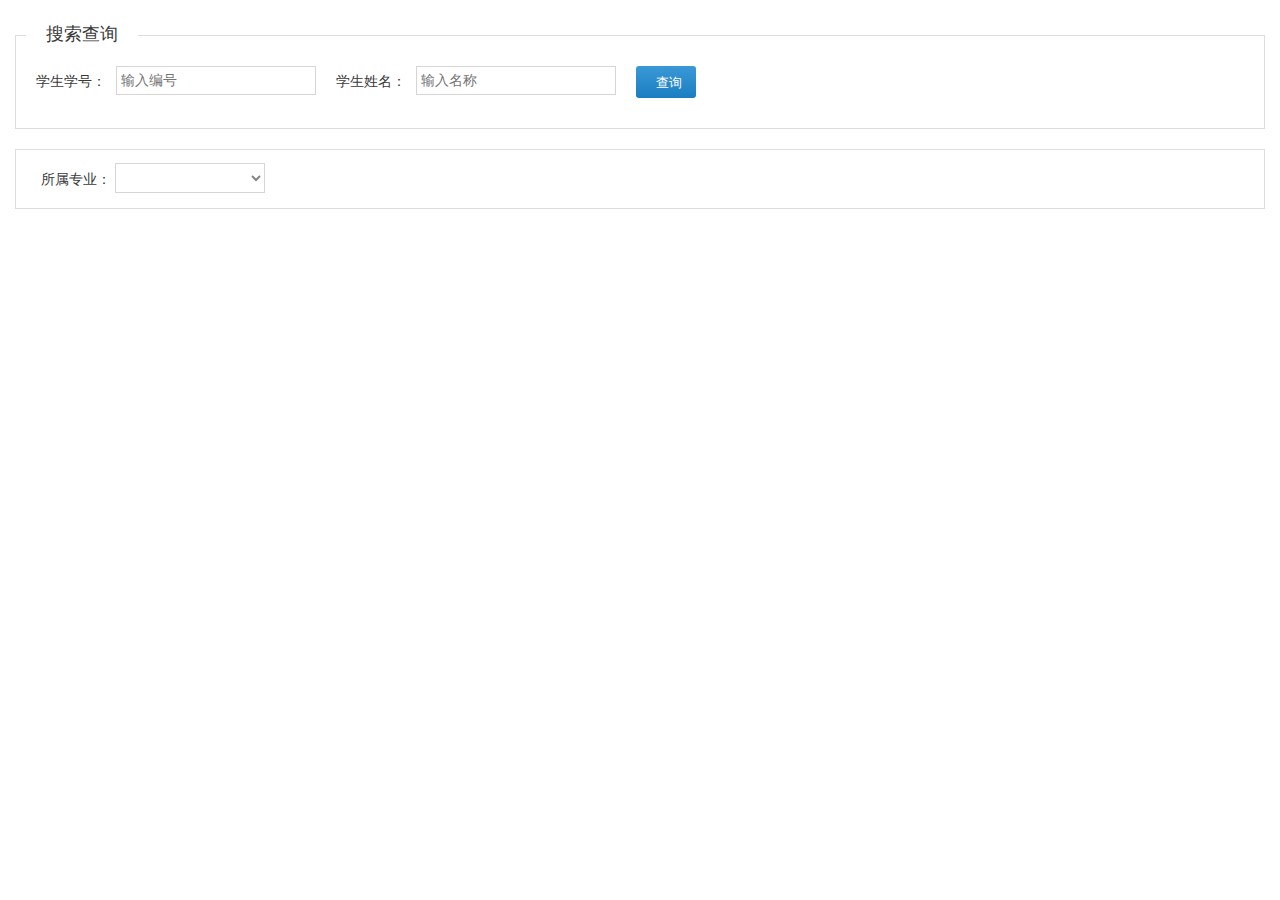
<file: src/main/resources/templates/studentinfo/baseinfo/graduateinfo.html>
<!doctype html>
<html lang="en">
<head>

<meta charset="UTF-8">
<meta name="viewport"
	content="width=device-width, user-scalable=no, initial-scale=1.0, maximum-scale=1.0, minimum-scale=1.0">
<meta http-equiv="X-UA-Compatible" content="ie=edge">
<link rel="stylesheet" href="../../assets/css/bootstrap.min.css" />
<link rel="stylesheet" href="../../assets/css/style.css" />
<link rel="stylesheet" href="../../assets/css/codemirror.css">
<link rel="stylesheet" href="../../assets/css/ace.min.css" />
<link rel="stylesheet" href="../../assets/css/bootstrap-table.min.css" />
<script src="../.././assets/js/jquery-2.0.3.min.js"></script>
<script src="../.././assets/js/bootstrap-table.min.js"></script>
<script src="../.././assets/js/bootstrap-table-zh-CN.min.js"></script>
<script src="../.././assets/js/bootstrap.min.js"></script>
<script src="../.././assets/js/typeahead-bs2.min.js"></script>
<script src="../.././assets/js/jquery.dataTables.min.js"></script>
<script src="../.././assets/js/jquery.dataTables.bootstrap.js"></script>
<script src="../.././assets/layer/layer.js" type="text/javascript"></script>
<script src="../.././assets/laydate/laydate.js" type="text/javascript"></script>
<script src="../.././assets/js/ajaxClear.js" type="text/javascript"></script>
<script src="../.././assets/js/layer.shadow.js" type="text/javascript"></script>

</head>

<body>
	<div class="margin clearfix">

		<div class="search_style">
			<div class="title_names">搜索查询</div>

			<ul class="search_content clearfix">
				<li><label class="l_f">学生学号：</label> <input id="studentcode"
					name="studentcode" type="text" class="text_add" placeholder="输入编号"
					style="width: 200px" /></li>
				<li><label class="l_f">学生姓名：</label> <input id="studentname"
					name="studentname" type="text" class="text_add" placeholder="输入名称"
					style="width: 200px" /></li>
				<li style="width: 120px;"><button type="submit"
						class="btn_search" onclick="SCHOOL.search()">
						<i class="icon-search"></i>查询
					</button></li>
			</ul>

		</div>
		<div class="border clearfix">
			 <span class="l_f" style="margin-left: 15px; margin-right: 15px;">
				<label>所属专业：</label> <input type="hidden" id="majortype" value="" />
				<select name="majorid" id="majorid" class="text_add"
				style="width: 150px; height: 30px;">
			</select>
			</span>
			
		</div>
		<div class="compete_list">
			<table style="width: 100%"
				class="table table-striped table-bordered table-hover"
				id="sample-table">
			</table>
		</div>
	</div>
</body>
</html>
</file>
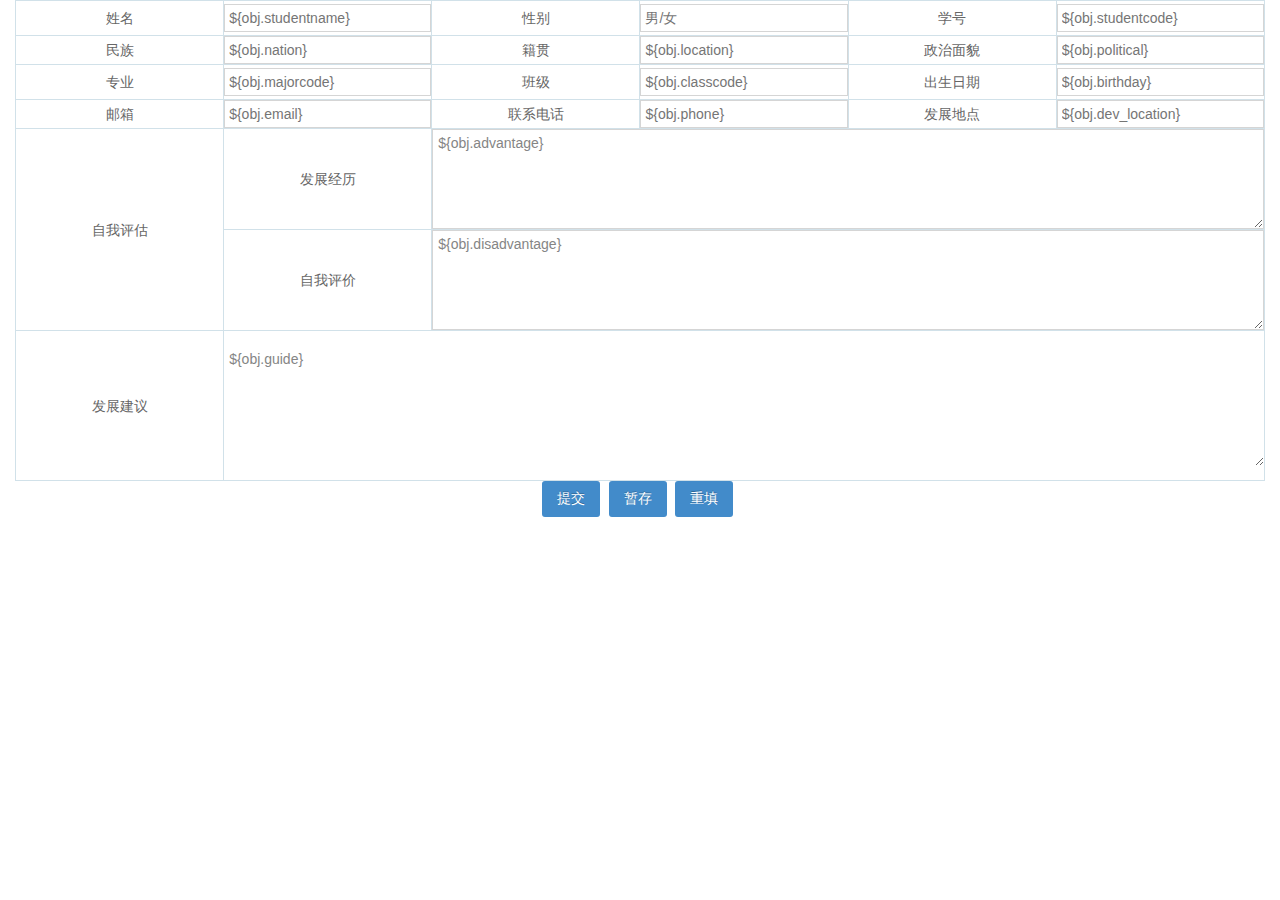
<file: src/main/resources/templates/studentinfo/infosubmit/studentinfosubmit.html>
<!doctype html>
<html lang="en">
<head>
<meta charset="UTF-8">
<meta name="viewport"
	content="width=device-width, user-scalable=no, initial-scale=1.0, maximum-scale=1.0, minimum-scale=1.0">
<meta http-equiv="X-UA-Compatible" content="ie=edge">
<link rel="stylesheet" href="../../assets/css/bootstrap.min.css" />
<link rel="stylesheet" href="../../assets/css/style.css" />
<link rel="stylesheet" href="../../assets/css/codemirror.css">
<link rel="stylesheet" href="../../assets/css/ace.min.css" />
<link rel="stylesheet" href="../../assets/css/bootstrap-table.min.css" />
<script src="../.././assets/js/jquery-2.0.3.min.js"></script>

<script src="../.././assets/js/jquery.validate.min.js"></script>

<script src="../.././assets/js/bootstrap-table.min.js"></script>
<script src="../.././assets/js/bootstrap-table-zh-CN.min.js"></script>
<script src="../.././assets/js/bootstrap.min.js"></script>
<script src="../.././assets/js/typeahead-bs2.min.js"></script>
<script src="../.././assets/js/jquery.dataTables.min.js"></script>
<script src="../.././assets/js/jquery.dataTables.bootstrap.js"></script>
<script src="../.././assets/layer/layer.js" type="text/javascript"></script>
<script src="../.././assets/laydate/laydate.js" type="text/javascript"></script>
<script src="../.././assets/js/ajaxClear.js" type="text/javascript"></script>
<script src="../.././assets/js/layer.shadow.js" type="text/javascript"></script>
<script src="../.././assets/js/layer.shadow.js" type="text/javascript"></script>
<script src="./js/studentinfosubmit.js" type="text/javascript"  ></script>



</head>

<style>
.materials .materialsjc table tr td {
        width: 15%;
        text-align: center;
        border: 1px solid #D1E1E9;
        font-size: 14px;
        color: #666666;
        font-weight: 100;
        line-height: 45px;
        
    }
  td{
    line-height:20px !important;
    }
  .materialsxqTop>.content>p{
	 float:left;
	 margin-right:25px;
   }
  input[type="text"]{
      margin-left:0px;
      height:100%;
      width:100%;
  }
  textarea{padding:0;margin:0;width:100%;height:100px;
  padding-left: 5px;
  padding-top: 5px;}
  #TeacherName{
  border:0px;
  }
   #generalPlan{
  height:98px;
  }
  #guide{
  height:120px;
  }
   label.error { float: none; color: red; padding-left: .5em; vertical-align: top; }
</style>
<body style="height: 100%">
 
<div id="studentInfo">
<div class=" page-content clearfix materials">
<div class="row">
<div class="row materialsjc">
 <form method="post" action="/StudentPlanSystem/WordExportController/exportStudentBasicInfo?usercode=<%=usercode %>" id="studentInfo" name="studentInfo">
<table  name="studentInfo" border="1px" bordercolor="#D1E1E9" cellspacing="0px" style="border-collapse:collapse; margin-top:0px;">
   <tr class="th1">
  
    <td height="35" ><div align="center">姓名</div></td>
    <td >
      <input type="text" id="studentname" maxlength="10" name="studentname" placeholder="${obj.studentname}" />
    </td>
    
    <td ><div align="center">性别</div></td>
    <td ><input type="text" id="sex" placeholder="男/女" maxlength="1" name="sex" placeholder="${obj.sex}"/>
    </td>
    
    <td  height="35" ><div align="center">学号</div></td>
    <td ><input type="text"id="studentcode" maxlength="10" name="studentcode" placeholder="${obj.studentcode}"/>
    </td>
   
  </tr>
  
  <tr class="th1" >
     <td><div align="center">民族</div></td>
    <td ><input type="text" id="nation" name="nation" maxlength="10" placeholder="${obj.nation}"/>
    </td>
    <td ><div align="center">籍贯</div></td>
    <td ><input type="text" id="location" name="location"  maxlength="20" placeholder="${obj.location}"/></td>
     <td ><div align="center">政治面貌</div></td>
    <td ><input type="text" id="political" maxlength="20" name="political" placeholder="${obj.political}"/>
    </td>
  </tr>
  <tr class="th1">
    <td  height="35" ><div align="center">专业</div></td>
    <td ><input type="text"id="majorcode" maxlength="10" name="majorcode" placeholder="${obj.majorcode}"/>
    </td>
    <td ><div align="center">班级</div></td>
    <td ><input type="text" id="classcode" name="classcode"  maxlength="20" placeholder="${obj.classcode}"/></td>
     <td  height="35" ><div align="center">出生日期</div></td>
    <td ><input type="text"id="birthday" maxlength="10" name="birthday" placeholder="${obj.birthday}"/>
    </td>
  </tr>
  <tr class="th1">
    <td ><div align="center">邮箱</div></td>
    <td ><input type="text" id="email" name="email"  maxlength="20" placeholder="${obj.email}"/></td>
    <td ><div align="center">联系电话</div></td>
    <td ><input type="text" id="phone" maxlength="20" name="phone"  placeholder="${obj.phone}"/></td>
   <td ><div align="center">发展地点</div></td>
    <td ><input type="text" id="dev_location" maxlength="20" name="dev_location" placeholder="${obj.dev_location}"/>
    </td>
  </tr>
  <tr>
    <td rowspan="2"><div align="center">自我评估</div></td>
    <td height="65" colspan="1"><div align="center">发展经历<br></div></td>
    <td colspan="5"><textarea id="advantage" maxlength="101" name="advantage">${obj.advantage}</textarea></td>
  </tr>
  <tr>
    <td height="65" colspan="1"><div align="center">自我评价<br></div></td>
    <td colspan="5"><textarea id="disadvantage" maxlength="101" name="disadvantage">${obj.disadvantage}</textarea></td>
  </tr>
   <tr id="last" >
    <td height="150"><div align="center">发展建议<br></div></td>
    <td colspan="6"><textarea style="border: 0px;" maxlength="201" id="guide" name="guide">${obj.guide}</textarea></td>
    </tr>
  
</table>
</form>
</div>
</div>
</div>

<p></p>
<div align="center">
    
	<button class="btn btn-primary radius" type="button" id="submit" onclick="studentSubmit.submit() ">提交</button>
	<button class="btn btn-primary radius" type="button" id="reprievesubmit" onclick="studentSubmit.reprievesubmit()">暂存</button>
	<button class="btn btn-primary radius" type="button" id="cancel" onclick="studentSubmit.cancel()">重填</button>
</div>

</div>
		
	</body>
</html>
</file>
<file: src/main/resources/templates/assets/css/style.css>
root {display: block;}
html, body, div, label, dl, dt, dd, ul, ol, li, h1, h2, h3, h4, h5, h6, pre, code, form, fieldset, legend, p, blockquote, th, td ,img,textarea{border: 0px;margin: 0px;outline: 0px;padding: 0px;}
fieldset, img { border: 0; }
img { display:inline-block; }
:focus { outline: 0; }
li {display: list-item;text-align: -webkit-match-parent;}
em, i, u {font-style: normal;}
h1, h2, h3, h4, h5, h6 {font-weight: normal; font-family:"Microsoft YaHei" }
abbr, acronym { border: 0; font-variant: normal; }
input, button, textarea, select, optgroup, option { font-family: inherit; font-size: inherit; font-style: inherit; font-weight: inherit; }
code, kbd, samp, tt { font-size:100%; }
input, button, textarea, select { *font-size: 100%;font-family:"Microsoft YaHei";}
ol, ul { list-style: none outside none; }
table { border-collapse: collapse; border-spacing: 0;}
caption, th { text-align: left; }
:link, :visited, ins { text-decoration: none; }
blockquote, q { quotes: none; }
blockquote:before, blockquote:after, q:before, q:after { content: ''; content: none; }
a{ color: #333}
div {display: block;}
a:hover{ color:#F90}
.clearfix:after{
	display: block;
	content: ".";
	height: 0;
	visibility: hidden;
	clear: both;
	font-size: 0;
	line-height: 0;
}
.row{margin-right:0px; margin-left: 0px;}
.r_f{ float:right}
.l_f{ float:left}
.mleft{ margin-left:10px;}
.margin{ margin:15px;}
.border{ border:1px solid #ddd; padding:10px; height:60px; line-height:36px; margin-bottom:20px; }
.border  span{ display:block; height:100%;}
.table_menu_list{}
.alert { margin-top:20px;}
body
{
  padding-bottom: 0;
  background-color: #ffffff;
  min-height: 100%;
  font-family: "Microsoft YaHei", Arial, Helvetica, sans-serif ;
  font-size: 13px;
  color: #393939;
  line-height: 1.5;
}
.page-content {
    background: #fff;
    margin: 0;
    padding:0px 15px;
}
.Tips_content{ margin-top:20px; line-height:32px;}
.Tips_content .score_style li{ float:none;}
.Tips_content .score_style li input{ color:#F90; font-size:16px; background-color:#FFF; float:left;}
.get_time{
	height:30px; 
	line-height:30px;
	width:350px;
	border:1px solid #ffffff;
	margin-top:10px;
	color:#ffffff
}
.pull-right .time{ 
	width:200px; 
	height: 45px;
	border-right:1px solid #ffffff; 
	text-align:center;	
	display: inline-block;
	overflow: 
	hidden;float:left
}
.Manager_style,
.search_style{ border:1px solid #ddd; padding:30px 20px; position:relative; margin-top:20px; }
#parentIframe,#parentIfour{ display:none;}
.Manager_style .title_name,
.search_style .title_names{ position:absolute; top:-20px; font-size:18px; background-color:#ffffff; padding:5px 20px; left:10px;}
.state-overview{ margin-top:15px;}
#add_administrator_style .c-red{ color:#F33}
/*****************************面包屑样式*****************************/
#breadcrumbs .iframeurl{ color:#333;text-decoration : none;}
/******************边框样式**************/
.t_Record{ border:1px solid #ddd; border-radius:3px; -moz-border-radius:3px;-webkit-border-radius:3px; padding:10px; float:left}
.news_style{ /*width:250px;*/ float:left; border:1px solid #ddd; margin-left:15px; height:320px; }
.news_style .title_name{padding-left:20px;
	font-size:16px;
	border-bottom:1px solid #dddddd;
    background: #2a8bcc!important;
    background-image: -webkit-gradient(linear,left 0,left 100%,from(#ffffff),to(#ededed))!important;
    background-image: -webkit-linear-gradient(top,#ffffff,0%,#ededed,100%)!important;
    background-image: -moz-linear-gradient(top,#ffffff 0,#ededed 100%)!important;
    background-image: linear-gradient(to bottom,#ffffff 0,#ededed 100%)!important;
    background-repeat: repeat-x!important;
    filter: progid:DXImageTransform.Microsoft.gradient(startColorstr='#ffffff',endColorstr='#ededed',GradientType=0)!important;
	height:36px; line-height:36px;
	color:#333333;
	 width:100%	
}
.news_style .list{ padding:10px; line-height:26px;}
.news_style .list li i{ color:#F63; margin-right:5px;}
.Statistics_style .Statistic_btn,
.Order_form .Statistic_btn{ 
	border:1px solid #dddddd; 
	border-radius:3px;
	font-size:14px;
	text-align:center;
	-moz-border-radius:3px; 
	-webkit-border-radius:3px; 
	float:right;
	margin-right:100px;
	height:30px;
	margin-top:5px;
	line-height:26px;
	padding:0px 10px;
	width:80px;
	cursor:pointer;
}
.Statistics_style .Statistic_btn a,
.Order_form .Statistic_btn a{ display:block;}
.Statistics_style .top_show_btn,
.Order_form .top_show_btn{ display:none}
.grading_list .table_menu_list,
.content_style{ padding:10px; }
.grading_list .table_menu_list .table td{font-size:12px}
/********密码修改样式***********/
.change_Pass_style{ display:none;}
.change_Pass_style .xg_style{}
.change_Pass_style .xg_style li{ height:40px; padding:5px 0px; line-height:40px; margin-bottom:20px;}
.change_Pass_style .xg_style li .label_name{ float:left; width:80px; text-align: right}
.change_Pass_style .xg_style .btn{ display:block; margin-left:auto; margin-right:auto; margin-top:20px; text-align:center}
/***********************留言样式属性**************************/
.content_style .Reply_style{ margin-top:10px; display:none}
.content_style textarea.form-control {
    width: 400px;
    height: 100px;
    resize: none;
	margin:0px;
}
/***************************首页样式属性****************************/
.state-overview .terques { background: #6ccac9;}
.state-overview .red { background: #ff6c60;}
.state-overview .yellow { background: #f8d347;}
.state-overview .blue {background: #57c8f2;}
.state-overview .darkblue{ background-color:#438eb9}
.state-overview .green{ background-color:#093}
.state-overview .symbol {width: 40%;padding: 25px 15px; -webkit-border-radius: 4px 0px 0px 4px;border-radius: 4px 0px 0px 4px;}
.state-overview .symbol i {color: #fff;font-size: 50px;}
.state-overview .value {width: 58%;padding-top: 21px;}
.state-overview .value {float: right;}
.state-overview .value h1 {font-weight: 300;}
.state-overview .value h1, .state-overview .value p {margin: 0;padding: 0;color: #666666;}
.state-overview .symbol, .state-overview .value {display: inline-block;text-align: center;}
.state-overview .panel{border:1px solid #dddddd; margin-bottom:15px;}
/***********************搜索查询***********************/
.search_style{ margin-bottom:20px;}
.search_style .search_content li{ margin-right:20px; float:left; line-height:30px;}
.search_style .search_content li .btn_search{
	 height:32px; 
    background: #2a8bcc!important;
    background-image: -webkit-gradient(linear,left 0,left 100%,from(#3b98d6),to(#197ec1))!important;
    background-image: -webkit-linear-gradient(top,#3b98d6,0%,#197ec1,100%)!important;
    background-image: -moz-linear-gradient(top,#3b98d6 0,#197ec1 100%)!important;
    background-image: linear-gradient(to bottom,#3b98d6 0,#197ec1 100%)!important;
    background-repeat: repeat-x!important;
    filter: progid:DXImageTransform.Microsoft.gradient(startColorstr='#ff3b98d6',endColorstr='#ff197ec1',GradientType=0)!important;
    line-height:32px;
	border:0px;
	width:60px;
	text-align:center;
	color:#FFF;
	border-radius:3px; 
	-moz-border-radius:3px; 
	-webkit-border-radius:3px;
	
}
.search_style .search_content li .btn_search i{ padding-right:5px;}
/***********底部样式属性***********/
.footer_style{ width:100%; border-top:1px solid #ddd; padding:2px 0px; color:#666666; background-color:#f2f2f2; font-family:"新宋体"; position: fixed; bottom:0px; z-index:1111; text-align:center;}
.footer_style p{ padding:0px 20px;}
/*************************************************************待确认订单样式属性**********************************************************/
.d_Confirm_Order_style{}
.d_Confirm_Order_style .title_name{ font-size:14px; padding:10px 0px ; border-bottom:1px solid #ddd; margin-bottom:20px;}
/********************************菜单管理样式属性*************************/
.Menu_Manager{}
.Menu_Manager .add_menu tr{ }
.Manager_style .Role_xinxi td,
.Menu_Manager .add_menu td{ height:50px; line-height:50px; padding:5px 0px;}
.Menu_Manager .add_menu td .btn-primary,
.Manager_style .Role_xinxi button{ 
	margin-left:120px; 
	border-radius:3px; 
	-moz-border-radius:3px; 
	-webkit-border-radius:3px; 
}
.Manager_style .Role_xinxi{ width:800px;}
.Manager_style .Role_xinxi td.label_name,
.Menu_Manager .add_menu td.label_name{ width:60px; color:#666}
.Menu_Manager .add_menu select{ margin-left:10px; width:100px;}
.Manager_style .Role_xinxi button{ margin-left:70px; width:80px;}
.Manager_style .Role_xinxi .radio,
.add_menu .radio{ float:left; width:100px; margin-top:6px}
/**************************用户管理样式属性***************************/
.user_Manager_style{}
.table.table-bordered tbody tr td.User_Action_btn{ text-align:left}
.user_Manager_style .add_user_style{ margin:10px;}
.user_Manager_style .add_user_style ul{ margin:0}
.user_Manager_style .add_user_style li{ float:left; height:40px; margin:5px; line-height:30px; width:255px}
.user_Manager_style .add_user_style li .label_name,
.user_Manager_style .add_user_style .Remark .label_name{ float:left; width:70px; text-align:right;}
.user_Manager_style .add_user_style li .radio{ float:left; width:90px; margin-top:0px}
.user_Manager_style .add_user_style li .radio label{ display:block; margin-top:3px}
.user_Manager_style .add_user_style li select{ margin-left:10px; width:163px}
.user_Manager_style .add_user_style .Remark{}
.user_Manager_style .add_user_style .reset_style{ border-bottom:1px dashed #ddd; margin-bottom:10px;}
.user_Manager_style .add_user_style .reset_style .btn{ margin-bottom:10px; border-radius:3px; -moz-border-radius:3px; -webkit-border-radius:3px; }
#Finalist_list tbody td{ padding:0; line-height:30px;}
.split_line{ border-bottom:1px solid #ddd;}
.rwxx_xj_btn{ margin:30px 0px;}
.add_Info_finalists{ padding:0px; margin:20px 0px;}
.add_Info_finalists .xz_xinxi{ float:left; line-height:32px; margin-right:25px;}
.add_Info_finalists .xz_xinxi span{float:left;tposition:relative; margin:0px 10px; top:-10px; }
.add_Info_finalists .xz_xinxi .date_inline li{ float:left;}
.add_Info_finalists .xz_xinxi .date_inline li span{ }
.add_Info_finalists .xz_xinxi .mleft{ width:200px;}
.xinx_lb table tbody>tr>td{ padding:10px 0px; vertical-align: middle; text-align:center}
.Upload_btn{ 
    position: relative; 
    float:right;
    background: #2a8bcc!important;
    background-image: -webkit-gradient(linear,left 0,left 100%,from(#3b98d6),to(#197ec1))!important;
    background-image: -webkit-linear-gradient(top,#3b98d6,0%,#197ec1,100%)!important;
    background-image: -moz-linear-gradient(top,#3b98d6 0,#197ec1 100%)!important;
    background-image: linear-gradient(to bottom,#3b98d6 0,#197ec1 100%)!important;
    background-repeat: repeat-x!important;
    filter: progid:DXImageTransform.Microsoft.gradient(startColorstr='#ff3b98d6',endColorstr='#ff197ec1',GradientType=0)!important;
	border:0px;
	color:#ffffff;
}
.user_xinxi_modify{ width:820px; margin-left:auto; margin-right:auto; border:1px solid #ddd}
.Button_Action{ text-align:center; padding:15px 0px; border-top:1px dashed #ddd;}
.finalists_style .btn_style{ width:160px; margin-top:20px; margin-left:auto; margin-right:auto;}
.finalists_style .btn_style .Reset_btn{ border:1px solid #ddd; margin-left:20px;}
.finalists_style .btn_style .save_btn{border:1px solid #d15b47}
/**************************供应商信息样式属性*************************/
.info_Content .Content_list{ margin-top:20px}
.info_Content .Content_list li{ float:left; height:40px; line-height:40px; margin-right:20px; margin-bottom:10px; }
.info_Content .Content_list li .label_name{ float:left; border-right:1px dotted #ddd; margin-right:10px; padding-right:10px; width:110px; text-align:right}
.info_Content .Content_list li span{ float:left; width:320px}
.gys_style .Add_Manager_style{ margin:20px;}
.gys_style .btn_operating{ width:180px}
/**************品牌列表样式属性***************/
.chart_style{ width:400px; border-right:1px solid #ddd; float:left; height:100%; position:relative;}
.brand_list .table_menu_list{ float:right; margin-left:410px; overflow:auto; overflow:scroll; position:absolute}
.brand_list .table_menu_list.Widescreen{ margin-left:0px;}
.brand_list .table_menu_list table,
.Resolution .brand_list .table_menu_list.Widescreen table{ width:1366px}
.brand_list .table_menu_list.Widescreen table{ width:100%}
.brand_list { overflow:hidden; position: relative; border-top:1px solid #dddddd;border-left:1px solid #dddddd ;border-right: 1px solid #dddddd;}
/*********添加品牌样式属性********/
#add_brand{}
.button_brand{ position:absolute; bottom:10px; width:160px; left:45%}
#add_brand .left_add{ width:600px; float:left; border-right:1px solid #ddd; border-bottom:1px solid #dddddd; position:fixed;overflow:auto; z-index:234}
#add_brand .left_add .title_name{ width:599px;}
#add_brand .right_add{ float:left; margin-left:600px;position:fixed;overflow:auto; border-bottom:1px solid #dddddd;}
#add_brand .add_conent{ padding:15px;margin-top:40px}
#add_brand .add_conent li{ padding:10px 0px}
#add_brand .add_conent .label_name{ float:left; width:80px; margin-right:5px; text-align:right; line-height:30px;}
#add_brand .add_conent  li .textarea {
    resize: none;
    border: 1px solid #dddddd;
    height: 200px;
    width: 450px;
}
.produt_select_style .seach{ margin:0px; width:220px; border:0px;	padding-left:30px; }
#add_brand .add_conent  li .wordage{ display:block; color:#999; margin-left:100px; margin-top:10px}
.p_select_list { padding:10px;}
.p_select_list .select{
	width:220px;
	float:left; 	
	padding:4px; 
	height:100%;
	border:0px;	
}
.p_select_list .select option{text-overflow: ellipsis; white-space: nowrap; width:200px;    overflow: hidden;}
.p_select_list .seach_style{ position:relative;}
.p_select_list .seach_style i{ position:absolute; left:5px; color:#999; top:3px;}
.left_produt .select{border-bottom:1px solid #dddddd;}
#add_brand .title_name{ position:fixed;z-index:233}
.p_select_list .Switching_btn{ width:80px; margin:0px 10px; float:left}
.p_select_list .Switching{ display:block; margin:10px 0px}
.p_select_list .Switching .btn{ width:80px;}
.p_select_list .right_product{border:1px #dddddd solid; float:left; }
.p_select_list .left_produt{border:1px #dddddd solid; float:left; }
#add_brand .left_add .demo { margin-left:10px;} 
#add_brand .left_add .resizebox{ width:182px; height:102px; border:1px solid #dddddd; text-align:center; margin-bottom:10px;}
#add_brand .left_add .prompt{ font-size:12px; color:#999; float:left; margin-top:10px; margin-left:10px}
#add_brand .left_add .prompt b,
#add_brand{} .left_add i{ color:#F00}
#add_brand .right_add .p_select_list { width:650px; margin-top:40px}
#add_brand .right_add .p_select_list .title_name{ height:30px; font-size:14px; line-height:30px; position: relative}
/*********************品牌详细信息样式属性***********************/
.brand_detailed{}
.brand_detailed .brand_info{ border:1px solid #dddddd; margin-top:50px; position:relative; margin-bottom:20px}
.brand_detailed .title_brand{font-size:16px; color:#F63; background-color:#FFF; position:absolute; top:-20px; left:0px; padding:0px 10px;  text-align:center; height:40px; line-height:40px;}
.brand_detailed .Info_style{ padding:20px 0px;   margin-right:160px; position:relative; left:0px; top:0px;}
.brand_detailed .Info_style li{ width:250px; float:left; height:40px; line-height:40px;}
.brand_detailed .Info_style li.b_Introduce{ width:100%; height:auto;}
.brand_detailed .Info_style li.b_Introduce .name{ line-height:24px; margin-left:80px; margin-top:-30px;}
.brand_detailed .Info_style li .label_name{ float:left; width:80px; line-height:40px; text-align:right}
.brand_detailed .Info_style li .name{ float:left; line-height:40px; margin-left:5px;}
.brand_detailed .brand_logo{ 
    float:right; 
	border-left:1px solid #DDDDDD; 
	width:160px; 
	padding:10px; 
	top:0px;  
	position:absolute; 
	right:0px;  
	height:100%; 
	text-align:center; 
	display: table-cell;
	*display: block;
	vertical-align:middle;
    *font-family:Arial;
 }
.brand_detailed .brand_logo img{ vertical-align:middle;}
.brand_detailed .brand_logo .name{ background-color: #F63; color:#FFF; padding:5px; margin-top:10px;}
.b_products_list{ border:1px solid #dddddd; position:relative}
.b_P_Sort_list li{ line-height:34px; margin-left:10px;}
.b_P_Sort_list li .grey,
.b_P_Sort_list li .orange{ margin-right:5px;}
/*******************************产品类型样式属性******************************************/
.left_Treeview{ position:relative; float:left}
.page_right_style{ float:right; position:absolute; height:100%;}
.page_right_style.Widescreen{ left:0px}
.show_btn {
	display: none;
	position: fixed;
	z-index: 1111;
	top:50%
}
.show_btn span {
	background: url(../images/indexhead_sprite.png) -46px -30px no-repeat;
	width: 25px;
	height: 100px;
	overflow: hidden;
	float: left;
	cursor: pointer;
	position: absolute;
	left: 0px;
}
.side_title span {
	background: url(../images/indexhead_sprite.png) -14px -30px no-repeat;
	width: 25px;
	height: 40px;
	overflow: hidden;
	float: left;
	cursor: pointer;
	position: absolute;
	right: 0px;
	top: 50%;
	z-index:111;
}
.type_style{}
.type_style .type_title,
#add_brand .title_name,
.page_right_style .type_title,
.admin_info_style .type_title,
.Competence_add_style .title_name{
	padding-left:20px;
	font-size:18px;
	border-bottom:1px solid #dddddd;
    background: #2a8bcc!important;
    background-image: -webkit-gradient(linear,left 0,left 100%,from(#ffffff),to(#ededed))!important;
    background-image: -webkit-linear-gradient(top,#ffffff,0%,#ededed,100%)!important;
    background-image: -moz-linear-gradient(top,#ffffff 0,#ededed 100%)!important;
    background-image: linear-gradient(to bottom,#ffffff 0,#ededed 100%)!important;
    background-repeat: repeat-x!important;
    filter: progid:DXImageTransform.Microsoft.gradient(startColorstr='#ffffff',endColorstr='#ededed',GradientType=0)!important;
	height:40px; line-height:40px;
	color:#333333;
	 width:100%	
	}
.type_style .type_content{ width:500px; margin-left:auto; margin-right:auto; margin-top:50px;}
.type_style .type_content .Operate_btn { border:1px solid #dddddd; padding:10px 0px; text-align:center}
.form-label{ float:left; width:80px;text-align:right;}
.formControls{ float:left; width:250px; margin-left:10px; }
.formControls textarea{ width:390px; height:100px; resize: none  }
.Operate_cont{ padding:10px;}
#products_list .table_menu_list{ float:right; margin-left:230px;overflow:auto; position:absolute}
#products_list .table_menu_list.Widescreen{ width:100%; margin-left:0px}
#products_list {
	overflow: hidden;
    position: relative;
    border-top: 1px solid #dddddd;
    border-left: 1px solid #dddddd;
	border-right: 1px solid #dddddd;
}
.Resolution .h_products_list .table_menu_list.Widescreen table,
.Resolution .h_products_list .table_menu_list table,
.Resolution .order_style .search_style{ width:1366px}
/**************添加产品信息样式***************/
#add_picture{ padding:0px 0px; margin:0px;}
#add_picture .page_right_style{ overflow: auto; position:fixed;left:220px; }
#add_picture .page_right_style.Widescreen{ left:0px}
#form-article-add{ padding:20px 0px;}
#form-article-add .cl{ margin-bottom:15px; position:relative; min-height:35px; width:100%; left:0px}
#form-article-add .cl .form-label{ line-height:35px; width:100px;}
#form-article-add .cl .Add_p_s .form-label{}
#form-article-add .cl .Add_p_s{ width:240px; position:relative; min-height:35px; float:left; margin-bottom:15px;}
#form-article-add .cl .Add_p_s .input-text,
#form-article-add .cl .Add_p_s .select{width:85%; margin-right:5px;}
#form-article-add .formControls{ width: auto; margin-left:20px; top:0px; float:left}
#form-article-add .formControls.col-10{ position:relative; width:90%; margin-left:10px}
#form-article-add .formControls.col-10 textarea{ margin-left:0px; width:100%; height:250px;}
#form-article-add .cl .input-text,
#form-article-add .cl .select{ width:100%; margin-left:0px}
#form-article-add .cl .input-text.Wdate{ width:200px;}
#form-article-add .cl .Add_p_s .formControls { position:absolute; top:0px; z-index:11; left:90px; width:59%}
.Button_operation{ width:360px; margin-left:auto; margin-right:auto}
/*******************订单详细样式属性********************/
.Order_Details_style{ margin-bottom:15px;}
.Order_Details_style .Numbering{ border-bottom:1px dashed #ddd; height:40px; line-height:40px;}
.Order_Details_style .Numbering b{ color:#F60; font-size:18px; margin-left:5px;}
.Order_Details_style  ul li{ height:40px; line-height:40px; float:left; margin-right:20px;}
.Order_Details_style  ul li .label_name{ font-size:16px; font-weight:bold; float:left; margin-right:10px; width:120px; text-align:right}
.Order_Details_style  ul li span{ float:left; width:230px;}
.Inquiryproject_style .table.table-bordered thead tr th{ padding:5px; line-height:30px;}
.Inquiryproject_style .table thead th .table-stripeds tr td{ border-bottom:0px;}
#Order_form_style{ border:1px solid #dddddd; margin-bottom:15px;}
#Order_form_style .percentage{ width:103px; height:103px;}
#Order_form_style .title_name{ font-size:16px; border-bottom:1px solid #dddddd; line-height:40px; height:40px; padding:0px 20px;}
#Order_form_style  .proportion{ float:left; margin:10px 20px; text-align:center}
#Order_form_style  .proportion .name{ display:block; margin-top:5px; font-size:14px}
.order_list .h_products_list { border-bottom:1px solid #dddddd;}
#products_list .order_style{ padding:10px; margin-left:220px;}
#products_list .order_style .order_product_name img{ border:1px solid #dddddd; padding:1px; width:60px; height:60px; }
#products_list .order_style .order_product_name i{ color:#CCC; font-size:24px;}
/***********订单详细样式属性************/
.detailed_style{}
.detailed_style .Receiver_style,
.detailed_style .product_style,
.detailed_style .Total_style{ border:1px solid #dddddd; margin-bottom:15px;}
.detailed_style .title_name{ 
	height:40px; 
	border-bottom:1px solid #dddddd; 
	line-height:40px; 
	font-size:16px; 
	padding:0px 20px;
	background: #2a8bcc!important;
    background-image: -webkit-gradient(linear,left 0,left 100%,from(#ffffff),to(#ededed))!important;
    background-image: -webkit-linear-gradient(top,#ffffff,0%,#ededed,100%)!important;
    background-image: -moz-linear-gradient(top,#ffffff 0,#ededed 100%)!important;
    background-image: linear-gradient(to bottom,#ffffff 0,#ededed 100%)!important;
    background-repeat: repeat-x!important;
    filter: progid:DXImageTransform.Microsoft.gradient(startColorstr='#ffffff',endColorstr='#ededed',GradientType=0)!important;
}
.detailed_style .Info_style{ padding:0px 5px}
.detailed_style .Info_style .label_name{ width:100px; text-align:right; float:left;}
.detailed_style .Info_style .col-xs-4{ margin:10px 0px; position:relative}
.detailed_style .Info_style .col-xs-4 .o_content{}
.detailed_style .Info_style .product_info{ border:1px solid #dddddd; width:495px; padding-right:10px; margin:10px 5px; line-height:26px; float:left}
.detailed_style .Info_style .product_info a{ display:block; float:left;}
.detailed_style .Info_style .product_info a.img_link{ width:204px; height:204px; border-right:1px solid #dddddd; padding:1px;}
.detailed_style .Info_style .product_info span{ float:left; display:block; width:265px; margin-left:10px;}
.detailed_style .Info_style .product_info b{ color: #FCB714; font-weight:normal}
.detailed_style .Info_style .product_info b.price{ font-size:18px; color: #F33}
.detailed_style .Info_style .product_info b i{ font-size:12px}
.Total_style{ padding:10px; }
.Total_style .Total_m_style{font-size:16px; border-top:1px solid #dddddd; line-height:40px; height:40px;}
.Total_style .Total{ margin-right:10px;}
.Total_style b{ color:#F33; font-weight:600}
/***********询价列表样式属性***********/
.Item_Details .table.table-bordered thead tr th,
.Item_Details .table.table-bordered td { padding:0; line-height:30px; height:30px; font-weight:normal}
.Item_Details .table.table-bordered thead tr th.label_name{}
.Item_Details .table.table-bordered thead tr th.label_name .name{ border-bottom:1px solid #ddd;}
.Item_Details .table.table-bordered thead tr th.label_name span{ display:block; float:left; width:50%}
.Item_Details .table.table-bordered thead tr th.label_name .right_border,
.Item_Details .table.table-bordered td .right_border{ border-right:1px solid #ddd;}
.Item_Details .table.table-bordered td .tb_price{ float:left; width:50%; height:100%; display:block;}
.Item_Details .table.table-bordered td .tb_price input{ margin:0px;}
.Tips_content h3{ margin-bottom:10px}
/*************************添加管理项目样式属性**************************/
.Add_Manager_style ul{ margin:0px}
.Add_Manager_style li{ float:left; margin-right:20px; height:40px; line-height:30px; margin:10px 0px}
.Add_Manager_style .label_name{ float:left; width:90px; text-align:right;}
/****************添加项目*************/
.project_style{ width:720px}
.Item_Details .table td .add_text{ margin:5px;}
.btn_operating{ width:400px; margin-left: auto; margin-right:auto; margin-top:20px}
.btn_operating .btn{ margin-right:20px;}
/*************产品管理样式属性****************/
.Product_Details ul li span{ width:200px}
.Product_Details ul li .label_name{ width:100px;}
.add_Attributes{ margin-bottom:20px;}
.Attributes_style{ display:none; padding:20px; position:relative}
.Attributes_style .Attributestext{ height:40px; width:260px;}
.Attributes_style .btn{ position:absolute; left:300px; height:40px;}
/***********************模板样式属性*******************/
.select_gys .checkbox{ float:left;margin-right:10px; margin-top:6px;}
.select_gys .Browse_MB{ height:32px; line-height:10px;}
.fillin_style .mb_name{ margin:20px 0px}
.fillin_style .btn-primary{ margin-left:auto;margin-right:auto; width:90px; display:block;}
.Evaluation_list .name{ margin:20px 0px; font-size:16px}
.Rankings_style .table.table-bordered tbody tr td,
.table-responsive.table.table-bordered tbody tr td{ padding:0;}
.Rankings_style .table.table-bordered tbody tr td.table_jiage,
.table-responsive .table.table-bordered tbody tr td.table_jiage,
.Finalist_style table.table-bordered tbody tr td.table_jiage{ border-left:0px; padding:0px;}
.Rankings_style .table,
.Finalist_style .table,
.table-responsive .table,
.Rankings_style .table.table-bordered tbody tr td.table_jiage table,
.table-responsive .table.table-bordered tbody tr td.table_jiage table,
.Finalist_style .table.table-bordered tbody tr td.table_jiage table{table-layout:fixed;}
.Rankings_style .table.table-bordered tbody tr td.table_jiage td,
.table-responsive .table.table-bordered tbody tr td.table_jiage td,
.Finalist_style .table.table-bordered tbody tr td.table_jiage td{ padding:0px 5px; border-left:1px solid #ddd;border-top:0px; height:30px;}
.dd_title_name{ text-align:center; font-size:18px; margin-bottom:20px; line-height:40px}
.d_submit_btn{ text-align:center; margin-top:30px;}
/*********管理员样式属性***********/
#add_administrator_style{ padding:10px;}
.administrator_style{ border-top:1px solid #dddddd; border-right:1px solid #dddddd; border-left:1px solid #dddddd;}
.administrator_style .table_menu_list{float: right; margin-left: 220px;overflow: auto;position: absolute;  padding-left:10px;}
.administrator_style .table_menu_list.Widescreen{ margin-left:0px;}
.admin_info_style .text_info{    
    height: 30px;
    padding: 3px;
    background-color: #FFF;
    border: 0px;
}
#add_administrator_style .form-label,
.admin_info_style .form-group{ line-height:32px;}
.admin_info_style .form-group  input,
#add_administrator_style input,
#add_administrator_style textarea{ margin-left:0px;}
.admin_info_style .form-group input[disabled]{background-color: #FFFFFF !important;}
.admin_info_style .text_info.add {
    border: 1px solid #ddd;
}
.admin_info_style .admin_modify_style{ width:400px; border-right:1px solid #dddddd; float:left }
.admin_info_style  .xinxi,
.admin_info_style .recording_list{ padding:10px;}
.admin_info_style  .xinxi .add_sex ,
.admin_info_style  .xinxi.hover .sex {
    display: none;
}
.admin_info_style  .xinxi.hover .add_sex {
    display: block;
}
.admin_info_style .Button_operation button{ float:left;}
.admin_info_style .Button_operation .btn-success{ display:none}
.admin_info_style  .xinxi span{ color:#858585}
.admin_info_style .recording_style{ margin-left:400px; float:left; position:absolute;}
/*********************用户权限样式属性***************************/
.Competence_info{ border:1px solid #ddd; margin:10px;}
.Competence_info  .Competence_name{height:40px; line-height:40px; background-color:#E9EFFE;border-bottom:1px solid #ddd; text-align:center}
.Competence_info .name{ height:30px; line-height:30px; font-size:14px; border-bottom:1px solid #ddd; text-align:center; background-color:#ededed;}
.Competence_info .Competence_list{ width:33.33%; float:left; border-right:1px solid #ddd; margin:0; height:320px; min-height:320px}
.Competence_info .Competence_list li{ height:40px; line-height:40px; padding:0px 20px; width:50%; float:left}
/*********评分********/
.table-responsive{ }
.table-responsive .table{min-width:1500px; width:expression_r( document.body.clientWidth < 1500px ? "1499px" : "auto");overflow-x:scroll}
 body:nth-of-type(1) .table-responsive .table{ width:1672px;}
.score_style{ margin-bottom:20px;}
.score_style li{ padding:5px;}
.score_style li .Rating{ font-size:16px; color:#F90}
.score_style .score_prompt{ color:#CCC; border-top:1px dashed #ddd;}
.abnormal_style{ padding:20px;}
.abnormal_style .add_reason li{ padding:10px 0px; font-size:14px}
.abnormal_style .add_reason li label{ margin-left:80px;}
.xinxi-xs{ height:40px; line-height:40px; border-bottom:1px dashed #ddd; margin-bottom:20px; font-size:18px;}
.xinxi-xs span{ margin-right:30px; color:#438EB9}
/*****************************添加用户样式属性************************/
.add_menber{}
.add_menber li{ margin:10px 0px; height:40px; line-height:40px; float:left; width:50%}
.add_menber li.adderss{ width:100%}
.add_menber li .label_name,
.member_content li .label_name { width:80px; text-align:right; float:left; line-height:30px;}
.add_menber li .add_name{ float:left; margin-left:10px; line-height:30px;}
.add_menber li .add_name .lbl{ top:-5px; left:10px;}
/******用户信息********/
.member_show{}
.member_show .member_jbxx{background-color:#5bacb6; padding:10px;}
.member_show .member_jbxx .img{ width:64px; height:64px; float:left;}
.right_xxln{margin-left:80px; color:#fff;}
.right_xxln dt{ margin-bottom:10px;}
.member_content{ padding:10px;}
.member_content li{ margin:10px 0px; line-height:30px; position:relative}
.member_content li .name{ float:left;  text-align:left; }
.member_content li:after,
.sort_style_add li:after,
.form-group:after{
	display: block;
	content: ".";
	height: 0;
	visibility: hidden;
	clear: both;
	font-size: 0;
	line-height: 0;
}
/************会员等级*************/
.grading_style .page_right_style{ left:220px; top:0px}
.grading_style .page_right_style.Widescreen{ left:0px;}
.Statistics{ height:400px; border-bottom:1px solid #ddd;}
.grading_style .left_Treeview{ position:fixed; z-index:1111; background-color:#FFF}
.grading_style .page_right_style{ height:auto}
.grading_style .table_menu_list{ width:100%}
/********************************广告界面样式属性*************************/
.Ads_list{ padding:15px;margin-left:220px; float:right; position: absolute}
.Ads_list .ad_img{ overflow:hidden; width:250px; height:80px; display:block}
.Ads_list.Widescreen { margin-left:0px;}
#add_ads_style .add_adverts{ padding:15px;}
#add_ads_style .add_adverts li{ height:32px; line-height:30px; margin:10px 0px;}
#add_ads_style .add_adverts li .label_name{ width:80px; float:left;text-align:right}
#add_ads_style .add_adverts li .cont_style{ float:left; width:600px; position:relative;}
#add_ads_style .add_adverts li .cont_style select.form-control{ width:220px; margin-left:10px}
#add_ads_style .add_adverts li .cont_style .logoupload{ margin-left:10px; position:relative}
#add_ads_style .add_adverts li .cont_style  .prompt{ color:#F33; position:absolute; top:0px; right:0px;}
#add_ads_style .add_adverts li .cont_style .logobox{ width:594px; height:120px; border:1px solid #dddddd; text-align:center; margin-left:10px; padding:1px; margin-bottom:10px;}
/****************/
.sort_style,
.sort_adsadd_style{ margin-top:15px;}
.sort_list .table{ font-size:12px}
.sort_style_add li{ line-height:32px; margin:10px 0px;}
.sort_style_add li .wordage,
.Competence_add_style .wordage{ display:block; margin-left:10px; float:left;}
.sort_style_add li textarea.form-control{ width:500px; height:150px; resize:none;}
.sort_style_add .label_name{width:80px; float:left;text-align:right}
.sort_Ads_list .ad_img{ overflow:hidden; width:100%; height:80px; display:block; text-align:center}
/**************************/
.state-overview .Info .symbol{ padding:10px}
.state-overview .Info .value{ padding-top:15px;}
.state-overview .Info{ width:200px; float:left; margin:10px 5px; border:1px solid #dddddd;border-radius: 4px; -moz-border-radius: 4px; -webkit-border-radius: 4px; }
.state-overview .Info .Quantity{ font-size:18px; margin-top:5px; }
.state-overview .Info .color_red{color:#F33}
.Competence_add_style .form-group{ line-height:28px;}
.Competence_add_style .left_Competence_add{ width:500px; border-right:1px solid #ddd; float:left; position:relative}
.Competence_add_style .left_Competence_add .Competence_add{ padding:15px;}
.Competence_add_style textarea.form-control{ width:350px;height:100px; resize:none;}
.Competence_add_style .left_Competence_add .Competence_add .middle{ display:block; float:left; width:150px; margin-right:10px; margin-bottom:10px;}
.Competence_add_style .Assign_style{ float:right; position:absolute; left:500px;}
.Competence_add_style .Assign_style .Select_Competence{overflow: auto; position:absolute; }
/*==============以下是业务相关的样式====================*/
/*权限*/
.permission-list{ border:solid 1px #eee; margin:10px}
.permission-list > dt{ background-color: #59BD1E;padding:5px 10px; color:#FFF}
.permission-list > dd{ padding:10px;}
.permission-list .permission-list2 > dt{ color:#ffffff; background-color: #FCA31D; margin-right:10px;}
.permission-list > dd > dl{ padding:10px 0}
.permission-list > dd > dl > dt{ display:inline-block;float:left;white-space:nowrap; width:100px; padding:5px}
.permission-list > dd > dl > dd{ margin-left:100px;}
.permission-list > dd > dl > dd > label{ padding-right:10px}
.permission-list .permission-list2 > dt input[type=checkbox].ace+.lbl::before,.permission-list .permission-list2 > dt input[type=radio].ace+.lbl::before{ border:0px}
/**********************系统样式属性********************/
.stystems_style{}
.stystems_style .tab-content .form-group .control-label i{ color:#F63}
.stystems_style .tab-content .form-group .textarea{ width:100%;resize: none; margin-left: 10px; height:200px;}
/*********************************验证样式属性*********************************/
#form-admin-add .input-text, #form-admin-add .textarea {
    box-sizing: border-box;
    border: solid 1px #ddd;
    width: 100%;
	margin-right:10px;
    -webkit-transition: all .2s linear 0s;
    -moz-transition: all .2s linear 0s;
    -o-transition: all .2s linear 0s;
    transition: all .2s linear 0s;
}
.form-horizontal .Validform_checktip {margin-top: 5px;}
.Validform_wrong { background: url(../images/icon_error_s.png) no-repeat 0 center;color: #ef392b;}
.Validform_right {background: url(../images/icon_right_s.png) no-repeat 0 center;}
.Validform_wrong, .Validform_right, .Validform_warning {
    display: inline-block;
    height: 32px;
	line-height:32px;
    font-size: 12px;
    vertical-align: middle;
    padding-left: 25px;
	margin-left:10px;
}
.Validform_error {
    background-color: #fbe2e2;
    border-color: #c66161;
    color: #c00;
}
.formControls>* {vertical-align: middle;}
/*自定义内容*/
.ace-nav .shortcut{
	border-right: none;
	color: #b2d8ff!important;
	margin-right: 10px;
}
.ace-nav .shortcut a{
	outline:none;
	color: #b2d8ff!important;
	transition: all .3s;
-moz-transition: all .3s;	/* Firefox 4 */
-webkit-transition: all .3s;	/* Safari 和 Chrome */
-o-transition: all .3s;	/* Opera */
}
.ace-nav .shortcut a:hover{
	color: #fff!important;
}
.ace-nav .shortcut a:hover i{
	color: #fff!important;
}
.ace-nav .shortcut i{
	color: #b2d8ff!important;
	font-size: 30px!important;
	display: block!important;
	margin: 0 auto;
	width: auto!important;
		transition: all .3s;
-moz-transition: all .3s;	/* Firefox 4 */
-webkit-transition: all .3s;	/* Safari 和 Chrome */
-o-transition: all .3s;	/* Opera */
}
.ace-nav .shortcut span{
	font-size: 12px;

}
.icon-caret-down{
	margin-top: 15px;
}
.icon-th-list{
	font-size: 14px;
}
/*孙瑞歆写的,home.html部分的css*/
.page-content .page-content-title{
	font-size: 14px;
	color: #0388c9;
	padding: 12px 4px;
	border-bottom: 1px dotted #ccc;
}
.state-overview .menuguide p{
	color: #666666;
	font-size: 14px;
	text-align: center;
	margin-top: 13px;
}
.state-overview .menuguide:hover{
	text-decoration:none;
}
.state-overview .menuguide .circle{
	width: 75px;
	height: 75px;	
	border:3px solid #0594db;
	border-radius: 50%;
	margin: 0px auto;
}
.state-overview .menuguide .circle>div{
	width: 46px;
	height: 46px;
	margin: 12.5px 0px 0px 11.5px;
	background-repeat: no-repeat;
}
.state-overview .menuguide:hover .circle{
	border-color: #386595;
}
.state-overview .menuguide .circle>.home1{
	background-image: url(../images/homeb1.jpg);
}
.state-overview .menuguide .circle>.home2{
	background-image: url(../images/homeb2.jpg);
}
.state-overview .menuguide .circle>.home3{
	background-image: url(../images/homeb3.jpg);
}
.state-overview .menuguide .circle>.home4{
	background-image: url(../images/homeb4.jpg);
}
.state-overview .menuguide .circle>.home5{
	background-image: url(../images/homeb5.jpg);
}
.state-overview .menuguide .circle>.home6{
	background-image: url(../images/homeb6.jpg);
}
.state-overview .menuguide .circle>.home7{
	background-image: url(../images/homeb7.jpg);
}
.state-overview .menuguide:hover .circle>.home1{
	background-image: url(../images/homep1.jpg);
}
.state-overview .menuguide:hover .circle>.home2{
	background-image: url(../images/homep2.jpg);
}
.state-overview .menuguide:hover .circle>.home3{
	background-image: url(../images/homep3.jpg);
}
.state-overview .menuguide:hover .circle>.home4{
	background-image: url(../images/homep4.jpg);
}
.state-overview .menuguide:hover .circle>.home5{
	background-image: url(../images/homep5.jpg);
}
.state-overview .menuguide:hover .circle>.home6{
	background-image: url(../images/homep6.jpg);
}
.state-overview .menuguide:hover .circle>.home7{
	background-image: url(../images/homep7.jpg);
}
.news_style{
	margin-top: 22px;
	padding-left: 0px;
	padding-right: 0px;
	width: 45%;
}
.news_style a:hover{
	color: #c32000;
}
.news_style a .bigred{
	color: #cc0000;
	font-weight: bold;
}
.news_style .right{
	float: right;
	font-size: 12px;
	color: #999999;
}
.news_style .list li{
	margin:15px 0px;
}
.news_style .title_name{
	padding-left: 0px;
	text-align: center;
}
/*孙瑞歆编写，搜索部分*/
.searchColumn{
	overflow: hidden;
	transition: all 0.3s ease;
}
.search_style .short li{
	display: none;
}
.search_style .short .basic{
	display: block;
}
.searchColumn li{
	margin: 10px 0px;
}
.searchColumn li input,.searchColumn li select{
	height: 32px;
	margin-left: 10px;
	margin-right: 10px;
}
.searchColumn li .left{
	float: left;
	text-align: right;
	line-height: 32px;
}
.searchColumn .size input{
	height: 32px;
	width: 10%;
}
.search_style .submit{
	float: left;
	width: 95px;
	height: 40px;
	line-height: 40px;
	text-align: center;
	background: #6fb3e0;
	color: #fff;
	font-size: 14px;
	cursor: pointer;
}
.search_style input[type="submit"]{
	display: none;
}
.page-content{
	position: relative;
}
.page-content .searchSwitch{
	position: absolute;
	top:0px;
	right: 35px;
	width: 133px;
	height: 40px;
	line-height: 40px;
	text-align: center;
	background: #f4f4f4;
	color: #333;
	z-index: 10;
	border: 1px solid #ccc;
	cursor: pointer;
}
.page-content .searchSwitch>span{
	margin:0px 3px;
}
.page-content .searchSwitch>.hide{
	display: none;
}
</file>
<file: src/main/resources/templates/assets/css/codemirror.css>
/* BASICS */

.CodeMirror {
  /* Set height, width, borders, and global font properties here */
  font-family: monospace;
  height: 420px;
  color: black;
}

/* PADDING */

.CodeMirror-lines {
  padding: 4px 0; /* Vertical padding around content */
}
.CodeMirror pre {
  padding: 0 4px; /* Horizontal padding of content */
}

.CodeMirror-scrollbar-filler, .CodeMirror-gutter-filler {
  background-color: white; /* The little square between H and V scrollbars */
}

/* GUTTER */

.CodeMirror-gutters {
  border-right: 1px solid #ddd;
  background-color: #f7f7f7;
  white-space: nowrap;
}
.CodeMirror-linenumbers {}
.CodeMirror-linenumber {
  padding: 0 3px 0 5px;
  min-width: 20px;
  text-align: right;
  color: #999;
  white-space: nowrap;
}

.CodeMirror-guttermarker { color: black; }
.CodeMirror-guttermarker-subtle { color: #999; }

/* CURSOR */

.CodeMirror div.CodeMirror-cursor {
  border-left: 1px solid black;
}
/* Shown when moving in bi-directional text */
.CodeMirror div.CodeMirror-secondarycursor {
  border-left: 1px solid silver;
}
.CodeMirror.cm-fat-cursor div.CodeMirror-cursor {
  width: auto;
  border: 0;
  background: #7e7;
}
.CodeMirror.cm-fat-cursor div.CodeMirror-cursors {
  z-index: 1;
}

.cm-animate-fat-cursor {
  width: auto;
  border: 0;
  -webkit-animation: blink 1.06s steps(1) infinite;
  -moz-animation: blink 1.06s steps(1) infinite;
  animation: blink 1.06s steps(1) infinite;
}
@-moz-keyframes blink {
  0% { background: #7e7; }
  50% { background: none; }
  100% { background: #7e7; }
}
@-webkit-keyframes blink {
  0% { background: #7e7; }
  50% { background: none; }
  100% { background: #7e7; }
}
@keyframes blink {
  0% { background: #7e7; }
  50% { background: none; }
  100% { background: #7e7; }
}

/* Can style cursor different in overwrite (non-insert) mode */
div.CodeMirror-overwrite div.CodeMirror-cursor {}

.cm-tab { display: inline-block; text-decoration: inherit; }

.CodeMirror-ruler {
  border-left: 1px solid #ccc;
  position: absolute;
}

/* DEFAULT THEME */

.cm-s-default .cm-keyword {color: #708;}
.cm-s-default .cm-atom {color: #219;}
.cm-s-default .cm-number {color: #164;}
.cm-s-default .cm-def {color: #00f;}
.cm-s-default .cm-variable,
.cm-s-default .cm-punctuation,
.cm-s-default .cm-property,
.cm-s-default .cm-operator {}
.cm-s-default .cm-variable-2 {color: #05a;}
.cm-s-default .cm-variable-3 {color: #085;}
.cm-s-default .cm-comment {color: #a50;}
.cm-s-default .cm-string {color: #a11;}
.cm-s-default .cm-string-2 {color: #f50;}
.cm-s-default .cm-meta {color: #555;}
.cm-s-default .cm-qualifier {color: #555;}
.cm-s-default .cm-builtin {color: #30a;}
.cm-s-default .cm-bracket {color: #997;}
.cm-s-default .cm-tag {color: #170;}
.cm-s-default .cm-attribute {color: #00c;}
.cm-s-default .cm-header {color: blue;}
.cm-s-default .cm-quote {color: #090;}
.cm-s-default .cm-hr {color: #999;}
.cm-s-default .cm-link {color: #00c;}

.cm-negative {color: #d44;}
.cm-positive {color: #292;}
.cm-header, .cm-strong {font-weight: bold;}
.cm-em {font-style: italic;}
.cm-link {text-decoration: underline;}
.cm-strikethrough {text-decoration: line-through;}

.cm-s-default .cm-error {color: #f00;}
.cm-invalidchar {color: #f00;}

.CodeMirror-composing { border-bottom: 2px solid; }

/* Default styles for common addons */

div.CodeMirror span.CodeMirror-matchingbracket {color: #0f0;}
div.CodeMirror span.CodeMirror-nonmatchingbracket {color: #f22;}
.CodeMirror-matchingtag { background: rgba(255, 150, 0, .3); }
.CodeMirror-activeline-background {background: #e8f2ff;}

/* STOP */

/* The rest of this file contains styles related to the mechanics of
   the editor. You probably shouldn't touch them. */

.CodeMirror {
  position: relative;
  overflow: hidden;
  background: white;
}

.CodeMirror-scroll {
  overflow: scroll !important; /* Things will break if this is overridden */
  /* 30px is the magic margin used to hide the element's real scrollbars */
  /* See overflow: hidden in .CodeMirror */
  margin-bottom: -30px; margin-right: -30px;
  padding-bottom: 30px;
  height: 100%;
  outline: none; /* Prevent dragging from highlighting the element */
  position: relative;
}
.CodeMirror-sizer {
  position: relative;
  border-right: 30px solid transparent;
}

/* The fake, visible scrollbars. Used to force redraw during scrolling
   before actuall scrolling happens, thus preventing shaking and
   flickering artifacts. */
.CodeMirror-vscrollbar, .CodeMirror-hscrollbar, .CodeMirror-scrollbar-filler, .CodeMirror-gutter-filler {
  position: absolute;
  z-index: 6;
  display: none;
}
.CodeMirror-vscrollbar {
  right: 0; top: 0;
  overflow-x: hidden;
  overflow-y: scroll;
}
.CodeMirror-hscrollbar {
  bottom: 0; left: 0;
  overflow-y: hidden;
  overflow-x: scroll;
}
.CodeMirror-scrollbar-filler {
  right: 0; bottom: 0;
}
.CodeMirror-gutter-filler {
  left: 0; bottom: 0;
}

.CodeMirror-gutters {
  position: absolute; left: 0; top: 0;
  z-index: 3;
}
.CodeMirror-gutter {
  white-space: normal;
  height: 100%;
  display: inline-block;
  margin-bottom: -30px;
  /* Hack to make IE7 behave */
  *zoom:1;
  *display:inline;
}
.CodeMirror-gutter-wrapper {
  position: absolute;
  z-index: 4;
  height: 100%;
}
.CodeMirror-gutter-elt {
  position: absolute;
  cursor: default;
  z-index: 4;
}
.CodeMirror-gutter-wrapper {
  -webkit-user-select: none;
  -moz-user-select: none;
  user-select: none;
}

.CodeMirror-lines {
  cursor: text;
  min-height: 1px; /* prevents collapsing before first draw */
}
.CodeMirror pre {
  /* Reset some styles that the rest of the page might have set */
  -moz-border-radius: 0; -webkit-border-radius: 0; border-radius: 0;
  border-width: 0;
  background: transparent;
  font-family: inherit;
  font-size: inherit;
  margin: 0;
  white-space: pre;
  word-wrap: normal;
  line-height: inherit;
  color: inherit;
  z-index: 2;
  position: relative;
  overflow: visible;
  -webkit-tap-highlight-color: transparent;
}
.CodeMirror-wrap pre {
  word-wrap: break-word;
  white-space: pre-wrap;
  word-break: normal;
}

.CodeMirror-linebackground {
  position: absolute;
  left: 0; right: 0; top: 0; bottom: 0;
  z-index: 0;
}

.CodeMirror-linewidget {
  position: relative;
  z-index: 2;
  overflow: auto;
}

.CodeMirror-widget {}

.CodeMirror-code {
  outline: none;
}

/* Force content-box sizing for the elements where we expect it */
.CodeMirror-scroll,
.CodeMirror-sizer,
.CodeMirror-gutter,
.CodeMirror-gutters,
.CodeMirror-linenumber {
  -moz-box-sizing: content-box;
  box-sizing: content-box;
}

.CodeMirror-measure {
  position: absolute;
  width: 100%;
  height: 0;
  overflow: hidden;
  visibility: hidden;
}
.CodeMirror-measure pre { position: static; }

.CodeMirror div.CodeMirror-cursor {
  position: absolute;
  border-right: none;
  width: 0;
}

div.CodeMirror-cursors {
  visibility: hidden;
  position: relative;
  z-index: 3;
}
.CodeMirror-focused div.CodeMirror-cursors {
  visibility: visible;
}

.CodeMirror-selected { background: #d9d9d9; }
.CodeMirror-focused .CodeMirror-selected { background: #d7d4f0; }
.CodeMirror-crosshair { cursor: crosshair; }
.CodeMirror ::selection { background: #d7d4f0; }
.CodeMirror ::-moz-selection { background: #d7d4f0; }

.cm-searching {
  background: #ffa;
  background: rgba(255, 255, 0, .4);
}

/* IE7 hack to prevent it from returning funny offsetTops on the spans */
.CodeMirror span { *vertical-align: text-bottom; }

/* Used to force a border model for a node */
.cm-force-border { padding-right: .1px; }

@media print {
  /* Hide the cursor when printing */
  .CodeMirror div.CodeMirror-cursors {
    visibility: hidden;
  }
}

/* See issue #2901 */
.cm-tab-wrap-hack:after { content: ''; }

/* Help users use markselection to safely style text background */
span.CodeMirror-selectedtext { background: none; }
</file>
<file: src/main/resources/templates/assets/css/ace.min.css>
body.navbar-fixed {
    padding-top: 100px;
}

body.breadcrumbs-fixed {
    padding-top: 116px;
}

.main-container {
    position: relative;
    padding: 0;
    width: 100%
}

.main-container:after {
    background-color: #FFF;
    bottom: 0;
    content: "";
    display: block;
    max-width: inherit;
    position: fixed;
    top: 0;
    width: 100%;
    z-index: -2;
}

@media(min-width:768px) {
    .container.main-container:after {
        -webkit-box-shadow: 0 0 0 1px rgba(0, 0, 0, 0.1);
        box-shadow: 0 0 0 1px rgba(0, 0, 0, 0.1);
    }
}

.main-container>.main-container-inner {
    position: relative;
    width: 100%
}

.container.main-container .sidebar.sidebar-fixed,
.container.main-container .sidebar.sidebar-fixed:before {
    left: auto;
}

.main-content {
    margin-left: 190px;
    margin-right: 0;
    margin-top: 0;
    min-height: 100%;
    padding: 0;
}

.page-header {
    margin: 0 0 12px;
    border-bottom: 1px dotted #e2e2e2;
    padding-bottom: 16px;
    padding-top: 7px;
}

.page-header h1 {
    padding: 0;
    margin: 0 8px;
    font-size: 24px;
    font-weight: lighter;
    color: #2679b5;
}

.page-header h1 small {
    margin: 0 6px;
    font-size: 14px;
    font-weight: normal;
    color: #8089a0;
}

[class*=" icon-"],
[class^="icon-"] {
    display: inline-block;
    text-align: center;
}

a:focus,
a:active {
    text-decoration: none;
}

h1 {
    font-size: 32px;
    font-weight: normal;
    font-family: "Microsoft YaHei", Helvetica, Arial, sans-serif;
}

h1.smaller {
    font-size: 31px;
}

h1.bigger {
    font-size: 33px;
}

h1.block {
    margin-bottom: 16px;
}

h2 {
    font-size: 26px;
    font-weight: normal;
    font-family: "Microsoft YaHei", Helvetica, Arial, sans-serif;
}

h2.smaller {
    font-size: 25px;
}

h2.bigger {
    font-size: 27px;
}

h2.block {
    margin-bottom: 16px;
}

h3 {
    font-size: 22px;
    font-weight: normal;
    font-family: "Microsoft YaHei", Helvetica, Arial, sans-serif;
}

h3.smaller {
    font-size: 21px;
}

h3.bigger {
    font-size: 23px;
}

h3.block {
    margin-bottom: 16px;
}

h4 {
    font-size: 18px;
    font-weight: normal;
    font-family: "Microsoft YaHei", Helvetica, Arial, sans-serif;
}

h4.smaller {
    font-size: 17px;
}

h4.bigger {
    font-size: 19px;
}

h4.block {
    margin-bottom: 16px;
}

h5 {
    font-size: 15px;
    font-weight: normal;
    font-family: "Microsoft YaHei", Helvetica, Arial, sans-serif;
}

h5.smaller {
    font-size: 14px;
}

h5.bigger {
    font-size: 16px;
}

h5.block {
    margin-bottom: 16px;
}

h6 {
    font-size: 13px;
    font-weight: normal;
    font-family: "Microsoft YaHei", Helvetica, Arial, sans-serif;
}

h6.smaller {
    font-size: 12px;
}

h6.bigger {
    font-size: 14px;
}

h6.block {
    margin-bottom: 16px;
}

ul.margin-5,
ol.margin-5 {
    margin-left: 5px;
}

ul.margin-10,
ol.margin-10 {
    margin-left: 10px;
}

ul.margin-15,
ol.margin-15 {
    margin-left: 15px;
}

ul.margin-20,
ol.margin-20 {
    margin-left: 20px;
}

li>ul,
li>ol {
    margin-left: 18px;
}

.list-unstyled,
.list-inline {
    margin-left: 0;
}

.list-unstyled>li>[class*="icon-"]:first-child,
.list-inline>li>[class*="icon-"]:first-child {
    width: 18px;
    text-align: center;
}

.spaced>li {
    margin-top: 9px;
    margin-bottom: 9px;
}

.spaced2>li {
    margin-top: 15px;
    margin-bottom: 15px;
}

li.divider {
    margin-top: 3px;
    margin-bottom: 3px;
    height: 0;
    font-size: 0;
}

.spaced>li.divider {
    margin-top: 5px;
    margin-bottom: 5px;
}

.spaced2>li.divider {
    margin-top: 8px;
    margin-bottom: 8px;
}

li.divider:before {
    content: "";
    display: inline-block;
}

blockquote,
blockquote.pull-right {
    border-color: #e5eaf1;
}

.modal-content {
    border-radius: 0;
    -webkit-box-shadow: none;
    box-shadow: none;
}

.modal-footer {
    padding-top: 12px;
    padding-bottom: 14px;
    border-top-color: #e4e9ee;
    -webkit-box-shadow: none;
    box-shadow: none;
    background-color: #eff3f8;
}

.modal-header .close {
    font-size: 32px;
}

.well {
    border-radius: 0;
}

.well h1,
.well h2,
.well h3,
.well h4,
.well h5,
.well h6 {
    margin-top: 0;
}

.well h1,
.well h2,
.well h3 {
    line-height: 36px;
}

.alert {
    font-size: 14px;
    border-radius: 0;
    text-align: center;
}

.alert .close {
    font-size: 16px;
}

.alert-block p+p {
    margin-top: 10px;
}

.pagination>li i {
    top: 7px;
    position: relative;
    font-size: 16px;
}

.pagination>li>a,
.pager>li>a,
.pagination>li>span,
.pager>li>span {
    border-width: 1px;
    border-radius: 0!important;
    height: 32px;
    line-height: 32px;
    padding: 0px 10px;
    text-align: center;
}

.pagination>li>a,
.pager>li>a {
    color: #2283c5;
    background-color: #fafafa;
    margin: 0 -1px 0 0;
    border-color: #e0e8eb;
}

.pagination>li>a:hover,
.pager>li>a:hover {
    background-color: #eaeff2;
}

.pagination>li>a:focus,
.pager>li>a:focus {
    background-color: #eaeef2;
}

.pagination>li.disabled>a,
.pagination>li.disabled>a:hover,
.pager>li.disabled>a,
.pager>li.disabled>a:hover {
    background-color: #f9f9f9;
    border-color: #d9d9d9;
}

.pagination>li.active>a,
.pagination>li.active>a:hover {
    background-color: #6faed9;
    border-color: #6faed9;
    color: #fff;
    text-shadow: 0 -1px 0 rgba(0, 0, 0, 0.25);
}

.list-group-item {
    border-radius: 0!important;
}

.lighter {
    font-weight: lighter;
}

.bolder {
    font-weight: bolder;
}

.inline {
    display: inline-block!important;
}

.block {
    display: block!important;
}

.center,
.align-center {
    text-align: center!important;
}

.align-left {
    text-align: left!important;
}

.align-right {
    text-align: right!important;
}

.middle {
    vertical-align: middle;
}

.align-middle {
    vertical-align: middle!important;
}

.align-top {
    vertical-align: top!important;
}

.align-bottom {
    vertical-align: bottom!important;
}

.position-relative {
    position: relative;
}

.position-absolute {
    position: absolute;
}

.line-height-normal {
    line-height: normal!important;
}

.line-height-1 {
    line-height: 1!important;
}

.dark {
    color: #333!important;
}

.white {
    color: #fff!important;
}

.red {
    color: #dd5a43!important;
}

.light-red {
    color: #f77!important;
}

.blue {
    color: #478fca!important;
}

.light-blue {
    color: #b2d8ff!important;
}

.green {
    color: #69aa46!important;
}

.light-green {
    color: #b0d877!important;
}

.orange {
    color: #ff892a!important;
}

.light-orange {
    color: #fcac6f!important;
}

.orange2 {
    color: #feb902!important;
}

.purple {
    color: #a069c3!important;
}

.pink {
    color: #c6699f!important;
}

.pink2 {
    color: #d6487e!important;
}

.brown {
    color: #a52a2a!important;
}

.grey {
    color: #777!important;
}

.light-grey {
    color: #bbb!important;
}

.bigger-110 {
    font-size: 110%;
}

.bigger-120 {
    font-size: 120%;
}

.bigger-130 {
    font-size: 130%;
}

.bigger-140 {
    font-size: 140%;
}

.bigger-150 {
    font-size: 150%;
}

.bigger-160 {
    font-size: 160%;
}

.bigger-170 {
    font-size: 170%;
}

.bigger-180 {
    font-size: 180%;
}

.bigger-190 {
    font-size: 190%;
}

.bigger-200 {
    font-size: 200%;
}

.bigger-210 {
    font-size: 210%;
}

.bigger-220 {
    font-size: 220%;
}

.bigger-230 {
    font-size: 230%;
}

.bigger-240 {
    font-size: 240%;
}

.bigger-250 {
    font-size: 250%;
}

.bigger-260 {
    font-size: 260%;
}

.bigger-270 {
    font-size: 270%;
}

.bigger-280 {
    font-size: 280%;
}

.bigger-290 {
    font-size: 290%;
}

.bigger-300 {
    font-size: 300%;
}

.bigger-125 {
    font-size: 125%;
}

.bigger-175 {
    font-size: 175%;
}

.bigger-225 {
    font-size: 225%;
}

.bigger-275 {
    font-size: 275%;
}

.smaller-90 {
    font-size: 90%;
}

.smaller-80 {
    font-size: 80%;
}

.smaller-70 {
    font-size: 70%;
}

.smaller-60 {
    font-size: 60%;
}

.smaller-50 {
    font-size: 50%;
}

.smaller-40 {
    font-size: 40%;
}

.smaller-30 {
    font-size: 30%;
}

.smaller-20 {
    font-size: 20%;
}

.smaller-75 {
    font-size: 75%;
}

.width-20 {
    width: 20%!important;
}

.width-25 {
    width: 25%!important;
}

.width-30 {
    width: 30%!important;
}

.width-35 {
    width: 35%!important;
}

.width-40 {
    width: 40%!important;
}

.width-45 {
    width: 45%!important;
}

.width-50 {
    width: 50%!important;
}

.width-55 {
    width: 55%!important;
}

.width-60 {
    width: 60%!important;
}

.width-65 {
    width: 65%!important;
}

.width-70 {
    width: 70%!important;
}

.width-75 {
    width: 75%!important;
}

.width-80 {
    width: 80%!important;
}

.width-85 {
    width: 85%!important;
}

.width-90 {
    width: 90%!important;
}

.width-95 {
    width: 95%!important;
}

.width-100 {
    width: 100%!important;
}

.width-48 {
    width: 48%!important;
}

.width-auto {
    width: auto!important;
}

.height-auto {
    height: auto!important;
}

.no-padding {
    padding: 0!important;
}

.no-padding-bottom {
    padding-bottom: 0!important;
}

.no-padding-top {
    padding-top: 0!important;
}

.no-padding-left {
    padding-left: 0!important;
}

.no-padding-right {
    padding-right: 0!important;
    text-align: right;
    line-height: 30px;
}

.no-margin {
    margin: 0!important;
}

.no-margin-bottom {
    margin-bottom: 0!important;
}

.no-margin-top {
    margin-top: 0!important;
}

.no-margin-left {
    margin-left: 0!important;
}

.no-margin-right {
    margin-right: 0!important;
}

.no-border {
    border: 0;
}

.no-border-bottom {
    border-bottom: 0;
}

.no-border-top {
    border-top: 0;
}

.no-border-left {
    border-left: none;
}

.no-border-right {
    border-right: 0;
}

.no-underline {
    text-decoration: none!important;
}

.no-hover-underline:hover {
    text-decoration: none!important;
}

.no-shadow,
.no-box-shadow {
    -webkit-box-shadow: none!important;
    box-shadow: none!important;
}

.no-text-shadow {
    text-shadow: none!important;
}

.overflow-hidden {
    overflow: hidden!important;
}

.overflow-auto {
    overflow: auto!important;
}

.overflow-scroll {
    overflow: scroll!important;
}

.overflow-visible {
    overflow: visible!important;
}

.hr {
    display: block;
    height: 0;
    overflow: hidden;
    font-size: 0;
    border-top: 1px solid #e3e3e3;
    margin: 12px 0;
}

.hr-double {
    height: 3px;
    border-top: 1px solid #e3e3e3;
    border-bottom: 1px solid #e3e3e3;
}

.hr.dotted,
.hr-dotted {
    border-top-style: dotted;
}

.hr-double.dotted {
    border-bottom-style: dotted;
}

.hr-32,
.hr32 {
    margin: 32px 0;
}

.hr-30,
.hr30 {
    margin: 30px 0;
}

.hr-28,
.hr28 {
    margin: 28px 0;
}

.hr-26,
.hr26 {
    margin: 26px 0;
}

.hr-24,
.hr24 {
    margin: 24px 0;
}

.hr-22,
.hr22 {
    margin: 22px 0;
}

.hr-20,
.hr20 {
    margin: 20px 0;
}

.hr-18,
.hr18 {
    margin: 18px 0;
}

.hr-16,
.hr16 {
    margin: 16px 0;
}

.hr-14,
.hr14 {
    margin: 14px 0;
}

.hr-12,
.hr12 {
    margin: 12px 0;
}

.hr-10,
.hr10 {
    margin: 10px 0;
}

.hr-8,
.hr8 {
    margin: 8px 0;
}

.hr-6,
.hr6 {
    margin: 6px 0;
}

.hr-4,
.hr4 {
    margin: 4px 0;
}

.hr-2,
.hr2 {
    margin: 2px 0;
}

.space {
    max-height: 1px;
    min-height: 1px;
    overflow: hidden;
    margin: 12px 0;
}

.vspace-xs,
.vspace-sm,
.vspace-md,
.vspace-lg {
    max-height: 1px;
    min-height: 1px;
    overflow: hidden;
    display: none;
    margin: 12px 0;
}

.space-32 {
    max-height: 1px;
    min-height: 1px;
    overflow: hidden;
    margin: 12px 0;
    margin: 32px 0 31px;
}

.vspace-32,
.vspace-xs-32,
.vspace-sm-32,
.vspace-md-32,
.vspace-lg-32 {
    max-height: 1px;
    min-height: 1px;
    overflow: hidden;
    margin: 12px 0;
    margin: 32px 0 31px 0;
}

.space-30 {
    max-height: 1px;
    min-height: 1px;
    overflow: hidden;
    margin: 12px 0;
    margin: 30px 0 29px;
}

.vspace-30,
.vspace-xs-30,
.vspace-sm-30,
.vspace-md-30,
.vspace-lg-30 {
    max-height: 1px;
    min-height: 1px;
    overflow: hidden;
    margin: 12px 0;
    margin: 30px 0 29px 0;
}

.space-28 {
    max-height: 1px;
    min-height: 1px;
    overflow: hidden;
    margin: 12px 0;
    margin: 28px 0 27px;
}

.vspace-28,
.vspace-xs-28,
.vspace-sm-28,
.vspace-md-28,
.vspace-lg-28 {
    max-height: 1px;
    min-height: 1px;
    overflow: hidden;
    margin: 12px 0;
    margin: 28px 0 27px 0;
}

.space-26 {
    max-height: 1px;
    min-height: 1px;
    overflow: hidden;
    margin: 12px 0;
    margin: 26px 0 25px;
}

.vspace-26,
.vspace-xs-26,
.vspace-sm-26,
.vspace-md-26,
.vspace-lg-26 {
    max-height: 1px;
    min-height: 1px;
    overflow: hidden;
    margin: 12px 0;
    margin: 26px 0 25px 0;
}

.space-24 {
    max-height: 1px;
    min-height: 1px;
    overflow: hidden;
    margin: 12px 0;
    margin: 24px 0 23px;
}

.vspace-24,
.vspace-xs-24,
.vspace-sm-24,
.vspace-md-24,
.vspace-lg-24 {
    max-height: 1px;
    min-height: 1px;
    overflow: hidden;
    margin: 12px 0;
    margin: 24px 0 23px 0;
}

.space-22 {
    max-height: 1px;
    min-height: 1px;
    overflow: hidden;
    margin: 12px 0;
    margin: 22px 0 21px;
}

.vspace-22,
.vspace-xs-22,
.vspace-sm-22,
.vspace-md-22,
.vspace-lg-22 {
    max-height: 1px;
    min-height: 1px;
    overflow: hidden;
    margin: 12px 0;
    margin: 22px 0 21px 0;
}

.space-20 {
    max-height: 1px;
    min-height: 1px;
    overflow: hidden;
    margin: 12px 0;
    margin: 20px 0 19px;
}

.vspace-20,
.vspace-xs-20,
.vspace-sm-20,
.vspace-md-20,
.vspace-lg-20 {
    max-height: 1px;
    min-height: 1px;
    overflow: hidden;
    margin: 12px 0;
    margin: 20px 0 19px 0;
}

.space-18 {
    max-height: 1px;
    min-height: 1px;
    overflow: hidden;
    margin: 12px 0;
    margin: 18px 0 17px;
}

.vspace-18,
.vspace-xs-18,
.vspace-sm-18,
.vspace-md-18,
.vspace-lg-18 {
    max-height: 1px;
    min-height: 1px;
    overflow: hidden;
    margin: 12px 0;
    margin: 18px 0 17px 0;
}

.space-16 {
    max-height: 1px;
    min-height: 1px;
    overflow: hidden;
    margin: 12px 0;
    margin: 16px 0 15px;
}

.vspace-16,
.vspace-xs-16,
.vspace-sm-16,
.vspace-md-16,
.vspace-lg-16 {
    max-height: 1px;
    min-height: 1px;
    overflow: hidden;
    margin: 12px 0;
    margin: 16px 0 15px 0;
}

.space-14 {
    max-height: 1px;
    min-height: 1px;
    overflow: hidden;
    margin: 12px 0;
    margin: 14px 0 13px;
}

.vspace-14,
.vspace-xs-14,
.vspace-sm-14,
.vspace-md-14,
.vspace-lg-14 {
    max-height: 1px;
    min-height: 1px;
    overflow: hidden;
    margin: 12px 0;
    margin: 14px 0 13px 0;
}

.space-12 {
    max-height: 1px;
    min-height: 1px;
    overflow: hidden;
    margin: 12px 0;
    margin: 12px 0 11px;
}

.vspace-12,
.vspace-xs-12,
.vspace-sm-12,
.vspace-md-12,
.vspace-lg-12 {
    max-height: 1px;
    min-height: 1px;
    overflow: hidden;
    margin: 12px 0;
    margin: 12px 0 11px 0;
}

.space-10 {
    max-height: 1px;
    min-height: 1px;
    overflow: hidden;
    margin: 12px 0;
    margin: 10px 0 9px;
}

.vspace-10,
.vspace-xs-10,
.vspace-sm-10,
.vspace-md-10,
.vspace-lg-10 {
    max-height: 1px;
    min-height: 1px;
    overflow: hidden;
    margin: 12px 0;
    margin: 10px 0 9px 0;
}

.space-8 {
    max-height: 1px;
    min-height: 1px;
    overflow: hidden;
    margin: 12px 0;
    margin: 8px 0 7px;
}

.vspace-8,
.vspace-xs-8,
.vspace-sm-8,
.vspace-md-8,
.vspace-lg-8 {
    max-height: 1px;
    min-height: 1px;
    overflow: hidden;
    margin: 12px 0;
    margin: 8px 0 7px 0;
}

.space-6 {
    max-height: 1px;
    min-height: 1px;
    overflow: hidden;
    margin: 12px 0;
    margin: 6px 0 5px;
}

.vspace-6,
.vspace-xs-6,
.vspace-sm-6,
.vspace-md-6,
.vspace-lg-6 {
    max-height: 1px;
    min-height: 1px;
    overflow: hidden;
    margin: 12px 0;
    margin: 6px 0 5px 0;
}

.space-4 {
    max-height: 1px;
    min-height: 1px;
    overflow: hidden;
    margin: 12px 0;
    margin: 4px 0 3px;
}

.vspace-4,
.vspace-xs-4,
.vspace-sm-4,
.vspace-md-4,
.vspace-lg-4 {
    max-height: 1px;
    min-height: 1px;
    overflow: hidden;
    margin: 12px 0;
    margin: 4px 0 3px 0;
}

.space-2 {
    max-height: 1px;
    min-height: 1px;
    overflow: hidden;
    margin: 12px 0;
    margin: 2px 0 1px;
}

.vspace-2,
.vspace-xs-2,
.vspace-sm-2,
.vspace-md-2,
.vspace-lg-2 {
    max-height: 1px;
    min-height: 1px;
    overflow: hidden;
    margin: 12px 0;
    margin: 2px 0 1px 0;
}

.header {
    line-height: 28px;
    margin-bottom: 16px;
    margin-top: 18px;
    padding-bottom: 4px;
    border-bottom: 1px solid #CCC;
}

.header.blue {
    border-bottom-color: #d5e3ef;
}

.header.green {
    border-bottom-color: #cce2c1;
}

.header.purple {
    border-bottom-color: #e0d1ea;
}

.header.orange {
    border-bottom-color: #fdd0ac;
}

.header.orange2 {
    border-bottom-color: #fbd36b;
}

.header.red {
    border-bottom-color: #f3cdc6;
}

.header.grey {
    border-bottom-color: #c3c3c3;
}

.header.pink {
    border-bottom-color: #f2e0eb;
}

.header.pink2 {
    border-bottom-color: #e69eb9;
}

.header.light-blue {
    border-bottom-color: #dceefc;
}

.header.light-red {
    border-bottom-color: #fec5c5;
}

.header.light-green {
    border-bottom-color: #d2e7b5;
}

.header.brown {
    border-bottom-color: #df9393;
}

.header>[class*="icon-"] {
    margin-right: 2px;
}

.no-radius {
    border-radius: 0!important;
}

.action-buttons a {
    margin: 0 3px;
    display: inline-block;
    opacity: .85;
    -webkit-transition: all .1s;
    transition: all .1s;
}

.action-buttons a:hover {
    text-decoration: none;
    -moz-transform: scale(1.2);
    -webkit-transform: scale(1.2);
    -o-transform: scale(1.2);
    -ms-transform: scale(1.2);
    transform: scale(1.2);
    opacity: 1;
}

.navbar {
    margin-bottom: 0;
}

.navbar {
    margin-left: 0;
    margin-right: 0;
    border: 0;
    -webkit-box-shadow: none;
    box-shadow: none;
    border-radius: 0;
    margin: 0;
    padding-left: 0;
    padding-right: 0;
    min-height: 100px;
    position: relative;
    background: url("images/header-bg.jpg") left center repeat-x;
}

.navbar>.container {
    padding-left: 0;
    padding-right: 0;
}

.navbar .navbar-text,
.navbar .navbar-link {
    color: #fff;
}

.navbar .navbar-brand {
    color: #fff;
    font-size: 24px;
    text-shadow: none;
    padding: 0;
}
.header-nav-right{
	
	height:198px!important;
	width:650px;
	margin:0!important;
	background-size:100% 100%;
	position: relative;
    z-index: 66;
}
.zhezhao{
	    position: absolute;
	    left:-7px;
	    top:0;
	    z-index:555;
	    width:100%;
	    height:100%;
	    border:none;
}
.navbar .navbar-brand:hover,
.navbar .navbar-brand:focus {
    color: #fff;
}

.navbar .navbar-header {
    height: 116px;
   
}

.navbar .navbar-header .welcome {
    font-size: 12px;
    color: #c4deec;
    font-family: "闁诲海鏁婚崑濠囧窗濞戙垺瀚冮悗锝庡枟閳锋牠鏌涘☉姗嗗殶闁瑰嚖鎷�
}

.navbar .navbar-header .welcome .people {
    color: #ffcc33;
}

.navbar .navbar-nav>li>a,
.navbar .navbar-nav>li>a:hover,
.navbar .navbar-nav>li>a:focus {
    font-size: 13px;
    text-shadow: none;
    color: #fff;
}

.navbar-fixed-top,
.navbar-fixed-bottom {
    position: fixed;
}

.navbar-container {
    padding-left: 30px;
    padding-right: 0px;
}

.navbar-container.container {
    padding-left: 0;
    padding-right: 0;
}

.ace-nav {
    height: 75px;
    margin: 0!important;
}

.ace-nav>li {
    border-right: 1px solid #DDD;
    padding: 0;
    position: relative;
    float: right!important;
    margin-top:25px;
    margin-right:8px;
    height:135px;
    line-height: 45px;
    z-index:66666;
    background-color:rgba(255,255,255,.2)
}

.ace-nav>li:first-child {
    border-right: none;
}

.ace-nav>li>a {
    color: #FFF;
    display: block;
    line-height: 17px;
    text-align: center;
    width: auto;
    padding: 0 8px;
    position: relative;
}

.ace-nav>li>a>[class*="icon-"] {
    font-size: 16px;
    color: #FFF;
    display: inline-block;
    width: 20px;
    text-align: center;
}

.ace-nav>li>a>.badge {
    position: relative;
    top: -4px;
    left: 2px;
    padding-right: 5px;
    padding-left: 5px;
}


/* .ace-nav>li>a:hover,.ace-nav>li>a:focus
{
  background-color: #2c5976;
} */

.ace-nav>li.open>a {
     background-color:rgba(255,255,255,0)!important;
}

.ace-nav>li.open>a {
    color: #FFF!important;
}

.ace-nav>li.grey>a {
    background-color: #555;
}

.ace-nav>li.grey>a:hover,
.ace-nav>li.grey>a:focus {
    background-color: #4b4b4b;
}

.ace-nav>li.open.grey>a {
    background-color: #4b4b4b!important;
}

.ace-nav>li.purple>a {
    background-color: #892e65;
}

.ace-nav>li.purple>a:hover,
.ace-nav>li.purple>a:focus {
    background-color: #762c59;
}

.ace-nav>li.open.purple>a {
    background-color: #762c59!important;
}

.ace-nav>li.green>a {
    background-color: #2e8965;
}

.ace-nav>li.green>a:hover,
.ace-nav>li.green>a:focus {
    background-color: #2c7659;
}

.ace-nav>li.open.green>a {
    background-color: #2c7659!important;
}

.ace-nav>li.light-blue>a {
	height: 50px;
}





.ace-nav>li.margin-4 {
    margin-left: 4px;
}

.ace-nav>li.margin-3 {
    margin-left: 3px;
}

.ace-nav>li.margin-2 {
    margin-left: 2px;
}

.ace-nav>li.margin-1 {
    margin-left: 1px;
}

.ace-nav>li.no-border {
    border: none!important;
}

.ace-nav>li .dropdown-menu {
    z-index: 1031;
}

.ace-nav .nav-user-photo {
    margin: -4px 8px 0 0;
    border-radius: 100%;
    border: 2px solid #FFF;
    max-width: 40px;
}

.ace-nav li:last-child a [class^="icon-"] {
    display: inline-block;
    width: 1.25em;
    text-align: center;
}

@media only screen and (max-width:767px) {
    .navbar-container {
        padding-left: 0;
        padding-right: 0;
    }
}

@media only screen and (max-width:767px) {
    .ace-nav>li:nth-last-child(4)>.dropdown-menu.pull-right {
        right: -80px;
    }
    .ace-nav>li:nth-last-child(4)>.dropdown-menu.pull-right:before,
    .ace-nav>li:nth-last-child(4)>.dropdown-menu.pull-right:after {
        right: 100px;
    }
    .ace-nav>li:nth-last-child(3)>.dropdown-menu.pull-right {
        right: -40px;
    }
    .ace-nav>li:nth-last-child(3)>.dropdown-menu.pull-right:before,
    .ace-nav>li:nth-last-child(3)>.dropdown-menu.pull-right:after {
        right: 60px;
    }
    .user-menu.dropdown-close.pull-right {
        right: 0!important;
    }
}

@media only screen and (max-width:480px) {
    .ace-nav>li:nth-last-child(4)>.dropdown-menu.pull-right {
        right: -120px;
    }
    .ace-nav>li:nth-last-child(4)>.dropdown-menu.pull-right:before,
    .ace-nav>li:nth-last-child(4)>.dropdown-menu.pull-right:after {
        right: 140px;
    }
    .ace-nav>li:nth-last-child(3)>.dropdown-menu.pull-right {
        right: -80px;
    }
    .ace-nav>li:nth-last-child(3)>.dropdown-menu.pull-right:before,
    .ace-nav>li:nth-last-child(3)>.dropdown-menu.pull-right:after {
        right: 100px;
    }
    .ace-nav>li:nth-last-child(2)>.dropdown-menu.pull-right {
        right: -50px;
    }
    .ace-nav>li:nth-last-child(2)>.dropdown-menu.pull-right:before,
    .ace-nav>li:nth-last-child(2)>.dropdown-menu.pull-right:after {
        right: 70px;
    }
}

@media only screen and (max-width:460px) {
    .ace-nav>li:nth-last-child(4)>.dropdown-menu.pull-right {
        left: -5px;
        right: auto;
    }
    .ace-nav>li:nth-last-child(4)>.dropdown-menu.pull-right:before,
    .ace-nav>li:nth-last-child(4)>.dropdown-menu.pull-right:after {
        right: auto;
        left: 25px;
    }
    .ace-nav>li:nth-last-child(3)>.dropdown-menu.pull-right {
        left: -60px;
        right: auto;
    }
    .ace-nav>li:nth-last-child(3)>.dropdown-menu.pull-right:before,
    .ace-nav>li:nth-last-child(3)>.dropdown-menu.pull-right:after {
        left: 80px;
        right: auto;
    }
    .ace-nav>li:nth-last-child(2)>.dropdown-menu.pull-right {
        left: -110px;
        right: auto;
    }
    .ace-nav>li:nth-last-child(2)>.dropdown-menu.pull-right:before,
    .ace-nav>li:nth-last-child(2)>.dropdown-menu.pull-right:after {
        left: 130px;
        right: auto;
    }
}

@media only screen and (max-width:460px) {
    .navbar .navbar-header.pull-left {
        display: block;
        float: none!important;
    }
    .navbar .navbar-header.pull-right {
        display: block;
        float: none!important;
    }
    .ace-nav {
        display: block;
        float: none!important;
        text-align: center;
        background-color: #404040;
        border: 1px solid #DDD;
        border-width: 1px 0;
        letter-spacing: -3px;
    }
    .ace-nav>li {
        display: inline-block;
        float: none!important;
        text-align: left;
        letter-spacing: normal;
    }
    .ace-nav>li:first-child {
        border-left: 1px solid #DDD;
    }
    .ace-nav>li:last-child {
        border-right: 1px solid #DDD;
    }
}

@media only screen and (max-width:320px) {
    .ace-nav>li>a {
        padding: 0 5px!important;
    }
}

.user-menu>li>a {
    padding: 4px 12px;
}

.user-menu>li>a>[class*="icon-"] {
    margin-right: 6px;
    font-size: 120%;
}

.user-info {
    max-width: 100px;
    display: inline-block;
    overflow: hidden;
    padding: 0px 10px;
    text-overflow: ellipsis;
    white-space: nowrap;
    text-align: left;
    vertical-align: top;
    line-height: 22px;
    height: 45px;
    position: relative;
}
.user-pic{
	width:60px;
	height:60px;
	border:2px solid #fff;
	border-radius:50%;
	margin:5px 20px;
	display:block;
}
.user-info small {
    display: block;
}

@media(min-width:461px) and (max-width:480px),
(max-width:360px) {
    .user-menu {
        padding-top: 42px!important;
    }
    .ace-nav .nav-user-photo {
        margin-right: 0;
    }
    .user-info {
        position: absolute!important;
        margin-top: 40px;
        margin-left: 1px;
        right: 2px;
        z-index: 1032;
        color: #777;
        font-size: 14px;
        width: 156px;
        max-width: 156px;
        padding-left: 8px;
        padding-right: 8px;
        height: 32px;
        line-height: 26px!important;
        display: none;
        border-bottom: 1px solid #e5e5e5;
        text-align: center;
        vertical-align: none;
        line-height: normal;
    }
    .user-info>small {
        display: inline;
        opacity: 1;
    }
    li.open .user-info {
        display: inline-block;
    }
}

.breadcrumbs {
    position: relative;
   
    min-height: 40px;
    line-height: 40px;
    padding: 0 12px 0 0;
    display: inline-block;
}

.breadcrumbs.fixed,
.breadcrumbs.breadcrumbs-fixed {
    position: fixed;
    right: 0;
    left: 190px;
    top: 75px;
    z-index: 1028;
}

.breadcrumb {
    background-color: transparent;
    display: inline-block;
    line-height: 24px;
    margin: 0 22px 0 12px;
    padding: 0;
    font-size: 13px;
    color: #333;
    border-radius: 0;
}

.breadcrumb>li,
.breadcrumb>li.active {
    color: #555;
}

.breadcrumb>li>a {
    display: inline-block;
    padding: 0 4px;
       color:#60a2e8;
}

.breadcrumb>li+li:before {
    font-family: FontAwesome;
    font-size: 14px;
    content: "\f105";
    color: #b2b6bf;
    margin-right: 2px;
    padding: 0 5px 0 2px;
    position: relative;
    top: 1px;
}

.breadcrumb .home-icon {
    margin-left: 4px;
    margin-right: 2px;
    font-size: 20px;
    position: relative;
    top: 2px;
    color:#60a2e8;
}

@media only screen and (max-width:991px) {
    .breadcrumb {
        margin-left: 90px;
    }
    .breadcrumbs.fixed,
    .breadcrumbs.breadcrumbs-fixed {
        position: relative!important;
        left: auto!important;
        right: auto!important;
        top: auto!important;
        z-index: auto!important;
    }
    body.breadcrumbs-fixed .ace-settings-container {
        top: 50px;
    }
}

@media only screen and (max-width:480px) {
    .breadcrumb>li>a {
        padding: 0 1px;
    }
}

@media only screen and (max-width:320px) {
    .breadcrumb {
        margin-left: 36px;
    }
}

.container.main-container .breadcrumbs.breadcrumbs-fixed {
    left: auto!important;
    right: auto!important;
}

@media(min-width:768px) {
    .container.main-container .breadcrumbs.breadcrumbs-fixed {
        width: 554px;
    }
    .container.main-container .menu-min+.main-content .breadcrumbs.breadcrumbs-fixed {
        width: 701px;
    }
}

@media(min-width:992px) {
    .container.main-container .breadcrumbs.breadcrumbs-fixed {
        width: 774px;
    }
    .container.main-container .menu-min+.main-content .breadcrumbs.breadcrumbs-fixed {
        width: 921px;
    }
}

@media(min-width:1200px) {
    .container.main-container .breadcrumbs.breadcrumbs-fixed {
        width: 974px;
    }
    .container.main-container .menu-min+.main-content .breadcrumbs.breadcrumbs-fixed {
        width: 1121px;
    }
}

.nav-search {
    position: absolute;
    top: 6px;
    right: 22px;
    line-height: 24px;
}

.nav-search .form-search {
    margin-bottom: 0;
}

.nav-search .nav-search-input {
    border: 1px solid #6fb3e0;
    width: 152px;
    height: 28px!important;
    border-radius: 4px!important;
    font-size: 13px;
    color: #666!important;
    z-index: 11;
    -webkit-transition: width ease .15s;
    transition: width ease .15s;
}

.nav-search .nav-search-input+.dropdown-menu {
    min-width: 0;
    left: 0;
    right: 0;
}

.nav-search .nav-search-input:focus,
.nav-search .nav-search-input:hover {
    border-color: #6fb3e0;
}

.nav-search .nav-search-icon {
    color: #6fb3e0!important;
    font-size: 14px!important;
    line-height: 24px!important;
}

.nav-search.minimized .nav-search-input {
    width: 0;
    opacity: 0;
    filter: alpha(opacity=0);
    max-width: 0;
}

.nav-search.minimized:hover .nav-search-input,
.nav-search.minimized .nav-search-btn:active+.nav-search-input,
.nav-search.minimized .nav-search-input:focus,
.nav-search.minimized .nav-search-input:hover,
.nav-search.minimized .nav-search-input:active {
    opacity: 1;
    filter: alpha(opacity=100);
    width: 152px;
    max-width: 152px;
}

.nav-search.minimized .nav-search-icon {
    border: 1px solid;
    border-radius: 100%;
    background-color: #FFF;
    padding: 0 5px!important;
}

.nav-search.minimized:hover .nav-search-icon,
.nav-search.minimized .nav-search-input:focus ~ .nav-search-icon,
.nav-search.minimized .nav-search-input:hover ~ .nav-search-icon,
.nav-search.minimized .nav-search-input:active ~ .nav-search-icon {
    border: 0;
    border-radius: 0;
    padding: 0 3px!important;
}

.nav-search-icon {
    border: 0;
    border-radius: 0;
    padding: 0 3px!important;
}

.sidebar>.nav-search {
    position: static;
    background-color: #fafafa;
    border-bottom: 1px solid #DDD;
    text-align: center;
    height: 35px;
    padding-top: 6px;
}

.sidebar>.nav-search .nav-search-input {
    width: 162px!important;
    border-radius: 0!important;
    max-width: 162px!important;
    opacity: 1!important;
    filter: alpha(opacity=100)!important;
}

.sidebar>.nav-search .nav-search-input+.dropdown-menu {
    text-align: left;
}

.sidebar.menu-min .nav-search .form-search {
    position: absolute;
    left: 5px;
    z-index: 14;
}

.sidebar.menu-min .nav-search .nav-search-input {
    width: 0!important;
    max-width: 0!important;
    opacity: 0!important;
    filter: alpha(opacity=0)!important;
}

.sidebar.menu-min .nav-search .nav-search-input:hover,
.sidebar.menu-min .nav-search .nav-search-input:focus,
.sidebar.menu-min .nav-search .nav-search-input:active {
    width: 162px!important;
    max-width: 162px!important;
    opacity: 1!important;
    filter: alpha(opacity=100)!important;
}

.sidebar.menu-min .nav-search .nav-search-input:hover ~ #nav-search-icon,
.sidebar.menu-min .nav-search .nav-search-input:focus ~ #nav-search-icon,
.sidebar.menu-min .nav-search .nav-search-input:active ~ #nav-search-icon {
    border: 0;
    border-radius: 0;
    padding: 0 3px!important;
}

.sidebar.menu-min .nav-search:hover .nav-search-input {
    width: 162px!important;
    max-width: 162px!important;
    opacity: 1!important;
    filter: alpha(opacity=100)!important;
}

.sidebar.menu-min .nav-search:hover .nav-search-input ~ .nav-search-icon {
    border: 0;
    border-radius: 0;
    padding: 0 3px!important;
}

.sidebar.menu-min .nav-search .nav-search-icon {
    border: 1px solid;
    border-radius: 32px;
    background-color: #FFF;
    padding: 0 5px!important;
}

@media only screen and (max-width:767px) {
    .nav-search {
        right: 5px;
    }
    .nav-search .nav-search-input {
        width: 105px;
    }
    .nav-search:hover .nav-search-input,
    .nav-search .nav-search-btn:active+.nav-search-input,
    .nav-search .nav-search-input:focus,
    .nav-search .nav-search-input:hover,
    .nav-search .nav-search-input:active {
        width: 145px;
    }
}

@media only screen and (max-width:480px) {
    .nav-search .nav-search-input {
        width: 0;
        opacity: 0;
        filter: alpha(opacity=0);
        max-width: 0;
    }
    .nav-search:hover .nav-search-input,
    .nav-search .nav-search-btn:active+.nav-search-input,
    .nav-search .nav-search-input:focus,
    .nav-search .nav-search-input:hover,
    .nav-search .nav-search-input:active {
        opacity: 1;
        filter: alpha(opacity=100);
        width: 152px;
        max-width: 152px;
    }
    .nav-search .nav-search-icon {
        border: 1px solid;
        border-radius: 100%;
        background-color: #FFF;
        padding: 0 5px!important;
    }
    .nav-search:hover .nav-search-icon,
    .nav-search .nav-search-input:focus ~ .nav-search-icon,
    .nav-search .nav-search-input:hover ~ .nav-search-icon,
    .nav-search .nav-search-input:active ~ .nav-search-icon {
        border: 0;
        border-radius: 0;
        padding: 0 3px!important;
    }
}

.sidebar {
    width: 190px;
    float: left;
    position: relative;
    border: 1px solid #ccc;
    border-width: 0 1px 0 0;
    background-color: #f2f2f2;
    z-index: 999999;
}


/*.sidebar:before
{
  content: "";
  display: block;
  width: 190px;
  position: fixed;
  bottom: 0;
  top: 0;
  z-index: -1;
  background-color: #f2f2f2;
  border: 1px solid #ccc;
  border-width: 0 1px 0 0;
}
*/

.sidebar.fixed,
.sidebar.sidebar-fixed {
    position: fixed;
    z-index: 1029;
    top: 75px;
    left: 0;
}

.sidebar.fixed:before,
.sidebar.sidebar-fixed:before {
    left: 0;
    right: auto;
}

li [class^="icon-"],
li [class*=" icon-"],
.nav-list li [class^="icon-"],
.nav-list li [class*=" icon-"] {
    width: auto;
}

.nav-list {
    margin: 0;
    padding: 0;
    list-style: none;
     overflow-x: hidden;
}

.nav-list .open>a,
.nav-list .open>a:hover,
.nav-list .open>a:focus {
    background-color: #fafafa;
}

.nav-list>li>a,
.nav-list .nav-header {
    margin: 0;
}

.nav-list>li {
    display: block;
    padding: 0;
    margin: 0;
    border: 0;
    border-top: 1px solid #fcfcfc;
    border-bottom: 1px solid #e5e5e5;
    position: relative;
}

.nav-list>li:first-child {
    border-top: 0;
}

.nav-list li>a:focus {
    outline: 0;
}

.nav-list>li>a {
    display: block;
    height: 38px;
    line-height: 36px;
    padding: 0 16px 0 7px;
    background-color: #f9f9f9;
    color: #585858;
    text-shadow: none!important;
    font-size: 13px;
    text-decoration: none;
}

.navlist>li>a>[class*="icon-"]:first-child {
    display: inline-block;
    vertical-align: middle;
    min-width: 30px;
    text-align: center;
    font-size: 18px;
    font-weight: normal;
    margin-right: 2px;
}

.nav-list>li>a:focus {
    background-color: #f9f9f9;
    color: #1963aa;
}

.nav-list>li>a:hover {
    background-color: #FFF;
    color: #1963aa;
}

.nav-list>li>a:hover:before {
    display: block;
    content: "";
    position: absolute;
    top: -1px;
    bottom: 0;
    left: 0;
    width: 3px;
    max-width: 3px;
    overflow: hidden;
    background-color: #3382af;
}

.nav-list>li a>.arrow {
    display: inline-block;
    width: 14px!important;
    height: 14px;
    line-height: 14px;
    text-shadow: none;
    font-size: 18px;
    position: absolute;
    right: 11px;
    top: 11px;
    padding: 0;
    color: #666;
}

.nav-list>li a:hover>.arrow,
.nav-list>li.active>a>.arrow,
.nav-list>li.open>a>.arrow {
    color: #1963aa;
}

.nav-list>li.separator {
    height: 3px;
    background-color: transparent;
    position: static;
    margin: 1px 0;
    -webkit-box-shadow: none;
    box-shadow: none;
}

.nav-list>li.open>a {
    background-color: #fafafa;
    color: #2b7dbc;
}

.nav-list>li.active {
    background-color: #fff;
}

.nav-list>li.active>a,
.nav-list>li.active>a:hover,
.nav-list>li.active>a:focus,
.nav-list>li.active>a:active {
    background-color: #fff;
    color: #2b7dbc;
    font-weight: bold;
    font-size: 13px;
}

.nav-list>li.active>a>[class*="icon-"] {
    font-weight: normal;
}

.nav-list>li.active>a:hover:before {
    display: none;
}

.nav-list>li.active:after {
    display: inline-block;
    content: "";
    position: absolute;
    right: -2px;
    top: -1px;
    bottom: 0;
    z-index: 1;
    border: 2px solid #2b7dbc;
    border-width: 0 2px 0 0;
}

.nav-list>li.open {
    border-bottom-color: #e5e5e5;
    overflow: hidden;
}

.nav-list>li.active .submenu {
    display: block;
}

.nav-list>li .submenu {
    display: none;
    list-style: none;
    margin: 0;
    padding: 0;
    position: relative;
    background-color: #fff;
    border-top: 1px solid #e5e5e5;
}

.nav-list>li .submenu>li {
    margin-left: 0;
    position: relative;
}

.nav-list>li .submenu>li>a {
    display: block;
    position: relative;
    color: #616161;
    padding: 7px 0 9px 37px;
    margin: 0;
    border-top: 1px dotted #e4e4e4;
}

.nav-list>li .submenu>li>a:focus {
    text-decoration: none;
}

.nav-list>li .submenu>li>a:hover {
    text-decoration: none;
    color: #2b7dbc;
}

.nav-list>li .submenu>li.active>a {
    color: #2b7dbc;
}

.nav-list>li .submenu>li a>[class*="icon-"]:first-child {
    display: none;
    font-size: 12px;
    font-weight: normal;
    width: 18px;
    height: auto;
    line-height: 12px;
    text-align: center;
    position: absolute;
    left: 10px;
    top: 11px;
    z-index: 1;
    background-color: #FFF;
}

.nav-list>li .submenu>li.active>a>[class*="icon-"]:first-child,
.nav-list>li .submenu>li:hover>a>[class*="icon-"]:first-child {
    display: inline-block;
}

.nav-list>li .submenu>li.active>a>[class*="icon-"]:first-child {
    color: #c86139;
}

.nav-list>li>.submenu>li:before {
    content: "";
    display: inline-block;
    position: absolute;
    width: 7px;
    left: 20px;
    top: 17px;
    border-top: 1px dotted #9dbdd6;
}

.nav-list>li>.submenu>li:first-child>a {
    border-top: 1px solid #fafafa;
}

.nav-list>li>.submenu:before {
    content: "";
    display: block;
    position: absolute;
    z-index: 1;
    left: 18px;
    top: 0;
    bottom: 0;
    border: 1px dotted #9dbdd6;
    border-width: 0 0 0 1px;
}

.nav-list>li.active>.submenu>li:before {
    border-top-color: #8eb3d0;
}

.nav-list>li.active>.submenu:before {
    border-left-color: #8eb3d0;
}

.nav-list li .submenu {
    overflow: auto;
}

.nav-list li.active>a:after {
    display: block;
    content: "";
    position: absolute!important;
    right: 0;
    top: 4px;
    border: 8px solid transparent;
    border-width: 14px 10px;
    border-right-color: #2b7dbc;
}

.nav-list li.open>a:after {
    display: none;
}

.nav-list li.active.open>.submenu>li.active.open>a.dropdown-toggle:after {
    display: none;
}

.nav-list li.active>.submenu>li.active>a:after {
    display: none;
}

.nav-list li.active.open>.submenu>li.active>a:after {
    display: block;
}

.nav-list li.active.no-active-child>a:after {
    display: inline-block!important;
}

.nav-list a .badge,
.nav-list a .label {
    font-size: 12px;
    padding-left: 6px;
    padding-right: 6px;
    position: absolute;
    top: 9px;
    right: 11px;
    opacity: .88;
}

.nav-list a .badge [class*="icon-"],
.nav-list a .label [class*="icon-"] {
    vertical-align: middle;
    margin: 0;
}

.nav-list a.dropdown-toggle .badge,
.nav-list a.dropdown-toggle .label {
    right: 28px;
}

.nav-list a:hover .badge,
.nav-list a:hover .label {
    opacity: 1;
}

.nav-list .submenu .submenu a .badge,
.nav-list .submenu .submenu a .label {
    top: 6px;
}

.sidebar-collapse {
    border-bottom: 1px solid #e0e0e0;
    background-color: #f3f3f3;
    text-align: center;
    padding: 3px 0;
    position: relative;
}

.sidebar-collapse>[class*="icon-"] {
    display: inline-block;
    cursor: pointer;
    font-size: 14px;
    color: #aaa;
    border: 1px solid #bbb;
    padding: 0 5px;
    line-height: 18px;
    border-radius: 16px;
    background-color: #fff;
    position: relative;
}

.sidebar-collapse:before {
    content: "";
    display: inline-block;
    height: 0;
    border-top: 1px solid #e0e0e0;
    position: absolute;
    left: 15px;
    right: 15px;
    top: 13px;
}

.sidebar-shortcuts {
    border-bottom: 1px solid #ddd;
    text-align: center;
    line-height: 39px;
    max-height: 41px;
    margin-bottom: 0;
    width:189px;
}

.sidebar-shortcuts-large {
    padding-bottom: 4px;
  
    color: #ffffff;
    font-family: "Microsoft YaHei";
    font-size: 15px;
}

.sidebar-shortcuts-large>.btn {
    width: 41px;
    line-height: 24px;
    margin-top: -2px;
    padding: 0;
    border-width: 4px;
    text-align: center;
}

.sidebar-shortcuts-large>.btn>[class*="icon-"] {
    margin: 0;
}

.sidebar-shortcuts-mini {
    display: none;
    font-size: 0;
    width: 42px;
    line-height: 18px;
    padding-top: 2px;
    padding-bottom: 2px;

}

.sidebar-shortcuts-mini>.btn {
    border-width: 0!important;
    font-size: 0;
    line-height: 0;
    padding: 8px!important;
    margin: 0 1px;
    border-radius: 0!important;
    opacity: .85;
    filter: alpha(opacity=85);
}

@media screen and (-webkit-min-device-pixel-ratio:0) {
    ::safari-only,
    .sidebar-shortcuts-mini>.btn {
        margin: 0;
    }
}

.nav-list>li>.submenu li>.submenu {
    border-top: 0;
    background-color: transparent;
    display: none;
}

.nav-list>li>.submenu li.active>.submenu {
    display: block;
}

.nav-list>li>.submenu a>.arrow {
    right: 11px;
    top: 10px;
    font-size: 16px;
    color: #6b828e;
}

.nav-list>li>.submenu .open>a,
.nav-list>li>.submenu .open>a:hover,
.nav-list>li>.submenu .open>a:focus {
    background-color: transparent;
    border-color: #e4e4e4;
}

.nav-list>li>.submenu li>.submenu>li>a>.arrow {
    right: 12px;
    top: 9px;
}

.nav-list>li>.submenu li>.submenu>li {
    line-height: 16px;
}

.nav-list>li>.submenu li>.submenu>li:before {
    display: none;
}

.nav-list>li>.submenu li>.submenu>li>a {
    margin-left: 20px;
    padding-left: 22px;
}

.nav-list>li>.submenu li>.submenu>li>.submenu>li>a {
    margin-left: 20px;
    padding-left: 38px;
}

.nav-list>li>.submenu li>.submenu>li a>[class*="icon-"]:first-child {
    display: inline-block;
    color: inherit;
    font-size: 14px;
    position: static;
    background-color: transparent;
    margin-right: 1px;
}

.nav-list>li>.submenu li>.submenu>li a {
    font-size: 13px;
    color: #777;
}

.nav-list>li>.submenu li>.submenu>li a:hover {
    color: #316292;
    text-decoration: underline;
}

.nav-list>li>.submenu li>.submenu>li a:hover [class*="icon-"] {
    text-decoration: none;
    color: #316292;
}

.nav-list>li>.submenu li.open>a {
    color: #25639e;
}

.nav-list>li>.submenu li.open>a>[class*="icon-"]:first-child {
    display: inline-block;
}

.nav-list>li>.submenu li.open>a .arrow {
    color: #25639e;
}

.nav-list>li>.submenu li>.submenu li.open>a {
    color: #25639e;
}

.nav-list>li>.submenu li>.submenu li.open>a>[class*="icon-"]:first-child {
    display: inline-block;
    color: #1963aa;
}

.nav-list>li>.submenu li>.submenu li.open>a .arrow {
    color: #25639e;
}

.nav-list>li>.submenu li>.submenu li.active>a {
    color: #347cb3;
}

.nav-list>li>.submenu li>.submenu li.active>a>[class*="icon-"]:first-child {
    display: inline-block;
    color: #347cb3;
}

.nav-list>li.active.open li.active>a:after {
    top: 2px;
    border-width: 14px 8px;
}

.nav-list>li.active.open li.active.open li.active>a:after {
    top: 0;
}

.menu-min.sidebar {
    width: 43px;
}

.menu-min.sidebar:before {
    width: 43px;
}

.menu-min.sidebar+.main-content {
    margin-left: 43px;
}

.menu-min.sidebar+.main-content .breadcrumbs.fixed,
.menu-min.sidebar+.main-content .breadcrumbs.breadcrumbs-fixed {
    left: 43px;
}

.menu-min .nav-list a .badge,
.menu-min .nav-list a .label {
    position: relative;
    top: -1px;
    right: auto;
    left: 4px;
}

.menu-min .nav-list .submenu .submenu a .badge,
.menu-min .nav-list .submenu .submenu a .label {
    top: 0;
}

.menu-min .nav-list>li>a {
    position: relative;
}

.menu-min .nav-list>li>a>.menu-text {
    display: none;
    position: absolute;
    left: 42px;
    top: -2px;
    width: 174px;
    height: 40px;
    line-height: 38px;
    background-color: #f5f5f5;
    z-index: 121;
    -webkit-box-shadow: 2px 1px 2px 0 rgba(0, 0, 0, 0.2);
    box-shadow: 2px 1px 2px 0 rgba(0, 0, 0, 0.2);
    border: 1px solid #ccc;
    padding-left: 12px;
}

.menu-min .nav-list>li>a.dropdown-toggle>.menu-text {
    -webkit-box-shadow: none;
    box-shadow: none;
    border: 0;
    top: -1px;
    left: 43px;
    width: 174px;
    border-bottom: 1px solid #ddd;
}

.menu-min .nav-list>li>a .arrow {
    display: none;
}

.menu-min .nav-list>li>a:hover:before {
    width: 2px;
}

.menu-min .nav-list>li:hover>a {
    color: #1963aa;
}

.menu-min .nav-list>li:hover>a>.menu-text {
    display: block;
}

.menu-min .nav-list>li.active>a>.menu-text {
    border-left-color: #1963aa;
}

.menu-min .nav-list>li.open>a {
    background-color: #fafafa;
    color: #585858;
}

.menu-min .nav-list>li.open.active>a {
    background-color: #fff;
}

.menu-min .nav-list>li.open:hover>a {
    color: #1963aa;
}

.menu-min .nav-list>li.active>a {
    color: #2b7dbc;
}

.menu-min .nav-list>li.active>a:after {
    border-width: 10px 6px;
    top: 8px;
}

.menu-min .nav-list>li.active.open>a:after {
    display: block;
}

.menu-min .nav-list>li.active.open li.active>a:after {
    display: none;
}

.menu-min .nav-list>li>.submenu {
    background: #fff;
    position: absolute;
    z-index: 120;
    left: 42px;
    top: -2px;
    width: 176px;
    border: 1px solid #ccc;
    -webkit-box-shadow: 2px 1px 2px 0 rgba(0, 0, 0, 0.2);
    box-shadow: 2px 1px 2px 0 rgba(0, 0, 0, 0.2);
    padding-top: 40px;
    padding-bottom: 2px;
    display: none!important;
}

.menu-min .nav-list>li>.submenu:before {
    display: none;
}

.menu-min .nav-list>li>.submenu li:before {
    display: none;
}

.menu-min .nav-list>li>.submenu li>a {
    margin-left: 0;
    padding-left: 24px;
}

.menu-min .nav-list>li>.submenu li>a>[class*="icon-"]:first-child {
    left: 4px;
}

.menu-min .nav-list>li:hover>.submenu {
    display: block!important;
}

.menu-min .nav-list>li.active>.submenu {
    border-left-color: #2b7dbc;
}

.menu-min .sidebar-shortcuts {
    position: relative;
}

.menu-min .sidebar-shortcuts-mini {
    display: block;
}

.menu-min .sidebar-shortcuts-large {
    display: none;
    position: absolute;
    z-index: 20;
    top: -1px;
    left: 42px;
    width: 182px;
    padding: 0 2px 1px;
    background-color: #fff;
    -webkit-box-shadow: 2px 1px 2px 0 rgba(0, 0, 0, 0.2);
    box-shadow: 2px 1px 2px 0 rgba(0, 0, 0, 0.2);
    border: 1px solid #ccc;
}

.menu-min .sidebar-shortcuts:hover .sidebar-shortcuts-large {
    display: block;
}

.menu-min .sidebar-collapse:before {
    left: 5px;
    right: 5px;
}

.menu-min .sidebar-collapse>[class*="icon-"] {
    font-size: 13px;
    padding: 0 4px;
    line-height: 15px;
    border-width: 1px;
    border-color: #aeaeae;
}

.menu-min .nav-list>li>.submenu li>.submenu>li>a {
    margin-left: 0;
    padding-left: 30px;
}

.menu-min .nav-list>li>.submenu li>.submenu>li>.submenu>li>a {
    margin-left: 0;
    padding-left: 45px;
}

.menu-min .nav-list>li>.submenu li.active>a:after {
    display: none;
}

.menu-min .nav-list li.active.open>.submenu>li.active>a:after {
    display: none;
}

.menu-toggler {
    display: none;
}

@media only screen and (max-width:991px) {
    .sidebar:before {
        display: none;
    }
    .sidebar {
        display: none;
        float: none;
        position: absolute;
        z-index: 999;
        left: 0;
        bottom: auto;
        top: auto!important;
        margin-top: 40px;
        border: 1px solid #CCC;
        border-left-width: 0;
        box-shadow: 2px 1px 2px 0 rgba(0, 0, 0, 0.2);
    }
    .sidebar.display {
        display: block;
    }
    .menu-toggler {
        display: inline-block;
        position: absolute;
        left: 0;
        z-index: 998;
        width: 52px;
        height: 32px;
        margin-right: 2px;
        line-height: normal;
        padding-left: 33px;
        padding-top: 7px;
        padding-bottom: 1px;
        font-size: 13px;
        font-weight: bold;
        text-transform: uppercase;
        background-color: #444;
        color: #f3f3f3;
        -webkit-box-sizing: content-box;
        -moz-box-sizing: content-box;
        box-sizing: content-box;
    }
    .menu-toggler:hover {
        text-decoration: none;
    }
    .menu-toggler:before {
        border-top: 1px solid #87b87f;
        border-bottom: 1px solid #6fb3e0;
        height: 2px;
        width: 24px;
        content: "";
        position: absolute;
        z-index: 11;
        top: 13px;
        left: 4px;
        -webkit-transition: all .1s ease;
        transition: all .1s ease;
        -o-transition: none;
        -webkit-box-sizing: content-box;
        -moz-box-sizing: content-box;
        box-sizing: content-box;
    }
    .menu-toggler:after {
        border-top: 1px solid #ffa24d;
        border-bottom: 1px solid #d15b47;
        content: "";
        height: 2px;
        width: 24px;
        position: absolute;
        top: 19px;
        left: 4px;
        -webkit-transition: all .1s ease;
        transition: all .1s ease;
        -o-transition: none;
        -webkit-box-sizing: content-box;
        -moz-box-sizing: content-box;
        box-sizing: content-box;
    }
    .menu-toggler.display:before {
        height: 4px;
        top: 8px;
        border-width: 2px;
    }
    .menu-toggler.display:after {
        height: 4px;
        top: 20px;
        border-width: 2px;
    }
    .menu-toggler>.menu-text {
        display: block;
        position: absolute;
        bottom: -18px;
        left: 0;
        border: 1px solid transparent;
        border-width: 9px 42px;
        border-top-color: #444;
    }
    .menu-toggler>.menu-text:after {
        display: block;
        color: #FFF;
        content: "MENU";
        position: absolute;
        left: -8px;
        top: -41px;
    }
    .nav-list>li.active:after {
        display: none;
    }
    .nav-list li.active>a:after {
        display: none;
    }
    .nav-list li.active.open>.submenu>li.active>a:after {
        display: none;
    }
    .menu-min .nav-list>li.active:after {
        display: block;
    }
    .menu-min .nav-list>li.active>a:after {
        display: block;
    }
}

@media only screen and (max-width:320px) {
    .menu-toggler {
        width: 0;
    }
    .menu-toggler>.menu-text {
        border-width: 7px 16px;
        bottom: -14px;
    }
    .menu-toggler>.menu-text:after {
        font-size: 9px;
        font-weight: normal;
        color: #FFF;
        position: absolute;
        left: -13px;
        top: -42px;
    }
    .menu-toggler:before,
    .menu-toggler:after {
        margin-top: 8px;
    }
    .menu-toggler.display:before,
    .menu-toggler.display:after {
        height: 2px;
        border-width: 1px;
    }
    .menu-toggler.display:before {
        top: 13px;
    }
    .menu-toggler.display:after {
        top: 19px;
    }
}

.btn {
    padding: 3px 10px;
    display: inline-block;
    font-family: "Microsoft YaHei";
    color: #FFF!important;
    text-shadow: 0 -1px 0 rgba(0, 0, 0, 0.25)!important;
    background-image: none!important;
    border: 5px solid #FFF;
    border-radius: 0;
    box-shadow: none!important;
    -webkit-transition: all ease .15s;
    transition: all ease .15s;
    cursor: pointer;
    vertical-align: middle;
    margin-right: 5px;
    position: relative;
    border-radius: 3px;
    -moz- border-radius: 3px;
    -ms-border-radius: 3px;
    -webkit-border-radius: 3px;
    -o-border-radius: 3px;
}

.btn-lg {
    border-width: 5px;
    line-height: 1.35;
    padding: 7px 16px;
}

.btn-sm {
    border-width: 4px;
    font-size: 13px;
    padding: 4px 9px;
    line-height: 1.39;
}

.btn-xs {
    border-width: 3px;
}

.btn-minier {
    padding: 0 4px;
    line-height: 18px;
    border-width: 2px;
    font-size: 12px;
}

button.btn:active {
    top: 1px;
    left: 1px;
}

.btn,
.btn-default,
.btn:focus,
.btn-default:focus {
    background-color: #abbac3!important;
    border-color: #abbac3;
}

.btn:hover,
.btn-default:hover,
.open .btn.dropdown-toggle,
.open .btn-default.dropdown-toggle {
    background-color: #8b9aa3!important;
    border-color: #abbac3;
}

.btn.no-border:hover,
.btn-default.no-border:hover {
    border-color: #8b9aa3;
}

.btn.no-hover:hover,
.btn-default.no-hover:hover {
    background-color: #abbac3!important;
}

.btn.active,
.btn-default.active {
    background-color: #9baab3!important;
    border-color: #8799a4;
}

.btn.no-border.active,
.btn-default.no-border.active {
    background-color: #92a3ac!important;
    border-color: #92a3ac;
}

.btn.disabled,
.btn-default.disabled,
.btn[disabled],
.btn-default[disabled],
fieldset[disabled] .btn,
fieldset[disabled] .btn-default,
.btn.disabled:hover,
.btn-default.disabled:hover,
.btn[disabled]:hover,
.btn-default[disabled]:hover,
fieldset[disabled] .btn:hover,
fieldset[disabled] .btn-default:hover,
.btn.disabled:focus,
.btn-default.disabled:focus,
.btn[disabled]:focus,
.btn-default[disabled]:focus,
fieldset[disabled] .btn:focus,
fieldset[disabled] .btn-default:focus,
.btn.disabled:active,
.btn-default.disabled:active,
.btn[disabled]:active,
.btn-default[disabled]:active,
fieldset[disabled] .btn:active,
fieldset[disabled] .btn-default:active,
.btn.disabled.active,
.btn-default.disabled.active,
.btn[disabled].active,
.btn-default[disabled].active,
fieldset[disabled] .btn.active,
fieldset[disabled] .btn-default.active {
    background-color: #abbac3!important;
    border-color: #abbac3;
}

.btn-primary,
.btn-primary:focus {
    background-color: #428bca!important;
    border-color: #428bca;
}

.btn-primary:hover,
.open .btn-primary.dropdown-toggle {
    background-color: #1b6aaa!important;
    border-color: #428bca;
}

.btn-primary.no-border:hover {
    border-color: #1b6aaa;
}

.btn-primary.no-hover:hover {
    background-color: #428bca!important;
}

.btn-primary.active {
    background-color: #2f7bba!important;
    border-color: #27689d;
}

.btn-primary.no-border.active {
    background-color: #2b72ae!important;
    border-color: #2b72ae;
}

.btn-primary.disabled,
.btn-primary[disabled],
fieldset[disabled] .btn-primary,
.btn-primary.disabled:hover,
.btn-primary[disabled]:hover,
fieldset[disabled] .btn-primary:hover,
.btn-primary.disabled:focus,
.btn-primary[disabled]:focus,
fieldset[disabled] .btn-primary:focus,
.btn-primary.disabled:active,
.btn-primary[disabled]:active,
fieldset[disabled] .btn-primary:active,
.btn-primary.disabled.active,
.btn-primary[disabled].active,
fieldset[disabled] .btn-primary.active {
    background-color: #428bca!important;
    border-color: #428bca;
}

.btn-info,
.btn-info:focus {
    background-color: #6fb3e0!important;
    border-color: #6fb3e0;
}

.btn-info:hover,
.open .btn-info.dropdown-toggle {
    background-color: #4f99c6!important;
    border-color: #6fb3e0;
}

.btn-info.no-border:hover {
    border-color: #4f99c6;
}

.btn-info.no-hover:hover {
    background-color: #6fb3e0!important;
}

.btn-info.active {
    background-color: #5fa6d3!important;
    border-color: #4396cb;
}

.btn-info.no-border.active {
    background-color: #539fd0!important;
    border-color: #539fd0;
}

.btn-info.disabled,
.btn-info[disabled],
fieldset[disabled] .btn-info,
.btn-info.disabled:hover,
.btn-info[disabled]:hover,
fieldset[disabled] .btn-info:hover,
.btn-info.disabled:focus,
.btn-info[disabled]:focus,
fieldset[disabled] .btn-info:focus,
.btn-info.disabled:active,
.btn-info[disabled]:active,
fieldset[disabled] .btn-info:active,
.btn-info.disabled.active,
.btn-info[disabled].active,
fieldset[disabled] .btn-info.active {
    background-color: #6fb3e0!important;
    border-color: #6fb3e0;
}

.btn-success,
.btn-success:focus {
    background-color: #87b87f!important;
    border-color: #87b87f;
}

.btn-success:hover,
.open .btn-success.dropdown-toggle {
    background-color: #629b58!important;
    border-color: #87b87f;
}

.btn-success.no-border:hover {
    border-color: #629b58;
}

.btn-success.no-hover:hover {
    background-color: #87b87f!important;
}

.btn-success.active {
    background-color: #75aa6c!important;
    border-color: #629959;
}

.btn-success.no-border.active {
    background-color: #6ba462!important;
    border-color: #6ba462;
}

.btn-success.disabled,
.btn-success[disabled],
fieldset[disabled] .btn-success,
.btn-success.disabled:hover,
.btn-success[disabled]:hover,
fieldset[disabled] .btn-success:hover,
.btn-success.disabled:focus,
.btn-success[disabled]:focus,
fieldset[disabled] .btn-success:focus,
.btn-success.disabled:active,
.btn-success[disabled]:active,
fieldset[disabled] .btn-success:active,
.btn-success.disabled.active,
.btn-success[disabled].active,
fieldset[disabled] .btn-success.active {
    background-color: #87b87f!important;
    border-color: #87b87f;
}

.btn-warning,
.btn-warning:focus {
    background-color: #ffb752!important;
    border-color: #ffb752;
}

.btn-warning:hover,
.open .btn-warning.dropdown-toggle {
    background-color: #e59729!important;
    border-color: #ffb752;
}

.btn-warning.no-border:hover {
    border-color: #e59729;
}

.btn-warning.no-hover:hover {
    background-color: #ffb752!important;
}

.btn-warning.active {
    background-color: #f2a73e!important;
    border-color: #f0981c;
}

.btn-warning.no-border.active {
    background-color: #f1a02f!important;
    border-color: #f1a02f;
}

.btn-warning.disabled,
.btn-warning[disabled],
fieldset[disabled] .btn-warning,
.btn-warning.disabled:hover,
.btn-warning[disabled]:hover,
fieldset[disabled] .btn-warning:hover,
.btn-warning.disabled:focus,
.btn-warning[disabled]:focus,
fieldset[disabled] .btn-warning:focus,
.btn-warning.disabled:active,
.btn-warning[disabled]:active,
fieldset[disabled] .btn-warning:active,
.btn-warning.disabled.active,
.btn-warning[disabled].active,
fieldset[disabled] .btn-warning.active {
    background-color: #ffb752!important;
    border-color: #ffb752;
}

.btn-danger,
.btn-danger:focus {
    background-color: #d15b47!important;
    border-color: #d15b47;
}

.btn-danger:hover,
.open .btn-danger.dropdown-toggle {
    background-color: #b74635!important;
    border-color: #d15b47;
}

.btn-danger.no-border:hover {
    border-color: #b74635;
}

.btn-danger.no-hover:hover {
    background-color: #d15b47!important;
}

.btn-danger.active {
    background-color: #c4513e!important;
    border-color: #aa4434;
}

.btn-danger.no-border.active {
    background-color: #ba4b39!important;
    border-color: #ba4b39;
}

.btn-danger.disabled,
.btn-danger[disabled],
fieldset[disabled] .btn-danger,
.btn-danger.disabled:hover,
.btn-danger[disabled]:hover,
fieldset[disabled] .btn-danger:hover,
.btn-danger.disabled:focus,
.btn-danger[disabled]:focus,
fieldset[disabled] .btn-danger:focus,
.btn-danger.disabled:active,
.btn-danger[disabled]:active,
fieldset[disabled] .btn-danger:active,
.btn-danger.disabled.active,
.btn-danger[disabled].active,
fieldset[disabled] .btn-danger.active {
    background-color: #d15b47!important;
    border-color: #d15b47;
}

.btn-inverse,
.btn-inverse:focus {
    background-color: #555!important;
    border-color: #555;
}

.btn-inverse:hover,
.open .btn-inverse.dropdown-toggle {
    background-color: #303030!important;
    border-color: #555;
}

.btn-inverse.no-border:hover {
    border-color: #303030;
}

.btn-inverse.no-hover:hover {
    background-color: #555!important;
}

.btn-inverse.active {
    background-color: #434343!important;
    border-color: #313131;
}

.btn-inverse.no-border.active {
    background-color: #3b3b3b!important;
    border-color: #3b3b3b;
}

.btn-inverse.disabled,
.btn-inverse[disabled],
fieldset[disabled] .btn-inverse,
.btn-inverse.disabled:hover,
.btn-inverse[disabled]:hover,
fieldset[disabled] .btn-inverse:hover,
.btn-inverse.disabled:focus,
.btn-inverse[disabled]:focus,
fieldset[disabled] .btn-inverse:focus,
.btn-inverse.disabled:active,
.btn-inverse[disabled]:active,
fieldset[disabled] .btn-inverse:active,
.btn-inverse.disabled.active,
.btn-inverse[disabled].active,
fieldset[disabled] .btn-inverse.active {
    background-color: #555!important;
    border-color: #555;
}

.btn-pink,
.btn-pink:focus {
    background-color: #d6487e!important;
    border-color: #d6487e;
}

.btn-pink:hover,
.open .btn-pink.dropdown-toggle {
    background-color: #b73766!important;
    border-color: #d6487e;
}

.btn-pink.no-border:hover {
    border-color: #b73766;
}

.btn-pink.no-hover:hover {
    background-color: #d6487e!important;
}

.btn-pink.active {
    background-color: #c74072!important;
    border-color: #af3462;
}

.btn-pink.no-border.active {
    background-color: #be386a!important;
    border-color: #be386a;
}

.btn-pink.disabled,
.btn-pink[disabled],
fieldset[disabled] .btn-pink,
.btn-pink.disabled:hover,
.btn-pink[disabled]:hover,
fieldset[disabled] .btn-pink:hover,
.btn-pink.disabled:focus,
.btn-pink[disabled]:focus,
fieldset[disabled] .btn-pink:focus,
.btn-pink.disabled:active,
.btn-pink[disabled]:active,
fieldset[disabled] .btn-pink:active,
.btn-pink.disabled.active,
.btn-pink[disabled].active,
fieldset[disabled] .btn-pink.active {
    background-color: #d6487e!important;
    border-color: #d6487e;
}

.btn-purple,
.btn-purple:focus {
    background-color: #9585bf!important;
    border-color: #9585bf;
}

.btn-purple:hover,
.open .btn-purple.dropdown-toggle {
    background-color: #7461aa!important;
    border-color: #9585bf;
}

.btn-purple.no-border:hover {
    border-color: #7461aa;
}

.btn-purple.no-hover:hover {
    background-color: #9585bf!important;
}

.btn-purple.active {
    background-color: #8573b5!important;
    border-color: #705ca8;
}

.btn-purple.no-border.active {
    background-color: #7c69af!important;
    border-color: #7c69af;
}

.btn-purple.disabled,
.btn-purple[disabled],
fieldset[disabled] .btn-purple,
.btn-purple.disabled:hover,
.btn-purple[disabled]:hover,
fieldset[disabled] .btn-purple:hover,
.btn-purple.disabled:focus,
.btn-purple[disabled]:focus,
fieldset[disabled] .btn-purple:focus,
.btn-purple.disabled:active,
.btn-purple[disabled]:active,
fieldset[disabled] .btn-purple:active,
.btn-purple.disabled.active,
.btn-purple[disabled].active,
fieldset[disabled] .btn-purple.active {
    background-color: #9585bf!important;
    border-color: #9585bf;
}

.btn-grey,
.btn-grey:focus {
    background-color: #a0a0a0!important;
    border-color: #a0a0a0;
}

.btn-grey:hover,
.open .btn-grey.dropdown-toggle {
    background-color: #888!important;
    border-color: #a0a0a0;
}

.btn-grey.no-border:hover {
    border-color: #888;
}

.btn-grey.no-hover:hover {
    background-color: #a0a0a0!important;
}

.btn-grey.active {
    background-color: #949494!important;
    border-color: #828282;
}

.btn-grey.no-border.active {
    background-color: #8c8c8c!important;
    border-color: #8c8c8c;
}

.btn-grey.disabled,
.btn-grey[disabled],
fieldset[disabled] .btn-grey,
.btn-grey.disabled:hover,
.btn-grey[disabled]:hover,
fieldset[disabled] .btn-grey:hover,
.btn-grey.disabled:focus,
.btn-grey[disabled]:focus,
fieldset[disabled] .btn-grey:focus,
.btn-grey.disabled:active,
.btn-grey[disabled]:active,
fieldset[disabled] .btn-grey:active,
.btn-grey.disabled.active,
.btn-grey[disabled].active,
fieldset[disabled] .btn-grey.active {
    background-color: #a0a0a0!important;
    border-color: #a0a0a0;
}

.btn-yellow {
    color: #963!important;
    text-shadow: 0 -1px 0 rgba(255, 255, 255, 0.4)!important;
}

.btn-yellow,
.btn-yellow:focus {
    background-color: #fee188!important;
    border-color: #fee188;
}

.btn-yellow:hover,
.open .btn-yellow.dropdown-toggle {
    background-color: #f7d05b!important;
    border-color: #fee188;
}

.btn-yellow.no-border:hover {
    border-color: #f7d05b;
}

.btn-yellow.no-hover:hover {
    background-color: #fee188!important;
}

.btn-yellow.active {
    background-color: #fbd972!important;
    border-color: #f9cf4f;
}

.btn-yellow.no-border.active {
    background-color: #fad463!important;
    border-color: #fad463;
}

.btn-yellow.disabled,
.btn-yellow[disabled],
fieldset[disabled] .btn-yellow,
.btn-yellow.disabled:hover,
.btn-yellow[disabled]:hover,
fieldset[disabled] .btn-yellow:hover,
.btn-yellow.disabled:focus,
.btn-yellow[disabled]:focus,
fieldset[disabled] .btn-yellow:focus,
.btn-yellow.disabled:active,
.btn-yellow[disabled]:active,
fieldset[disabled] .btn-yellow:active,
.btn-yellow.disabled.active,
.btn-yellow[disabled].active,
fieldset[disabled] .btn-yellow.active {
    background-color: #fee188!important;
    border-color: #fee188;
}

.btn-light {
    color: #888!important;
    text-shadow: 0 -1px 0 rgba(250, 250, 250, 0.25)!important;
}

.btn-light,
.btn-light:focus {
    background-color: #e7e7e7!important;
    border-color: #e7e7e7;
}

.btn-light:hover,
.open .btn-light.dropdown-toggle {
    background-color: #d9d9d9!important;
    border-color: #e7e7e7;
}

.btn-light.no-border:hover {
    border-color: #d9d9d9;
}

.btn-light.no-hover:hover {
    background-color: #e7e7e7!important;
}

.btn-light.active {
    background-color: #e0e0e0!important;
    border-color: #cecece;
}

.btn-light.no-border.active {
    background-color: #d8d8d8!important;
    border-color: #d8d8d8;
}

.btn-light.disabled,
.btn-light[disabled],
fieldset[disabled] .btn-light,
.btn-light.disabled:hover,
.btn-light[disabled]:hover,
fieldset[disabled] .btn-light:hover,
.btn-light.disabled:focus,
.btn-light[disabled]:focus,
fieldset[disabled] .btn-light:focus,
.btn-light.disabled:active,
.btn-light[disabled]:active,
fieldset[disabled] .btn-light:active,
.btn-light.disabled.active,
.btn-light[disabled].active,
fieldset[disabled] .btn-light.active {
    background-color: #e7e7e7!important;
    border-color: #e7e7e7;
}

.btn-light.btn-xs:after {
    left: -2px;
    right: -2px;
    top: -2px;
    bottom: -2px;
}

.btn-light.btn-sm:after {
    left: -4px;
    right: -4px;
    top: -4px;
    bottom: -4px;
}

.btn-light.btn-large:after {
    left: -6px;
    right: -6px;
    top: -6px;
    bottom: -6px;
}

.btn.btn-white {
    border-width: 1px;
    border-color: #CCC;
    color: #444!important;
    text-shadow: none!important;
    background-color: #FFF!important;
}

.btn.btn-white:hover,
.btn.btn-white:focus {
    background-color: #ebebeb!important;
}

.btn.btn-white.no-border {
    border-color: #CCC;
}

.btn.disabled.active,
.btn[disabled].active,
.btn.disabled:focus,
.btn[disabled]:focus,
.btn.disabled:active,
.btn[disabled]:active {
    outline: 0;
}

.btn.disabled:active,
.btn[disabled]:active {
    top: 0;
    left: 0;
}

.btn.active {
    color: #efe5b5;
}

.btn.active:after {
    display: inline-block;
    content: "";
    position: absolute;
    border-bottom: 1px solid #efe5b5;
    left: -4px;
    right: -4px;
    bottom: -4px;
}

.btn.active.btn-sm:after {
    left: -3px;
    right: -3px;
    bottom: -3px;
}

.btn.active.btn-large:after {
    left: -5px;
    right: -5px;
    bottom: -5px;
}

.btn.active.btn-xs:after,
.btn.active.btn-minier:after {
    left: -1px;
    right: -1px;
    bottom: -2px;
}

.btn.active.btn-minier:after {
    bottom: -1px;
}

.btn.active.btn-yellow:after {
    border-bottom-color: #c96338;
}

.btn.active.btn-light {
    color: #515151;
}

.btn.active.btn-light:after {
    border-bottom-color: #b5b5b5;
}

.btn>[class*="icon-"] {
    display: inline;
    margin-right: 4px;
}

.btn>[class*="icon-"].icon-on-right {
    margin-right: 0;
    margin-left: 4px;
}

.btn>.icon-only[class*="icon-"] {
    margin: 0;
    vertical-align: middle;
    text-align: center;
    padding: 0;
}

.btn-large>[class*="icon-"] {
    margin-right: 6px;
}

.btn-large>[class*="icon-"].icon-on-right {
    margin-right: 0;
    margin-left: 6px;
}

.btn-sm>[class*="icon-"] {
    margin-right: 3px;
}

.btn-sm>[class*="icon-"].icon-on-right {
    margin-right: 0;
    margin-left: 3px;
}

.btn-xs>[class*="icon-"],
.btn-minier>[class*="icon-"] {
    margin-right: 2px;
}

.btn-xs>[class*="icon-"].icon-on-right,
.btn-minier>[class*="icon-"].icon-on-right {
    margin-right: 0;
    margin-left: 2px;
}

.btn.btn-link {
    border: none!important;
    background: transparent none!important;
    color: #08c!important;
    text-shadow: none!important;
    padding: 4px 12px!important;
    line-height: 20px!important;
}

.btn.btn-link:hover {
    background: none!important;
    text-shadow: none!important;
}

.btn.btn-link.active {
    background: none!important;
    text-decoration: underline;
    color: #009ceb!important;
}

.btn.btn-link.active:after {
    display: none;
}

.btn.btn-link.disabled,
.btn.btn-link[disabled] {
    background: 0;
    opacity: .65;
    filter: alpha(opacity=65);
}

.btn.btn-link.disabled:hover,
.btn.btn-link[disabled]:hover {
    background: none!important;
    text-decoration: none!important;
}

.btn.btn-no-border {
    border-width: 0!important;
}

.btn-group>.btn,
.btn-group>.btn+.btn {
    margin: 0 1px 0 0;
}

.btn-group>.btn:first-child {
    margin: 0 1px 0 0;
}

.btn-group>.btn:first-child,
.btn-group>.btn:last-child {
    border-radius: 0;
}

.btn-group>.btn>.caret {
    margin-top: -1px;
    margin-left: 1px;
    border-width: 5px;
    border-top-color: #FFF;
}

.btn-group>.btn.btn-sm>.caret {
    margin-top: 10px;
    border-width: 4px;
}

.btn-group>.btn.btn-large>.caret {
    margin-top: 18px;
    border-width: 6px;
}

.btn-group>.btn.btn-xs>.caret {
    margin-top: 9px;
    border-width: 4px;
}

.btn-group>.btn.btn-minier>.caret {
    margin-top: 7px;
    border-width: 3px;
}

.btn-group>.btn+.btn.dropdown-toggle {
    padding-right: 3px;
    padding-left: 3px;
}

.btn-group>.btn+.btn-large.dropdown-toggle {
    padding-right: 4px;
    padding-left: 4px;
}

.btn-group .dropdown-toggle {
    border-radius: 0;
}

.btn-group>.btn,
.btn-group+.btn {
    margin: 0 1px 0 0;
    border-width: 3px;
}

.btn-group>.btn.active:after,
.btn-group+.btn.active:after {
    left: -2px;
    right: -2px;
    bottom: -2px;
    border-bottom-width: 1px;
}

.btn-group>.btn-large,
.btn-group+.btn-large {
    border-width: 4px;
}

.btn-group>.btn-large.active:after,
.btn-group+.btn-large.active:after {
    left: -3px;
    right: -3px;
    bottom: -3px;
    border-bottom-width: 1px;
}

.btn-group>.btn-sm,
.btn-group+.btn-sm {
    border-width: 2px;
}

.btn-group>.btn-sm.active:after,
.btn-group+.btn-sm.active:after {
    left: -1px;
    right: -1px;
    bottom: -1px;
    border-bottom-width: 1px;
}

.btn-group>.btn-xs,
.btn-group+.btn-xs {
    border-width: 1px;
}

.btn-group>.btn-xs.active:after,
.btn-group+.btn-xs.active:after {
    left: 0;
    right: 0;
    bottom: 0;
    border-bottom-width: 1px;
}

.btn-group>.btn-minier,
.btn-group+.btn-minier {
    border-width: 1px;
}

.btn-group>.btn-minier.active:after,
.btn-group+.btn-minier.active:after {
    left: 0;
    right: 0;
    bottom: 0;
    border-bottom-width: 1px;
}

.btn-group>.btn {
    border-radius: 0!important;
}

.btn-group-vertical>.btn,
.btn-group-vertical>.btn+.btn {
    margin: 1px 0 0;
}

.btn-group-vertical>.btn:first-child {
    margin-right: 0;
}

.btn.btn-app {
    display: inline-block;
    font-size: 18px;
    font-weight: normal;
    color: #FFF;
    text-align: center;
    text-shadow: 0 -1px -1px rgba(0, 0, 0, 0.2)!important;
    border: 0;
    border-radius: 12px;
    padding: 12px 0 8px;
    margin: 24px;
    line-height: 1.7;
    position: relative;
}

.btn-app,
.btn-app.btn-default,
.btn-app.no-hover:hover,
.btn-app.btn-default.no-hover:hover,
.btn-app.disabled:hover,
.btn-app.btn-default.disabled:hover {
    background: #b4c2cc!important;
    background-image: -webkit-gradient(linear, left 0, left 100%, from(#bcc9d5), to(#abbac3))!important;
    background-image: -webkit-linear-gradient(top, #bcc9d5, 0%, #abbac3, 100%)!important;
    background-image: -moz-linear-gradient(top, #bcc9d5 0, #abbac3 100%)!important;
    background-image: linear-gradient(to bottom, #bcc9d5 0, #abbac3 100%)!important;
    background-repeat: repeat-x!important;
    filter: progid: DXImageTransform.Microsoft.gradient(startColorstr='#ffbcc9d5', endColorstr='#ffabbac3', GradientType=0)!important;
}

.btn-app:hover,
.btn-app.btn-default:hover {
    background: #9baebc!important;
    background-image: -webkit-gradient(linear, left 0, left 100%, from(#a3b5c5), to(#93a6b2))!important;
    background-image: -webkit-linear-gradient(top, #a3b5c5, 0%, #93a6b2, 100%)!important;
    background-image: -moz-linear-gradient(top, #a3b5c5 0, #93a6b2 100%)!important;
    background-image: linear-gradient(to bottom, #a3b5c5 0, #93a6b2 100%)!important;
    background-repeat: repeat-x!important;
    filter: progid: DXImageTransform.Microsoft.gradient(startColorstr='#ffa3b5c5', endColorstr='#ff93a6b2', GradientType=0)!important;
}

.btn-app.btn-primary,
.btn-app.btn-primary.no-hover:hover,
.btn-app.btn-primary.disabled:hover {
    background: #2a8bcc!important;
    background-image: -webkit-gradient(linear, left 0, left 100%, from(#3b98d6), to(#197ec1))!important;
    background-image: -webkit-linear-gradient(top, #3b98d6, 0%, #197ec1, 100%)!important;
    background-image: -moz-linear-gradient(top, #3b98d6 0, #197ec1 100%)!important;
    background-image: linear-gradient(to bottom, #3b98d6 0, #197ec1 100%)!important;
    background-repeat: repeat-x!important;
    filter: progid: DXImageTransform.Microsoft.gradient(startColorstr='#ff3b98d6', endColorstr='#ff197ec1', GradientType=0)!important;
}

.btn-app.btn-primary:hover {
    background: #1d6fa6!important;
    background-image: -webkit-gradient(linear, left 0, left 100%, from(#267eb8), to(#136194))!important;
    background-image: -webkit-linear-gradient(top, #267eb8, 0%, #136194, 100%)!important;
    background-image: -moz-linear-gradient(top, #267eb8 0, #136194 100%)!important;
    background-image: linear-gradient(to bottom, #267eb8 0, #136194 100%)!important;
    background-repeat: repeat-x!important;
    filter: progid: DXImageTransform.Microsoft.gradient(startColorstr='#ff267eb8', endColorstr='#ff136194', GradientType=0)!important;
}

.btn-app.btn-info,
.btn-app.btn-info.no-hover:hover,
.btn-app.btn-info.disabled:hover {
    background: #68adde!important;
    background-image: -webkit-gradient(linear, left 0, left 100%, from(#75b5e6), to(#5ba4d5))!important;
    background-image: -webkit-linear-gradient(top, #75b5e6, 0%, #5ba4d5, 100%)!important;
    background-image: -moz-linear-gradient(top, #75b5e6 0, #5ba4d5 100%)!important;
    background-image: linear-gradient(to bottom, #75b5e6 0, #5ba4d5 100%)!important;
    background-repeat: repeat-x!important;
    filter: progid: DXImageTransform.Microsoft.gradient(startColorstr='#ff75b5e6', endColorstr='#ff5ba4d5', GradientType=0)!important;
}

.btn-app.btn-info:hover {
    background: #3f96d4!important;
    background-image: -webkit-gradient(linear, left 0, left 100%, from(#4a9ede), to(#348dc9))!important;
    background-image: -webkit-linear-gradient(top, #4a9ede, 0%, #348dc9, 100%)!important;
    background-image: -moz-linear-gradient(top, #4a9ede 0, #348dc9 100%)!important;
    background-image: linear-gradient(to bottom, #4a9ede 0, #348dc9 100%)!important;
    background-repeat: repeat-x!important;
    filter: progid: DXImageTransform.Microsoft.gradient(startColorstr='#ff4a9ede', endColorstr='#ff348dc9', GradientType=0)!important;
}

.btn-app.btn-success,
.btn-app.btn-success.no-hover:hover,
.btn-app.btn-success.disabled:hover {
    background: #86b558!important;
    background-image: -webkit-gradient(linear, left 0, left 100%, from(#8ebf60), to(#7daa50))!important;
    background-image: -webkit-linear-gradient(top, #8ebf60, 0%, #7daa50, 100%)!important;
    background-image: -moz-linear-gradient(top, #8ebf60 0, #7daa50 100%)!important;
    background-image: linear-gradient(to bottom, #8ebf60 0, #7daa50 100%)!important;
    background-repeat: repeat-x!important;
    filter: progid: DXImageTransform.Microsoft.gradient(startColorstr='#ff8ebf60', endColorstr='#ff7daa50', GradientType=0)!important;
}

.btn-app.btn-success:hover {
    background: #6c9842!important;
    background-image: -webkit-gradient(linear, left 0, left 100%, from(#74a844), to(#648740))!important;
    background-image: -webkit-linear-gradient(top, #74a844, 0%, #648740, 100%)!important;
    background-image: -moz-linear-gradient(top, #74a844 0, #648740 100%)!important;
    background-image: linear-gradient(to bottom, #74a844 0, #648740 100%)!important;
    background-repeat: repeat-x!important;
    filter: progid: DXImageTransform.Microsoft.gradient(startColorstr='#ff74a844', endColorstr='#ff648740', GradientType=0)!important;
}

.btn-app.btn-danger,
.btn-app.btn-danger.no-hover:hover,
.btn-app.btn-danger.disabled:hover {
    background: #d3413b!important;
    background-image: -webkit-gradient(linear, left 0, left 100%, from(#d55b52), to(#d12723))!important;
    background-image: -webkit-linear-gradient(top, #d55b52, 0%, #d12723, 100%)!important;
    background-image: -moz-linear-gradient(top, #d55b52 0, #d12723 100%)!important;
    background-image: linear-gradient(to bottom, #d55b52 0, #d12723 100%)!important;
    background-repeat: repeat-x!important;
    filter: progid: DXImageTransform.Microsoft.gradient(startColorstr='#ffd55b52', endColorstr='#ffd12723', GradientType=0)!important;
}

.btn-app.btn-danger:hover {
    background: #b52c26!important;
    background-image: -webkit-gradient(linear, left 0, left 100%, from(#c43a30), to(#a51f1c))!important;
    background-image: -webkit-linear-gradient(top, #c43a30, 0%, #a51f1c, 100%)!important;
    background-image: -moz-linear-gradient(top, #c43a30 0, #a51f1c 100%)!important;
    background-image: linear-gradient(to bottom, #c43a30 0, #a51f1c 100%)!important;
    background-repeat: repeat-x!important;
    filter: progid: DXImageTransform.Microsoft.gradient(startColorstr='#ffc43a30', endColorstr='#ffa51f1c', GradientType=0)!important;
}

.btn-app.btn-warning,
.btn-app.btn-warning.no-hover:hover,
.btn-app.btn-warning.disabled:hover {
    background: #ffb44b!important;
    background-image: -webkit-gradient(linear, left 0, left 100%, from(#ffbf66), to(#ffa830))!important;
    background-image: -webkit-linear-gradient(top, #ffbf66, 0%, #ffa830, 100%)!important;
    background-image: -moz-linear-gradient(top, #ffbf66 0, #ffa830 100%)!important;
    background-image: linear-gradient(to bottom, #ffbf66 0, #ffa830 100%)!important;
    background-repeat: repeat-x!important;
    filter: progid: DXImageTransform.Microsoft.gradient(startColorstr='#ffffbf66', endColorstr='#ffffa830', GradientType=0)!important;
}

.btn-app.btn-warning:hover {
    background: #fe9e19!important;
    background-image: -webkit-gradient(linear, left 0, left 100%, from(#fa3), to(#fc9200))!important;
    background-image: -webkit-linear-gradient(top, #fa3, 0%, #fc9200, 100%)!important;
    background-image: -moz-linear-gradient(top, #fa3 0, #fc9200 100%)!important;
    background-image: linear-gradient(to bottom, #fa3 0, #fc9200 100%)!important;
    background-repeat: repeat-x!important;
    filter: progid: DXImageTransform.Microsoft.gradient(startColorstr='#ffffaa33', endColorstr='#fffc9200', GradientType=0)!important;
}

.btn-app.btn-purple,
.btn-app.btn-purple.no-hover:hover,
.btn-app.btn-purple.disabled:hover {
    background: #9889c1!important;
    background-image: -webkit-gradient(linear, left 0, left 100%, from(#a696ce), to(#8a7cb4))!important;
    background-image: -webkit-linear-gradient(top, #a696ce, 0%, #8a7cb4, 100%)!important;
    background-image: -moz-linear-gradient(top, #a696ce 0, #8a7cb4 100%)!important;
    background-image: linear-gradient(to bottom, #a696ce 0, #8a7cb4 100%)!important;
    background-repeat: repeat-x!important;
    filter: progid: DXImageTransform.Microsoft.gradient(startColorstr='#ffa696ce', endColorstr='#ff8a7cb4', GradientType=0)!important;
}

.btn-app.btn-purple:hover {
    background: #7b68af!important;
    background-image: -webkit-gradient(linear, left 0, left 100%, from(#8973be), to(#6d5ca1))!important;
    background-image: -webkit-linear-gradient(top, #8973be, 0%, #6d5ca1, 100%)!important;
    background-image: -moz-linear-gradient(top, #8973be 0, #6d5ca1 100%)!important;
    background-image: linear-gradient(to bottom, #8973be 0, #6d5ca1 100%)!important;
    background-repeat: repeat-x!important;
    filter: progid: DXImageTransform.Microsoft.gradient(startColorstr='#ff8973be', endColorstr='#ff6d5ca1', GradientType=0)!important;
}

.btn-app.btn-pink,
.btn-app.btn-pink.no-hover:hover,
.btn-app.btn-pink.disabled:hover {
    background: #d54c7e!important;
    background-image: -webkit-gradient(linear, left 0, left 100%, from(#db5e8c), to(#ce3970))!important;
    background-image: -webkit-linear-gradient(top, #db5e8c, 0%, #ce3970, 100%)!important;
    background-image: -moz-linear-gradient(top, #db5e8c 0, #ce3970 100%)!important;
    background-image: linear-gradient(to bottom, #db5e8c 0, #ce3970 100%)!important;
    background-repeat: repeat-x!important;
    filter: progid: DXImageTransform.Microsoft.gradient(startColorstr='#ffdb5e8c', endColorstr='#ffce3970', GradientType=0)!important;
}

.btn-app.btn-pink:hover {
    background: #be2f64!important;
    background-image: -webkit-gradient(linear, left 0, left 100%, from(#d2346e), to(#aa2a59))!important;
    background-image: -webkit-linear-gradient(top, #d2346e, 0%, #aa2a59, 100%)!important;
    background-image: -moz-linear-gradient(top, #d2346e 0, #aa2a59 100%)!important;
    background-image: linear-gradient(to bottom, #d2346e 0, #aa2a59 100%)!important;
    background-repeat: repeat-x!important;
    filter: progid: DXImageTransform.Microsoft.gradient(startColorstr='#ffd2346e', endColorstr='#ffaa2a59', GradientType=0)!important;
}

.btn-app.btn-inverse,
.btn-app.btn-inverse.no-hover:hover,
.btn-app.btn-inverse.disabled:hover {
    background: #444!important;
    background-image: -webkit-gradient(linear, left 0, left 100%, from(#555), to(#333))!important;
    background-image: -webkit-linear-gradient(top, #555, 0%, #333, 100%)!important;
    background-image: -moz-linear-gradient(top, #555 0, #333 100%)!important;
    background-image: linear-gradient(to bottom, #555 0, #333 100%)!important;
    background-repeat: repeat-x!important;
    filter: progid: DXImageTransform.Microsoft.gradient(startColorstr='#ff555555', endColorstr='#ff333333', GradientType=0)!important;
}

.btn-app.btn-inverse:hover {
    background: #2b2b2b!important;
    background-image: -webkit-gradient(linear, left 0, left 100%, from(#3b3b3b), to(#1a1a1a))!important;
    background-image: -webkit-linear-gradient(top, #3b3b3b, 0%, #1a1a1a, 100%)!important;
    background-image: -moz-linear-gradient(top, #3b3b3b 0, #1a1a1a 100%)!important;
    background-image: linear-gradient(to bottom, #3b3b3b 0, #1a1a1a 100%)!important;
    background-repeat: repeat-x!important;
    filter: progid: DXImageTransform.Microsoft.gradient(startColorstr='#ff3b3b3b', endColorstr='#ff1a1a1a', GradientType=0)!important;
}

.btn-app.btn-grey,
.btn-app.btn-grey.no-hover:hover,
.btn-app.btn-grey.disabled:hover {
    background: #797979!important;
    background-image: -webkit-gradient(linear, left 0, left 100%, from(#898989), to(#696969))!important;
    background-image: -webkit-linear-gradient(top, #898989, 0%, #696969, 100%)!important;
    background-image: -moz-linear-gradient(top, #898989 0, #696969 100%)!important;
    background-image: linear-gradient(to bottom, #898989 0, #696969 100%)!important;
    background-repeat: repeat-x!important;
    filter: progid: DXImageTransform.Microsoft.gradient(startColorstr='#ff898989', endColorstr='#ff696969', GradientType=0)!important;
}

.btn-app.btn-grey:hover {
    background: #6c6c6c!important;
    background-image: -webkit-gradient(linear, left 0, left 100%, from(#7c7c7c), to(#5c5c5c))!important;
    background-image: -webkit-linear-gradient(top, #7c7c7c, 0%, #5c5c5c, 100%)!important;
    background-image: -moz-linear-gradient(top, #7c7c7c 0, #5c5c5c 100%)!important;
    background-image: linear-gradient(to bottom, #7c7c7c 0, #5c5c5c 100%)!important;
    background-repeat: repeat-x!important;
    filter: progid: DXImageTransform.Microsoft.gradient(startColorstr='#ff7c7c7c', endColorstr='#ff5c5c5c', GradientType=0)!important;
}

.btn.btn-app.btn-light {
    color: #5a5a5a!important;
    text-shadow: 0 1px 1px #EEE!important;
}

.btn.btn-app.btn-light,
.btn.btn-app.btn-light.no-hover:hover,
.btn.btn-app.btn-light.disabled:hover {
    background: #ededed!important;
    background-image: -webkit-gradient(linear, left 0, left 100%, from(#f4f4f4), to(#e6e6e6))!important;
    background-image: -webkit-linear-gradient(top, #f4f4f4, 0%, #e6e6e6, 100%)!important;
    background-image: -moz-linear-gradient(top, #f4f4f4 0, #e6e6e6 100%)!important;
    background-image: linear-gradient(to bottom, #f4f4f4 0, #e6e6e6 100%)!important;
    background-repeat: repeat-x!important;
    filter: progid: DXImageTransform.Microsoft.gradient(startColorstr='#fff4f4f4', endColorstr='#ffe6e6e6', GradientType=0)!important;
}

.btn.btn-app.btn-light:hover {
    background: #e0e0e0!important;
    background-image: -webkit-gradient(linear, left 0, left 100%, from(#e7e7e7), to(#d9d9d9))!important;
    background-image: -webkit-linear-gradient(top, #e7e7e7, 0%, #d9d9d9, 100%)!important;
    background-image: -moz-linear-gradient(top, #e7e7e7 0, #d9d9d9 100%)!important;
    background-image: linear-gradient(to bottom, #e7e7e7 0, #d9d9d9 100%)!important;
    background-repeat: repeat-x!important;
    filter: progid: DXImageTransform.Microsoft.gradient(startColorstr='#ffe7e7e7', endColorstr='#ffd9d9d9', GradientType=0)!important;
}

.btn.btn-app.btn-yellow {
    color: #963!important;
    text-shadow: 0 -1px 0 rgba(255, 255, 255, 0.4)!important;
}

.btn.btn-app.btn-yellow,
.btn.btn-app.btn-yellow.no-hover:hover,
.btn.btn-app.btn-yellow.disabled:hover {
    background: #fee088!important;
    background-image: -webkit-gradient(linear, left 0, left 100%, from(#ffe8a5), to(#fcd76a))!important;
    background-image: -webkit-linear-gradient(top, #ffe8a5, 0%, #fcd76a, 100%)!important;
    background-image: -moz-linear-gradient(top, #ffe8a5 0, #fcd76a 100%)!important;
    background-image: linear-gradient(to bottom, #ffe8a5 0, #fcd76a 100%)!important;
    background-repeat: repeat-x!important;
    filter: progid: DXImageTransform.Microsoft.gradient(startColorstr='#ffffe8a5', endColorstr='#fffcd76a', GradientType=0)!important;
}

.btn.btn-app.btn-yellow:hover {
    background: #fdd96e!important;
    background-image: -webkit-gradient(linear, left 0, left 100%, from(#ffe18b), to(#fbd051))!important;
    background-image: -webkit-linear-gradient(top, #ffe18b, 0%, #fbd051, 100%)!important;
    background-image: -moz-linear-gradient(top, #ffe18b 0, #fbd051 100%)!important;
    background-image: linear-gradient(to bottom, #ffe18b 0, #fbd051 100%)!important;
    background-repeat: repeat-x!important;
    filter: progid: DXImageTransform.Microsoft.gradient(startColorstr='#ffffe18b', endColorstr='#fffbd051', GradientType=0)!important;
}

.btn.btn-app.btn-sm {
    width: 80px;
    font-size: 16px;
    border-radius: 10px;
    line-height: 1.5;
}

.btn.btn-app.btn-xs {
    width: 64px;
    font-size: 15px;
    border-radius: 8px;
    padding-bottom: 7px;
    padding-top: 8px;
    line-height: 1.45;
}

.btn.btn-app>[class*=icon] {
    display: block;
    font-size: 42px;
    margin: 0 0 10px;
    line-height: 36px;
    min-width: 0;
    padding: 0;
}

.btn.btn-app.btn-sm>[class*=icon] {
    display: block;
    font-size: 32px;
    line-height: 30px;
    margin: 0 0 3px;
}

.btn.btn-app.btn-xs>[class*=icon] {
    display: block;
    font-size: 24px;
    line-height: 24px;
    margin: 0;
}

.btn.btn-app.no-radius {
    border-radius: 0;
}

.btn.btn-app.radius-4 {
    border-radius: 4px;
}

.btn.btn-app>.badge,
.btn.btn-app>.label {
    position: absolute!important;
    top: -2px;
    right: -2px;
    padding: 1px 3px;
    text-align: center;
    font-size: 12px;
}

.btn.btn-app>.badge.badge-left,
.btn.btn-app>.label.badge-left,
.btn.btn-app>.badge.label-left,
.btn.btn-app>.label.label-left {
    right: auto;
    left: -2px;
}

.btn.btn-app>.label {
    padding: 1px 6px 3px;
    font-size: 13px;
}

.btn.btn-app.radius-4>.badge,
.btn.btn-app.no-radius>.badge {
    border-radius: 3px;
}

.btn.btn-app.radius-4>.badge.no-radius,
.btn.btn-app.no-radius>.badge.no-radius {
    border-radius: 0;
}

.btn.btn-app.active {
    color: #fff;
}

.btn.btn-app.active:after {
    display: none;
}

.btn.btn-app.active.btn-yellow {
    color: #963;
    border-color: #fee188;
}

.btn.btn-app.active.btn-light {
    color: #515151;
}

.btn.btn-app.btn-light,
.btn.btn-app.btn-yellow {
    -webkit-box-shadow: 0 0 0 1px rgba(0, 0, 0, 0.08) inset!important;
    box-shadow: 0 0 0 1px rgba(0, 0, 0, 0.08) inset!important;
}

.label {
    border-radius: 0;
    text-shadow: none;
    font-weight: normal;
    display: inline-block;
    background-color: #abbac3!important;
}

.label[class*="col-"][class*="arrow"] {
    min-height: 0;
}

@media screen and (-webkit-min-device-pixel-ratio:0) {
    ::safari-only,
    .label:empty {
        display: inline-block;
    }
    ::safari-only,
    .badge:empty {
        display: inline-block;
    }
}

.badge {
    text-shadow: none;
    font-size: 12px;
    padding-top: 1px;
    padding-bottom: 3px;
    font-weight: normal;
    line-height: 15px;
    background-color: #abbac3!important;
}

.badge.no-radius {
    border-radius: 0;
}

.badge.radius-1 {
    border-radius: 1px;
}

.badge.radius-2 {
    border-radius: 2px;
}

.badge.radius-3 {
    border-radius: 3px;
}

.badge.radius-4 {
    border-radius: 4px;
}

.badge.radius-5 {
    border-radius: 5px;
}

.badge.radius-6 {
    border-radius: 6px;
}

.label-transparent,
.badge-transparent {
    background-color: transparent!important;
}

.label-grey,
.badge-grey {
    background-color: #a0a0a0!important;
}

.label-info,
.badge-info {
    background-color: #3a87ad!important;
}

.label-primary,
.badge-primary {
    background-color: #428bca!important;
}

.label-success,
.badge-success {
    background-color: #82af6f!important;
}

.label-danger,
.badge-danger {
    background-color: #d15b47!important;
}

.label-important,
.badge-important {
    background-color: #d15b47!important;
}

.label-inverse,
.badge-inverse {
    background-color: #333!important;
}

.label-warning,
.badge-warning {
    background-color: #f89406!important;
}

.label-pink,
.badge-pink {
    background-color: #d6487e!important;
}

.label-purple,
.badge-purple {
    background-color: #9585bf!important;
}

.label-yellow,
.badge-yellow {
    background-color: #fee188!important;
}

.label-light,
.badge-light {
    background-color: #e7e7e7!important;
}

.badge-yellow,
.label-yellow {
    color: #963!important;
    border-color: #fee188;
}

.badge-light,
.label-light {
    color: #888!important;
}

.label.arrowed,
.label.arrowed-in {
    position: relative;
    z-index: 1;
}

.label.arrowed:before,
.label.arrowed-in:before {
    display: inline-block;
    content: "";
    position: absolute;
    top: 0;
    z-index: -1;
    border: 1px solid transparent;
    border-right-color: #abbac3;
}

.label.arrowed-in:before {
    border-color: #abbac3;
    border-left-color: transparent!important;
}

.label.arrowed-right,
.label.arrowed-in-right {
    position: relative;
    z-index: 1;
}

.label.arrowed-right:after,
.label.arrowed-in-right:after {
    display: inline-block;
    content: "";
    position: absolute;
    top: 0;
    z-index: -1;
    border: 1px solid transparent;
    border-left-color: #abbac3;
}

.label.arrowed-in-right:after {
    border-color: #abbac3;
    border-right-color: transparent!important;
}

.label-info.arrowed:before {
    border-right-color: #3a87ad;
}

.label-info.arrowed-in:before {
    border-color: #3a87ad;
}

.label-info.arrowed-right:after {
    border-left-color: #3a87ad;
}

.label-info.arrowed-in-right:after {
    border-color: #3a87ad;
}

.label-primary.arrowed:before {
    border-right-color: #428bca;
}

.label-primary.arrowed-in:before {
    border-color: #428bca;
}

.label-primary.arrowed-right:after {
    border-left-color: #428bca;
}

.label-primary.arrowed-in-right:after {
    border-color: #428bca;
}

.label-success.arrowed:before {
    border-right-color: #82af6f;
}

.label-success.arrowed-in:before {
    border-color: #82af6f;
}

.label-success.arrowed-right:after {
    border-left-color: #82af6f;
}

.label-success.arrowed-in-right:after {
    border-color: #82af6f;
}

.label-warning.arrowed:before {
    border-right-color: #f89406;
}

.label-warning.arrowed-in:before {
    border-color: #f89406;
}

.label-warning.arrowed-right:after {
    border-left-color: #f89406;
}

.label-warning.arrowed-in-right:after {
    border-color: #f89406;
}

.label-important.arrowed:before {
    border-right-color: #d15b47;
}

.label-important.arrowed-in:before {
    border-color: #d15b47;
}

.label-important.arrowed-right:after {
    border-left-color: #d15b47;
}

.label-important.arrowed-in-right:after {
    border-color: #d15b47;
}

.label-danger.arrowed:before {
    border-right-color: #d15b47;
}

.label-danger.arrowed-in:before {
    border-color: #d15b47;
}

.label-danger.arrowed-right:after {
    border-left-color: #d15b47;
}

.label-danger.arrowed-in-right:after {
    border-color: #d15b47;
}

.label-inverse.arrowed:before {
    border-right-color: #333;
}

.label-inverse.arrowed-in:before {
    border-color: #333;
}

.label-inverse.arrowed-right:after {
    border-left-color: #333;
}

.label-inverse.arrowed-in-right:after {
    border-color: #333;
}

.label-pink.arrowed:before {
    border-right-color: #d6487e;
}

.label-pink.arrowed-in:before {
    border-color: #d6487e;
}

.label-pink.arrowed-right:after {
    border-left-color: #d6487e;
}

.label-pink.arrowed-in-right:after {
    border-color: #d6487e;
}

.label-purple.arrowed:before {
    border-right-color: #9585bf;
}

.label-purple.arrowed-in:before {
    border-color: #9585bf;
}

.label-purple.arrowed-right:after {
    border-left-color: #9585bf;
}

.label-purple.arrowed-in-right:after {
    border-color: #9585bf;
}

.label-yellow.arrowed:before {
    border-right-color: #fee188;
}

.label-yellow.arrowed-in:before {
    border-color: #fee188;
}

.label-yellow.arrowed-right:after {
    border-left-color: #fee188;
}

.label-yellow.arrowed-in-right:after {
    border-color: #fee188;
}

.label-light.arrowed:before {
    border-right-color: #e7e7e7;
}

.label-light.arrowed-in:before {
    border-color: #e7e7e7;
}

.label-light.arrowed-right:after {
    border-left-color: #e7e7e7;
}

.label-light.arrowed-in-right:after {
    border-color: #e7e7e7;
}

.label-grey.arrowed:before {
    border-right-color: #a0a0a0;
}

.label-grey.arrowed-in:before {
    border-color: #a0a0a0;
}

.label-grey.arrowed-right:after {
    border-left-color: #a0a0a0;
}

.label-grey.arrowed-in-right:after {
    border-color: #a0a0a0;
}

.label {
    font-size: 12px;
    line-height: 1.15;
    height: 20px;
}

.label.arrowed {
    margin-left: 5px;
}

.label.arrowed:before {
    left: -10px;
    border-width: 10px 5px;
}

.label.arrowed-in {
    margin-left: 5px;
}

.label.arrowed-in:before {
    left: -5px;
    border-width: 10px 5px;
}

.label.arrowed-right {
    margin-right: 5px;
}

.label.arrowed-right:after {
    right: -10px;
    border-width: 10px 5px;
}

.label.arrowed-in-right {
    margin-right: 5px;
}

.label.arrowed-in-right:after {
    right: -5px;
    border-width: 10px 5px;
}

.label-lg {
    padding: .3em .6em .4em;
    font-size: 13px;
    line-height: 1.1;
    height: 24px;
}

.label-lg.arrowed {
    margin-left: 6px;
}

.label-lg.arrowed:before {
    left: -12px;
    border-width: 12px 6px;
}

.label-lg.arrowed-in {
    margin-left: 6px;
}

.label-lg.arrowed-in:before {
    left: -6px;
    border-width: 12px 6px;
}

.label-lg.arrowed-right {
    margin-right: 6px;
}

.label-lg.arrowed-right:after {
    right: -12px;
    border-width: 12px 6px;
}

.label-lg.arrowed-in-right {
    margin-right: 6px;
}

.label-lg.arrowed-in-right:after {
    right: -6px;
    border-width: 12px 6px;
}

.label-xlg {
    padding: .3em .7em .4em;
    font-size: 14px;
    line-height: 1.3;
    height: 28px;
}

.label-xlg.arrowed {
    margin-left: 7px;
}

.label-xlg.arrowed:before {
    left: -14px;
    border-width: 14px 7px;
}

.label-xlg.arrowed-in {
    margin-left: 7px;
}

.label-xlg.arrowed-in:before {
    left: -7px;
    border-width: 14px 7px;
}

.label-xlg.arrowed-right {
    margin-right: 7px;
}

.label-xlg.arrowed-right:after {
    right: -14px;
    border-width: 14px 7px;
}

.label-xlg.arrowed-in-right {
    margin-right: 7px;
}

.label-xlg.arrowed-in-right:after {
    right: -7px;
    border-width: 14px 7px;
}

.label-sm {
    padding: .2em .4em .3em;
    font-size: 11px;
    line-height: 1;
    height: 18px;
}

.label-sm.arrowed {
    margin-left: 4px;
}

.label-sm.arrowed:before {
    left: -8px;
    border-width: 9px 4px;
}

.label-sm.arrowed-in {
    margin-left: 4px;
}

.label-sm.arrowed-in:before {
    left: -4px;
    border-width: 9px 4px;
}

.label-sm.arrowed-right {
    margin-right: 4px;
}

.label-sm.arrowed-right:after {
    right: -8px;
    border-width: 9px 4px;
}

.label-sm.arrowed-in-right {
    margin-right: 4px;
}

.label-sm.arrowed-in-right:after {
    right: -4px;
    border-width: 9px 4px;
}

.label>span,
.label>[class*="icon-"] {
    line-height: 1;
    vertical-align: bottom;
}

.icon-white,
.nav-pills>.active>a>[class^="icon-"],
.nav-pills>.active>a>[class*=" icon-"],
.nav-list>.active>a>[class^="icon-"],
.nav-list>.active>a>[class*=" icon-"],
.navbar-inverse .nav>.active>a>[class^="icon-"],
.navbar-inverse .nav>.active>a>[class*=" icon-"],
.dropdown-menu>li>a:hover>[class^="icon-"],
.dropdown-menu>li>a:focus>[class^="icon-"],
.dropdown-menu>li>a:hover>[class*=" icon-"],
.dropdown-menu>li>a:focus>[class*=" icon-"],
.dropdown-menu>.active>a>[class^="icon-"],
.dropdown-menu>.active>a>[class*=" icon-"],
.dropdown-submenu:hover>a>[class^="icon-"],
.dropdown-submenu:focus>a>[class^="icon-"],
.dropdown-submenu:hover>a>[class*=" icon-"],
.dropdown-submenu:focus>a>[class*=" icon-"] {
    background-image: none;
}

.dropdown-menu {
    border-radius: 0!important;
    -webkit-box-shadow: 0 2px 4px rgba(0, 0, 0, 0.2);
    box-shadow: 0 2px 4px rgba(0, 0, 0, 0.2);
}

.dropdown-menu>li>a {
    font-size: 13px;
    padding-left: 11px;
    padding-right: 11px;
    margin-bottom: 1px;
    margin-top: 1px;
}

.dropdown-menu.dropdown-only-icon {
    min-width: 50px;
}

.dropdown-menu.dropdown-only-icon>li {
    float: left;
    margin: 0 4px;
}

.dropdown-menu.dropdown-only-icon>li>a [class*="icon-"] {
    width: 18px;
    display: inline-block;
}

.dropdown-menu.dropdown-only-icon>li>a .icon-2x {
    width: 36px;
}

.dropdown-menu li a:hover,
.dropdown-menu li a:focus,
.dropdown-menu li a:active,
.dropdown-menu li.active a,
.dropdown-menu li.active a:hover,
.dropdown-menu .dropdown-submenu:hover>a,
.nav-tabs .dropdown-menu li>a:focus {
    background: #4f99c6;
    color: #fff;
}

.dropdown-default li a:hover,
.dropdown-default li a:focus,
.dropdown-default li a:active,
.dropdown-default li.active a,
.dropdown-default li.active a:hover,
.dropdown-default .dropdown-submenu:hover>a,
.nav-tabs .dropdown-default li>a:focus {
    background: #abbac3;
    color: #fff;
}

.dropdown-info li a:hover,
.dropdown-info li a:focus,
.dropdown-info li a:active,
.dropdown-info li.active a,
.dropdown-info li.active a:hover,
.dropdown-info .dropdown-submenu:hover>a,
.nav-tabs .dropdown-info li>a:focus {
    background: #6fb3e0;
    color: #fff;
}

.dropdown-primary li a:hover,
.dropdown-primary li a:focus,
.dropdown-primary li a:active,
.dropdown-primary li.active a,
.dropdown-primary li.active a:hover,
.dropdown-primary .dropdown-submenu:hover>a,
.nav-tabs .dropdown-primary li>a:focus {
    background: #428bca;
    color: #fff;
}

.dropdown-success li a:hover,
.dropdown-success li a:focus,
.dropdown-success li a:active,
.dropdown-success li.active a,
.dropdown-success li.active a:hover,
.dropdown-success .dropdown-submenu:hover>a,
.nav-tabs .dropdown-success li>a:focus {
    background: #87b87f;
    color: #fff;
}

.dropdown-warning li a:hover,
.dropdown-warning li a:focus,
.dropdown-warning li a:active,
.dropdown-warning li.active a,
.dropdown-warning li.active a:hover,
.dropdown-warning .dropdown-submenu:hover>a,
.nav-tabs .dropdown-warning li>a:focus {
    background: #ffa24d;
    color: #fff;
}

.dropdown-danger li a:hover,
.dropdown-danger li a:focus,
.dropdown-danger li a:active,
.dropdown-danger li.active a,
.dropdown-danger li.active a:hover,
.dropdown-danger .dropdown-submenu:hover>a,
.nav-tabs .dropdown-danger li>a:focus {
    background: #d15b47;
    color: #fff;
}

.dropdown-inverse li a:hover,
.dropdown-inverse li a:focus,
.dropdown-inverse li a:active,
.dropdown-inverse li.active a,
.dropdown-inverse li.active a:hover,
.dropdown-inverse .dropdown-submenu:hover>a,
.nav-tabs .dropdown-inverse li>a:focus {
    background: #555;
    color: #fff;
}

.dropdown-purple li a:hover,
.dropdown-purple li a:focus,
.dropdown-purple li a:active,
.dropdown-purple li.active a,
.dropdown-purple li.active a:hover,
.dropdown-purple .dropdown-submenu:hover>a,
.nav-tabs .dropdown-purple li>a:focus {
    background: #9585bf;
    color: #fff;
}

.dropdown-pink li a:hover,
.dropdown-pink li a:focus,
.dropdown-pink li a:active,
.dropdown-pink li.active a,
.dropdown-pink li.active a:hover,
.dropdown-pink .dropdown-submenu:hover>a,
.nav-tabs .dropdown-pink li>a:focus {
    background: #d6487e;
    color: #fff;
}

.dropdown-grey li a:hover,
.dropdown-grey li a:focus,
.dropdown-grey li a:active,
.dropdown-grey li.active a,
.dropdown-grey li.active a:hover,
.dropdown-grey .dropdown-submenu:hover>a,
.nav-tabs .dropdown-grey li>a:focus {
    background: #a0a0a0;
    color: #fff;
}

.dropdown-light li a:hover,
.dropdown-light li a:focus,
.dropdown-light li a:active,
.dropdown-light li.active a,
.dropdown-light li.active a:hover,
.dropdown-light .dropdown-submenu:hover>a,
.nav-tabs .dropdown-light li>a:focus {
    background: #e7e7e7;
    color: #333;
}

.dropdown-lighter li a:hover,
.dropdown-lighter li a:focus,
.dropdown-lighter li a:active,
.dropdown-lighter li.active a,
.dropdown-lighter li.active a:hover,
.dropdown-lighter .dropdown-submenu:hover>a,
.nav-tabs .dropdown-lighter li>a:focus {
    background: #efefef;
    color: #444;
}

.dropdown-lightest li a:hover,
.dropdown-lightest li a:focus,
.dropdown-lightest li a:active,
.dropdown-lightest li.active a,
.dropdown-lightest li.active a:hover,
.dropdown-lightest .dropdown-submenu:hover>a,
.nav-tabs .dropdown-lightest li>a:focus {
    background: #f3f3f3;
    color: #444;
}

.dropdown-yellow li a:hover,
.dropdown-yellow li a:focus,
.dropdown-yellow li a:active,
.dropdown-yellow li.active a,
.dropdown-yellow li.active a:hover,
.dropdown-yellow .dropdown-submenu:hover>a,
.nav-tabs .dropdown-yellow li>a:focus {
    background: #e2e9f4;
    color: #444;
}

.dropdown-yellow2 li a:hover,
.dropdown-yellow2 li a:focus,
.dropdown-yellow2 li a:active,
.dropdown-yellow2 li.active a,
.dropdown-yellow2 li.active a:hover,
.dropdown-yellow2 .dropdown-submenu:hover>a,
.nav-tabs .dropdown-yellow2 li>a:focus {
    background: #f9e8b3;
    color: #444;
}

.dropdown-light-blue li a:hover,
.dropdown-light-blue li a:focus,
.dropdown-light-blue li a:active,
.dropdown-light-blue li.active a,
.dropdown-light-blue li.active a:hover,
.dropdown-light-blue .dropdown-submenu:hover>a,
.nav-tabs .dropdown-light-blue li>a:focus {
    background: #ecf3f9;
    color: #456;
}

.dropdown-light .dropdown-submenu:hover>a:after,
.dropdown-lighter .dropdown-submenu:hover>a:after,
.dropdown-lightest .dropdown-submenu:hover>a:after {
    border-left-color: #444;
}

.dropdown-menu.dropdown-close {
    top:100%;
    left: -5px;
}

.dropdown-menu.dropdown-close.pull-right {
    left: auto;
    right: 0px;
}

.dropdown-menu.dropdown-closer {
    top: 80%;
    left: -10px;
}

.dropdown-menu.dropdown-closer.pull-right {
    right: -10px;
    left: auto;
}

.dropdown-submenu>.dropdown-menu {
    border-radius: 0;
}

.dropdown-submenu>a:after {
    margin-right: -5px;
}

.dropdown-colorpicker>.dropdown-menu {
    top: 80%;
    left: -7px;
    padding: 4px;
    min-width: 130px;
    max-width: 130px;
}

.dropdown-colorpicker>.dropdown-menu.pull-right {
    right: -7px;
    left: auto;
}

.dropdown-colorpicker>.dropdown-menu>li {
    display: block;
    float: left;
    width: 20px;
    height: 20px;
    margin: 2px;
}

.dropdown-colorpicker>.dropdown-menu>li>.colorpick-btn {
    display: block;
    width: 20px;
    height: 20px;
    margin: 0;
    padding: 0;
    border-radius: 0;
    position: relative;
    -webkit-transition: all ease .1s;
    transition: all ease .1s;
}

.dropdown-colorpicker>.dropdown-menu>li>.colorpick-btn:hover {
    text-decoration: none;
    opacity: .8;
    filter: alpha(opacity=80);
    -webkit-transform: scale(1.08);
    -ms-transform: scale(1.08);
    transform: scale(1.08);
}

.dropdown-colorpicker>.dropdown-menu>li>.colorpick-btn.selected:after {
    content: "\f00c";
    display: inline-block;
    font-family: FontAwesome;
    font-size: 11px;
    color: #FFF;
    position: absolute;
    left: 0;
    right: 0;
    text-align: center;
    line-height: 20px;
}

.btn-colorpicker {
    display: inline-block;
    width: 20px;
    height: 20px;
    background-color: #DDD;
    vertical-align: middle;
    border-radius: 0;
}

.dropdown-navbar {
    padding: 0;
    width: 240px;
    -webkit-box-shadow: 0 2px 4px rgba(30, 30, 100, 0.25);
    box-shadow: 0 2px 4px rgba(30, 30, 100, 0.25);
    border-color: #bcd4e5;
}

.dropdown-navbar>li {
    padding: 0 8px;
    background-color: #fff;
}

.dropdown-navbar>li.dropdown-header {
    text-shadow: none;
    padding-top: 0;
    padding-bottom: 0;
    line-height: 34px;
    font-size: 13px;
    font-weight: bold;
    text-transform: none;
    border-bottom: 1px solid;
}

.dropdown-navbar>li>[class*="icon-"],
.dropdown-navbar>li>a>[class*="icon-"] {
    margin-right: 5px!important;
    color: #555;
    font-size: 14px;
}

.dropdown-navbar>li>a {
    padding: 10px 2px;
    margin: 0;
    border-bottom: 1px solid;
    font-size: 12px;
    line-height: 16px;
    color: #555;
}

.dropdown-navbar>li>a:active,
.dropdown-navbar>li>a:hover,
.dropdown-navbar>li>a:focus {
    background-color: transparent!important;
    color: #555;
}

.dropdown-navbar>li>a .progress {
    margin-bottom: 0;
    margin-top: 4px;
}

.dropdown-navbar>li>a .badge {
    line-height: 16px;
    padding-right: 4px;
    padding-left: 4px;
    font-size: 12px;
}

.dropdown-navbar>li:last-child>a {
    border-bottom: 0 solid #DDD;
    border-top: 1px dotted transparent;
    color: #4f99c6;
    text-align: center;
    font-size: 13px;
}

.dropdown-navbar>li:last-child>a:hover {
    background-color: #FFF;
    color: #4f99c6;
    text-decoration: underline;
}

.dropdown-navbar>li:last-child>a:hover>[class*="icon-"] {
    text-decoration: none;
}

.dropdown-navbar>li:hover {
    background-color: #f4f9fc!important;
}

.dropdown-navbar>li.dropdown-header {
    background-color: #ecf2f7!important;
    color: #8090a0;
    border-bottom-color: #bcd4e5;
}

.dropdown-navbar>li.dropdown-header>[class*="icon-"] {
    color: #8090a0;
}

.dropdown-navbar>li>a {
    border-bottom-color: #e4ecf3;
}

.dropdown-navbar.navbar-pink {
    border-color: #e5bcd4;
}

.dropdown-navbar.navbar-pink>li:hover {
    background-color: #fcf4f9!important;
}

.dropdown-navbar.navbar-pink>li.dropdown-header {
    background-color: #f7ecf2!important;
    color: #b471a0;
    border-bottom-color: #e5bcd4;
}

.dropdown-navbar.navbar-pink>li.dropdown-header>[class*="icon-"] {
    color: #c06090;
}

.dropdown-navbar.navbar-pink>li>a {
    border-bottom-color: #f3e4ec;
}

.dropdown-navbar.navbar-grey {
    border-color: #e5e5e5;
}

.dropdown-navbar.navbar-grey>li:hover {
    background-color: #f8f8f8!important;
}

.dropdown-navbar.navbar-grey>li.dropdown-header {
    background-color: #f2f2f2!important;
    color: #3a87ad;
    border-bottom-color: #e5e5e5;
}

.dropdown-navbar.navbar-grey>li.dropdown-header>[class*="icon-"] {
    color: #3a87ad;
}

.dropdown-navbar.navbar-grey>li>a {
    border-bottom-color: #eee;
}

.dropdown-navbar.navbar-green {
    border-color: #b4d5ac;
}

.dropdown-navbar.navbar-green>li:hover {
    background-color: #f4f9ef!important;
}

.dropdown-navbar.navbar-green>li.dropdown-header {
    background-color: #ebf7e4!important;
    color: #8a6;
    border-bottom-color: #b4d5ac;
}

.dropdown-navbar.navbar-green>li.dropdown-header>[class*="icon-"] {
    color: #90c060;
}

.dropdown-navbar.navbar-green>li>a {
    border-bottom-color: #ecf3e4;
}

.dropdown-navbar [class*="btn"][class*="icon-"] {
    display: inline-block;
    margin: 0 5px 0 0;
    width: 24px;
    text-align: center;
    padding-left: 0;
    padding-right: 0;
}

.dropdown-navbar .msg-photo {
    margin-right: 6px;
    max-width: 42px;
}

.dropdown-navbar .msg-body {
    display: inline-block;
    line-height: 20px;
    white-space: normal;
    vertical-align: middle;
    max-width: 175px;
}

.dropdown-navbar .msg-title {
    display: inline-block;
    line-height: 14px;
}

.dropdown-navbar .msg-time {
    display: block;
    font-size: 11px;
    color: #777;
}

.dropdown-navbar .msg-time>[class*="icon-"] {
    font-size: 14px;
    color: #555;
}

.dropdown-100 {
    min-width: 100px;
}

.dropdown-125 {
    min-width: 125px;
}

.dropdown-150 {
    min-width: 150px;
}

.dropdown-hover {
    position: relative;
}

.dropdown-hover:hover>.dropdown-menu {
    display: block;
}

.form-line {
    margin-bottom: 24px;
    padding-bottom: 12px;
    border-bottom: 1px solid #EEE;
}

.form-actions {
    display: block;
    background-color: #f5f5f5;
    border-top: 1px solid #e5e5e5;
    margin-bottom: 20px;
    margin-top: 20px;
    padding: 19px 20px 20px;
}

.help-button {
    display: inline-block;
    height: 22px;
    width: 22px;
    line-height: 22px;
    text-align: center;
    padding: 0;
    background-color: #65bcda;
    color: #FFF;
    font-size: 12px;
    font-weight: bold;
    cursor: default;
    margin-left: 4px;
    border-radius: 100%;
    border-color: #FFF;
    border: 2px solid #FFF;
    -webkit-box-shadow: 0 1px 0 1px rgba(0, 0, 0, 0.2);
    box-shadow: 0 1px 0 1px rgba(0, 0, 0, 0.2);
}

.help-button:hover {
    background-color: #65bcda;
    text-shadow: none;
}

label {
    font-weight: normal;
    font-size: 14px;
}

.form-group>label[class*="col-"] {}

label,
.lbl {
    vertical-align: middle;
}

td>label,
th>label,
label.inline {
    margin-bottom: 0;
    line-height: inherit;
}
.formControls input[type="text"],
.formControls input[type="password"]{
	margin-left:0px!important;
}

textarea,
input[type="text"],
input[type="password"],
input[type="datetime"],
input[type="datetime-local"],
input[type="date"],
input[type="month"],
input[type="time"],
input[type="week"],
input[type="number"],
input[type="email"],
input[type="url"],
input[type="search"],
input[type="tel"],
input[type="color"] {
    border-radius: 0!important;
    color: #858585;
    background-color: #fff;
    border: 1px solid #d5d5d5;
    padding: 5px 4px;
    margin-left: 10px;
    line-height: 1.2;
    font-size: 14px;
    font-family: inherit;
    -webkit-box-shadow: none!important;
    box-shadow: none!important;
    -webkit-transition-duration: .1s;
    transition-duration: .1s;
}

textarea:hover,
input[type="text"]:hover,
input[type="password"]:hover,
input[type="datetime"]:hover,
input[type="datetime-local"]:hover,
input[type="date"]:hover,
input[type="month"]:hover,
input[type="time"]:hover,
input[type="week"]:hover,
input[type="number"]:hover,
input[type="email"]:hover,
input[type="url"]:hover,
input[type="search"]:hover,
input[type="tel"]:hover,
input[type="color"]:hover {
    border-color: #b5b5b5;
}

textarea:focus,
input[type="text"]:focus,
input[type="password"]:focus,
input[type="datetime"]:focus,
input[type="datetime-local"]:focus,
input[type="date"]:focus,
input[type="month"]:focus,
input[type="time"]:focus,
input[type="week"]:focus,
input[type="number"]:focus,
input[type="email"]:focus,
input[type="url"]:focus,
input[type="search"]:focus,
input[type="tel"]:focus,
input[type="color"]:focus {
    -webkit-box-shadow: none;
    box-shadow: none;
    color: #696969;
    border-color: #f59942;
    background-color: #fff;
    outline: 0;
}

.form-control,
select {
    border-radius: 0;
    -webkit-box-shadow: none!important;
    box-shadow: none!important;
    color: #858585;
    background-color: #fff;
    border: 1px solid #d5d5d5;
}

.form-control:focus,
select:focus {
    color: #696969;
    border-color: #f59942;
    background-color: #fff;
    outline: 0;
}

textarea.form-control {
    padding: 5px 9px;
}

select {
    _padding: 4px 4px;
    padding: 4px 4px;
    -ms-padding: 5px 4px;
    -moz-padding: 5px 4px;
    -webkit-padding: 2px 4px;
    height: 35px;
    line-height: 35px;
}

select.form-control {
    padding: 4px 6px;
    height: 32px;
}

select[multiple],
select.form-control[multiple] {
    height: auto;
}

input.block {
    display: block;
    margin-bottom: 9px;
}

textarea.autosize-transition {
    -webkit-transition-duration: "height 0.2s";
    transition-duration: "height 0.2s";
}

.limiterBox {
    border: 1px solid #222;
    border-top: 0;
    background-color: #333;
    padding: 3px 6px;
    font-size: 12px;
    color: #FFF;
    margin-top: 6px;
}

.limiterBox:after {
    display: none;
}

.limiterBox:before {
    display: block;
    content: "";
    position: absolute;
    width: 0;
    height: 0;
    top: -8px;
    left: 50%;
    margin-left: -5px;
    border-color: transparent;
    border-style: solid;
    border-bottom-color: #333;
    border-width: 0 8px 8px;
}

select option,
select.form-control option {
    padding: 3px 4px;
}

select option:active,
select.form-control option:active,
select option:hover,
select.form-control option:hover,
select option:focus,
select.form-control option:focus {
    background-color: #e5e9ee;
    color: #111;
}

select option[value=""],
select.form-control option[value=""] {
    padding: 0;
}

input[disabled] {
    color: #848484!important;
    background-color: #eee!important;
}

input[disabled]:hover {
    border-color: #d5d5d5!important;
}

input[readonly] {
    color: #939192;
    background: #f5f5f5!important;
    cursor: default;
}

input[readonly]:hover {
    border-color: #c3c3c3;
}

input[readonly]:focus {
    -webkit-box-shadow: none;
    box-shadow: none;
    border-color: #aaa;
    background-color: #f9f9f9;
}

.help-inline {
    font-size: 13px!important;
}

.input-icon {
    position: relative;
}

span.input-icon {
    display: inline-block;
}

.input-icon>input {
    padding-left: 24px;
    padding-right: 6px;
}

.input-icon.input-icon-right>input {
    padding-left: 6px;
    padding-right: 24px;
}

.input-icon>[class*="icon-"] {
    padding: 0 3px;
    z-index: 2;
    position: absolute;
    top: 1px;
    bottom: 1px;
    left: 3px;
    line-height: 28px;
    display: inline-block;
    color: #909090;
    font-size: 16px;
}

.input-icon.input-icon-right>[class*="icon-"] {
    left: auto;
    right: 3px;
}

.input-icon>input:focus+[class*="icon-"] {
    color: #579;
}

.input-icon ~ .help-inline {
    padding-left: 8px;
}

.form-search .radio [type=radio]+label,
.form-inline .radio [type=radio]+label,
.form-search .checkbox [type=checkbox]+label,
.form-inline .checkbox [type=checkbox]+label {
    float: left;
    margin-left: -20px;
}

.form-search .form-search .radio [type=radio]+label,
.form-search .form-inline .radio [type=radio]+label,
.form-search .form-search .checkbox [type=checkbox]+label,
.form-search .form-inline .checkbox [type=checkbox]+label,
.form-inline .form-search .radio [type=radio]+label,
.form-inline .form-inline .radio [type=radio]+label,
.form-inline .form-search .checkbox [type=checkbox]+label,
.form-inline .form-inline .checkbox [type=checkbox]+label {
    margin-left: 0;
    margin-right: 3px;
}

.form-search .input-append .search-query:focus,
.form-search .input-prepend .search-query:focus {
    -webkit-box-shadow: none;
    box-shadow: none;
}

.input-append input,
.input-prepend input,
.input-append select,
.input-prepend select,
.input-append .uneditable-input,
.input-prepend .uneditable-input {
    border-radius: 0;
}

.input-mini {
    width: 60px;
    max-width: 100%;
}

.input-small {
    width: 90px;
    max-width: 100%;
}

.input-medium {
    width: 150px;
    max-width: 100%;
}

.input-large {
    width: 210px;
    max-width: 100%;
}

.input-xlarge {
    width: 270px;
    max-width: 100%;
}

.input-xxlarge {
    width: 530px;
    max-width: 100%;
}

input.input-lg {
    font-size: 18px;
}

input.input-sm {
    font-size: 12px;
}

input[type=checkbox].ace,
input[type=radio].ace {
    opacity: 0;
    position: absolute;
    z-index: 12;
    width: 18px;
    height: 18px;
    cursor: pointer;
}

input[type=checkbox].ace:checked,
input[type=radio].ace:checked,
input[type=checkbox].ace:focus,
input[type=radio].ace:focus {
    outline: none!important;
}
input[type=checkbox].ace+.lbl{
	left:0px!important;
}
input[type=checkbox].ace+.lbl,
input[type=radio].ace+.lbl {
    position: relative;
    z-index: 11;
    display: inline-block;
    margin: 0;
    line-height: 20px;
    min-height: 18px;
    min-width: 18px;
    font-weight: normal;
}

input[type=checkbox].ace+.lbl.padding-16::before,
input[type=radio].ace+.lbl.padding-16::before {
    margin-right: 16px;
}

input[type=checkbox].ace+.lbl.padding-12::before,
input[type=radio].ace+.lbl.padding-12::before {
    margin-right: 12px;
}

input[type=checkbox].ace+.lbl.padding-8::before,
input[type=radio].ace+.lbl.padding-8::before {
    margin-right: 8px;
}

input[type=checkbox].ace+.lbl.padding-4::before,
input[type=radio].ace+.lbl.padding-4::before {
    margin-right: 4px;
}

input[type=checkbox].ace+.lbl.padding-0::before,
input[type=radio].ace+.lbl.padding-0::before {
    margin-right: 0;
}

input[type=checkbox].ace+.lbl::before,
input[type=radio].ace+.lbl::before {
    font-family: fontAwesome;
    font-weight: normal;
    font-size: 12px;
    color: #32a3ce;
    content: "\a0";
    background-color: #fafafa;
    border: 1px solid #c8c8c8;
    box-shadow: 0 1px 2px rgba(0, 0, 0, 0.05);
    border-radius: 0;
    display: inline-block;
    text-align: center;
    vertical-align: middle;
    height: 16px;
    line-height: 14px;
    min-width: 16px;
    margin-right: 5px;
}

input[type=checkbox].ace:checked+.lbl::before,
input[type=radio].ace:checked+.lbl::before {
    display: inline-block;
    content: '\f00c';
    background-color: #f5f8fc;
    border-color: #adb8c0;
    box-shadow: 0 1px 2px rgba(0, 0, 0, 0.05), inset 0 -15px 10px -12px rgba(0, 0, 0, 0.05), inset 15px 10px -12px rgba(255, 255, 255, 0.1);
}

input[type=checkbox].ace:hover+.lbl::before,
input[type=radio].ace:hover+.lbl::before,
input[type=checkbox].ace+.lbl:hover::before,
input[type=radio].ace+.lbl:hover::before {
    border-color: #ff893c;
}

input[type=checkbox].ace:active+.lbl::before,
input[type=radio].ace:active+.lbl::before,
input[type=checkbox].ace:checked:active+.lbl::before,
input[type=radio].ace:checked:active+.lbl::before {
    box-shadow: 0 1px 2px rgba(0, 0, 0, 0.05), inset 0 1px 3px rgba(0, 0, 0, 0.1);
}

input[type=checkbox].ace.ace-checkbox-2+.lbl::before,
input[type=radio].ace.ace-checkbox-2+.lbl::before {
    box-shadow: none;
}

input[type=checkbox].ace.ace-checkbox-2:checked+.lbl::before,
input[type=radio].ace.ace-checkbox-2:checked+.lbl::before {
    background-color: #f9a021;
    border-color: #f9a021;
    color: #FFF;
}

input[type=checkbox].ace:disabled+.lbl::before,
input[type=radio].ace:disabled+.lbl::before,
input[type=checkbox].ace[disabled]+.lbl::before,
input[type=radio].ace[disabled]+.lbl::before,
input[type=checkbox].ace.disabled+.lbl::before,
input[type=radio].ace.disabled+.lbl::before {
    background-color: #DDD!important;
    border-color: #CCC!important;
    box-shadow: none!important;
    color: #BBB;
}

input[type=radio].ace+.lbl::before {
    border-radius: 100%;
    font-size: 11px;
    font-family: FontAwesome;
    line-height: 15px;
    height: 16px;
    min-width: 16px;
}

input[type=radio].ace:checked+.lbl::before {
    content: "\f111";
}

input[type=checkbox].ace.ace-switch {
    width: 55px;
    height: 25px;
}

input[type=checkbox].ace.ace-switch+.lbl {
    margin: 0 4px;
    min-height: 24px;
}

input[type=checkbox].ace.ace-switch+.lbl::before {
    font-family: Arial, Helvetica, sans-serif;
    content: "ON\a0\a0\a0\a0\a0\a0\a0\a0\a0OFF";
    color: #999;
    font-weight: bold;
    font-size: 11px;
    line-height: 18px;
    line-height: 21px\9;
    height: 20px;
    overflow: hidden;
    border-radius: 12px;
    background-color: #f5f5f5;
    -webkit-box-shadow: inset 0 2px 2px 0 rgba(0, 0, 0, .2);
    box-shadow: inset 0 2px 2px 0 rgba(0, 0, 0, .2);
    border: 1px solid #CCC;
    text-align: left;
    float: left;
    padding: 0;
    width: 52px;
    text-indent: -19px;
    text-indent: -21px\9;
    margin-right: 0;
    -webkit-transition: text-indent .4s ease;
    transition: text-indent .4s ease;
}

input[type=checkbox].ace.ace-switch+.lbl::after {
    font-family: Arial, Helvetica, sans-serif;
    content: '|||';
    font-size: 10px;
    font-weight: lighter;
    color: #d5d5d5;
    background-color: #FFF;
    text-shadow: -1px 0 0 rgba(0, 0, 0, 0.15);
    text-align: center;
    border-radius: 100%;
    width: 22px;
    height: 22px;
    line-height: 20px;
    position: absolute;
    top: -2px;
    left: -3px;
    padding: 0;
    -webkit-box-shadow: 0 1px 1px 1px rgba(0, 0, 0, .3);
    box-shadow: 0 1px 1px 1px rgba(0, 0, 0, .3);
    -webkit-transition: left .4s ease;
    transition: left .4s ease;
}

input[type=checkbox].ace.ace-switch:checked+.lbl::before {
    text-indent: 9px;
    color: #FFF;
    background-color: #8ab2c9;
    border-color: #468fcc;
}

input[type=checkbox].ace.ace-switch:checked+.lbl::after {
    left: 34px;
    background-color: #FFF;
    color: #8ab2c9;
}

input[type=checkbox].ace.ace-switch.ace-switch-2+.lbl::before {
    content: "YES\a0\a0\a0\a0\a0\a0\a0\a0NO";
}

input[type=checkbox].ace.ace-switch.ace-switch-3+.lbl::after {
    font-family: FontAwesome;
    font-size: 13px;
    line-height: 23px;
    content: "\f00d";
    top: -1px;
}

input[type=checkbox].ace.ace-switch.ace-switch-3:checked+.lbl::after {
    content: "\f00c";
}

input[type=checkbox].ace.ace-switch.ace-switch-4+.lbl::before,
input[type=checkbox].ace.ace-switch.ace-switch-5+.lbl::before {
    content: "ON\a0\a0\a0\a0\a0\a0\a0\a0\a0\a0\a0OFF";
    font-family: Arial, Helvetica, sans-serif;
    font-weight: bolder;
    font-size: 12px;
    line-height: 23px;
    height: 24px;
    overflow: hidden;
    line-height: 25px\9;
    border-radius: 12px;
    background-color: #8b9aa3;
    border: 1px solid #8b9aa3;
    color: #FFF;
    width: 56px;
    text-indent: -25px;
    text-indent: -28px\9;
    display: inline-block;
    position: relative;
    box-shadow: none;
    -webkit-transition: all .4s ease;
    transition: all .4s ease;
}

input[type=checkbox].ace.ace-switch.ace-switch-4+.lbl::after,
input[type=checkbox].ace.ace-switch.ace-switch-5+.lbl::after {
    font-family: Helvetica, Arial, sans-serif;
    content: '|||';
    text-shadow: -1px 0 0 rgba(0, 0, 0, 0.2);
    font-size: 8px;
    font-weight: lighter;
    color: #8b9aa3;
    text-align: center;
    position: absolute;
    border-radius: 12px;
    color: #5b6a73;
    top: 2px;
    left: 2px;
    width: 20px;
    height: 20px;
    line-height: 18px;
    background-color: #FFF;
    -webkit-transition: all .4s ease;
    transition: all .4s ease;
}

input[type=checkbox].ace.ace-switch.ace-switch-4:checked+.lbl::before,
input[type=checkbox].ace.ace-switch.ace-switch-5:checked+.lbl::before {
    text-indent: 9px;
    background-color: #468fcc;
    border-color: #468fcc;
}

input[type=checkbox].ace.ace-switch.ace-switch-4:checked+.lbl::after,
input[type=checkbox].ace.ace-switch.ace-switch-5:checked+.lbl::after {
    left: 34px;
    background-color: #FFF;
}

input[type=checkbox].ace.ace-switch.ace-switch-5+.lbl::before {
    content: "YES\a0\a0\a0\a0\a0\a0\a0\a0\a0\a0NO";
}

input[type=checkbox].ace.ace-switch.ace-switch-5:checked+.lbl::before {
    text-indent: 8px;
}

input[type=checkbox].ace.ace-switch.ace-switch-6+.lbl {
    position: relative;
}

input[type=checkbox].ace.ace-switch.ace-switch-6+.lbl::before {
    font-family: FontAwesome;
    content: "\f00d";
    text-shadow: 0 -1px 0 rgba(0, 0, 0, 0.25);
    box-shadow: none;
    border: 0;
    font-weight: lighter;
    font-size: 16px;
    border-radius: 12px;
    display: inline-block;
    background-color: #888;
    color: #f2f2f2;
    width: 52px;
    height: 22px;
    line-height: 20px;
    text-indent: 32px;
    -webkit-transition: background .1s ease;
    transition: background .1s ease;
}

input[type=checkbox].ace.ace-switch.ace-switch-6+.lbl::after {
    content: '';
    text-shadow: 0 -1px 0 rgba(0, 0, 0, 0.25);
    position: absolute;
    top: 2px;
    left: 3px;
    border-radius: 12px;
    box-shadow: 0 -1px 0 rgba(0, 0, 0, 0.25);
    width: 18px;
    height: 18px;
    text-align: center;
    background-color: #f2f2f2;
    border: 4px solid #f2f2f2;
    -webkit-transition: left .2s ease;
    transition: left .2s ease;
}

input[type=checkbox].ace.ace-switch.ace-switch-6:checked+.lbl::before {
    content: "\f00c";
    text-indent: 6px;
    color: #FFF;
    border-color: #b7d3e5;
    background-color: #ff893c;
}

input[type=checkbox].ace.ace-switch.ace-switch-6:checked+.lbl::after {
    left: 32px;
    background-color: #FFF;
    border: 4px solid #FFF;
    text-shadow: 0 -1px 0 rgba(0, 200, 0, 0.25);
}

input[type=checkbox].ace.ace-switch.ace-switch-7 {
    width: 75px;
}

input[type=checkbox].ace.ace-switch.ace-switch-7+.lbl {
    position: relative;
}

input[type=checkbox].ace.ace-switch.ace-switch-7+.lbl::before {
    content: "OFF\a0\a0\a0\a0\a0\a0\a0\a0\a0\a0\a0ON";
    font-weight: bolder;
    font-size: 14px;
    line-height: 20px;
    background-color: #FFF;
    border: 2px solid #AAA;
    border-radius: 0;
    box-shadow: none;
    color: #aaa;
    width: 74px;
    height: 26px;
    line-height: 22px;
    overflow: hidden;
    text-indent: 4px;
    display: inline-block;
    position: relative;
    -webkit-transition: all .2s ease;
    transition: all .2s ease;
}

input[type=checkbox].ace.ace-switch.ace-switch-7+.lbl::after {
    content: '\f00d';
    font-family: FontAwesome;
    font-size: 16px;
    position: absolute;
    top: 3px;
    left: 39px;
    width: 32px;
    height: 20px;
    line-height: 18px;
    text-align: center;
    background-color: #aaa;
    color: #FFF;
    border-radius: 0;
    box-shadow: none;
    -webkit-transition: all .2s ease-in-out;
    transition: all .2s ease-in-out;
}

input[type=checkbox].ace.ace-switch.ace-switch-7:checked+.lbl::before {
    color: #468fcc;
    background-color: #FFF;
    text-indent: -33px;
    border-color: #6fb3e0;
}

input[type=checkbox].ace.ace-switch.ace-switch-7:checked+.lbl::after {
    left: 3px;
    content: '\f00c';
    background-color: #468fcc;
    color: #FFF;
}

.input-group .input-group-addon {
    border-radius: 0!important;
}

.form-group.has-success .input-group .input-group-addon {
    border-color: #92bf65;
}

.form-group.has-error .input-group .input-group-addon {
    border-color: #f09784;
}

.form-group.has-warning .input-group .input-group-addon {
    border-color: #e0c43a;
}

.form-group.has-info .input-group .input-group-addon {
    border-color: #64a6bc;
}

.input-group>.btn {
    line-height: 20px;
    padding: 0 6px;
    border-radius: 0!important;
}

.input-group>.btn.btn-sm {
    line-height: 22px;
}

.input-group>.btn+.btn {
    margin-left: 1px;
}

.input-group>.btn-group>.btn {
    line-height: 23px;
}

.input-group>.btn-group>.btn.btn-sm {
    line-height: 26px;
}

.input-group>.btn>.caret,
.input-group>.btn-group>.btn>.caret,
.input-group>.btn.btn-sm>.caret,
.input-group>.btn-group>.btn.btn-sm>.caret {
    margin-top: 10px;
}

.ace-file-input {
    position: relative;
    height: 34px;
    line-height: 34px;
}

.ace-file-input input[type=file] {
    position: fixed;
    z-index: -2;
    opacity: 0;
    filter: alpha(opacity=0);
}

.ace-file-input .file-label {
    display: block;
    position: absolute;
    top: 0;
    left: 10px;
    right: 0;
    height: 34px;
    background-color: #fff;
    border: 1px solid #d5d5d5;
    cursor: pointer;
    -webkit-box-shadow: none;
    box-shadow: none;
    -webkit-transition: all .15s;
    transition: all .15s;
}

.ace-file-input .file-label:hover {
    -webkit-box-shadow: none;
    box-shadow: none;
    border-color: #f59942;
}

.ace-file-input .file-label:before {
    display: inline-block;
    content: attr(data-title);
    position: absolute;
    right: 0;
    top: 0;
    bottom: 0;
    padding: 0 8px;
    line-height: 24px;
    text-align: center;
    background-color: #6fb3e0;
    color: #FFF;
    font-size: 11px;
    font-weight: bold;
    border: 2px solid #FFF;
    border-left-width: 4px;
    -webkit-transition: all .3s;
    transition: all .3s;
}

.ace-file-input .file-label .file-name {
    display: inline-block;
    height: 32px;
    max-width: 80%;
    white-space: nowrap;
    overflow: hidden;
    line-height: 28px;
    color: #888;
    font-size: 13px;
    vertical-align: top;
    position: static;
    padding-left: 30px;
}

.ace-file-input .file-label .file-name:after {
    display: inline-block;
    content: attr(data-title);
}

.ace-file-input .file-label.selected {
    right: 16px;
}

.ace-file-input .file-label.selected .file-name {
    color: #666;
}

.ace-file-input .file-label [class*="icon-"] {
    display: inline-block;
    position: absolute;
    left: 0;
    top: 0;
    bottom: 0;
    line-height: 24px;
    width: 26px;
    text-align: center;
    font-family: FontAwesome;
    font-size: 13px;
    border: 2px solid #FFF;
    color: #FFF;
    -webkit-transition: all .1s;
    transition: all .1s;
    background-color: #d1d1d1;
}

.ace-file-input .file-label.selected .file-name [class*="icon-"] {
    background-color: #efad62;
}

.ace-file-input .file-label.selected .file-name .icon-picture {
    background-color: #bd7a9d;
    color: #ffffff
}

.ace-file-input .file-label.selected .file-name .icon-film {
    background-color: #87b87f;
    color: #ffffff
}

.ace-file-input .file-label.selected .file-name .icon-music {
    background-color: #8b7ac9;
    color: #ffffff
}

.ace-file-input .file-label.selected .file-name .icon-archive {
    background-color: #efad62;
}

.ace-file-input .file-label.hide-placeholder:before {
    display: none;
}

.ace-file-input a:hover {
    text-decoration: none;
}

.ace-file-input .remove {
    position: absolute;
    right: -8px;
    top: 6px;
    display: none;
    width: 17px;
    text-align: center;
    height: 17px;
    line-height: 15px;
    font-size: 11px;
    font-weight: normal;
    background-color: #fb7142;
    border-radius: 100%;
    color: #FFF;
    text-decoration: none;
}

.ace-file-input .file-label.selected+.remove {
    display: inline-block;
}

.ace-file-multiple {
    height: auto;
}

.ace-file-multiple .file-label {
    position: relative;
    height: auto;
    border: 1px dashed #aaa;
    border-radius: 4px;
    text-align: center;
}

.ace-file-multiple .file-label:before {
    display: inline-block;
    content: attr(data-title);
    position: relative;
    right: 0;
    left: 0;
    margin: 12px;
    line-height: 22px;
    background-color: #FFF;
    color: #CCC;
    font-size: 18px;
    font-weight: bold;
    border: 0;
}

.ace-file-multiple .file-label.selected .file-name [class*="icon-"] {
    display: inline-block;
    position: absolute;
    left: 0;
    top: 0;
    bottom: 0;
    line-height: 24px;
    width: 26px;
    text-align: center;
    font-family: FontAwesome;
    font-size: 13px;
    border: 2px solid #FFF;
    color: #FFF;
    -webkit-transition: all .1s;
    transition: all .1s;
}

.ace-file-multiple .file-label .file-name {
    position: relative;
    display: block;
    padding: 0;
    height: auto;
    width: auto;
    max-width: 100%;
    margin: 0 4px;
    border-bottom: 1px solid #DDD;
    text-align: left;
}

.ace-file-multiple .file-label .file-name:first-child {
    margin-top: 1px;
}

.ace-file-multiple .file-label .file-name:last-child {
    border-bottom-width: 0;
    margin-bottom: 1px;
}

.ace-file-multiple .file-label .file-name img {
    padding: 2px;
    border: 1px solid #d7d7d7;
    background-color: #FFF;
    background-repeat: no-repeat;
    background-position: center;
    margin: 4px 8px 4px 1px;
}

.ace-file-multiple .file-label .file-name:after {
    display: none;
}

.ace-file-multiple .file-label.selected .file-name:after {
    display: inline-block;
    white-space: pre;
}

.ace-file-multiple .file-label .file-name img+[class*="icon-"],
.ace-file-multiple .file-label.selected .file-name img+[class*="icon-"] {
    display: none;
}

.ace-file-multiple .remove {
    right: -11px;
    top: -11px;
    border: 3px solid #BBB;
    border-radius: 32px;
    background-color: #FFF;
    color: red;
    width: 22px;
    height: 22px;
    line-height: 15px;
}

.ace-file-multiple .file-label.selected+.remove:hover {
    border-color: #f4c0b1;
}

.ace-file-multiple .file-label .file-name [class*="icon-"] {
    position: relative;
    display: block;
    text-align: center;
    height: auto;
    line-height: 64px;
    width: auto;
    font-size: 64px;
    color: #d5d5d5;
    margin: 4px 0;
    background-color: transparent;
}

.ace-file-multiple .file-label.selected:after {
    display: none;
}

.ace-file-multiple .file-label.selected .file-name [class*="icon-"] {
    position: relative;
    margin-right: 4px;
    margin-left: 2px;
    line-height: 24px;
}

.ace-file-multiple .file-label .file-name.large {
    text-align: center;
    border-bottom: 2px solid #222;
    margin: 0 1px 3px;
}

.ace-file-multiple .file-label .file-name.large:last-child {
    margin: 0 1px;
    border-bottom-width: 0;
}

.ace-file-multiple .file-label .file-name.large:after {
    position: absolute;
    top: auto;
    bottom: 0;
    left: 0;
    right: 0;
    padding: 0 4px;
    background-color: #555;
    color: #FFF;
    opacity: .8;
    filter: alpha(opacity=80);
}

.ace-file-multiple .file-label .file-name.large img {
    border-width: 0;
    margin: 0;
    padding: 0;
}

.ace-file-input input[type=file].disabled+.file-label,
.ace-file-input input[type=file][disabled]+.file-label,
.ace-file-input input[type=file][readonly]+.file-label {
    cursor: not-allowed;
    background-color: #EEE;
}

.ace-file-input input[type=file].disabled+.file-label:hover,
.ace-file-input input[type=file][disabled]+.file-label:hover,
.ace-file-input input[type=file][readonly]+.file-label:hover {
    -webkit-box-shadow: none;
    box-shadow: none;
    border-color: #e3e3e3;
}

.ace-file-input input[type=file].disabled+.file-label:before,
.ace-file-input input[type=file][disabled]+.file-label:before,
.ace-file-input input[type=file][readonly]+.file-label:before {
    border-color: #EEE;
    background-color: #a1aaaf;
}

.ace-file-input input[type=file][readonly]+.file-label {
    cursor: default;
}

.ace-file-multiple input[type=file].disabled+.file-label:hover,
.ace-file-multiple input[type=file][disabled]+.file-label:hover,
.ace-file-multiple input[type=file][readonly]+.file-label:hover {
    border-color: #AAA;
}

.ace-file-multiple input[type=file].disabled+.file-label:before,
.ace-file-multiple input[type=file][disabled]+.file-label:before,
.ace-file-multiple input[type=file][readonly]+.file-label:before {
    background-color: transparent;
}

.ace-file-multiple input[type=file].disabled+.file-label [class*="icon-"],
.ace-file-multiple input[type=file][disabled]+.file-label [class*="icon-"],
.ace-file-multiple input[type=file][readonly]+.file-label [class*="icon-"] {
    border-color: #EEE;
}

.ace-file-input input[type=file] {
    width: 100% \0/;
    height: 30px \0/;
    position: absolute \0/;
    z-index: 1 \0/;
    filter: alpha(opacity=0);
    cursor: pointer \0/;
}

.ace-file-input input[type=file]:hover+.file-label {
    border-color: #f59942 \0/;
}

.ace-file-multiple input[type=file] {
    height: 100%\0/;
}

.ace-file-input .remove {
    z-index: 2\0/;
}

.form-group select,
.form-group textarea,
.form-group input[type="text"],
.form-group input[type="password"],
.form-group input[type="datetime"],
.form-group input[type="datetime-local"],
.form-group input[type="date"],
.form-group input[type="month"],
.form-group input[type="time"],
.form-group input[type="week"],
.form-group input[type="number"],
.form-group input[type="email"],
.form-group input[type="url"],
.form-group input[type="search"],
.form-group input[type="tel"],
.form-group input[type="color"] {
    background: #FFF;
}

.form-group.has-success input,
.form-group.has-success select,
.form-group.has-success textarea {
    border-color: #92bf65;
    color: #8bad4c;
    -webkit-box-shadow: none;
    box-shadow: none;
}

.form-group.has-success input:focus,
.form-group.has-success select:focus,
.form-group.has-success textarea:focus {
    -webkit-box-shadow: 0 0 0 2px rgba(130, 188, 58, 0.3);
    box-shadow: 0 0 0 2px rgba(130, 188, 58, 0.3);
    color: #786;
    border-color: #81a85a;
}

.form-group.has-success input:focus+[class*="icon-"],
.form-group.has-success select:focus+[class*="icon-"],
.form-group.has-success textarea:focus+[class*="icon-"] {
    color: #8bad4c;
}

.form-group.has-success [class*="icon-"] {
    color: #8bad4c;
}

.form-group.has-success .btn [class*="icon-"] {
    color: inherit;
}

.form-group.has-success .control-label,
.form-group.has-success .help-block,
.form-group.has-success .help-inline {
    color: #7ba065;
}

.form-group.has-info input,
.form-group.has-info select,
.form-group.has-info textarea {
    border-color: #64a6bc;
    color: #4b89aa;
    -webkit-box-shadow: none;
    box-shadow: none;
}

.form-group.has-info input:focus,
.form-group.has-info select:focus,
.form-group.has-info textarea:focus {
    -webkit-box-shadow: 0 0 0 2px rgba(58, 120, 188, 0.3);
    box-shadow: 0 0 0 2px rgba(58, 120, 188, 0.3);
    color: #678;
    border-color: #5a81a8;
}

.form-group.has-info input:focus+[class*="icon-"],
.form-group.has-info select:focus+[class*="icon-"],
.form-group.has-info textarea:focus+[class*="icon-"] {
    color: #4b89aa;
}

.form-group.has-info [class*="icon-"] {
    color: #4b89aa;
}

.form-group.has-info .btn [class*="icon-"] {
    color: inherit;
}

.form-group.has-info .control-label,
.form-group.has-info .help-block,
.form-group.has-info .help-inline {
    color: #657ba0;
}

.form-group.has-error input,
.form-group.has-error select,
.form-group.has-error textarea {
    border-color: #f09784;
    color: #d68273;
    -webkit-box-shadow: none;
    box-shadow: none;
}

.form-group.has-error input:focus,
.form-group.has-error select:focus,
.form-group.has-error textarea:focus {
    -webkit-box-shadow: 0 0 0 2px rgba(219, 137, 120, 0.3);
    box-shadow: 0 0 0 2px rgba(219, 137, 120, 0.3);
    color: #866;
    border-color: #db8978;
}

.form-group.has-error input:focus+[class*="icon-"],
.form-group.has-error select:focus+[class*="icon-"],
.form-group.has-error textarea:focus+[class*="icon-"] {
    color: #d68273;
}

.form-group.has-error [class*="icon-"] {
    color: #d68273;
}

.form-group.has-error .btn [class*="icon-"] {
    color: inherit;
}

.form-group.has-error .control-label,
.form-group.has-error .help-block,
.form-group.has-error .help-inline {
    color: #d16e6c;
}

.form-group.has-warning input,
.form-group.has-warning select,
.form-group.has-warning textarea {
    border-color: #e0c43a;
    color: #d3bd50;
    -webkit-box-shadow: none;
    box-shadow: none;
}

.form-group.has-warning input:focus,
.form-group.has-warning select:focus,
.form-group.has-warning textarea:focus {
    -webkit-box-shadow: 0 0 0 2px rgba(216, 188, 65, 0.3);
    box-shadow: 0 0 0 2px rgba(216, 188, 65, 0.3);
    color: #875;
    border-color: #d8bc41;
}

.form-group.has-warning input:focus+[class*="icon-"],
.form-group.has-warning select:focus+[class*="icon-"],
.form-group.has-warning textarea:focus+[class*="icon-"] {
    color: #d3bd50;
}

.form-group.has-warning [class*="icon-"] {
    color: #d3bd50;
}

.form-group.has-warning .btn [class*="icon-"] {
    color: inherit;
}

.form-group.has-warning .control-label,
.form-group.has-warning .help-block,
.form-group.has-warning .help-inline {
    color: #d19d59;
}

.form-group input[disabled],
.form-group input:disabled {
    color: #848484!important;
    background-color: #eee!important;
}

@media only screen and (max-width:767px) {
    .help-inline,
    .input-icon+.help-inline {
        padding-left: 0;
        display: block!important;
    }
}

.tab-content {
    padding: 16px 12px;
    position: relative;
    z-index: 11;
}

.tab-content.no-padding {
    padding: 0;
}

.tab-content.no-border {
    border: 0;
    padding: 12px;
}

.tab-content.padding-32 {
    padding: 32px 24px;
}

.tab-content.no-border.padding-32 {
    padding: 32px;
}

.tab-content.padding-30 {
    padding: 30px 23px;
}

.tab-content.no-border.padding-30 {
    padding: 30px;
}

.tab-content.padding-28 {
    padding: 28px 21px;
}

.tab-content.no-border.padding-28 {
    padding: 28px;
}

.tab-content.padding-26 {
    padding: 26px 20px;
}

.tab-content.no-border.padding-26 {
    padding: 26px;
}

.tab-content.padding-24 {
    padding: 24px 18px;
}

.tab-content.no-border.padding-24 {
    padding: 24px;
}

.tab-content.padding-22 {
    padding: 22px 17px;
}

.tab-content.no-border.padding-22 {
    padding: 22px;
}

.tab-content.padding-20 {
    padding: 20px 15px;
}

.tab-content.no-border.padding-20 {
    padding: 20px;
}

.tab-content.padding-18 {
    padding: 18px 14px;
}

.tab-content.no-border.padding-18 {
    padding: 18px;
}

.tab-content.padding-16 {
    padding: 16px 12px;
}

.tab-content.no-border.padding-16 {
    padding: 16px;
}

.tab-content.padding-14 {
    padding: 14px 11px;
}

.tab-content.no-border.padding-14 {
    padding: 14px;
}

.tab-content.padding-12 {
    padding: 12px 9px;
}

.tab-content.no-border.padding-12 {
    padding: 12px;
}

.tab-content.padding-10 {
    padding: 10px 8px;
}

.tab-content.no-border.padding-10 {
    padding: 10px;
}

.tab-content.padding-8 {
    padding: 8px 6px;
}

.tab-content.no-border.padding-8 {
    padding: 8px;
}

.tab-content.padding-6 {
    padding: 6px 5px;
}

.tab-content.no-border.padding-6 {
    padding: 6px;
}

.tab-content.padding-4 {
    padding: 4px 3px;
}

.tab-content.no-border.padding-4 {
    padding: 4px;
}

.tab-content.padding-2 {
    padding: 2px 2px;
}

.tab-content.no-border.padding-2 {
    padding: 2px;
}

.tab-content.padding-0 {
    padding: 0;
}

.tab-content.no-border.padding-0 {
    padding: 0;
}

.nav-tabs.padding-32 {
    padding-left: 32px;
}

.tabs-right>.nav-tabs.padding-32,
.tabs-left>.nav-tabs.padding-32 {
    padding-left: 0;
    padding-top: 32px;
}

.nav-tabs.padding-30 {
    padding-left: 30px;
}

.tabs-right>.nav-tabs.padding-30,
.tabs-left>.nav-tabs.padding-30 {
    padding-left: 0;
    padding-top: 30px;
}

.nav-tabs.padding-28 {
    padding-left: 28px;
}

.tabs-right>.nav-tabs.padding-28,
.tabs-left>.nav-tabs.padding-28 {
    padding-left: 0;
    padding-top: 28px;
}

.nav-tabs.padding-26 {
    padding-left: 26px;
}

.tabs-right>.nav-tabs.padding-26,
.tabs-left>.nav-tabs.padding-26 {
    padding-left: 0;
    padding-top: 26px;
}

.nav-tabs.padding-24 {
    padding-left: 24px;
}

.tabs-right>.nav-tabs.padding-24,
.tabs-left>.nav-tabs.padding-24 {
    padding-left: 0;
    padding-top: 24px;
}

.nav-tabs.padding-22 {
    padding-left: 22px;
}

.tabs-right>.nav-tabs.padding-22,
.tabs-left>.nav-tabs.padding-22 {
    padding-left: 0;
    padding-top: 22px;
}

.nav-tabs.padding-20 {
    padding-left: 20px;
}

.tabs-right>.nav-tabs.padding-20,
.tabs-left>.nav-tabs.padding-20 {
    padding-left: 0;
    padding-top: 20px;
}

.nav-tabs.padding-18 {
    padding-left: 18px;
}

.tabs-right>.nav-tabs.padding-18,
.tabs-left>.nav-tabs.padding-18 {
    padding-left: 0;
    padding-top: 18px;
}

.nav-tabs.padding-16 {
    padding-left: 16px;
}

.tabs-right>.nav-tabs.padding-16,
.tabs-left>.nav-tabs.padding-16 {
    padding-left: 0;
    padding-top: 16px;
}

.nav-tabs.padding-14 {
    padding-left: 14px;
}

.tabs-right>.nav-tabs.padding-14,
.tabs-left>.nav-tabs.padding-14 {
    padding-left: 0;
    padding-top: 14px;
}

.nav-tabs.padding-12 {
    padding-left: 12px;
}

.tabs-right>.nav-tabs.padding-12,
.tabs-left>.nav-tabs.padding-12 {
    padding-left: 0;
    padding-top: 12px;
}

.nav-tabs.padding-10 {
    padding-left: 10px;
}

.tabs-right>.nav-tabs.padding-10,
.tabs-left>.nav-tabs.padding-10 {
    padding-left: 0;
    padding-top: 10px;
}

.nav-tabs.padding-8 {
    padding-left: 8px;
}

.tabs-right>.nav-tabs.padding-8,
.tabs-left>.nav-tabs.padding-8 {
    padding-left: 0;
    padding-top: 8px;
}

.nav-tabs.padding-6 {
    padding-left: 6px;
}

.tabs-right>.nav-tabs.padding-6,
.tabs-left>.nav-tabs.padding-6 {
    padding-left: 0;
    padding-top: 6px;
}

.nav-tabs.padding-4 {
    padding-left: 4px;
}

.tabs-right>.nav-tabs.padding-4,
.tabs-left>.nav-tabs.padding-4 {
    padding-left: 0;
    padding-top: 4px;
}

.nav-tabs.padding-2 {
    padding-left: 2px;
}

.tabs-right>.nav-tabs.padding-2,
.tabs-left>.nav-tabs.padding-2 {
    padding-left: 0;
    padding-top: 2px;
}

.nav-tabs {
    border-color: #c5d0dc;
    margin-bottom: 0;
    margin-left: 0;
    position: relative;
    top: 1px;
}

.nav-tabs>li>a {
    padding: 8px 12px;
}

.nav-tabs>li>a,
.nav-tabs>li>a:focus {
    border-radius: 0!important;
    background-color: #f9f9f9;
    color: #999;
    margin-right: -1px;
    line-height: 16px;
    position: relative;
    z-index: 11;
    border-color: #c5d0dc;
}

.nav-tabs>li>a:hover {
    background-color: #FFF;
    color: #4c8fbd;
    border-color: #c5d0dc;
}

.nav-tabs>li>a:active,
.nav-tabs>li>a:focus {
    outline: none!important;
}

.nav-tabs>li:first-child>a {
    margin-left: 0;
}

.nav-tabs>li.active>a,
.nav-tabs>li.active>a:hover,
.nav-tabs>li.active>a:focus {
    color: #576373;
    border-color: #c5d0dc;
    border-top: 2px solid #4c8fbd;
    border-bottom-color: transparent;
    background-color: #FFF;
    z-index: 12;
    line-height: 16px;
    margin-top: -1px;
}

.tabs-below>.nav-tabs {
    top: auto;
    margin-bottom: 0;
    margin-top: -1px;
    border-color: #c5d0dc;
    border-bottom-width: 0;
}

.tabs-below>.nav-tabs>li>a,
.tabs-below>.nav-tabs>li>a:hover,
.tabs-below>.nav-tabs>li>a:focus {
    border-color: #c5d0dc;
}

.tabs-below>.nav-tabs>li.active>a,
.tabs-below>.nav-tabs>li.active>a:hover,
.tabs-below>.nav-tabs>li.active>a:focus {
    border-color: #c5d0dc;
    border-top-width: 1px;
    border-bottom: 2px solid #4c8fbd;
    border-top-color: transparent;
    margin-top: 0;
    box-shadow: 0 2px 3px 0 rgba(0, 0, 0, 0.15);
}

.tabs-left>.nav-tabs>li>a,
.tabs-right>.nav-tabs>li>a {
    min-width: 60px;
}

.tabs-left>.nav-tabs {
    top: auto;
    margin-bottom: 0;
    border-color: #c5d0dc;
    float: left;
}

.tabs-left>.nav-tabs>li {
    float: none;
}

.tabs-left>.nav-tabs>li>a,
.tabs-left>.nav-tabs>li>a:focus,
.tabs-left>.nav-tabs>li>a:hover {
    border-color: #c5d0dc;
    margin: 0 -1px 0 0;
}

.tabs-left>.nav-tabs>li.active>a,
.tabs-left>.nav-tabs>li.active>a:focus,
.tabs-left>.nav-tabs>li.active>a:hover {
    border-color: #c5d0dc;
    border-top-width: 1px;
    border-left: 2px solid #4c8fbd;
    border-right-color: transparent;
    margin: 0 -1px 0 -1px;
    -webkit-box-shadow: -2px 0 3px 0 rgba(0, 0, 0, 0.15);
    box-shadow: -2px 0 3px 0 rgba(0, 0, 0, 0.15);
}

.tabs-right>.nav-tabs {
    top: auto;
    margin-bottom: 0;
    border-color: #c5d0dc;
    float: right;
}

.tabs-right>.nav-tabs>li {
    float: none;
}

.tabs-right>.nav-tabs>li>a,
.tabs-right>.nav-tabs>li>a:focus,
.tabs-right>.nav-tabs>li>a:hover {
    border-color: #c5d0dc;
    margin: 0 -1px;
}

.tabs-right>.nav-tabs>li.active>a,
.tabs-right>.nav-tabs>li.active>a:focus,
.tabs-right>.nav-tabs>li.active>a:hover {
    border-color: #c5d0dc;
    border-top-width: 1px;
    border-right: 2px solid #4c8fbd;
    border-left-color: transparent;
    margin: 0 -2px 0 -1px;
    -webkit-box-shadow: 2px 0 3px 0 rgba(0, 0, 0, 0.15);
    box-shadow: 2px 0 3px 0 rgba(0, 0, 0, 0.15);
}

.nav-tabs>li>a>.badge {
    padding: 0 4px;
    line-height: 15px;
    opacity: .7;
}

.nav-tabs>li>a>[class*="icon-"] {
    opacity: .75;
}

.nav-tabs>li.active>a>.badge,
.nav-tabs>li.active>a>[class*="icon-"] {
    opacity: 1;
}

.nav-tabs li [class*=" icon-"],
.nav-tabs li [class^="icon-"] {
    width: 1.25em;
    display: inline-block;
    text-align: center;
}

.nav-tabs>li.open .dropdown-toggle {
    background-color: #4f99c6;
    border-color: #4f99c6;
    color: #FFF;
}

.nav-tabs>li.open .dropdown-toggle>[class*="icon-"] {
    color: #FFF!important;
}

.tabs-left .tab-content,
.tabs-right .tab-content {
    overflow: auto;
}

.nav-pills .open .dropdown-toggle,
.nav>li.dropdown.open.active>a:hover,
.nav>li.dropdown.open.active>a:focus {
    background-color: #4f99c6;
    border-color: #4f99c6;
    color: #fff;
}

.nav-pills .open .dropdown-toggle>[class*="icon-"],
.nav>li.dropdown.open.active>a:hover>[class*="icon-"],
.nav>li.dropdown.open.active>a:focus>[class*="icon-"] {
    color: #FFF!important;
}

.nav-tabs>li:not(.active):not(.open)>a:not(:hover)>[class*="icon-"]:first-child.disabled {
    color: #909090!important;
}

.nav-tabs.tab-size-bigger>li>a {
    padding-left: 14px;
    padding-right: 14px;
}

.nav-tabs.tab-size-bigger>li>a>[class*="icon-"]:first-child {
    display: block;
    margin-bottom: 6px;
    width: auto;
}

.nav-tabs.tab-space-1>li>a {
    margin-right: 1px;
}

.nav-tabs.tab-space-2>li>a {
    margin-right: 2px;
}

.nav-tabs.tab-space-3>li>a {
    margin-right: 3px;
}

.nav-tabs.tab-space-4>li>a {
    margin-right: 4px;
}

.nav-tabs[class*="tab-color-"]>li>a,
.nav-tabs[class*="tab-color-"]>li>a:focus,
.nav-tabs[class*="tab-color-"]>li>a:hover {
    color: #FFF;
    border-color: transparent;
    margin-right: 3px;
}

.nav-tabs[class*="tab-color-"]>li>a>.badge {
    border-radius: 2px;
}

.nav-tabs[class*="tab-color-"]>li:not(.active)>a:hover {
    opacity: .85;
    border-color: rgba(0, 0, 0, 0.15);
    border-bottom-color: transparent;
}

.nav-tabs[class*="tab-color-"]>li:not(.active)>a>[class*="icon-"]:first-child {
    color: #FFF!important;
}

.nav-tabs[class*="tab-color-"]>li:not(.active)>a>.badge {
    color: rgba(0, 0, 0, 0.4)!important;
    background-color: #FFF!important;
    border-radius: 2px;
}

.nav-tabs.tab-color-blue>li>a,
.nav-tabs.tab-color-blue>li>a:focus {
    background-color: #7db4d8;
}

.nav-tabs[class*="tab-color-"]>li.active>a,
.nav-tabs[class*="tab-color-"]>li.active>a:focus,
.nav-tabs[class*="tab-color-"]>li.active>a:hover {
    background-color: #FFF;
    color: #4f80a0;
    box-shadow: none;
}

.nav-tabs.tab-color-blue>li.active>a,
.nav-tabs.tab-color-blue>li.active>a:focus,
.nav-tabs.tab-color-blue>li.active>a:hover {
    color: #4c718a;
    border-color: #7db4d8 #7db4d8 transparent;
}

.tabs-below .nav-tabs.tab-color-blue>li.active>a {
    border-color: transparent #7db4d8 #7db4d8;
}

.nav-tabs.tab-color-blue {
    border-bottom-color: #c5d0dc;
}

.nav-tabs.background-blue {
    padding-top: 6px;
    background-color: #eff3f8;
    border: 1px solid #c5d0dc;
}

.tabs-below .nav-tabs.background-blue {
    padding-top: 0;
    padding-bottom: 6px;
}

.tabs-below .nav-tabs.tab-color-blue {
    border-top: 0;
    border-bottom-color: #c5d0dc;
}

.accordion-style1.panel-group .panel {
    border-radius: 0;
    border-color: #cdd8e3;
    background-color: #FFF;
    box-shadow: none;
}

.accordion-style1.panel-group .panel:last-child {
    border-bottom-width: 1px;
}

.accordion-style1.panel-group .panel .collapse {
    background-color: #FFF;
}

.accordion-style1.panel-group .panel+.panel {
    margin-top: 2px;
}

.accordion-style1.panel-group .panel-heading+.panel-collapse .panel-body {
    border-top-color: #cdd8e3!important;
}

.accordion-style1.panel-group .panel-heading {
    padding: 0;
}

.accordion-style1.panel-group .panel-heading .accordion-toggle {
    color: #4c8fbd;
    background-color: #eef4f9;
    position: relative;
    font-weight: bold;
    font-size: 13px;
    line-height: 1;
    padding: 10px;
    display: block;
}

.accordion-style1.panel-group .panel-heading .accordion-toggle.collapsed {
    color: #478fca;
    font-weight: normal;
    background-color: #f9f9f9;
}

.accordion-style1.panel-group .panel-heading .accordion-toggle:hover {
    color: #6ea6cc;
    background-color: #f1f8fd;
    text-decoration: none;
}

.accordion-style1.panel-group .panel-heading .accordion-toggle:focus,
.accordion-style1.panel-group .panel-heading .accordion-toggle:active {
    outline: 0;
    text-decoration: none;
}

.accordion-style1.panel-group .panel-heading .accordion-toggle>[class*="icon-"]:first-child {
    width: 16px;
}

.accordion-style1.panel-group .panel-heading .accordion-toggle:hover>[class*="icon-"]:first-child {
    text-decoration: none;
}

.accordion-style1.panel-group .panel-body,
.accordion-style1.panel-group .collapse.in>.panel-body {
    border-top: 1px solid #cdd8e3;
}

.accordion-style1.panel-group.no-padding {
    padding: 0;
}

.accordion-style2.panel-group .panel {
    border-width: 0;
}

.accordion-style2.panel-group .panel:last-child {
    border-bottom-width: 0;
}

.accordion-style2.panel-group .panel+.panel {
    margin-top: 4px;
}

.accordion-style2.panel-group .panel .panel-body {
    border-top: 0;
}

.accordion-style2.panel-group .panel-heading .accordion-toggle {
    background-color: #edf3f7;
    border: 2px solid #6eaed1;
    border-width: 0 0 0 2px;
}

.accordion-style2.panel-group .panel-heading .accordion-toggle:hover {
    text-decoration: none;
}

.accordion-style2.panel-group .panel-heading .accordion-toggle.collapsed {
    background-color: #f3f3f3;
    color: #606060;
    border-width: 0 0 0 1px;
    border-color: #d9d9d9;
}

.accordion-style2.panel-group .panel-heading .accordion-toggle.collapsed:hover {
    background-color: #f6f6f6;
    color: #438eb9;
    text-decoration: none;
}

.accordion-style2.panel-group .panel-body,
.accordion-style2.panel-group .collapse.in>.panel-body {
    border-top: 0;
}

.accordion-style2.panel-group .accordion-style2.panel-group .panel {
    border-bottom: 1px dotted #d9d9d9;
}

.accordion-style2.panel-group .accordion-style2.panel-group .panel:last-child {
    border-bottom: 0;
}

.accordion-style2.panel-group .accordion-style2.panel-group .panel .panel-heading,
.accordion-style2.panel-group .accordion-style2.panel-group .panel .panel-heading .accordion-toggle {
    background-color: transparent;
    border-width: 0;
    font-size: 13px;
    padding-top: 6px;
    padding-bottom: 8px;
}

.accordion-style2.panel-group .accordion-style2.panel-group .panel .panel-heading {
    padding-top: 0;
    padding-bottom: 0;
}

th,
td,
.table-bordered {
    border-radius: 0!important;
}

.table thead tr {
    color: #707070;
    font-weight: normal;
    background: #f2f2f2;
    /* background-image: -webkit-gradient(linear,left 0,left 100%,from(#f8f8f8),to(#ececec));
  background-image: -webkit-linear-gradient(top,#f8f8f8,0%,#ececec,100%);
  background-image: -moz-linear-gradient(top,#f8f8f8 0,#ececec 100%);
  background-image: linear-gradient(to bottom,#f8f8f8 0,#ececec 100%);*/
    background-repeat: repeat-x;
    /*  filter: progid:DXImageTransform.Microsoft.gradient(startColorstr='#fff8f8f8',endColorstr='#ffececec',GradientType=0);
*/
}

.table thead tr th {
    border-color: #DDD;
    font-weight: bold;
}

.table thead tr th [class*="icon-"]:first-child {
    margin-right: 2px;
}

.table thead tr th:first-child {
    border-left-color: #f1f1f1;
}

.table thead tr th:left-child {
    border-right-color: #f1f1f1;
}

.table.table-bordered thead tr th {
    vertical-align: middle;
    text-align: center;
}

.table.table-bordered thead tr th:first-child {
    border-left-color: #DDD;
}

th.center,
td.center {
    text-align: center;
}

th .lbl,
td .lbl {
    margin-bottom: 0;
}

th .lbl:only-child,
td .lbl:only-child {
    vertical-align: top;
}

.table-header {
    background-color: #307ecc;
    color: #FFF;
    font-size: 14px;
    line-height: 38px;
    padding-left: 12px;
    margin-bottom: 1px;
}

.table-header .close {
    margin-right: 8px;
    margin-top: 0;
    opacity: .45;
    filter: alpha(opacity=45);
}

.table-header .close:hover {
    opacity: .75;
    filter: alpha(opacity=75);
}

.dataTables_length select {
    width: 70px;
    height: 25px;
    padding: 2px 3px;
}

.dataTables_length label {
    font-weight: normal;
}

.dataTables_filter {
    text-align: right;
}

.dataTables_filter input[type=text] {
    width: 125px;
    height: 18px;
    line-height: 18px;
    -webkit-box-sizing: content-box;
    -moz-box-sizing: content-box;
    box-sizing: content-box;
    padding: 4px 6px;
}

.dataTables_filter label {
    font-weight: normal;
}

.dataTables_info {
    font-size: 14px;
}

.dataTables_paginate {
    text-align: right;
}

.dataTables_paginate .pagination {
    margin: 0 12px;
}

.dataTables_wrapper label {
    display: inline-block;
    font-size: 13px;
}

.dataTables_wrapper input[type=text],
.dataTables_wrapper select {
    margin-bottom: 0!important;
    margin: 0 4px;
}

.dataTables_wrapper .row {
    margin: 0;
}

.dataTables_wrapper .row:first-child {
    padding-top: 12px;
    padding-bottom: 12px;
}

.dataTables_wrapper .row:first-child+.dataTable {
    border-top: 1px solid #DDD;
    border-bottom: 1px solid #DDD;
    font-family: "闂備礁鎼崐鐟邦熆濮楋拷閹箖顢曢敐鍡楊�撻梺璺ㄥ櫐閹凤拷
}

.dataTables_wrapper .row:last-child {
    padding-top: 12px;
    padding-bottom: 12px;
}

.dataTable {
    margin-bottom: 0;
    text-align: center;
}

.table.table-bordered tbody tr td {
    word-wrap: break-word;
    word-break: break-all;
    vertical-align: middle;
    font-family: "Microsoft YaHei", Arial, Helvetica, sans-serif;
	font-size:13px!important;
    text-align: center;
}

.table.table-bordered tbody tr td a {
    color: #F60
}

.table.table-bordered tbody tr td.fg {
    padding: 0px;
    line-height: 30px;
}

.table.table-bordered tbody tr td.fg p.fg-1 {
    border-bottom: 1px solid #ddd
}

.dataTable th[class*=sort] {
    cursor: pointer;
}

.dataTable th[class*=sort]:after {
    content: "\f0dc";
    display: inline-block;
    color: #555;
    font-family: FontAwesome;
    font-size: 13px;
    font-weight: normal;
    float: right;
    margin-right: 4px;
    position: relative;
}

.dataTable th[class*=sort]:hover {
    color: #547ea8;
}

.dataTable th[class*=sorting_] {
    color: #307ecc;
}

.dataTable th.sorting_desc,
.dataTable th.sorting_asc {
    background-image: -webkit-gradient(linear, left 0, left 100%, from(#eff3f8), to(#e3e7ed));
    background-image: -webkit-linear-gradient(top, #eff3f8, 0%, #e3e7ed, 100%);
    background-image: -moz-linear-gradient(top, #eff3f8 0, #e3e7ed 100%);
    background-image: linear-gradient(to bottom, #eff3f8 0, #e3e7ed 100%);
    background-repeat: repeat-x;
    filter: progid: DXImageTransform.Microsoft.gradient(startColorstr='#ffeff3f8', endColorstr='#ffe3e7ed', GradientType=0);
}

.dataTable th.sorting_desc:after {
    content: "\f0dd";
    top: -6px;
    color: #307ecc;
}


/*.dataTable th.sorting_asc:after
{
  content: "\f0de";
  top: 4px;
  color: #307ecc;
}*/

.dataTable th.sorting_disabled {
    cursor: inherit;
}

.dataTable th.sorting_disabled:after {
    display: none;
}

.widget-box {
    padding: 0;
    width: 220px;
    -webkit-box-shadow: none;
    box-shadow: none;
    border-right: 1px solid #CCC;
    height: 100%;
    overflow: auto;
}

@media only screen and (max-width:767px) {
    .widget-box {
        margin-top: 7px;
        margin-bottom: 7px;
    }
}

.widget-header {
    -webkit-box-sizing: content-box;
    -moz-box-sizing: content-box;
    box-sizing: content-box;
    position: relative;
    min-height: 38px;
    background: #f7f7f7;
    background-image: -webkit-gradient(linear, left 0, left 100%, from(#fff), to(#eee));
    background-image: -webkit-linear-gradient(top, #fff, 0%, #eee, 100%);
    background-image: -moz-linear-gradient(top, #fff 0, #eee 100%);
    background-image: linear-gradient(to bottom, #fff 0, #eee 100%);
    background-repeat: repeat-x;
    filter: progid: DXImageTransform.Microsoft.gradient(startColorstr='#ffffffff', endColorstr='#ffeeeeee', GradientType=0);
    color: #669fc7;
    border: 1px solid #CCC;
    border-bottom: 1px solid #DDD;
    padding-left: 12px;
}

.widget-header:before,
.widget-header:after {
    content: "";
    display: table;
    line-height: 0;
}

.widget-header:after {
    clear: right;
}

.collapsed .widget-header {
    border-bottom-width: 0;
}

.collapsed .widget-body {
    display: none;
}

.widget-header-flat {
    background: #f7f7f7;
    filter: progid: DXImageTransform.Microsoft.gradient(enabled=false);
}

.widget-header-large {
    min-height: 49px;
    padding-left: 18px;
}

.widget-header-small {
    min-height: 31px;
    padding-left: 10px;
}

.widget-header>.widget-caption,
.widget-header>:first-child {
    line-height: 36px;
    padding: 0;
    margin: 0;
    display: inline;
}

.widget-header>.widget-caption>[class*="icon-"],
.widget-header>:first-child>[class*="icon-"] {
    margin-right: 5px;
    font-weight: normal;
    display: inline-block;
}

.widget-header-large>.widget-caption,
.widget-header-large>:first-child {
    line-height: 48px;
}

.widget-header-small>.widget-caption,
.widget-header-small>:first-child {
    line-height: 30px;
}

.widget-toolbar {
    display: inline-block;
    padding: 0 10px;
    line-height: 37px;
    float: right;
    position: relative;
}

.widget-header-large>.widget-toolbar {
    line-height: 48px;
}

.widget-header-small>.widget-toolbar {
    line-height: 29px;
}

.widget-toolbar.no-padding {
    padding: 0;
}

.widget-toolbar.padding-5 {
    padding: 0 5px;
}

.widget-toolbar:before {
    display: inline-block;
    content: "";
    position: absolute;
    top: 3px;
    bottom: 3px;
    left: -1px;
    border: 1px solid #d9d9d9;
    border-width: 0 1px 0 0;
}

.widget-header-large>.widget-toolbar:before {
    top: 6px;
    bottom: 6px;
}

[class*="header-color-"]>.widget-toolbar:before {
    border-color: #EEE;
}

.header-color-orange>.widget-toolbar:before {
    border-color: #FEA;
}

.header-color-dark>.widget-toolbar:before {
    border-color: #222;
    box-shadow: -1px 0 0 rgba(255, 255, 255, 0.2), inset 1px 0 0 rgba(255, 255, 255, 0.1);
}

.widget-toolbar.no-border:before {
    display: none;
}

.widget-toolbar label {
    display: inline-block;
    vertical-align: middle;
    margin-bottom: 0;
}

.widget-toolbar>a {
    font-size: 14px;
    margin: 0 1px;
    display: inline-block;
    padding: 0;
    line-height: 24px;
}

.widget-toolbar>a:hover {
    text-decoration: none;
}

.widget-header-large>.widget-toolbar>a {
    font-size: 15px;
    margin: 0 1px;
}

.widget-toolbar>.btn {
    line-height: 27px;
    margin-top: -2px;
}

.widget-toolbar>.btn.smaller {
    line-height: 26px;
}

.widget-toolbar>.btn.bigger {
    line-height: 28px;
}

.widget-toolbar>.btn-sm {
    line-height: 24px;
}

.widget-toolbar>.btn-sm.smaller {
    line-height: 23px;
}

.widget-toolbar>.btn-sm.bigger {
    line-height: 25px;
}

.widget-toolbar>.btn-xs {
    line-height: 22px;
}

.widget-toolbar>.btn-xs.smaller {
    line-height: 21px;
}

.widget-toolbar>.btn-xs.bigger {
    line-height: 23px;
}

.widget-toolbar>.btn-minier {
    line-height: 18px;
}

.widget-toolbar>.btn-minier.smaller {
    line-height: 17px;
}

.widget-toolbar>.btn-minier.bigger {
    line-height: 19px;
}

.widget-toolbar>.btn-lg {
    line-height: 36px;
}

.widget-toolbar>.btn-lg.smaller {
    line-height: 34px;
}

.widget-toolbar>.btn-lg.bigger {
    line-height: 38px;
}

.widget-toolbar-dark {
    background: #444;
}

.widget-toolbar-light {
    background: rgba(255, 255, 255, 0.85);
}

.widget-toolbar>[data-action]>[class*="icon-"] {
    margin-right: 0;
}

.widget-toolbar>[data-action]:focus {
    text-decoration: none;
}

[class*="header-color-"]>.widget-toolbar>[data-action] {
    text-shadow: 0 1px 1px rgba(0, 0, 0, 0.2);
}

[class*="header-color-"]>.widget-toolbar>[data-action="settings"] {
    color: #d3e4ed;
}

[class*="header-color-"]>.widget-toolbar>[data-action="reload"] {
    color: #deead3;
}

[class*="header-color-"]>.widget-toolbar>[data-action="collapse"] {
    color: #e2e2e2;
}

[class*="header-color-"]>.widget-toolbar>[data-action="close"] {
    color: #ffd9d5;
}

.header-color-orange>.widget-toolbar>[data-action] {
    text-shadow: none;
}

.header-color-orange>.widget-toolbar>[data-action="settings"] {
    color: #559aab;
}

.header-color-orange>.widget-toolbar>[data-action="reload"] {
    color: #7ca362;
}

.header-color-orange>.widget-toolbar>[data-action="collapse"] {
    color: #777;
}

.header-color-orange>.widget-toolbar>[data-action="close"] {
    color: #a05656;
}

.widget-toolbar>[data-action="settings"],
.header-color-dark>.widget-toolbar>[data-action="settings"] {
    color: #99cadb;
}

.widget-toolbar>[data-action="reload"],
.header-color-dark>.widget-toolbar>[data-action="reload"] {
    color: #acd392;
}

.widget-toolbar>[data-action="collapse"],
.header-color-dark>.widget-toolbar>[data-action="collapse"] {
    color: #aaa;
}

.widget-toolbar>[data-action="close"],
.header-color-dark>.widget-toolbar>[data-action="close"] {
    color: #e09e96;
}

.widget-body {
    border: 1px solid #CCC;
    border-top: 0;
    background-color: #FFF;
}

.widget-main {
    padding: 12px;
    position: relative;
}

.widget-main.padding-32 {
    padding: 32px;
}

.widget-main.padding-30 {
    padding: 30px;
}

.widget-main.padding-28 {
    padding: 28px;
}

.widget-main.padding-26 {
    padding: 26px;
}

.widget-main.padding-24 {
    padding: 24px;
}

.widget-main.padding-22 {
    padding: 22px;
}

.widget-main.padding-20 {
    padding: 20px;
}

.widget-main.padding-18 {
    padding: 18px;
}

.widget-main.padding-16 {
    padding: 16px;
}

.widget-main.padding-14 {
    padding: 14px;
}

.widget-main.padding-12 {
    padding: 12px;
}

.widget-main.padding-10 {
    padding: 10px;
}

.widget-main.padding-8 {
    padding: 8px;
}

.widget-main.padding-6 {
    padding: 6px;
}

.widget-main.padding-4 {
    padding: 4px;
}

.widget-main.padding-2 {
    padding: 2px;
}

.widget-main.padding-0 {
    padding: 0;
}

.widget-main.no-padding {
    padding: 0;
}

.widget-toolbar .progress {
    vertical-align: middle;
    display: inline-block;
    margin: 0;
}

.widget-toolbar>.dropdown,
.widget-toolbar>.dropup {
    display: inline-block;
}

.widget-toolbar>.dropdown>.dropdown-menu:before,
.dropdown-menu.dropdown-caret:before {
    border-bottom: 7px solid rgba(0, 0, 0, 0.2);
    border-left: 7px solid transparent;
    border-right: 7px solid transparent;
    content: "";
    display: inline-block;
    left: 9px;
    position: absolute;
    top: -7px;
}

.widget-toolbar>.dropdown>.dropdown-menu:after,
.dropdown-menu.dropdown-caret:after {
    border-bottom: 6px solid #fff;
    border-left: 6px solid transparent;
    border-right: 6px solid transparent;
    content: "";
    display: inline-block;
    left: 10px;
    position: absolute;
    top: -6px;
}

.widget-toolbar>.dropdown>.dropdown-menu.pull-right:before,
.dropdown-menu.pull-right.dropdown-caret:before {
    left: auto;
    right: 9px;
}

.widget-toolbar>.dropdown>.dropdown-menu.pull-right:after,
.dropdown-menu.pull-right.dropdown-caret:after {
    left: auto;
    right: 10px;
}

.widget-header[class*="header-color-"] {
    color: #FFF;
    filter: progid: DXImageTransform.Microsoft.gradient(enabled=false);
}

.header-color-blue {
    background: #307ecc;
    border-color: #307ecc;
}

.header-color-blue+.widget-body {
    border-color: #307ecc;
}

.header-color-blue2 {
    background: #5090c1;
    border-color: #5090c1;
}

.header-color-blue2+.widget-body {
    border-color: #5090c1;
}

.header-color-blue3 {
    background: #6379aa;
    border-color: #6379aa;
}

.header-color-blue3+.widget-body {
    border-color: #6379aa;
}

.header-color-green {
    background: #82af6f;
    border-color: #82af6f;
}

.header-color-green+.widget-body {
    border-color: #82af6f;
}

.header-color-green2 {
    background: #62A8D1;
    border-color: #62A8D1;
}

.header-color-green2+.widget-body {
    border: 0px;
}

.header-color-green3 {
    background: #4ebc30;
    border-color: #4ebc30;
}

.header-color-green3+.widget-body {
    border-color: #4ebc30;
}

.header-color-red {
    background: #e2755f;
    border-color: #e2755f;
}

.header-color-red+.widget-body {
    border-color: #e2755f;
}

.header-color-red2 {
    background: #e04141;
    border-color: #e04141;
}

.header-color-red2+.widget-body {
    border-color: #e04141;
}

.header-color-red3 {
    background: #d15b47;
    border-color: #d15b47;
}

.header-color-red3+.widget-body {
    border-color: #d15b47;
}

.header-color-purple {
    background: #7e6eb0;
    border-color: #7e6eb0;
}

.header-color-purple+.widget-body {
    border-color: #7e6eb0;
}

.header-color-pink {
    background: #ce6f9e;
    border-color: #ce6f9e;
}

.header-color-pink+.widget-body {
    border-color: #ce6f9e;
}

.header-color-orange {
    background: #ffc657;
    border-color: #e8b10d;
    color: #855d10!important;
}

.header-color-orange+.widget-body {
    border-color: #e8b10d;
}

.header-color-dark {
    background: #404040;
    border-color: #454545;
}

.header-color-dark+.widget-body {
    border-color: #666;
}

.header-color-grey {
    background: #848484;
    border-color: #989898;
}

.header-color-grey+.widget-body {
    border-color: #aaa;
}

.widget-box.light-border>[class*="header-color-"]+.widget-body {
    border-color: #d6d6d6!important;
}

.widget-box.no-border {
    border-bottom: 0;
}

.widget-box.no-border>.widget-body {
    border: 0;
}

.widget-box.transparent {
    border: 0;
    box-shadow: none;
}

.widget-box.transparent>.widget-header {
    background: 0;
    filter: progid: DXImageTransform.Microsoft.gradient(enabled=false);
    border: 0;
    border-bottom: 1px solid #dce8f1;
    color: #4383b4;
    padding-left: 3px;
}

.widget-box.transparent>.widget-header-large {
    padding-left: 5px;
}

.widget-box.transparent>.widget-header-small {
    padding-left: 1px;
}

.widget-box.transparent .widget-body {
    border: 0;
    background-color: transparent;
}

.widget-box.transparent .widget-main.no-padding-left {
    padding-left: 0;
}

.widget-box.transparent .widget-main.no-padding-right {
    padding-right: 0;
}

.widget-box.transparent .widget-main.no-padding-top {
    padding-top: 0;
}

.widget-box.transparent .widget-main.no-padding-bottom {
    padding-bottom: 0;
}

.widget-body .table {
    border-top: 1px solid #e5e5e5;
}

.widget-body .table thead:first-child tr {
    background: #FFF;
}

[class*="header-color-"]+.widget-body .table thead:first-child tr {
    background: #f2f2f2;
    background-image: -webkit-gradient(linear, left 0, left 100%, from(#f8f8f8), to(#ececec));
    background-image: -webkit-linear-gradient(top, #f8f8f8, 0%, #ececec, 100%);
    background-image: -moz-linear-gradient(top, #f8f8f8 0, #ececec 100%);
    background-image: linear-gradient(to bottom, #f8f8f8 0, #ececec 100%);
    background-repeat: repeat-x;
    filter: progid: DXImageTransform.Microsoft.gradient(startColorstr='#fff8f8f8', endColorstr='#ffececec', GradientType=0);
}

.widget-body .table.table-bordered thead:first-child>tr {
    border-top: 0;
}

.widget-main.no-padding .table,
.widget-main.padding-0 .table {
    margin-bottom: 0;
    border: 0;
}

.widget-main.no-padding .table-bordered th:first-child,
.widget-main.padding-0 .table-bordered th:first-child,
.widget-main.no-padding .table-bordered td:first-child,
.widget-main.padding-0 .table-bordered td:first-child {
    border-left-width: 0;
}

.transparent .widget-main .table-bordered>thead>tr>th:last-child,
.widget-main.no-padding .table-bordered>thead>tr>th:last-child,
.transparent .widget-main .table-bordered>tbody>tr>td:last-child,
.widget-main.no-padding .table-bordered>tbody>tr>td:last-child,
.transparent .widget-main .table-bordered>tfoot>tr>td:last-child,
.widget-main.no-padding .table-bordered>tfoot>tr>td:last-child {
    border-right-width: 0!important;
}

.transparent .widget-main .table-bordered>tbody>tr:last-child>td,
.widget-main.no-padding .table-bordered>tbody>tr:last-child>td {
    border-bottom-width: 0!important;
}

.table-bordered>thead.thin-border-bottom>tr>th,
.table-bordered>thead.thin-border-bottom>tr>td {
    border-bottom-width: 1px;
}

.widget-body .alert:last-child {
    margin-bottom: 0;
}

.widget-main .tab-content {
    border: 0;
}

.widget-toolbar>.nav-tabs {
    border-bottom: 0;
    margin-bottom: 0;
    position: relative;
    top: 5px;
}

.widget-toolbar>.nav-tabs>li>a {
    box-shadow: none;
}

.widget-toolbar>.nav-tabs>li:not(.active)>a {
    border-color: transparent;
    background-color: transparent;
}

.widget-toolbar>.nav-tabs>li:not(.active)>a:hover {
    background-color: transparent;
}

.widget-toolbar>.nav-tabs>li.active>a {
    background-color: #FFF;
    border-bottom-color: transparent;
    box-shadow: none;
}

.widget-header-small>.widget-toolbar>.nav-tabs {
    top: 5px;
}

.widget-header-small>.widget-toolbar>.nav-tabs>li>a {
    line-height: 16px;
    padding-top: 6px;
    padding-bottom: 6px;
}

.widget-header-small>.widget-toolbar>.nav-tabs>li.active>a {
    border-top-width: 2px;
    margin-top: -1px;
}

.widget-header-large>.widget-toolbar>.nav-tabs {
    top: 8px;
}

.widget-header-large>.widget-toolbar>.nav-tabs>li>a {
    line-height: 22px;
    padding-top: 9px;
    padding-bottom: 9px;
}

[class*="header-color-"]>.widget-toolbar>.nav-tabs>li>a {
    border-color: transparent;
    background-color: transparent;
    color: #FFF;
    margin-right: 1px;
}

[class*="header-color-"]>.widget-toolbar>.nav-tabs>li>a:hover {
    background-color: #FFF;
    color: #555;
    border-top-color: #FFF;
}

[class*="header-color-"]>.widget-toolbar>.nav-tabs>li.active>a {
    background-color: #FFF;
    color: #555;
    border-top-width: 1px;
    margin-top: 0;
}

.header-color-orange>.widget-toolbar>.nav-tabs>li>a {
    color: #855d10;
}

.transparent .widget-toolbar>.nav-tabs>li>a {
    color: #555;
    background-color: transparent;
    border-right: 1px solid transparent;
    border-left: 1px solid transparent;
}

.transparent .widget-toolbar>.nav-tabs>li.active>a {
    border-top-color: #4c8fbd;
    border-right: 1px solid #c5d0dc;
    border-left: 1px solid #c5d0dc;
    background-color: #FFF;
    box-shadow: none;
}

.widget-toolbox {
    background-color: #EEE;
}

.widget-toolbox:first-child {
    padding: 2px;
    border-bottom: 1px solid #CCC;
}

.widget-toolbox:last-child {
    padding: 2px;
    border-top: 1px solid #CCC;
}

.transparent .widget-toolbox:last-child {
    border: 0;
    border-top: 1px solid #CCC;
}

.widget-toolbox>.btn-toolbar {
    margin: 0;
    padding: 0;
}

.widget-toolbox.center {
    text-align: center;
}

.widget-toolbox.padding-16 {
    padding: 16px;
}

.widget-toolbox.padding-14 {
    padding: 14px;
}

.widget-toolbox.padding-12 {
    padding: 12px;
}

.widget-toolbox.padding-10 {
    padding: 10px;
}

.widget-toolbox.padding-8 {
    padding: 8px;
}

.widget-toolbox.padding-6 {
    padding: 6px;
}

.widget-toolbox.padding-4 {
    padding: 4px;
}

.widget-toolbox.padding-2 {
    padding: 2px;
}

.widget-toolbox.padding-0 {
    padding: 0;
}

.widget-box-overlay {
    position: absolute;
    top: 0;
    bottom: 0;
    right: 0;
    left: 0;
    background-color: rgba(0, 0, 0, 0.3);
    z-index: 21;
}

.widget-box-overlay>[class*="icon-"] {
    position: absolute;
    top: 15%;
    left: 0;
    right: 0;
    text-align: center;
}

.widget-box.collapsed .widget-box-overlay>[class*="icon-"] {
    top: 5%;
}

.widget-box-overlay>.icon-spin {
    -moz-animation-duration: 1.2s;
    -webkit-animation-duration: 1.2s;
    -o-animation-duration: 1.2s;
    -ms-animation-duration: 1.2s;
    animation-duration: 1.2s;
}

.widget-main>form {
    margin-bottom: 0;
}

.widget-main>form .input-append,
.widget-main>form .input-prepend {
    margin-bottom: 0;
}

.widget-main.no-padding>form>fieldset,
.widget-main.padding-0>form>fieldset {
    padding: 16px;
}

.widget-main.no-padding>form>fieldset+.form-actions,
.widget-main.padding-0>form>fieldset+.form-actions {
    padding: 10px 0 12px;
}

.widget-main.no-padding>form>.form-actions,
.widget-main.padding-0>form>.form-actions {
    margin: 0;
    padding: 10px 12px 12px;
}

.widget-placeholder {
    border: 2px dashed #d9d9d9;
}

.tooltip.in {
    opacity: 1;
    filter: alpha(opacity=100);
}

.tooltip-inner {
    background-color: #333;
    color: #FFF;
    font-size: 12px;
    text-shadow: 1px 1px 0 rgba(42, 45, 50, 0.5);
    border-radius: 0;
    padding: 5px 9px;
}

.tooltip.top .tooltip-arrow {
    border-top-color: #333;
}

.tooltip.right .tooltip-arrow {
    border-right-color: #333;
}

.tooltip.left .tooltip-arrow {
    border-left-color: #333;
}

.tooltip.bottom .tooltip-arrow {
    border-bottom-color: #333;
}

.tooltip-error+.tooltip>.tooltip-inner {
    background-color: #c94d32;
    color: #FFF;
    text-shadow: 1px 1px 0 rgba(100, 60, 20, 0.3);
    border-radius: 0;
}

.tooltip-error+.tooltip.top .tooltip-arrow {
    border-top-color: #c94d32;
}

.tooltip-error+.tooltip.right .tooltip-arrow {
    border-right-color: #c94d32;
}

.tooltip-error+.tooltip.left .tooltip-arrow {
    border-left-color: #c94d32;
}

.tooltip-error+.tooltip.bottom .tooltip-arrow {
    border-bottom-color: #c94d32;
}

.tooltip-success+.tooltip>.tooltip-inner {
    background-color: #629b58;
    color: #FFF;
    text-shadow: 1px 1px 0 rgba(60, 100, 20, 0.3);
    border-radius: 0;
}

.tooltip-success+.tooltip.top .tooltip-arrow {
    border-top-color: #629b58;
}

.tooltip-success+.tooltip.right .tooltip-arrow {
    border-right-color: #629b58;
}

.tooltip-success+.tooltip.left .tooltip-arrow {
    border-left-color: #629b58;
}

.tooltip-success+.tooltip.bottom .tooltip-arrow {
    border-bottom-color: #629b58;
}

.tooltip-warning+.tooltip>.tooltip-inner {
    background-color: #ed9421;
    color: #FFF;
    text-shadow: 1px 1px 0 rgba(100, 90, 10, 0.3);
    border-radius: 0;
}

.tooltip-warning+.tooltip.top .tooltip-arrow {
    border-top-color: #ed9421;
}

.tooltip-warning+.tooltip.right .tooltip-arrow {
    border-right-color: #ed9421;
}

.tooltip-warning+.tooltip.left .tooltip-arrow {
    border-left-color: #ed9421;
}

.tooltip-warning+.tooltip.bottom .tooltip-arrow {
    border-bottom-color: #ed9421;
}

.tooltip-info+.tooltip>.tooltip-inner {
    background-color: #4b89aa;
    color: #FFF;
    text-shadow: 1px 1px 0 rgba(40, 50, 100, 0.3);
    border-radius: 0;
}

.tooltip-info+.tooltip.top .tooltip-arrow {
    border-top-color: #4b89aa;
}

.tooltip-info+.tooltip.right .tooltip-arrow {
    border-right-color: #4b89aa;
}

.tooltip-info+.tooltip.left .tooltip-arrow {
    border-left-color: #4b89aa;
}

.tooltip-info+.tooltip.bottom .tooltip-arrow {
    border-bottom-color: #4b89aa;
}

.popover {
    border-radius: 0;
    padding: 0;
    border-color: #ccc;
    border-width: 1px;
    -webkit-box-shadow: 0 0 4px 2px rgba(0, 0, 0, 0.2);
    box-shadow: 0 0 4px 2px rgba(0, 0, 0, 0.2);
    color: #4d6883;
}

.popover-title {
    border-radius: 0;
    background-color: #eff3f8;
    color: #555;
    border-bottom: 1px solid #dfe3e8;
    text-shadow: 1px 1px 1px rgba(220, 220, 220, 0.2);
}

.popover.bottom .arrow:after {
    top: 1px;
    margin-left: -10px;
    border-bottom-color: #eff3f8;
    border-top-width: 0;
}

.tooltip-error+.popover {
    color: #555;
    border: 1px solid #f7f0ef;
}

.tooltip-error+.popover .popover-title {
    background-color: #f7f0ef;
    border-bottom-color: #e8e0df;
    color: #b75445;
    text-shadow: none;
}

.tooltip-warning+.popover {
    color: #555;
    border: 1px solid #f4eee3;
}

.tooltip-warning+.popover .popover-title {
    background-color: #f4eee3;
    border-bottom-color: #e4dcd3;
    color: #d67e31;
    text-shadow: none;
}

.tooltip-success+.popover {
    color: #555;
    border: 1px solid #e8f2e3;
}

.tooltip-success+.popover .popover-title {
    background-color: #e8f2e3;
    border-bottom-color: #d8e2d3;
    color: #629b58;
    text-shadow: none;
}

.tooltip-info+.popover {
    color: #555;
    border: 1px solid #e5edf8;
}

.tooltip-info+.popover .popover-title {
    background-color: #e5edf8;
    border-bottom-color: #d5dde8;
    color: #3f79b6;
    text-shadow: none;
}

.popover-notitle+.popover .popover-title {
    display: none;
}

.popover-notitle+.popover.top .arrow:after {
    border-top-color: #FFF;
}

.popover-notitle+.popover.bottom .arrow:after {
    border-bottom-color: #FFF;
}

.popover-notitle+.popover.left .arrow:after {
    border-left-color: #FFF;
}

.popover-notitle+.popover.right .arrow:after {
    border-left-color: #FFF;
}

.progress {
    border-radius: 0;
    -webkit-box-shadow: none;
    box-shadow: none;
    background: #dadada;
    height: 18px;
}

.progress .progress-bar {
    -webkit-box-shadow: none;
    box-shadow: none;
    line-height: 18px;
}

.progress[data-percent] {
    position: relative;
}

.progress[data-percent]:after {
    display: inline-block;
    content: attr(data-percent);
    color: #FFF;
    position: absolute;
    left: 0;
    right: 0;
    top: 0;
    bottom: 0;
    line-height: 16px;
    text-align: center;
    font-size: 12px;
    font-family: Verdana;
}

.progress.progress-yellow[data-percent]:after {
    color: #963;
}

.progress.progress-small {
    height: 12px;
}

.progress.progress-small .progress-bar {
    line-height: 10px;
    font-size: 11px;
}

.progress.progress-small[data-percent]:after {
    line-height: 10px;
    font-size: 11px;
}

.progress.progress-mini {
    height: 9px;
}

.progress.progress-mini .progress-bar {
    line-height: 8px;
    font-size: 11px;
}

.progress.progress-mini[data-percent]:after {
    line-height: 8px;
    font-size: 11px;
}

.progress-bar {
    background-color: #2a91d8;
}

.progress-striped .progress-bar {
    background-image: -webkit-gradient(linear, 0 100%, 100% 0, color-stop(0.25, rgba(255, 255, 255, 0.15)), color-stop(0.25, transparent), color-stop(0.5, transparent), color-stop(0.5, rgba(255, 255, 255, 0.15)), color-stop(0.75, rgba(255, 255, 255, 0.15)), color-stop(0.75, transparent), to(transparent));
    background-image: -webkit-linear-gradient(45deg, rgba(255, 255, 255, 0.15) 25%, transparent 25%, transparent 50%, rgba(255, 255, 255, 0.15) 50%, rgba(255, 255, 255, 0.15) 75%, transparent 75%, transparent);
    background-image: -moz-linear-gradient(45deg, rgba(255, 255, 255, 0.15) 25%, transparent 25%, transparent 50%, rgba(255, 255, 255, 0.15) 50%, rgba(255, 255, 255, 0.15) 75%, transparent 75%, transparent);
    background-image: linear-gradient(45deg, rgba(255, 255, 255, 0.15) 25%, transparent 25%, transparent 50%, rgba(255, 255, 255, 0.15) 50%, rgba(255, 255, 255, 0.15) 75%, transparent 75%, transparent);
}

.progress-bar-danger {
    background-color: #ca5952;
}

.progress-striped .progress-bar-danger {
    background-image: -webkit-gradient(linear, 0 100%, 100% 0, color-stop(0.25, rgba(255, 255, 255, 0.15)), color-stop(0.25, transparent), color-stop(0.5, transparent), color-stop(0.5, rgba(255, 255, 255, 0.15)), color-stop(0.75, rgba(255, 255, 255, 0.15)), color-stop(0.75, transparent), to(transparent));
    background-image: -webkit-linear-gradient(45deg, rgba(255, 255, 255, 0.15) 25%, transparent 25%, transparent 50%, rgba(255, 255, 255, 0.15) 50%, rgba(255, 255, 255, 0.15) 75%, transparent 75%, transparent);
    background-image: -moz-linear-gradient(45deg, rgba(255, 255, 255, 0.15) 25%, transparent 25%, transparent 50%, rgba(255, 255, 255, 0.15) 50%, rgba(255, 255, 255, 0.15) 75%, transparent 75%, transparent);
    background-image: linear-gradient(45deg, rgba(255, 255, 255, 0.15) 25%, transparent 25%, transparent 50%, rgba(255, 255, 255, 0.15) 50%, rgba(255, 255, 255, 0.15) 75%, transparent 75%, transparent);
}

.progress-bar-success {
    background-color: #59a84b;
}

.progress-striped .progress-bar-success {
    background-image: -webkit-gradient(linear, 0 100%, 100% 0, color-stop(0.25, rgba(255, 255, 255, 0.15)), color-stop(0.25, transparent), color-stop(0.5, transparent), color-stop(0.5, rgba(255, 255, 255, 0.15)), color-stop(0.75, rgba(255, 255, 255, 0.15)), color-stop(0.75, transparent), to(transparent));
    background-image: -webkit-linear-gradient(45deg, rgba(255, 255, 255, 0.15) 25%, transparent 25%, transparent 50%, rgba(255, 255, 255, 0.15) 50%, rgba(255, 255, 255, 0.15) 75%, transparent 75%, transparent);
    background-image: -moz-linear-gradient(45deg, rgba(255, 255, 255, 0.15) 25%, transparent 25%, transparent 50%, rgba(255, 255, 255, 0.15) 50%, rgba(255, 255, 255, 0.15) 75%, transparent 75%, transparent);
    background-image: linear-gradient(45deg, rgba(255, 255, 255, 0.15) 25%, transparent 25%, transparent 50%, rgba(255, 255, 255, 0.15) 50%, rgba(255, 255, 255, 0.15) 75%, transparent 75%, transparent);
}

.progress-bar-warning {
    background-color: #f2bb46;
}

.progress-striped .progress-bar-warning {
    background-image: -webkit-gradient(linear, 0 100%, 100% 0, color-stop(0.25, rgba(255, 255, 255, 0.15)), color-stop(0.25, transparent), color-stop(0.5, transparent), color-stop(0.5, rgba(255, 255, 255, 0.15)), color-stop(0.75, rgba(255, 255, 255, 0.15)), color-stop(0.75, transparent), to(transparent));
    background-image: -webkit-linear-gradient(45deg, rgba(255, 255, 255, 0.15) 25%, transparent 25%, transparent 50%, rgba(255, 255, 255, 0.15) 50%, rgba(255, 255, 255, 0.15) 75%, transparent 75%, transparent);
    background-image: -moz-linear-gradient(45deg, rgba(255, 255, 255, 0.15) 25%, transparent 25%, transparent 50%, rgba(255, 255, 255, 0.15) 50%, rgba(255, 255, 255, 0.15) 75%, transparent 75%, transparent);
    background-image: linear-gradient(45deg, rgba(255, 255, 255, 0.15) 25%, transparent 25%, transparent 50%, rgba(255, 255, 255, 0.15) 50%, rgba(255, 255, 255, 0.15) 75%, transparent 75%, transparent);
}

.progress-bar-pink {
    background-color: #d6487e;
}

.progress-striped .progress-bar-pink {
    background-image: -webkit-gradient(linear, 0 100%, 100% 0, color-stop(0.25, rgba(255, 255, 255, 0.15)), color-stop(0.25, transparent), color-stop(0.5, transparent), color-stop(0.5, rgba(255, 255, 255, 0.15)), color-stop(0.75, rgba(255, 255, 255, 0.15)), color-stop(0.75, transparent), to(transparent));
    background-image: -webkit-linear-gradient(45deg, rgba(255, 255, 255, 0.15) 25%, transparent 25%, transparent 50%, rgba(255, 255, 255, 0.15) 50%, rgba(255, 255, 255, 0.15) 75%, transparent 75%, transparent);
    background-image: -moz-linear-gradient(45deg, rgba(255, 255, 255, 0.15) 25%, transparent 25%, transparent 50%, rgba(255, 255, 255, 0.15) 50%, rgba(255, 255, 255, 0.15) 75%, transparent 75%, transparent);
    background-image: linear-gradient(45deg, rgba(255, 255, 255, 0.15) 25%, transparent 25%, transparent 50%, rgba(255, 255, 255, 0.15) 50%, rgba(255, 255, 255, 0.15) 75%, transparent 75%, transparent);
}

.progress-bar-purple {
    background-color: #9585bf;
}

.progress-striped .progress-bar-purple {
    background-image: -webkit-gradient(linear, 0 100%, 100% 0, color-stop(0.25, rgba(255, 255, 255, 0.15)), color-stop(0.25, transparent), color-stop(0.5, transparent), color-stop(0.5, rgba(255, 255, 255, 0.15)), color-stop(0.75, rgba(255, 255, 255, 0.15)), color-stop(0.75, transparent), to(transparent));
    background-image: -webkit-linear-gradient(45deg, rgba(255, 255, 255, 0.15) 25%, transparent 25%, transparent 50%, rgba(255, 255, 255, 0.15) 50%, rgba(255, 255, 255, 0.15) 75%, transparent 75%, transparent);
    background-image: -moz-linear-gradient(45deg, rgba(255, 255, 255, 0.15) 25%, transparent 25%, transparent 50%, rgba(255, 255, 255, 0.15) 50%, rgba(255, 255, 255, 0.15) 75%, transparent 75%, transparent);
    background-image: linear-gradient(45deg, rgba(255, 255, 255, 0.15) 25%, transparent 25%, transparent 50%, rgba(255, 255, 255, 0.15) 50%, rgba(255, 255, 255, 0.15) 75%, transparent 75%, transparent);
}

.progress-bar-yellow {
    background-color: #ffd259;
}

.progress-striped .progress-bar-yellow {
    background-image: -webkit-gradient(linear, 0 100%, 100% 0, color-stop(0.25, rgba(255, 255, 255, 0.15)), color-stop(0.25, transparent), color-stop(0.5, transparent), color-stop(0.5, rgba(255, 255, 255, 0.15)), color-stop(0.75, rgba(255, 255, 255, 0.15)), color-stop(0.75, transparent), to(transparent));
    background-image: -webkit-linear-gradient(45deg, rgba(255, 255, 255, 0.15) 25%, transparent 25%, transparent 50%, rgba(255, 255, 255, 0.15) 50%, rgba(255, 255, 255, 0.15) 75%, transparent 75%, transparent);
    background-image: -moz-linear-gradient(45deg, rgba(255, 255, 255, 0.15) 25%, transparent 25%, transparent 50%, rgba(255, 255, 255, 0.15) 50%, rgba(255, 255, 255, 0.15) 75%, transparent 75%, transparent);
    background-image: linear-gradient(45deg, rgba(255, 255, 255, 0.15) 25%, transparent 25%, transparent 50%, rgba(255, 255, 255, 0.15) 50%, rgba(255, 255, 255, 0.15) 75%, transparent 75%, transparent);
}

.progress-bar-inverse {
    background-color: #404040;
}

.progress-striped .progress-bar-inverse {
    background-image: -webkit-gradient(linear, 0 100%, 100% 0, color-stop(0.25, rgba(255, 255, 255, 0.15)), color-stop(0.25, transparent), color-stop(0.5, transparent), color-stop(0.5, rgba(255, 255, 255, 0.15)), color-stop(0.75, rgba(255, 255, 255, 0.15)), color-stop(0.75, transparent), to(transparent));
    background-image: -webkit-linear-gradient(45deg, rgba(255, 255, 255, 0.15) 25%, transparent 25%, transparent 50%, rgba(255, 255, 255, 0.15) 50%, rgba(255, 255, 255, 0.15) 75%, transparent 75%, transparent);
    background-image: -moz-linear-gradient(45deg, rgba(255, 255, 255, 0.15) 25%, transparent 25%, transparent 50%, rgba(255, 255, 255, 0.15) 50%, rgba(255, 255, 255, 0.15) 75%, transparent 75%, transparent);
    background-image: linear-gradient(45deg, rgba(255, 255, 255, 0.15) 25%, transparent 25%, transparent 50%, rgba(255, 255, 255, 0.15) 50%, rgba(255, 255, 255, 0.15) 75%, transparent 75%, transparent);
}

.progress-bar-grey {
    background-color: #8a8a8a;
}

.progress-striped .progress-bar-grey {
    background-image: -webkit-gradient(linear, 0 100%, 100% 0, color-stop(0.25, rgba(255, 255, 255, 0.15)), color-stop(0.25, transparent), color-stop(0.5, transparent), color-stop(0.5, rgba(255, 255, 255, 0.15)), color-stop(0.75, rgba(255, 255, 255, 0.15)), color-stop(0.75, transparent), to(transparent));
    background-image: -webkit-linear-gradient(45deg, rgba(255, 255, 255, 0.15) 25%, transparent 25%, transparent 50%, rgba(255, 255, 255, 0.15) 50%, rgba(255, 255, 255, 0.15) 75%, transparent 75%, transparent);
    background-image: -moz-linear-gradient(45deg, rgba(255, 255, 255, 0.15) 25%, transparent 25%, transparent 50%, rgba(255, 255, 255, 0.15) 50%, rgba(255, 255, 255, 0.15) 75%, transparent 75%, transparent);
    background-image: linear-gradient(45deg, rgba(255, 255, 255, 0.15) 25%, transparent 25%, transparent 50%, rgba(255, 255, 255, 0.15) 50%, rgba(255, 255, 255, 0.15) 75%, transparent 75%, transparent);
}

.progress {
    position: relative;
}

.progress:before {
    display: inline-block;
    content: "";
    position: absolute;
    left: 0;
    right: 0;
    top: 0;
    bottom: 0;
    background: radial-gradient(9px 9px 0deg, circle cover, #0ff 0, rgba(0, 0, 255, 0) 100%, #00f 95%);
}

.infobox-container {
    text-align: center;
    font-size: 0;
}

.infobox {
    display: inline-block;
    width: 210px;
    height: 66px;
    color: #555;
    background-color: #FFF;
    box-shadow: none;
    border-radius: 0;
    margin: -1px 0 0 -1px;
    padding: 8px 3px 6px 9px;
    border: 1px dotted;
    border-color: #d8d8d8!important;
    vertical-align: middle;
    text-align: left;
    position: relative;
}

.infobox>.infobox-icon {
    display: inline-block;
    vertical-align: top;
    width: 44px;
}

.infobox>.infobox-icon>[class*="icon-"] {
    display: inline-block;
    height: 42px;
    margin: 0;
    padding: 1px 1px 0 2px;
    background-color: transparent;
    border: 0;
    text-align: center;
    position: relative;
    border-radius: 100%;
    -webkit-box-shadow: 1px 1px 0 rgba(0, 0, 0, 0.2);
    box-shadow: 1px 1px 0 rgba(0, 0, 0, 0.2);
}

.infobox>.infobox-icon>[class*="icon-"]:before {
    font-size: 24px;
    display: block;
    padding: 6px 0 7px;
    width: 40px;
    text-align: center;
    border-radius: 100%;
    color: rgba(255, 255, 255, 0.9);
    background-color: rgba(255, 255, 255, 0.2);
    text-shadow: 1px 1px 1px rgba(0, 0, 0, 0.14);
}

.infobox .infobox-content {
    color: #555;
}

.infobox .infobox-content:first-child {
    font-weight: bold;
}

.infobox>.infobox-data {
    display: inline-block;
    border: 0;
    border-top-width: 0;
    font-size: 13px;
    text-align: left;
    line-height: 21px;
    min-width: 130px;
    padding-left: 8px;
    position: relative;
    top: 0;
}

.infobox>.infobox-data>.infobox-data-number {
    display: block;
    font-size: 22px;
    margin: 2px 0 4px;
    position: relative;
    text-shadow: 1px 1px 0 rgba(0, 0, 0, 0.15);
}

.infobox>.infobox-data>.infobox-text {
    display: block;
    font-size: 16px;
    margin: 2px 0 4px;
    position: relative;
    text-shadow: none;
}

.infobox.no-border {
    border: none!important;
}

@media only screen and (max-width:460px) {
    .infobox {
        min-width: 95%;
        margin-top: 2px;
        margin-bottom: 2px;
    }
}

.infobox-purple {
    color: #6f3cc4;
    border-color: #6f3cc4;
}

.infobox-purple>.infobox-icon>[class*="icon-"] {
    background-color: #6f3cc4;
}

.infobox-purple.infobox-dark {
    background-color: #6f3cc4;
    border-color: #6f3cc4;
}

.infobox-purple2 {
    color: #5f47b0;
    border-color: #5f47b0;
}

.infobox-purple2>.infobox-icon>[class*="icon-"] {
    background-color: #5f47b0;
}

.infobox-purple2.infobox-dark {
    background-color: #5f47b0;
    border-color: #5f47b0;
}

.infobox-pink {
    color: #cb6fd7;
    border-color: #cb6fd7;
}

.infobox-pink>.infobox-icon>[class*="icon-"] {
    background-color: #cb6fd7;
}

.infobox-pink.infobox-dark {
    background-color: #cb6fd7;
    border-color: #cb6fd7;
}

.infobox-blue {
    color: #6fb3e0;
    border-color: #6fb3e0;
}

.infobox-blue>.infobox-icon>[class*="icon-"] {
    background-color: #6fb3e0;
}

.infobox-blue.infobox-dark {
    background-color: #6fb3e0;
    border-color: #6fb3e0;
}

.infobox-blue2 {
    color: #3983c2;
    border-color: #3983c2;
}

.infobox-blue2>.infobox-icon>[class*="icon-"] {
    background-color: #3983c2;
}

.infobox-blue2.infobox-dark {
    background-color: #3983c2;
    border-color: #3983c2;
}

.infobox-blue3 {
    color: #1144eb;
    border-color: #1144eb;
}

.infobox-blue3>.infobox-icon>[class*="icon-"] {
    background-color: #1144eb;
}

.infobox-blue3.infobox-dark {
    background-color: #1144eb;
    border-color: #1144eb;
}

.infobox-red {
    color: #d53f40;
    border-color: #d53f40;
}

.infobox-red>.infobox-icon>[class*="icon-"] {
    background-color: #d53f40;
}

.infobox-red.infobox-dark {
    background-color: #d53f40;
    border-color: #d53f40;
}

.infobox-brown {
    color: #c67a3e;
    border-color: #c67a3e;
}

.infobox-brown>.infobox-icon>[class*="icon-"] {
    background-color: #c67a3e;
}

.infobox-brown.infobox-dark {
    background-color: #c67a3e;
    border-color: #c67a3e;
}

.infobox-wood {
    color: #7b3f25;
    border-color: #7b3f25;
}

.infobox-wood>.infobox-icon>[class*="icon-"] {
    background-color: #7b3f25;
}

.infobox-wood.infobox-dark {
    background-color: #7b3f25;
    border-color: #7b3f25;
}

.infobox-light-brown {
    color: #cebea5;
    border-color: #cebea5;
}

.infobox-light-brown>.infobox-icon>[class*="icon-"] {
    background-color: #cebea5;
}

.infobox-light-brown.infobox-dark {
    background-color: #cebea5;
    border-color: #cebea5;
}

.infobox-orange {
    color: #e8b110;
    border-color: #e8b110;
}

.infobox-orange>.infobox-icon>[class*="icon-"] {
    background-color: #e8b110;
}

.infobox-orange.infobox-dark {
    background-color: #e8b110;
    border-color: #e8b110;
}

.infobox-orange2 {
    color: #f79263;
    border-color: #f79263;
}

.infobox-orange2>.infobox-icon>[class*="icon-"] {
    background-color: #f79263;
}

.infobox-orange2.infobox-dark {
    background-color: #f79263;
    border-color: #f79263;
}

.infobox-green {
    color: #9abc32;
    border-color: #9abc32;
}

.infobox-green>.infobox-icon>[class*="icon-"] {
    background-color: #9abc32;
}

.infobox-green.infobox-dark {
    background-color: #9abc32;
    border-color: #9abc32;
}

.infobox-green2 {
    color: #0490a6;
    border-color: #0490a6;
}

.infobox-green2>.infobox-icon>[class*="icon-"] {
    background-color: #0490a6;
}

.infobox-green2.infobox-dark {
    background-color: #0490a6;
    border-color: #0490a6;
}

.infobox-grey {
    color: #999;
    border-color: #999;
}

.infobox-grey>.infobox-icon>[class*="icon-"] {
    background-color: #999;
}

.infobox-grey.infobox-dark {
    background-color: #999;
    border-color: #999;
}

.infobox-black {
    color: #393939;
    border-color: #393939;
}

.infobox-black>.infobox-icon>[class*="icon-"] {
    background-color: #393939;
}

.infobox-black.infobox-dark {
    background-color: #393939;
    border-color: #393939;
}

.infobox-dark {
    margin: 1px 1px 0 0;
    border-color: transparent!important;
    border: 0;
    color: #FFF;
    padding: 4px;
}

.infobox-dark>.infobox-icon>[class*="icon-"],
.infobox-dark>.infobox-icon>[class*="icon-"]:before {
    background-color: transparent;
    box-shadow: none;
    text-shadow: none;
    border-radius: 0;
    font-size: 30px;
}

.infobox-dark>.infobox-icon>[class*="icon-"]:before {
    opacity: 1;
    filter: alpha(opacity=100);
}

.infobox-dark .infobox-content {
    color: #FFF;
}

.infobox>.infobox-progress {
    padding-top: 0;
    display: inline-block;
    vertical-align: top;
    width: 44px;
}

.infobox>.infobox-chart {
    padding-top: 0;
    display: inline-block;
    vertical-align: text-bottom;
    width: 44px;
    text-align: center;
}

.infobox>.infobox-chart>.sparkline {
    font-size: 24px;
}

.infobox>.infobox-chart canvas {
    vertical-align: middle!important;
}

.infobox>.stat {
    display: inline-block;
    position: absolute;
    right: 20px;
    top: 11px;
    text-shadow: none;
    color: #abbac3;
    font-size: 13px;
    font-weight: bold;
    padding-right: 18px;
    padding-top: 3px;
}

.infobox>.stat:before {
    display: inline-block;
    content: "";
    width: 8px;
    height: 11px;
    background-color: #abbac3;
    position: absolute;
    right: 4px;
    top: 7px;
}

.infobox>.stat:after {
    display: inline-block;
    content: "";
    position: absolute;
    right: 1px;
    top: -8px;
    border: 12px solid transparent;
    border-width: 8px 7px;
    border-bottom-color: #abbac3;
}

.infobox>.stat.stat-success {
    color: #77c646;
}

.infobox>.stat.stat-success:before {
    background-color: #77c646;
}

.infobox>.stat.stat-success:after {
    border-bottom-color: #77c646;
}

.infobox>.stat.stat-important {
    color: #e4564f;
}

.infobox>.stat.stat-important:before {
    background-color: #e4564f;
    top: 3px;
}

.infobox>.stat.stat-important:after {
    border-top-color: #e4564f;
    border-bottom-color: transparent;
    bottom: -6px;
    top: auto;
}

.infobox.infobox-dark>.stat {
    color: #FFF;
}

.infobox.infobox-dark>.stat:before {
    background-color: #e1e5e8;
}

.infobox.infobox-dark>.stat:after {
    border-bottom-color: #e1e5e8;
}

.infobox.infobox-dark>.stat.stat-success {
    color: #FFF;
}

.infobox.infobox-dark>.stat.stat-success:before {
    background-color: #d0e29e;
}

.infobox.infobox-dark>.stat.stat-success:after {
    border-bottom-color: #d0e29e;
}

.infobox.infobox-dark>.stat.stat-important {
    color: #FFF;
}

.infobox.infobox-dark>.stat.stat-important:before {
    background-color: #ff8482;
    top: 3px;
}

.infobox.infobox-dark>.stat.stat-important:after {
    border-top-color: #ff8482;
    border-bottom-color: transparent;
    bottom: -6px;
    top: auto;
}

.infobox>.badge {
    position: absolute;
    right: 20px;
    top: 11px;
    border-radius: 0;
    text-shadow: none;
    color: #FFF;
    font-size: 11px;
    font-weight: bold;
    line-height: 15px;
    height: 16px;
    padding: 0 1px;
}

.infobox.infobox-dark>.badge {
    color: #FFF;
    background-color: rgba(255, 255, 255, 0.2)!important;
    border: 1px solid #f1f1f1;
    top: 2px;
    right: 2px;
}

.infobox.infobox-dark>.badge.badge-success>[class*="icon-"] {
    color: #c6e9a1;
}

.infobox.infobox-dark>.badge.badge-important>[class*="icon-"] {
    color: #ecb792;
}

.infobox.infobox-dark>.badge.badge-warning>[class*="icon-"] {
    color: #ecb792;
}

.infobox-small {
    width: 135px;
    height: 52px;
    text-align: left;
    padding-bottom: 5px;
}

.infobox-small>.infobox-icon,
.infobox-small>.infobox-chart,
.infobox-small>.infobox-progress {
    display: inline-block;
    width: 40px;
    max-width: 40px;
    height: 42px;
    line-height: 38px;
    vertical-align: middle;
}

.infobox-small>.infobox-data {
    display: inline-block;
    text-align: left;
    vertical-align: middle;
    max-width: 72px;
    min-width: 0;
}

.infobox-small>.infobox-chart>.sparkline {
    font-size: 14px;
    margin-left: 2px;
}

.percentage {
    font-size: 14px;
    font-weight: bold;
    display: inline-block;
    vertical-align: top;
}

.infobox-small .percentage {
    font-size: 13px;
    font-weight: normal;
    margin-top: 2px;
    margin-left: 2px;
}

.pricing-box:not(:first-child) {
    padding-left: 7px;
}

.pricing-box:not(:last-child) {
    padding-right: 7px;
}

.pricing-box .price {
    font-size: 22px;
    line-height: 20px;
    height: 28px;
    text-align: center;
    color: #555;
}

.pricing-box .price small {
    font-size: 14px;
}

.pricing-box .btn {
    font-size: 16px;
}

.pricing-box .widget-header {
    text-align: center;
    padding-left: 0;
}

@media only screen and (max-width:768px) {
    .pricing-box {
        margin: 0;
        margin-bottom: 16px;
        padding-left: 0!important;
        padding-right: 0!important;
        margin-left: -1px;
    }
    .pricing-box:nth-child(odd) {
        padding-left: 12px!important;
    }
    .pricing-box:nth-child(even) {
        padding-right: 12px!important;
    }
}

@media only screen and (max-width:460px) {
    .pricing-box {
        margin: 0;
        margin-bottom: 16px;
        width: 100%;
        padding-left: 12px!important;
        padding-right: 12px!important;
    }
}

.pricing-table-header {
    padding-top: 0;
    margin-top: 0;
    text-align: left;
}

.pricing-table-header>li {
    padding: 7px 0 7px 11px;
    font-size: 13px;
}

.pricing-table {
    margin-top: 0;
}

.pricing-table>li {
    text-align: center;
    padding: 7px 0;
    font-size: 13px;
}

.list-striped>li:nth-child(odd) {
    background-color: #FFF;
}

.list-striped>li:nth-child(even) {
    background-color: #f2f3eb;
}

.list-striped.pricing-table-header>li:nth-child(even) {
    background-color: #EEE;
}

.pricing-box-small {
    box-shadow: none;
    margin-left: -2px;
    background-color: #FFF;
    position: relative;
    z-index: 10;
}

.pricing-box-small .price {
    line-height: 20px;
    height: 28px;
    text-align: center;
}

.pricing-box-small .price .label:before,
.pricing-box-small .price .label:after {
    margin-top: -2px;
    opacity: .9;
    filter: alpha(opacity=90);
}

.pricing-box-small:hover {
    box-shadow: 0 0 4px 2px rgba(0, 0, 0, 0.15);
    z-index: 11;
    -webkit-transform: scale(1.04);
    -ms-transform: scale(1.04);
    transform: scale(1.04);
}

.pricing-box-small:hover .price>.label {
    -webkit-transform: scale(0.96);
    -ms-transform: scale(0.96);
    transform: scale(0.96);
}

.pricing-span {
    margin: 0;
    width: 19%;
    max-width: 150px!important;
    min-width: 110px!important;
    float: left!important;
}

.pricing-span-header {
    padding-right: 0;
}

@media only screen and (min-width:481px) {
    .pricing-span-body {
        padding-left: 0;
        padding-right: 0;
    }
}

@media only screen and (max-width:480px) {
    .pricing-span-header,
    .pricing-span-body {
        width: 100%;
        padding-right: 12px;
    }
}

.login-container {
    width: 440px;
    margin: 0 auto;
    position: absolute;
    left: 50%;
    padding-bottom: 40px;
    background: url("./images/loginBootomBg.png") bottom center no-repeat;

}

.login-container .center {
   padding-top: 180px;
    background: url("./images/loginBg.png") bottom center no-repeat;
    margin-bottom:5px;
}

.login-layout {
    background-color: #1c77ac;
    background-image: url(../../images/light.png);
    background-repeat: no-repeat;
    background-position: center top;
    overflow: hidden;
}

.login-layout .input-icon>[class*="icon-"] {
    line-height: 32px;
}

.login-layout input {
    margin-left: 0px;
}

.login-layout .logintop {
    height: 47px;
    position: absolute;
    top: 0;
    background: url(../../images/loginbg1.png) repeat-x;
    z-index: 100;
    width: 100%;
}

.login-layout .logintop span {
    color: #fff;
    line-height: 47px;
    background: url(../../images/loginsj.png) no-repeat 21px 18px;
    text-indent: 44px;
    color: #afc5d2;
    float: left;
}

.login-layout .logintop ul {
    float: right;
    padding-right: 30px;
}

.login-layout .logintop ul li {
    float: left;
    margin-left: 20px;
    line-height: 47px;
}

.login-layout .logintop ul li a {
    color: #afc5d2;
}

.login-layout .logintop ul li a:hover {
    color: #fff;
}

.login-layout .login-layout .main-container:after {
    display: none;
}

.login-layout .loginbm {
    height: 50px;
    line-height: 50px;
    text-align: center;
    background: #0159b3;
    position: absolute;
    bottom: 0;
    font-size: 14px;
    width: 100%;
    color: #fff;
}

.login-layout .loginbm a {
    font-weight: bold;
    color: #fff;
}

.login-layout .loginbm a:hover {
    color: #fff;
}

.login-layout .loginbody {
  
    width: 100%;
    overflow: hidden;
    position: relative;

}

.login-layout .main-content {
    margin-left: 0;
    min-height: 100%;
    padding-left: 15px;
    padding-right: 15px;
}

.login-layout label {
    margin-bottom: 11px;
}

.login-layout .widget-box {
    visibility: hidden;
    border-right: 0px;
    overflow: hidden;
    width: 100%;
    border-bottom: 0;
    box-shadow: none;
    padding: 6px;
    background-color: #1C77AC;
    -moz-transform: scale(0, 1) translate(-150px);
    -webkit-transform: scale(0, 1) translate(-150px);
    -o-transform: scale(0, 1) translate(-150px);
    -ms-transform: scale(0, 1) translate(-150px);
    transform: scale(0, 1) translate(-150px);
}

.login-layout .login_icon {
    float: left;
    width: 150px;
}
.loginbody .top{
  width: 100%;
  height: 420px;
  background: #0159b3 url("./images/loginTopBgRt.jpg") top right no-repeat;
  background-size:45% 100%;
  -moz-background-size:45% 100%;
	-webkit-background-size:45% 100%;
	-o-background-size:45% 100%;
  filter:progid:DXImageTransform.Microsoft.AlphaImageLoader(src='./images/loginTopBg.jpg',  sizingMethod='scale');
      position: relative;    overflow: hidden;

}
.loginbody .top .top_text{background: #dedede url("./images/text.png") center 10px  no-repeat;width:100%;height:54px;    position: absolute;top:0;left:0;right:0;z-index:99;}

.loginbody .bottom{
  width: 100%;
  height: 420px;
  background: #dedede;
}
.login-layout .widget-box.visible {
    visibility: visible;
    -moz-transform: scale(1, 1) translate(0);
    -webkit-transform: scale(1, 1) translate(0);
    -o-transform: scale(1, 1) translate(0);
    -ms-transform: scale(1, 1) translate(0);
    transform: scale(1, 1) translate(0);
    -webkit-transition: all .3s ease;
    transition: all .3s ease;
    -o-transition: none;
    -webkit-transition: none;
}

.login-layout .widget-box .widget-main {
    padding: 16px 30px 36px;
    background: #f7f7f7;
}

.login-layout .widget-box .widget-main form {
    margin: 0;
}

.login-layout .widget-box .widget-body .toolbar>div>a {
    font-size: 15px;
    font-weight: 400;
    text-shadow: 1px 0 1px rgba(0, 0, 0, 0.25);
}

.login-box .forgot-password-link {
    color: #FE9;
}

.login-box .user-signup-link {
    color: #CF7;
}

.login-box .toolbar {
    background: #5090c1;
    border-top: 2px solid #597597;
}

.login-box .toolbar>div {
    width: 50%;
    display: inline-block;
    padding: 9px 0 11px;
}

.login-box .toolbar>div:first-child {
    float: left;
    text-align: left;
}

.login-box .toolbar>div:first-child>a {
    margin-left: 11px;
}

.login-box .toolbar>div:first-child+div {
    float: right;
    text-align: right;
}

.login-box .toolbar>div:first-child+div>a {
    margin-right: 11px;
}

.forgot-box .toolbar {
    background: #c16050;
    border-top: 2px solid #976559;
    padding: 9px 18px;
}

.signup-box .toolbar {
    background: #76b774;
    border-top: 2px solid #759759;
    padding: 9px 18px;
}

.forgot-box .back-to-login-link,
.signup-box .back-to-login-link {
    color: #FE9;
    font-size: 14px;
    font-weight: bold;
    text-shadow: 1px 0 1px rgba(0, 0, 0, 0.25);
}

.login-layout .login-box .widget-main {
    padding-bottom: 16px;
}

.login-box .social-or-login {
    margin-top: 4px;
    position: relative;
    z-index: 1;
}

.login-box .social-or-login:first-child {
    display: inline-block;
    background: #f7f7f7;
    padding: 0 8px;
    color: #5090c1;
    font-size: 13px;
}

.login-box .social-or-login:before {
    content: "";
    display: block;
    position: absolute;
    z-index: -1;
    top: 50%;
    left: 0;
    right: 0;
    border-top: 1px dotted #a6c4db;
}

.login-box .social-login {
    margin-top: 12px;
}

.login-box .social-login a {
    border-radius: 100%;
    width: 42px;
    height: 42px;
    line-height: 46px;
    padding: 0;
    margin: 0 1px;
    border: 0;
}

.login-box .social-login a>[class*="icon-"] {
    font-size: 24px;
    margin: 0;
}

@media only screen and (max-width:480px) {
    .login-layout .widget-box .widget-main {
        padding: 16px;
    }
}

@media only screen and (max-width:480px) {
    .login-container {
        width: 98%;
    }
    .login-layout .widget-box {
        padding: 0;
    }
    .login-box .toolbar>div {
        width: auto;
    }
}

@media only screen and (max-width:767px) {
    .login-layout .widget-box.visible {
        -webkit-transition: none;
        transition: none;
    }
}

.invoice-info {
    line-height: 24px!important;
    color: #444;
    vertical-align: bottom;
    margin-left: 9px;
    margin-right: 9px;
}

.invoice-info-label {
    display: inline-block;
    max-width: 100px;
    text-align: right;
    font-size: 14px;
}

.invoice-box .label-large[class*="arrowed"] {
    margin-left: 11px!important;
    max-width: 95%;
}

.error-container {
    margin: 20px;
    padding: 0;
    background: #FFF;
}

.ace-thumbnails {
    list-style: none;
    margin: 0;
    padding: 0;
}

.ace-thumbnails>li {
    float: left;
    display: block;
    position: relative;
    overflow: hidden;
    margin: 2px;
    border: 2px solid #333;
}

.ace-thumbnails>li>:first-child {
    display: block;
    position: relative;
}

.ace-thumbnails>li .tags {
    display: inline-block;
    position: absolute;
    bottom: 0;
    right: 0;
    left: 0;
    overflow: visible;
    direction: rtl;
    padding: 0;
    margin: 0;
    height: auto;
    width: auto;
    background-color: transparent;
    border: 0;
    vertical-align: inherit;
}

.ace-thumbnails>li .tags>.label-holder {
    opacity: .92;
    filter: alpha(opacity=92);
    display: table;
    margin: 1px 0 0 0;
    direction: ltr;
    text-align: left;
}

.ace-thumbnails>li .tags>.label-holder:hover {
    opacity: 1;
    filter: alpha(opacity=100);
}

.ace-thumbnails>li>.tools {
    position: absolute;
    top: 0;
    bottom: 0;
    left: -30px;
    width: 24px;
    background-color: rgba(0, 0, 0, 0.55);
    text-align: center;
    vertical-align: middle;
    -webkit-transition: all .2s ease;
    transition: all .2s ease;
}

.ace-thumbnails>li>.tools.tools-right {
    left: auto;
    right: -30px;
}

.ace-thumbnails>li>.tools.tools-bottom {
    width: auto;
    height: 28px;
    left: 0;
    right: 0;
    top: auto;
    bottom: -30px;
}

.ace-thumbnails>li>.tools.tools-top {
    width: auto;
    height: 28px;
    left: 0;
    right: 0;
    top: -30px;
    bottom: auto;
}

.ace-thumbnails>li:hover>.tools {
    left: 0;
}

.ace-thumbnails>li:hover>.tools.tools-bottom {
    top: auto;
    bottom: 0;
}

.ace-thumbnails>li:hover>.tools.tools-top {
    bottom: auto;
    top: 0;
}

.ace-thumbnails>li:hover>.tools.tools-right {
    left: auto;
    right: 0;
}

.ace-thumbnails>li>.tools>a,
.ace-thumbnails>li>:first-child .inner a {
    display: inline-block;
    color: #FFF;
    font-size: 18px;
    font-weight: normal;
    padding: 0 4px;
}

.ace-thumbnails>li>.tools>a:hover,
.ace-thumbnails>li>:first-child .inner a:hover {
    text-decoration: none;
    color: #c9e2ea;
}

.ace-thumbnails>li .tools.tools-bottom>a,
.ace-thumbnails>li .tools.tools-top>a {
    display: inline-block;
}

.ace-thumbnails>li>:first-child>.text {
    position: absolute;
    right: 0;
    left: 0;
    bottom: 0;
    top: 0;
    text-align: center;
    color: #FFF;
    background-color: rgba(0, 0, 0, 0.55);
    opacity: 0;
    filter: alpha(opacity=0);
    -webkit-transition: all .2s ease;
    transition: all .2s ease;
}

.ace-thumbnails>li>:first-child>.text:before {
    content: '';
    display: inline-block;
    height: 100%;
    vertical-align: middle;
    margin-right: 0;
}

.ace-thumbnails>li>:first-child>.text>.inner {
    padding: 4px 0;
    margin: 0;
    display: inline-block;
    vertical-align: middle;
    max-width: 90%;
}

.ace-thumbnails>li:hover>:first-child>.text {
    opacity: 1;
    filter: alpha(opacity=100);
}

@media only screen and (max-width:480px) {
    .ace-thumbnails {
        text-align: center;
    }
    .ace-thumbnails>li {
        float: none;
        display: inline-block;
    }
}

.dialogs {
    padding: 9px 9px 0;
    position: relative;
}

.itemdiv {
    padding-right: 3px;
    min-height: 66px;
    position: relative;
}

.itemdiv>.user {
    display: inline-block;
    width: 42px;
    position: absolute;
    left: 0;
}

.itemdiv>.user>img {
    border-radius: 100%;
    border: 2px solid #5293c4;
    max-width: 40px;
    position: relative;
}

.itemdiv>.body {
    width: auto;
    margin-left: 50px;
    margin-right: 12px;
    position: relative;
}

.itemdiv>.body>.time {
    display: block;
    font-size: 11px;
    font-weight: bold;
    color: #666;
    position: absolute;
    right: 9px;
    top: 0;
}

.itemdiv>.body>.time [class*="icon-"] {
    font-size: 14px;
    font-weight: normal;
}

.itemdiv>.body>.name {
    display: block;
    color: #999;
}

.itemdiv>.body>.name>b {
    color: #777;
}

.itemdiv>.body>.text {
    display: block;
    position: relative;
    margin-top: 2px;
    padding-bottom: 19px;
    padding-left: 7px;
    font-size: 13px;
}

.itemdiv>.body>.text:after {
    display: block;
    content: "";
    height: 1px;
    font-size: 0;
    overflow: hidden;
    position: absolute;
    left: 16px;
    right: -12px;
    margin-top: 9px;
    border-top: 1px solid #e4ecf3;
}

.itemdiv>.body>.text>[class*="icon-quote-"]:first-child {
    color: #dce3ed;
    margin-right: 4px;
}

.itemdiv:last-child>.body>.text {
    border-bottom: 0;
}

.itemdiv:last-child>.body>.text:after {
    display: none;
}

.itemdiv.dialogdiv {
    padding-bottom: 14px;
}

.itemdiv.dialogdiv:before {
    position: absolute;
    display: block;
    content: "";
    top: 0;
    bottom: 0;
    left: 19px;
    width: 3px;
    max-width: 3px;
    background-color: #e1e6ed;
    border: 1px solid #d7dbdd;
    border-width: 0 1px;
}

.itemdiv.dialogdiv:last-child:before {
    display: none;
}

.itemdiv.dialogdiv>.user>img {
    border-color: #c9d6e5;
}

.itemdiv.dialogdiv>.body {
    border: 1px solid #dde4ed;
    padding: 5px 8px 8px;
    border-left-width: 2px;
    margin-right: 1px;
}

.itemdiv.dialogdiv>.body:before {
    content: "";
    display: block;
    position: absolute;
    left: -7px;
    top: 11px;
    width: 8px;
    height: 8px;
    border: 2px solid #dde4ed;
    border-width: 2px 0 0 2px;
    background-color: #FFF;
    -webkit-box-sizing: content-box;
    -moz-box-sizing: content-box;
    box-sizing: content-box;
    -webkit-transform: rotate(-45deg);
    -ms-transform: rotate(-45deg);
    transform: rotate(-45deg);
}

.itemdiv.dialogdiv>.body>.time {
    position: static;
    float: right;
}

.itemdiv.dialogdiv>.body>.text {
    padding-left: 0;
    padding-bottom: 0;
}

.itemdiv.dialogdiv>.body>.text:after {
    display: none;
}

.itemdiv.dialogdiv .tooltip-inner {
    word-break: break-all;
}

.itemdiv.memberdiv {
    width: 175px;
    padding: 2px;
    margin: 3px 0;
    float: left;
    border-bottom: 1px solid #e8e8e8;
}

.itemdiv.memberdiv>.user>img {
    border-color: #dce3ed;
}

.itemdiv.memberdiv>.body>.time {
    position: static;
}

.itemdiv.memberdiv>.body>.name {
    line-height: 18px;
    height: 18px;
    margin-bottom: 0;
}

.itemdiv.memberdiv>.body>.name>a {
    display: inline-block;
    max-width: 100px;
    max-height: 18px;
    overflow: hidden;
    text-overflow: ellipsis;
    word-break: break-all;
}

.itemdiv .tools {
    position: absolute;
    right: 5px;
    bottom: 10px;
    display: none;
}

.itemdiv .tools .btn {
    border-radius: 36px;
    margin: 1px 0;
}

.itemdiv .body .tools {
    bottom: 4px;
}

.itemdiv.commentdiv .tools {
    right: 9px;
}

.itemdiv:hover .tools {
    display: inline-block;
}

.item-list {
    margin: 0;
    padding: 0;
    list-style: none;
}

.item-list>li {
    padding: 9px;
    background-color: #FFF;
    margin-top: -1px;
    position: relative;
}

.item-list>li.selected {
    color: #8090a0;
    background-color: #f4f9fc;
}

.item-list>li.selected label,
.item-list>li.selected .lbl {
    text-decoration: line-through;
    color: #8090a0;
}

.item-list>li>.checkbox {
    display: inline-block;
}

.item-list>li>label.inline {
    display: inline-block;
}

.item-list>li label {
    font-size: 13px;
}

.item-list>li .percentage {
    font-size: 11px;
    font-weight: bold;
    color: #777;
}

.item-list>li.ui-sortable-helper {
    cursor: move;
}

li[class*="item-"] {
    border: 1px solid #DDD;
    border-left-width: 3px;
}

li.item-orange {
    border-left-color: #e8b110;
}

li.item-orange2 {
    border-left-color: #f79263;
}

li.item-red {
    border-left-color: #d53f40;
}

li.item-red2 {
    border-left-color: #d15b47;
}

li.item-green {
    border-left-color: #9abc32;
}

li.item-green2 {
    border-left-color: #0490a6;
}

li.item-blue {
    border-left-color: #4f99c6;
}

li.item-blue2 {
    border-left-color: #3983c2;
}

li.item-blue3 {
    border-left-color: #1144eb;
}

li.item-pink {
    border-left-color: #cb6fd7;
}

li.item-purple {
    border-left-color: #6f3cc4;
}

li.item-black {
    border-left-color: #505050;
}

li.item-grey {
    border-left-color: #a0a0a0;
}

li.item-brown {
    border-left-color: #a52a2a;
}

li.item-default {
    border-left-color: #abbac3;
}

.ui-sortable-placeholder,
.ui-sortable-helper,
.ui-sortable-placeholder>a,
.ui-sortable-helper>a {
    cursor: move!important;
}

@media only screen and (max-width:480px) {
    .itemdiv.memberdiv {
        float: none;
        width: auto;
    }
}

.profile-user-info {
    margin: 0 12px;
}

.profile-info-row {
    position: relative;
}

.profile-info-name {
    position: absolute;
    width: 110px;
    text-align: right;
    padding: 6px 10px 6px 0;
    left: 0;
    top: 0;
    bottom: 0;
    font-weight: normal;
    color: #667e99;
    background-color: transparent;
    border-top: 1px dotted #d5e4f1;
}

.profile-info-value {
    padding: 6px 4px 6px 6px;
    margin-left: 120px;
    border-top: 1px dotted #d5e4f1;
}

.profile-info-value>span+span:before {
    display: inline;
    content: ",";
    margin-left: 1px;
    margin-right: 3px;
    color: #666;
    border-bottom: 1px solid #FFF;
}

.profile-info-value>span+span.editable-container:before {
    display: none;
}

.profile-info-row:first-child .profile-info-name {
    border-top: 0;
}

.profile-info-row:first-child .profile-info-value {
    border-top: 0;
}

.profile-user-info-striped {
    border: 1px solid #dcebf7;
}

.profile-user-info-striped .profile-info-name {
    color: #336199;
    background-color: #edf3f4;
    border-top: 1px solid #f7fbff;
}

.profile-user-info-striped .profile-info-value {
    border-top: 1px dotted #dcebf7;
    padding-left: 12px;
}

.profile-picture {
    border: 1px solid #CCC;
    background-color: #FFF;
    padding: 4px;
    display: inline-block;
    max-width: 100%;
    -moz-box-sizing: border-box;
    box-shadow: 1px 1px 1px rgba(0, 0, 0, 0.15);
}

.profile-activity {
    padding: 10px 4px;
    border-bottom: 1px dotted #d0d8e0;
    position: relative;
    border-left: 1px dotted #FFF;
    border-right: 1px dotted #FFF;
}

.profile-activity:first-child {
    border-top: 1px dotted transparent;
}

.profile-activity:first-child:hover {
    border-top-color: #d0d8e0;
}

.profile-activity:hover {
    background-color: #f4f9fd;
    border-left: 1px dotted #d0d8e0;
    border-right: 1px dotted #d0d8e0;
}

.profile-activity img {
    border: 2px solid #c9d6e5;
    border-radius: 100%;
    max-width: 40px;
    margin-right: 10px;
    margin-left: 0;
    box-shadow: none;
}

.profile-activity .thumbicon {
    background-color: #74abd7;
    display: inline-block;
    border-radius: 100%;
    width: 38px;
    height: 38px;
    color: #FFF;
    font-size: 18px;
    text-align: center;
    line-height: 38px;
    margin-right: 10px;
    margin-left: 0;
    text-shadow: none!important;
}

.profile-activity .time {
    display: block;
    margin-top: 4px;
    color: #777;
}

.profile-activity a.user {
    font-weight: bold;
    color: #9585bf;
}

.profile-activity .tools {
    position: absolute;
    right: 12px;
    bottom: 8px;
    display: none;
}

.profile-activity:hover .tools {
    display: block;
}

.user-profile .ace-thumbnails li {
    border: 1px solid #CCC;
    padding: 3px;
    margin: 6px;
}

.user-profile .ace-thumbnails li .tools {
    left: 3px;
    right: 3px;
}

.user-profile .ace-thumbnails li:hover .tools {
    bottom: 3px;
}

.user-profile .user-title-label:hover {
    text-decoration: none;
}

.user-profile .user-title-label+.dropdown-menu {
    margin-left: -12px;
}

.profile-contact-links {
    padding: 4px 2px 5px;
    border: 1px solid #e0e2e5;
    background-color: #f8fafc;
}

.profile-contact-info .btn-link:hover>[class*="icon-"],
.profile-contact-info .btn-link:focus>[class*="icon-"] {
    text-decoration: none;
}

.profile-social-links>a {
    text-decoration: none;
    margin: 0 1px;
}

.profile-social-links>a:hover>[class*="icon-"] {
    text-decoration: none;
}

.profile-skills .progress {
    height: 26px;
    margin-bottom: 2px;
    background-color: transparent;
}

.profile-skills .progress .progress-bar {
    line-height: 26px;
    font-size: 13px;
    font-weight: bold;
    font-family: "Open Sans";
    padding: 0 8px;
}

.profile-users .user {
    display: block;
    position: static;
    text-align: center;
    width: auto;
}

.profile-users .user img {
    padding: 2px;
    border-radius: 100%;
    border: 1px solid #AAA;
    max-width: none;
    width: 64px;
    -webkit-transition: all .1s;
    transition: all .1s;
}

.profile-users .user img:hover {
    -webkit-box-shadow: 0 0 1px 1px rgba(0, 0, 0, 0.33);
    box-shadow: 0 0 1px 1px rgba(0, 0, 0, 0.33);
}

.profile-users .memberdiv {
    background-color: #FFF;
    width: 100px;
    -webkit-box-sizing: border-box;
    -moz-box-sizing: border-box;
    box-sizing: border-box;
    border: 0;
    text-align: center;
    margin: 0 8px 24px;
}

.profile-users .memberdiv .name a:hover [class*="icon-"] {
    text-decoration: none;
}

.profile-users .memberdiv .body {
    display: inline-block;
    margin: 8px 0 0 0;
}

.profile-users .memberdiv .popover {
    visibility: hidden;
    min-width: 150px;
    margin-left: 0;
    margin-right: 0;
    top: -5%;
    left: auto;
    right: auto;
    z-index: -1;
    opacity: 0;
    display: none;
    -webkit-transition: visibility 0s linear .2s, z-index 0s linear .2s, opacity .2s linear 0s;
    transition: visibility 0s linear .2s, z-index 0s linear .2s, opacity .2s linear 0s;
}

.profile-users .memberdiv .popover.right {
    left: 100%;
    right: auto;
    display: block;
}

.profile-users .memberdiv .popover.left {
    left: auto;
    right: 100%;
    display: block;
}

.profile-users .memberdiv>:first-child:hover .popover {
    visibility: visible;
    opacity: 1;
    z-index: 1010;
    -webkit-transition-delay: 0s;
    -moz-transition-delay: 0s;
    -o-transition-delay: 0s;
    transition-delay: 0s;
}

.profile-users .memberdiv .tools {
    position: static;
    display: block;
    width: 100%;
    margin-top: 2px;
}

.profile-users .memberdiv .tools>a {
    margin: 0 2px;
}

.profile-users .memberdiv .tools>a:hover {
    text-decoration: none;
}

.user-status {
    display: inline-block;
    width: 11px;
    height: 11px;
    background-color: #FFF;
    border: 3px solid #AAA;
    border-radius: 100%;
    vertical-align: middle;
    margin-right: 1px;
}

.user-status.status-online {
    border-color: #8ac16c;
}

.user-status.status-busy {
    border-color: #e07f69;
}

.user-status.status-idle {
    border-color: #ffb752;
}

.tab-content.profile-edit-tab-content {
    border: 1px solid #DDD;
    padding: 8px 32px 32px;
    -webkit-box-shadow: 1px 1px 0 0 rgba(0, 0, 0, 0.2);
    box-shadow: 1px 1px 0 0 rgba(0, 0, 0, 0.2);
    background-color: #FFF;
}

@media only screen and (max-width:480px) {
    .profile-info-name {
        width: 80px;
    }
    .profile-info-value {
        margin-left: 90px;
    }
    .profile-user-info-striped .profile-info-name {
        position: static;
        width: auto;
        text-align: left;
        padding: 6px 0 6px 10px;
    }
    .profile-user-info-striped .profile-info-value {
        margin-left: 10px;
    }
}

@media only screen and (max-width:480px) {
    .user-profile .memberdiv {
        width: 50%;
        margin-left: 0;
        margin-right: 0;
    }
}

.inbox-tabs.nav-tabs>li>a {
    background-color: #fafafa;
}

.inbox-tabs.nav-tabs>li.active:not(.open)>a,
.inbox-tabs.nav-tabs>li.active:not(.open)>a:hover,
.inbox-tabs.nav-tabs>li.active:not(.open)>a:focus {
    background-color: #f1f5fa;
    box-shadow: 0 -2px 3px 0 rgba(0, 0, 0, 0.1);
    color: #48768e;
}

.inbox-tabs.nav-tabs>li>a.btn-new-mail {
    background-color: transparent;
    border: none!important;
    padding: 0!important;
}

.inbox-tabs.nav-tabs>li>a.btn-new-mail>.btn {
    border-width: 0!important;
    border-radius: 3px!important;
    padding: 0 6px!important;
    position: relative;
    transition: none!important;
}

.inbox-tabs.nav-tabs>li.active>a.btn-new-mail {
    box-shadow: none!important;
}

.inbox-tabs.nav-tabs>li.active>a.btn-new-mail>.btn:before {
    content: "";
    display: block;
    position: absolute;
    top: 100%;
    left: 35%;
    left: calc(50% - 6px);
    border-width: 6px 8px;
    border-style: solid;
    border-color: transparent;
    border-top-color: inherit;
}

.inbox-tabs.nav-tabs.tab-size-bigger>li>a {
    padding: 5px 15px 7px;
    font-size: 14px;
}

.inbox-tabs.nav-tabs.tab-size-bigger>li>a>[class*="icon-"]:first-child {
    margin-bottom: 5px;
}

.inbox-tabs.nav-tabs.tab-size-bigger>li>a.btn-new-mail>.btn {
    padding: 10px!important;
    border-radius: 7px!important;
}

.inbox-tabs.nav-tabs.tab-size-bigger>li.active>a.btn-new-mail {
    margin-top: 0!important;
    top: 1px;
}

.inbox-tabs.nav-tabs.tab-size-bigger>li.active>a.btn-new-mail>.btn:before {
    left: 35%;
    left: calc(50% - 8px);
    border-width: 8px 10px;
}

@media only screen and (max-width:475px) {
    .inbox-tabs>.li-new-mail {
        display: block;
        text-align: right;
        margin-bottom: 8px!important;
        float: none!important;
    }
    .inbox-tabs>.li-new-mail>.btn-new-mail {
        display: inline-block;
        width: auto;
    }
}

.message-container {
    position: relative;
}

.message-list {
    position: relative;
}

.message-item {
    border: 1px solid #eaedf1;
    border-bottom-width: 0;
    padding: 12px 12px 14px;
    line-height: 18px;
    position: relative;
    background-color: #FFF;
}

.message-item:first-child {
    border-top-width: 0;
}

.message-item:hover {
    border-color: #e2eaf2;
    background-color: #f2f6f9;
}

.message-item:hover+.message-item {
    border-top-color: #e2eaf2;
}

.message-item:hover+.message-item.selected {
    border-top-color: #FFF;
}

.message-item.selected {
    background-color: #eff4f7;
    border-color: #FFF #e2eaf2;
}

.message-item.selected+.message-item {
    border-top-color: #FFF;
}

.message-item.selected+.message-item:hover+.message-item {
    border-top-color: #FFF;
}

.message-item .sender {
    margin: 0 6px 0 4px;
    vertical-align: middle;
    color: #467287;
    display: inline-block;
    width: 110px;
    height: 18px;
    text-overflow: ellipsis;
    overflow: hidden;
    white-space: nowrap;
    cursor: pointer;
}

.message-item.message-unread .sender {
    color: #6a9cba;
    font-weight: bold;
}

.message-item .summary {
    vertical-align: middle;
    display: inline-block;
    position: relative;
    margin-left: 30px;
    max-width: 250px;
    max-width: calc(100% - 300px);
    min-width: 200px;
    white-space: nowrap;
}

.message-item .summary .text {
    color: #555;
    vertical-align: middle;
    display: inline-block;
    width: auto;
    max-width: 100%;
    height: 18px;
    text-overflow: ellipsis;
    overflow: hidden;
    white-space: nowrap;
    cursor: pointer;
}

.message-item .summary .text:hover {
    text-decoration: underline;
}

.message-item .summary .message-flags {
    display: block;
    position: absolute;
    right: 101%;
    right: calc(100%+4px);
    height: 18px;
    white-space: nowrap;
}

.message-item.message-unread .summary .text {
    color: #609fc4;
    font-weight: bold;
}

.message-item .time {
    float: right;
    width: 60px;
    height: 18px;
    text-overflow: ellipsis;
    overflow: hidden;
    white-space: nowrap;
    color: #666;
}

.message-item.message-unread .time {
    font-weight: bold;
    color: #609fc4;
}

.message-item .attachment {
    color: #999;
    font-size: 18px;
    vertical-align: middle;
    float: right;
    margin: 0 12px;
    position: relative;
}

.message-item.message-unread .attachment {
    color: #4f99c6;
}

.message-content .time {
    font-weight: normal;
}

.message-star {
    vertical-align: middle;
    margin: 2px 4px 0 6px;
    font-size: 15px;
    cursor: pointer;
}

.message-star:hover {
    color: #feb902!important;
    text-decoration: none;
}

.mail-tag:empty {
    display: inline-block;
    width: 8px;
    height: 11px;
    padding: 0;
    line-height: normal;
    vertical-align: middle;
    margin: 0 1px 0 0;
}

.badge.mail-tag {
    border-radius: 2px;
}

@media only screen and (max-width:979px) {
    .message-item .summary {
        min-width: 0;
    }
    .message-item .sender {
        width: 100px;
    }
}

@media only screen and (max-width:550px) {
    .message-item .summary {
        margin: 8px 0 0 32px;
        max-width: 95%;
        min-width: 0;
        display: block;
    }
    .message-item .sender {
        width: auto;
        max-width: 150px;
    }
    .message-item .summary .text {
        max-width: 95%;
    }
}

.btn-message,
.btn-message:hover,
.btn-message:focus,
.btn-message:active,
.open .btn-message.dropdown-toggle {
    background-color: #FFF!important;
    border: 1px solid #94b9ce!important;
    color: #7ca3ba!important;
    text-shadow: none!important;
}

.message-content {
    padding: 16px 12px;
    border: 1px solid #e9e9e9;
    -webkit-box-shadow: 0 0 1px 1px rgba(0, 0, 0, 0.02);
    box-shadow: 0 0 1px 1px rgba(0, 0, 0, 0.02);
    background-color: rgba(255, 255, 255, 0.8);
    border-top-width: 0;
}

.message-item .message-content {
    margin-top: 16px;
    border-top-width: 1px;
}

.message-body {
    padding: 0 9px;
    color: #6a7177;
}

.message-navbar {
    line-height: 24px;
    padding: 10px 12px;
    border: 1px solid #d6e1ea;
    border-color: #d6e1ea transparent;
    background-color: #f1f5fa;
    position: relative;
}

.message-navbar .dropdown-toggle,
.message-content .dropdown-toggle {
    color: #777;
}

.message-navbar .dropdown-toggle:hover,
.message-content .dropdown-toggle:hover,
.message-navbar .dropdown-toggle:focus,
.message-content .dropdown-toggle:focus {
    text-decoration: none;
    color: #2283c5;
}

.message-bar {
    display: inline-block;
    min-height: 28px;
}

@media only screen and (max-width:480px) {
    .message-bar {
        display: block;
        min-height: 60px;
    }
}

.message-footer {
    background-color: #f1f1f1;
    padding: 12px 16px;
    border: 1px solid #e6e6e6;
    border-width: 1px 0;
    border-top: 1px solid #e4e9ee;
}

.message-footer .pagination {
    margin: 0;
}

.message-footer .pagination>li {
    margin: 0;
    padding: 0;
}

.message-footer .pagination>li>a,
.message-footer .pagination>li>span {
    color: #777;
    padding: 3px;
    margin-left: 3px;
    margin-right: 3px;
    background-color: transparent;
    border: 0;
}

.message-footer .pagination>li.disabled>span {
    color: #bbb;
    cursor: default;
}

.message-footer .pagination>li>a:hover {
    color: #2283c5;
    text-decoration: none;
}

.message-footer input[type=text] {
    font-size: 12px;
    width: 34px;
    height: 24px;
    line-height: 20px;
    margin-bottom: 0;
    padding: 3px;
    vertical-align: middle;
    text-align: center;
}

.message-footer-style2 .pagination>li>a,
.message-footer-style2 .pagination>li>span {
    border: 1px solid #b5b5b5;
    border-radius: 100%!important;
    width: 26px;
    height: 26px;
    line-height: 24px;
    display: inline-block;
    text-align: center;
    padding: 0;
}

.message-footer-style2 .pagination>li>span {
    border-color: #CCC;
}

.message-footer-style2 .pagination>li>a:hover {
    border-color: #84afc9;
    background-color: #f7f7f7;
}

.message-item.message-inline-open {
    background-color: #f2f6f9;
    border: 1px solid #DDD;
    border-bottom-color: #CCC;
}

.message-item.message-inline-open:first-child {
    border-top-color: #EEE;
}

.message-item.message-inline-open:last-child {
    border-bottom-color: #DDD;
}

.message-item.message-inline-open+.message-item {
    border-bottom-color: transparent;
}

.message-loading-overlay {
    position: absolute;
    z-index: 14;
    top: 0;
    bottom: 0;
    right: 0;
    left: 0;
    background-color: rgba(255, 255, 255, 0.5);
    text-align: center;
}

.message-loading-overlay>[class*="icon-"] {
    position: absolute;
    top: 15%;
    left: 0;
    right: 0;
    text-align: center;
}

.message-content .sender {
    color: #6a9cba;
    font-weight: bold;
    width: auto;
    text-overflow: inherit;
    vertical-align: middle;
    margin: 0;
}

.message-content .time {
    width: auto;
    text-overflow: inherit;
    white-space: normal;
    float: none;
    vertical-align: middle;
}

ul.attachment-list {
    margin: 6px 0 4px 8px;
}

ul.attachment-list>li {
    margin-bottom: 3px;
}

.message-attachment {
    padding-left: 10px;
    padding-right: 10px;
}

.attached-file {
    color: #777;
    width: 200px;
}

.attached-file>[class*="icon-"] {
    display: inline-block;
    width: 16px;
    margin-right: 2px;
}

.attached-file:hover {
    text-decoration: none;
    color: #438eb9;
}

.attached-file:hover .attached-name {
    color: #2283c5;
}

.attached-file .attached-name {
    display: inline-block;
    max-width: 175px;
    text-overflow: ellipsis;
    overflow: hidden;
    white-space: nowrap;
}

.messagebar-item-left,
.messagebar-item-right {
    position: absolute;
    bottom: 14px;
    left: 12px;
    text-align: left;
}

.messagebar-item-right {
    right: 12px;
    left: auto;
}

.message-navbar .nav-search {
    right: auto;
    left: 60px;
    top: auto;
    bottom: 11px;
}

.message-form {
    border: 1px solid #ddd;
    border-top: 0;
    padding-top: 22px;
}

@media only screen and (max-width:480px) {
    .message-form {
        padding-left: 16px;
        padding-right: 16px;
    }
}

.message-form .form-actions {
    margin-bottom: 0;
}

.message-form .wysiwyg-editor {
    overflow: auto;
    min-height: 150px;
    max-height: 250px;
    height: auto;
}

.btn-send-message {
    position: relative;
    top: 6px;
}

.btn-back-message-list {
    color: #777;
}

.btn-back-message-list:hover {
    color: #478fca;
    text-decoration: none;
}

.message-condensed .message-item {
    padding-top: 8px;
    padding-bottom: 9px;
}

.message-condensed .message-navbar,
.message-condensed .message-footer {
    padding-top: 7px;
    padding-bottom: 7px;
}

.message-condensed .messagebar-item-left,
.message-condensed .messagebar-item-right {
    bottom: 9px;
}

.message-condensed .message-navbar .nav-search {
    bottom: 7px;
}

@media only screen and (max-width:480px) {
    .message-condensed .message-bar {
        min-height: 42px;
    }
}

.inbox-folders .btn-block {
    margin-top: 0;
}

@media only screen and (max-width:767px) {
    .inbox-folders.inbox-folders-responsive .btn-block {
        width: 24%;
    }
}

@media only screen and (max-width:600px) {
    .inbox-folders.inbox-folders-responsive .btn-block {
        width: 48%;
    }
}

@media only screen and (max-width:320px) {
    .inbox-folders.inbox-folders-responsive .btn-block {
        width: 99%;
    }
}

.inbox-folders .btn-lighter,
.inbox-folders .btn-lighter.active {
    background-color: #f4f4f4!important;
    text-shadow: none!important;
    color: #7c8395!important;
    border: 1px solid #FFF!important;
    padding: 5px 11px;
}

.inbox-folders .btn-lighter.active {
    background-color: #edf2f8!important;
    color: #53617c!important;
}

.inbox-folders .btn-lighter:hover {
    background-color: #efefef!important;
    color: #6092c4!important;
}

.inbox-folders .btn>[class*="icon-"]:first-child {
    display: inline-block;
    width: 14px;
    text-align: left;
}

.inbox-folders .btn-lighter+.btn-lighter {
    border-top-width: 0!important;
}

.inbox-folders .btn.active:before {
    display: block;
    content: "";
    position: absolute;
    top: 1px;
    bottom: 1px;
    left: -1px;
    border-left: 3px solid #4f99c6;
}

.inbox-folders .btn.active:after {
    display: none;
}

.inbox-folders .btn .counter {
    border-radius: 3px;
    position: absolute;
    right: 8px;
    top: 8px;
    padding-left: 6px;
    padding-right: 6px;
    opacity: .75;
    filter: alpha(opacity=75);
}

.inbox-folders .btn:hover .badge {
    opacity: 1;
    filter: alpha(opacity=100);
}

.timeline-container {
    position: relative;
    padding-top: 4px;
    margin-bottom: 32px;
}

.timeline-container:last-child {
    margin-bottom: 0;
}

.timeline-container:before {
    content: "";
    display: block;
    position: absolute;
    left: 28px;
    top: 0;
    bottom: 0;
    border: 1px solid #e2e3e7;
    background-color: #e7eaef;
    width: 4px;
    border-width: 0 1px;
}

.timeline-container:first-child:before {
    border-top-width: 1px;
}

.timeline-container:last-child:before {
    border-bottom-width: 1px;
}

.timeline-item {
    position: relative;
    margin-bottom: 8px;
}

.timeline-item .widget-box {
    background-color: #f2f6f9;
    color: #595c66;
}

.timeline-item .transparent.widget-box {
    border-left: 3px solid #dae1e5;
}

.timeline-item .transparent .widget-header {
    background-color: #ecf1f4;
    border-bottom: 0;
}

.timeline-item .transparent .widget-header>:first-child {
    margin-left: 8px;
}

.timeline-item:nth-child(even) .widget-box {
    background-color: #f3f3f3;
    color: #616161;
}

.timeline-item:nth-child(even) .widget-box.transparent {
    border-left-color: #dbdbdb!important;
}

.timeline-item:nth-child(even) .widget-box.transparent .widget-header {
    background-color: #EEE!important;
}

.timeline-item .widget-box {
    margin: 0;
    position: relative;
    max-width: none;
    border-bottom: 0;
    margin-left: 60px;
}

.timeline-item .widget-main {
    margin: 0;
    position: relative;
    max-width: none;
    border-bottom: 0;
}

.timeline-item .widget-body {
    background-color: transparent;
}

.timeline-item .widget-toolbox {
    padding: 4px 8px 0!important;
    background-color: transparent!important;
    border: 0 solid #CCC!important;
    border-top: none!important;
    margin: 0 0!important;
}

.timeline-info {
    float: left;
    width: 60px;
    text-align: center;
    position: relative;
}

.timeline-info img {
    border-radius: 100%;
    max-width: 42px;
}

.timeline-info .label,
.timeline-info .badge {
    font-size: 12px;
}

.timeline-container:not(.timeline-style2) .timeline-indicator {
    opacity: 1;
    border-radius: 100%;
    display: inline-block;
    font-size: 16px;
    height: 36px;
    line-height: 30px;
    width: 36px;
    text-align: center;
    text-shadow: none!important;
    padding: 0;
    cursor: default;
    border: 3px solid #FFF!important;
}

.timeline-label {
    display: block;
    clear: both;
    margin: 0 0 18px;
    margin-left: 34px;
}

.timeline-item img {
    border: 1px solid #AAA;
    padding: 2px;
    background-color: #FFF;
}

.timeline-style2:before {
    display: none;
}

.timeline-style2 .timeline-item {
    padding-bottom: 22px;
    margin-bottom: 0;
}

.timeline-style2 .timeline-item:last-child {
    padding-bottom: 0;
}

.timeline-style2 .timeline-item:before {
    content: "";
    display: block;
    position: absolute;
    left: 90px;
    top: 5px;
    bottom: -5px;
    border-width: 0;
    background-color: #DDD;
    width: 2px;
    max-width: 2px;
}

.timeline-style2 .timeline-item:last-child:before {
    display: none;
}

.timeline-style2 .timeline-item:first-child:before {
    display: block;
}

.timeline-style2 .timeline-item .transparent .widget-header {
    background-color: transparent!important;
}

.timeline-style2 .timeline-item .transparent.widget-box {
    background-color: transparent!important;
    border-left: none!important;
}

.timeline-style2 .timeline-info {
    width: 100px;
}

.timeline-style2 .timeline-indicator {
    font-size: 0;
    height: 12px;
    line-height: 12px;
    width: 12px;
    border-width: 1px!important;
    background-color: #fff!important;
    position: absolute;
    left: 85px;
    top: 3px;
    opacity: 1;
    border-radius: 100%;
    display: inline-block;
    padding: 0;
}

.timeline-style2 .timeline-date {
    display: inline-block;
    width: 72px;
    text-align: right;
    margin-right: 25px;
    color: #777;
}

.timeline-style2 .timeline-item .widget-box {
    margin-left: 112px;
}

.timeline-style2 .timeline-label {
    width: 75px;
    text-align: center;
    margin-left: 0;
    margin-bottom: 10px;
    text-align: right;
    color: #666;
    font-size: 14px;
}

.timeline-time {
    text-align: center;
    position: static;
}

.fc-header-title>h2 {
    font-size: 22px;
    color: #65a0ce;
}

.fc-widget-header,
.fc-widget-content {
    border: 1px solid #bcd4e5;
}

.fc-state-highlight {
    background: #FFC;
}

.fc-event-skin {
    border: none!important;
    background-color: #abbac3;
    padding: 0 0 1px 2px;
}

.label-yellow .fc-event-skin {
    color: #963;
}

.label-light .fc-event-skin {
    color: #888;
}

[class*="label-"]>.fc-event-skin,
[class*="label-"]>.fc-event-skin>.fc-event-skin.fc-event-head {
    background-color: inherit;
}

.fc-event-skin.ui-draggable-dragging {
    cursor: move;
}

.fc-event-skin.fc-event-vert,
.fc-event-vert>.fc-event-skin {
    padding: 0 0 1px;
}

.fc-grid .fc-day-number {
    color: #2e6589;
}

.fc-widget-header {
    background: #ecf2f7;
    color: #8090a0;
}

.fc-event-hori,
.fc-event-vert {
    border-radius: 0!important;
    border-color: transparent;
}

.fc-event-vert .fc-event-content {
    padding-left: 1px;
    padding-right: 1px;
}

.fc-event-vert .fc-event-time {
    padding: 0;
}

.fc-state-default {
    border: 0;
}

.fc-state-default,
.fc-state-default .fc-button-inner {
    border: 0;
    background-color: #abbac3;
    color: #FFF;
    background-image: none;
    box-shadow: none;
    text-shadow: none;
    border-radius: 0!important;
    margin-left: 2px;
}

.fc-state-default .fc-button-effect {
    display: none;
}

.fc-state-disabled,
.fc-state-disabled .fc-button-inner {
    opacity: .75;
    filter: alpha(opacity=75);
    color: #DDD;
}

.fc-state-active,
.fc-state-active .fc-button-inner {
    border-color: #4f99c6;
    background-color: #6fb3e0;
}

.fc-state-hover,
.fc-state-hover .fc-button-inner {
    background-color: #8b9aa3;
}

.external-event {
    margin: 6px 0;
    padding: 0;
    cursor: default;
    display: block;
    color: #FFF;
    background-color: #abbac3;
    font-size: 13px;
    line-height: 28px;
}

.external-event:hover {
    opacity: 1;
    filter: alpha(opacity=100);
}

.external-event.ui-draggable-dragging {
    cursor: move;
}

.external-event>[class*="icon-"]:first-child {
    display: inline-block;
    height: 32px;
    width: 32px;
    text-align: center;
    line-height: 30px;
    margin-right: 5px;
    font-size: 15px;
    border-right: 1px solid #FFF;
}

.widget-main .fc {
    position: relative;
    top: -40px;
}

.widget-main .fc>.fc-header {
    position: relative;
    z-index: 10;
}

.widget-main .fc .fc-header-space {
    padding-left: 2px;
}

.widget-main .fc-header-title>h2 {
    font-size: 18px;
    line-height: 36px;
}

.widget-main .fc-content {
    top: -14px;
    z-index: 11;
}

.widget-main .fc-button-content {
    height: 37px;
    line-height: 36px;
}

@media only screen and (max-width:480px) {
    .fc-header td {
        display: block;
        width: auto;
        text-align: left;
    }
}

.chosen-container+.help-inline {
    vertical-align: middle;
}

.chosen-select {
    display: inline!important;
    visibility: hidden;
    opacity: 0;
    position: absolute;
    z-index: -1;
}

.chosen-container,
[class*="chosen-container"] {
    vertical-align: middle;
}

.chosen-container>.chosen-single,
[class*="chosen-container"]>.chosen-single {
    line-height: 28px;
    height: 30px;
    box-shadow: none;
    background: #fafafa;
}

.chosen-choices {
    box-shadow: none!important;
}

.chosen-container-single .chosen-single abbr {
    background: 0;
}

.chosen-container-single .chosen-single abbr:after {
    content: "\f00d";
    display: inline-block;
    color: #888;
    font-family: FontAwesome;
    font-size: 13px;
    position: absolute;
    right: 0;
    top: -7px;
}

.chosen-container-single .chosen-single abbr:hover:after {
    color: #464646;
}

.chosen-container-single.chosen-disabled .chosen-single abbr:hover:after {
    color: #464646;
}

.chosen-single div b {
    background: none!important;
}

.chosen-single div b:before {
    content: "\f0d7";
    display: inline-block;
    color: #888;
    font-family: FontAwesome;
    font-size: 12px;
    position: relative;
    top: -1px;
    left: 1px;
}

.chosen-container-active.chosen-with-drop .chosen-single div b:before {
    content: "\f0d8";
}

.chosen-container-single .chosen-search {
    position: relative;
}

.chosen-container-single .chosen-search input[type="text"] {
    background: 0;
    border-radius: 0;
    line-height: 28px;
    height: 28px;
}

.chosen-container-single .chosen-search:after {
    content: "\f002";
    display: inline-block;
    color: #888;
    font-family: FontAwesome;
    font-size: 14px;
    position: absolute;
    top: 8px;
    right: 12px;
}

.chosen-container-multi .chosen-choices li.search-field input[type="text"] {
    height: 25px;
}

.chosen-container-multi .chosen-choices li.search-choice .search-choice-close {
    background: 0;
}

.chosen-container-multi .chosen-choices li.search-choice .search-choice-close:before {
    content: "\f00d";
    display: inline-block;
    color: #888;
    font-family: FontAwesome;
    font-size: 13px;
    position: absolute;
    right: 2px;
    top: -1px;
}

.chosen-container-multi .chosen-choices li.search-choice .search-choice-close:hover {
    text-decoration: none;
}

.chosen-container-multi .chosen-choices li.search-choice .search-choice-close:hover:before {
    color: #464646;
}

.chosen-container-multi .chosen-choices li.search-choice-focus .search-choice-close:before {
    color: #464646;
}

.chosen-container .chosen-results-scroll-down span,
.chosen-container .chosen-results-scroll-up span {
    background: 0;
}

.chosen-container .chosen-results-scroll-down span:before,
.chosen-container .chosen-results-scroll-up span:before {
    content: "\f0d7";
    display: inline-block;
    color: #888;
    font-family: FontAwesome;
    font-size: 12px;
    position: relative;
    top: -1px;
    left: 1px;
}

.chosen-container .chosen-results-scroll-up span:before {
    content: "\f0d8";
}

.chosen-container-active .chosen-single-with-drop div b:before {
    content: "\f0d8";
}

.chosen-rtl .chosen-search input[type="text"] {
    background: 0;
}

.chosen-rtl .chosen-search:after {
    content: "";
    display: none;
}

.chosen-rtl .chosen-search:before {
    content: "\f002";
    display: inline-block;
    color: #888;
    font-family: FontAwesome;
    font-size: 14px;
    position: absolute;
    top: 9px;
    left: 12px;
}

.chosen-container-single .chosen-single {
    border-radius: 0;
}

.chosen-container .chosen-results li.highlighted {
    background: #86bd6f;
    background: #4492c9;
    background: #316ac5;
    color: #FFF;
}

.chosen-container-single .chosen-drop {
    border-radius: 0;
    border-bottom: 3px solid #4492c9;
    border-color: #4492c9;
}

.chosen-single.chosen-single-with-drop,
.chosen-container-active .chosen-single {
    border-color: #4492c9;
}

.form-group.has-error .chosen-single {
    border-color: #f09784!important;
}

.form-group.has-info .chosen-single {
    border-color: #64a6bc!important;
}

.form-group.has-warning .chosen-single {
    border-color: #e0c43a!important;
}

.form-group.has-success .chosen-single {
    border-color: #92bf65!important;
}

.chosen-rtl .chosen-container-single-nosearch .chosen-search {
    left: -9999px;
}

.chosen-rtl .chosen-drop {
    left: -9999px;
}

.modal .chosen-rtl .chosen-container-single-nosearch .chosen-search {
    left: 9999px;
}

.modal .chosen-rtl .chosen-drop {
    left: 9999px;
}

.rtl .modal .chosen-container.chosen-with-drop .chosen-drop {
    left: auto;
    right: 0;
}

.chosen-container-active.chosen-with-drop .chosen-single {
    border-color: #4492c9;
}

@media only screen and (-webkit-min-device-pixel-ratio:2),
only screen and (min-resolution:144dpi) {
    .chosen-rtl .chosen-search input[type="text"],
    .chosen-container-single .chosen-single abbr,
    .chosen-container-single .chosen-single div b,
    .chosen-container-single .chosen-search input[type="text"],
    .chosen-container-multi .chosen-choices li.search-choice .search-choice-close,
    .chosen-container .chosen-results-scroll-down span,
    .chosen-container .chosen-results-scroll-up span {
        background-image: none!important;
        background-repeat: no-repeat!important;
        background-size: auto!important;
    }
}

.tag-input-style+.chosen-container-multi .chosen-choices li.search-choice {
    background-image: none;
    background-color: #91b8d0;
    color: #fff;
    display: inline-block;
    font-size: 13px;
    font-weight: normal;
    margin-bottom: 3px;
    margin-right: 0;
    padding: 6px 22px 7px 9px;
    position: relative;
    text-shadow: 1px 1px 1px rgba(0, 0, 0, 0.15);
    transition: all .2s ease 0s;
    vertical-align: baseline;
    white-space: nowrap;
    border: 0;
    -webkit-box-shadow: none;
    box-shadow: none;
    border-radius: 0;
}

.tag-input-style+.chosen-container-multi .chosen-choices li.search-choice .search-choice-close {
    position: absolute;
    top: 0;
    bottom: 0;
    right: 0;
    width: 18px;
    height: auto;
    line-height: 25px;
    text-align: center;
}

.tag-input-style+.chosen-container-multi .chosen-choices li.search-choice .search-choice-close:before {
    color: #FFF;
    position: static;
    font-size: 11px;
}

.tag-input-style+.chosen-container-multi .chosen-choices li.search-choice .search-choice-close:hover {
    background-color: rgba(0, 0, 0, 0.2);
}

.tag-input-style+.chosen-container-multi .chosen-choices li.search-choice .search-choice-close:hover:before {
    color: #FFF;
}

.tag-input-style+.chosen-container-multi.chosen-rtl .chosen-choices li.search-choice {
    padding: 6px 9px 7px 22px;
    margin-left: 0;
    margin-right: 3px;
}

.tag-input-style+.chosen-container-multi.chosen-rtl .chosen-choices li.search-choice .search-choice-close {
    right: auto;
    left: 0;
}

.select2-container .select2-choice {
    border-radius: 0;
    height: 30px;
}

.select2-container.select2-drop-above .select2-choice {
    border-radius: 0;
}

.select2-container .select2-choice abbr,
.select2-search-choice-close {
    background: 0;
}

.select2-container .select2-choice abbr:before,
.select2-search-choice-close:before {
    font-family: FontAwesome;
    font-size: 12px;
    display: inline;
    content: "\f00d";
    color: #888;
    position: relative;
    top: -1px;
}

.select2-container .select2-choice abbr:hover:before,
.select2-search-choice-close:hover:before {
    color: #555;
}

.select2-container .select2-choice abbr:before {
    top: -7px;
}

.select2-search-choice-close:hover {
    text-decoration: none!important;
}

.select2-drop {
    border-radius: 0;
    border: 1px solid #4492c9;
    border-width: 0 1px 3px;
}

.select2-drop.select2-drop-above {
    border-radius: 0;
}

.select2-container .select2-choice {
    background: #fafafa none;
}

.select2-container-active .select2-choice,
.select2-container-active .select2-choices,
.select2-dropdown-open.select2-drop-above .select2-choice,
.select2-dropdown-open.select2-drop-above .select2-choices,
.select2-container-multi.select2-container-active .select2-choices {
    border-color: #4492c9;
}

.select2-results .select2-highlighted {
    background: #316ac5;
}

.select2-container .select2-choice .select2-arrow {
    border-radius: 0;
    background: transparent none;
    border: 0;
}

.select2-container .select2-choice .select2-arrow b {
    background: 0;
}

.select2-container .select2-choice .select2-arrow b:before {
    font-family: FontAwesome;
    font-size: 12px;
    display: inline;
    content: "\f0d7";
    color: #888;
    position: relative;
    left: 5px;
}

.select2-dropdown-open .select2-choice .select2-arrow b:before {
    content: "\f0d8";
}

.select2-search .select2-input {
    background: #fff none;
    margin-top: 4px;
}

.select2-search:after {
    font-family: FontAwesome;
    font-size: 14px;
    display: inline;
    content: "\f002";
    color: #777;
    position: relative;
    top: 0;
    left: -20px;
    z-index: 0;
}

.select2-container-multi .select2-choices .select2-search-field input {
    border: none!important;
    -webkit-box-shadow: none!important;
    box-shadow: none!important;
    background: none!important;
}

.select2-container-active .select2-choice,
.select2-container-active .select2-choices,
.select2-container-multi.select2-container-active .select2-choices,
.select2-dropdown-open.select2-drop-above .select2-choice,
.select2-dropdown-open.select2-drop-above .select2-choices {
    -webkit-box-shadow: none;
    box-shadow: none;
}

.select2-search input.select2-active {
    background-color: #FFF;
    position: relative;
    z-index: 1;
}

@media only screen and (-webkit-min-device-pixel-ratio:1.5),
only screen and (min-resolution:144dpi) {
    .select2-search input,
    .select2-search-choice-close,
    .select2-container .select2-choice abbr,
    .select2-container .select2-choice div b {
        background-image: none!important;
        background-size: auto!important;
    }
    .select2-search input {
        background-position: auto!important;
    }
}

.select2-container-active.select2-dropdown-open .select2-choice {
    background-image: -webkit-gradient(linear, left 0, left 100%, from(#eee), to(#fff));
    background-image: -webkit-linear-gradient(top, #eee, 0%, #fff, 100%);
    background-image: -moz-linear-gradient(top, #eee 0, #fff 100%);
    background-image: linear-gradient(to bottom, #eee 0, #fff 100%);
    background-repeat: repeat-x;
    filter: progid: DXImageTransform.Microsoft.gradient(startColorstr='#ffeeeeee', endColorstr='#ffffffff', GradientType=0);
}

.select2-container-active.select2-drop-above .select2-choice {
    background-image: -webkit-gradient(linear, left 0, left 100%, from(#fff), to(#eee));
    background-image: -webkit-linear-gradient(top, #fff, 0%, #eee, 100%);
    background-image: -moz-linear-gradient(top, #fff 0, #eee 100%);
    background-image: linear-gradient(to bottom, #fff 0, #eee 100%);
    background-repeat: repeat-x;
    filter: progid: DXImageTransform.Microsoft.gradient(startColorstr='#ffffffff', endColorstr='#ffeeeeee', GradientType=0);
}

.form-group.has-error .select2-choice,
.form-group.has-error .select2-choices {
    border-color: #f09784!important;
}

.form-group.has-info .select2-choice,
.form-group.has-info .select2-choices {
    border-color: #64a6bc!important;
}

.form-group.has-warning .select2-choice,
.form-group.has-warning .select2-choices {
    border-color: #e0c43a!important;
}

.form-group.has-success .select2-choice,
.form-group.has-success .select2-choices {
    border-color: #92bf65!important;
}

@media only screen and (-webkit-min-device-pixel-ratio:1.5),
only screen and (min-resolution:144dpi) {
    .select2-search input,
    .select2-search-choice-close,
    .select2-container .select2-choice abbr,
    .select2-container .select2-choice .select2-arrow b {
        background-image: none!important;
        background-repeat: no-repeat!important;
        background-size: auto!important;
    }
    .select2-search input {
        background-position: auto!important;
    }
}

#colorbox:focus,
#colorbox:active {
    outline: 0;
}

#cboxTopLeft,
#cboxTopCenter,
#cboxTopRight,
#cboxMiddleLeft,
#cboxMiddleRight,
#cboxBottomLeft,
#cboxBottomCenter,
#cboxBottomRight {
    background: none!important;
    opacity: 0;
}

#cboxContent {
    border: 12px solid #000;
    background-color: #FFF;
    padding: 7px;
}

#cboxOverlay {
    background: rgba(0, 0, 0, 0.95);
    background: #000;
}

#cboxCurrent {
    left: 64px;
    margin-bottom: 4px;
    font-size: 14px;
}

#cboxTitle {
    margin-bottom: 4px;
    font-size: 14px;
    color: #777;
}

#cboxNext,
#cboxPrevious,
#cboxClose {
    background: 0;
    text-indent: 0;
    width: 26px;
    height: 26px;
    line-height: 22px;
    padding: 0 4px;
    text-align: center;
    border: 2px solid #999;
    border-radius: 16px;
    color: #666;
    font-size: 12px;
    margin-left: 5px;
    margin-bottom: 5px;
}

#cboxNext:hover,
#cboxPrevious:hover {
    color: #333;
    border-color: #666;
}

#cboxContent {
    overflow: visible;
}

#cboxClose {
    background-color: #000;
    border: 2px solid #fff;
    border-radius: 32px;
    color: #fff;
    font-size: 21px;
    height: 28px;
    width: 28px;
    padding-bottom: 2px;
    margin-left: 0;
    right: -14px;
    top: -14px;
}

#cboxLoadingOverlay {
    background: none!important;
}

#cboxLoadingGraphic {
    background: #FFF none!important;
    text-align: center;
}

#cboxLoadingGraphic>[class*="icon-"] {
    display: inline-block;
    background-color: #FFF;
    border-radius: 8px;
    width: 32px;
    height: 32px;
    position: relative;
    top: 48%;
    text-align: center;
    vertical-align: middle;
    -moz-animation: spin 1.5s infinite linear;
    -webkit-animation: spin 1.5s infinite linear;
    -o-animation: spin 1.5s infinite linear;
    -ms-animation: spin 1.5s infinite linear;
    animation: spin 1.5s infinite linear;
    font-size: 24px;
    color: #fe7e3e;
}

.ace-spinner {
    display: inline-block;
}

.ace-spinner .spinner-buttons {
    min-width: 18px;
}

.ace-spinner .spinner-buttons>.btn {
    border-radius: 0!important;
    font-size: 10px;
    padding: 0;
    width: 18px;
    height: 14px;
    line-height: 10px;
}

.ace-spinner .spinner-buttons>.btn:first-child {
    margin-top: 0;
}

.ace-spinner .spinner-buttons>.btn>[class*="icon-"] {
    margin: 0;
    padding: 0;
}

.ace-spinner .spinner-buttons>button.btn:active {
    left: auto;
    top: auto;
}

.ace-spinner .spinner-input {
    text-align: center;
    height: 29px;
    line-height: 28px;
    color: #777;
}

.ace-spinner input[type=text].spinner-input.form-control {
    width: auto\0/!important;
    line-height: 1\0/!important;
    padding-bottom: 4px\0/!important;
}

.ace-spinner.touch-spinner .spinner-buttons {
    margin: 0;
    font-size: 0;
}

.ace-spinner.touch-spinner .spinner-buttons>.btn {
    height: 29px;
    line-height: 20px;
    width: 24px;
    font-size: 18px;
    display: inline-block;
    vertical-align: sub;
    margin: 0 1px;
}

.ace-spinner.touch-spinner .spinner-buttons>.btn>[class*="icon-"] {
    vertical-align: middle;
    display: inline-block;
}

.wizard-steps {
    list-style: none;
    display: table;
    width: 100%;
    padding: 0;
    margin: 0;
    position: relative;
}

.wizard-steps li {
    display: table-cell;
    text-align: center;
    width: 1%;
}

.wizard-steps li .step {
    border: 5px solid #ced1d6;
    color: #546474;
    font-size: 15px;
    border-radius: 100%;
    background-color: #FFF;
    position: relative;
    z-index: 2;
    display: inline-block;
    width: 40px;
    height: 40px;
    line-height: 30px;
    text-align: center;
}

.wizard-steps li:before {
    display: block;
    content: "";
    width: 100%;
    height: 1px;
    font-size: 0;
    overflow: hidden;
    border-top: 4px solid #ced1d6;
    position: relative;
    top: 21px;
    z-index: 1;
}

.wizard-steps li:last-child:before {
    max-width: 50%;
    width: 50%;
}

.wizard-steps li:first-child:before {
    max-width: 51%;
    left: 50%;
}

.wizard-steps li.active:before,
.wizard-steps li.complete:before,
.wizard-steps li.active .step,
.wizard-steps li.complete .step {
    border-color: #5293c4;
}

.wizard-steps li.complete .step {
    cursor: default;
    color: #FFF;
    -webkit-transition: transform ease .1s;
    transition: transform ease .1s;
}

.wizard-steps li.complete .step:before {
    display: block;
    position: absolute;
    top: 0;
    left: 0;
    bottom: 0;
    right: 0;
    line-height: 30px;
    text-align: center;
    border-radius: 100%;
    content: "\f00c";
    background-color: #FFF;
    z-index: 3;
    font-family: FontAwesome;
    font-size: 17px;
    color: #87ba21;
}

.wizard-steps li.complete:hover .step {
    -moz-transform: scale(1.1);
    -webkit-transform: scale(1.1);
    -o-transform: scale(1.1);
    -ms-transform: scale(1.1);
    transform: scale(1.1);
    border-color: #80afd4;
}

.wizard-steps li.complete:hover:before {
    border-color: #80afd4;
}

.wizard-steps li .title {
    display: block;
    margin-top: 4px;
    max-width: 100%;
    color: #949ea7;
    font-size: 14px;
    z-index: 104;
    text-align: center;
    table-layout: fixed;
    word-wrap: break-word;
}

.wizard-steps li.complete .title,
.wizard-steps li.active .title {
    color: #2b3d53;
}

.step-content .step-pane {
    display: none;
    min-height: 200px;
    padding: 4px 8px 12px;
}

.step-content .active {
    display: block;
}

.wizard-actions {
    text-align: right;
}

@media only screen and (max-width:767px) {
    .wizard-steps li .step {
        width: 30px;
        height: 30px;
        line-height: 24px;
        border-width: 3px;
    }
    .wizard-steps li:before,
    .wizard-steps li:after {
        border-width: 3px;
    }
    .wizard-steps li.complete .step:before {
        line-height: 24px;
        font-size: 13px;
    }
    .wizard-steps li:before {
        top: 16px;
    }
    .step-content .step-pane {
        padding: 4px 4px 6px;
    }
}

.tree {
    padding-left: 9px;
    overflow-x: hidden;
    overflow-y: auto;
    position: relative;
}

.tree:before {
    display: inline-block;
    content: "";
    position: absolute;
    top: -20px;
    bottom: 16px;
    left: 0;
    border: 1px dotted #67b2dd;
    border-width: 0 0 0 1px;
    z-index: 1;
}

.tree .tree-folder {
    width: auto;
    min-height: 20px;
    cursor: pointer;
}

.tree .tree-folder .tree-folder-header {
    position: relative;
    height: 20px;
    line-height: 20px;
}

.tree .tree-folder .tree-folder-header:hover {
    background-color: #f0f7fc;
}

.tree .tree-folder .tree-folder-header .tree-folder-name,
.tree .tree-item .tree-item-name {
    display: inline;
    z-index: 2;
}

.tree .tree-folder .tree-folder-header>[class*="icon-"]:first-child,
.tree .tree-item>[class*="icon-"]:first-child {
    display: inline-block;
    position: relative;
    z-index: 2;
    top: -1px;
}

.tree .tree-folder .tree-folder-header .tree-folder-name {
    margin-left: 2px;
}

.tree .tree-folder .tree-folder-header>[class*="icon-"]:first-child {
    margin: -2px 0 0 -2px;
}

.tree .tree-folder:last-child:after {
    display: inline-block;
    content: "";
    position: absolute;
    z-index: 1;
    top: 15px;
    bottom: 0;
    left: -15px;
    border-left: 1px solid #FFF;
}

.tree .tree-folder .tree-folder-content {
    margin-left: 23px;
    position: relative;
}

.tree .tree-folder .tree-folder-content:before {
    display: inline-block;
    content: "";
    position: absolute;
    z-index: 1;
    top: -14px;
    bottom: 16px;
    left: -14px;
    border: 1px dotted #67b2dd;
    border-width: 0 0 0 1px;
}

.tree .tree-item {
    position: relative;
    height: 20px;
    line-height: 20px;
    cursor: pointer;
}

.tree .tree-item:hover {
    background-color: #f0f7fc;
}

.tree .tree-item .tree-item-name {
    margin-left: 3px;
}

.tree .tree-item .tree-item-name>[class*="icon-"]:first-child {
    margin-right: 3px;
}

.tree .tree-item>[class*="icon-"]:first-child {
    margin-top: -1px;
}

.tree .tree-folder,
.tree .tree-item {
    position: relative;
}

.tree .tree-folder:before,
.tree .tree-item:before {
    display: inline-block;
    content: "";
    position: absolute;
    top: 14px;
    left: -13px;
    width: 18px;
    height: 0;
    border-top: 1px dotted #67b2dd;
    z-index: 1;
}

.tree .tree-selected {
    background-color: rgba(98, 168, 209, 0.1);
    color: #6398b0;
}

.tree .tree-selected:hover {
    background-color: rgba(98, 168, 209, 0.1);
}

.tree .tree-item,
.tree .tree-folder {
    border: 1px solid #FFF;
}

.tree .tree-folder .tree-folder-header {
    border-radius: 0;
}

.tree .tree-item,
.tree .tree-folder .tree-folder-header {
    margin: 0;
    padding: 5px;
    color: #4d6878;
    -webkit-box-sizing: content-box;
    -moz-box-sizing: content-box;
    box-sizing: content-box;
}

.tree .tree-item>[class*="icon-"]:first-child {
    color: #f9e8ce;
    width: 13px;
    height: 13px;
    line-height: 13px;
    font-size: 11px;
    text-align: center;
    border-radius: 3px;
    -webkit-box-sizing: content-box;
    -moz-box-sizing: content-box;
    box-sizing: content-box;
    background-color: #fafafa;
    border: 1px solid #CCC;
    box-shadow: 0 1px 2px rgba(0, 0, 0, 0.05);
}

.tree .tree-selected>[class*="icon-"]:first-child {
    background-color: #f9a021;
    border-color: #f9a021;
    color: #FFF;
}

.tree .icon-plus[class*="icon-"]:first-child,
.tree .icon-minus[class*="icon-"]:first-child {
    border: 1px solid #DDD;
    vertical-align: middle;
    height: 11px;
    width: 11px;
    -webkit-box-sizing: content-box;
    -moz-box-sizing: content-box;
    box-sizing: content-box;
    text-align: center;
    border: 1px solid #8baebf;
    line-height: 10px;
    background-color: #FFF;
    position: relative;
    z-index: 1;
}

.tree .icon-plus[class*="icon-"]:first-child:before {
    display: block;
    content: "+";
    font-family: "Open Sans";
    font-size: 16px;
    position: relative;
    z-index: 1;
}

.tree .icon-minus[class*="icon-"]:first-child:before {
    content: "";
    display: block;
    width: 7px;
    height: 0;
    border-top: 1px solid #4d6878;
    position: absolute;
    top: 5px;
    left: 2px;
}

.tree .tree-unselectable .tree-item>[class*="icon-"]:first-child {
    color: #5084a0;
    width: 13px;
    height: 13px;
    line-height: 13px;
    font-size: 10px;
    text-align: center;
    border-radius: 0;
    background-color: transparent;
    border: 0;
    box-shadow: none;
}

.tree [class*="icon-"][class*="-down"] {
    transform: rotate(-45deg);
}

.tree .icon-spin {
    height: auto;
}

.tree .tree-loading {
    margin-left: 36px;
}

.tree img {
    display: inline;
    veritcal-align: middle;
}

.gritter-item-wrapper {
    background-image: none!important;
    box-shadow: 0 2px 10px rgba(50, 50, 50, 0.5);
    background: rgba(50, 50, 50, 0.92);
}

.gritter-item-wrapper.gritter-info {
    background: rgba(49, 81, 133, 0.92);
}

.gritter-item-wrapper.gritter-error {
    background: rgba(153, 40, 18, 0.92);
}

.gritter-item-wrapper.gritter-success {
    background: rgba(89, 131, 75, 0.92);
}

.gritter-item-wrapper.gritter-warning {
    background: rgba(190, 112, 31, 0.92);
}

.gritter-item-wrapper.gritter-light {
    background: rgba(245, 245, 245, 0.95);
    border: 1px solid #BBB;
}

.gritter-item-wrapper.gritter-light.gritter-info {
    background: rgba(232, 242, 255, 0.95);
}

.gritter-item-wrapper.gritter-light.gritter-info .gritter-item {
    color: #4a577d;
}

.gritter-item-wrapper.gritter-light.gritter-error {
    background: rgba(255, 235, 235, 0.95);
}

.gritter-item-wrapper.gritter-light.gritter-error .gritter-item {
    color: #894a38;
}

.gritter-item-wrapper.gritter-light.gritter-success {
    background: rgba(239, 250, 227, 0.95);
}

.gritter-item-wrapper.gritter-light.gritter-success .gritter-item {
    color: #416131;
}

.gritter-item-wrapper.gritter-light.gritter-warning {
    background: rgba(252, 248, 227, 0.95);
}

.gritter-item-wrapper.gritter-light.gritter-warning .gritter-item {
    color: #946446;
}

.gritter-item p {
    line-height: 1.8;
}

.gritter-top,
.gritter-bottom,
.gritter-item {
    background-image: none;
}

.gritter-close {
    left: auto;
    right: 3px;
    background-image: none;
    width: 18px;
    height: 18px;
    line-height: 17px;
    text-align: center;
    border: 2px solid transparent;
    border-radius: 16px;
    color: #e17b67;
}

.gritter-close:before {
    font-family: FontAwesome;
    font-size: 16px;
    content: "\f00d";
}

.gritter-info .gritter-close {
    color: #ffa500;
}

.gritter-error .gritter-close,
.gritter-success .gritter-close,
.gritter-warning .gritter-close {
    color: #ffea07;
}

.gritter-close:hover {
    color: #FFF!important;
}

.gritter-title {
    text-shadow: none;
}

.gritter-light .gritter-item,
.gritter-light .gritter-bottom,
.gritter-light .gritter-top,
.gritter-light .gritter-close {
    background-image: none;
    color: #444;
}

.gritter-light .gritter-title {
    text-shadow: none;
}

.gritter-light .gritter-close:hover {
    color: #8a3104!important;
}

.gritter-center {
    position: fixed;
    left: 33%;
    right: 33%;
    top: 33%;
}

@media only screen and (max-width:767px) {
    .gritter-center {
        left: 16%;
        right: 16%;
        top: 30%;
    }
}

@media only screen and (max-width:480px) {
    .gritter-center {
        left: 30px;
        right: 30px;
    }
}

@media only screen and (max-width:320px) {
    .gritter-center {
        left: 10px;
        right: 10px;
    }
}

.wysiwyg-editor {
    max-height: 250px;
    height: 250px;
    background-color: #f7f8fa;
    border-collapse: separate;
    border: 1px solid #bbc0ca;
    padding: 4px;
    box-sizing: content-box;
    overflow-y: scroll;
    overflow-x: hidden;
    outline: 0;
}

.wysiwyg-editor:focus {
    background-color: #FFF;
}

.wysiwyg-toolbar {
    line-height: 32px;
    margin: 0!important;
}

.wysiwyg-toolbar .dropdown-menu {
    text-align: left;
}

.wysiwyg-toolbar .btn-group {
    float: none;
    font-size: 0;
}

.wysiwyg-toolbar .btn-group>.btn,
.wysiwyg-toolbar .btn-group>.inline>.btn {
    float: none;
    padding-left: 0;
    padding-right: 0;
    text-align: center;
    border-width: 2px;
    margin-left: 1px;
}

.wysiwyg-toolbar .btn-group>.btn>[class*="icon-"]:first-child,
.wysiwyg-toolbar .btn-group>.inline>.btn>[class*="icon-"]:first-child {
    font-size: 14px;
    width: 25px;
    max-width: 25px;
    display: inline-block;
    border-width: 1px!important;
}

.wysiwyg-toolbar .btn-group>.btn.dropdown-toggle>[class*="icon-"]:last-child,
.wysiwyg-toolbar .btn-group>.inline>.btn.dropdown-toggle>[class*="icon-"]:last-child {
    margin-right: 4px;
}

.wysiwyg-toolbar .btn-group>.btn.active:after,
.wysiwyg-toolbar .btn-group>.inline>.btn.active:after {
    border-color: transparent;
    border-style: solid;
    border-top-color: inherit;
    border-width: 6px 14px;
    bottom: -13px;
    left: 0;
    right: 0;
}

.wysiwyg-style1 .btn-group>.btn,
.wysiwyg-style2 .btn-group>.btn,
.wysiwyg-style1 .btn-group>.inline>.btn,
.wysiwyg-style2 .btn-group>.inline>.btn {
    margin: 0!important;
    background: #FFF!important;
    border: none!important;
    color: #adb3be!important;
    text-shadow: none!important;
}

.wysiwyg-style1 .btn-group>.btn.active,
.wysiwyg-style2 .btn-group>.btn.active,
.wysiwyg-style1 .btn-group>.inline>.btn.active,
.wysiwyg-style2 .btn-group>.inline>.btn.active {
    color: #5b80ce!important;
}

.wysiwyg-style1 .btn-group>.btn.active:after,
.wysiwyg-style2 .btn-group>.btn.active:after,
.wysiwyg-style1 .btn-group>.inline>.btn.active:after,
.wysiwyg-style2 .btn-group>.inline>.btn.active:after {
    display: none;
}

.wysiwyg-style1 .btn-group,
.wysiwyg-style2 .btn-group {
    position: relative;
}

.wysiwyg-style1 .btn-group:after,
.wysiwyg-style2 .btn-group:after {
    display: block;
    content: "";
    position: absolute;
    left: -2px;
    width: 0;
    max-width: 0;
    top: 6px;
    bottom: 6px;
    border-left: 1px solid #e1e6ea;
}

.wysiwyg-style1 .btn-group:first-child:after,
.wysiwyg-style2 .btn-group:first-child:after {
    display: none;
}

.wysiwyg-style2 {
    background-color: #e5e5e5;
}

.wysiwyg-style2+.wysiwyg-editor {
    border-color: #DDD;
    background-color: #FFF;
    border-top: 0;
}

.wysiwyg-style2 .btn-group>.btn,
.wysiwyg-style2 .btn-group>.inline>.btn {
    margin: 0 1px 0 0!important;
    background: #FFF!important;
    border: none!important;
    color: #8d939e!important;
    text-shadow: none!important;
}

.wysiwyg-style2 .btn-group>.btn.active,
.wysiwyg-style2 .btn-group>.inline>.btn.active {
    color: #FFF!important;
    background: #6aaedf!important;
}

.wysiwyg-style2 .btn-group:after {
    display: none;
}

.wysiwyg-toolbar .btn-colorpicker {
    width: 24px;
    height: 24px;
    position: relative;
    background: #87b87f;
    background: -moz-linear-gradient(top, #cf3e73 10%, #fff 20%, #2283c5 30%, #fff 40%, #87b87f 50%, #fff 60%, #ffb752 70%, #fff 80%, #d15b47 90%, #fff 100%);
    background: -webkit-gradient(linear, left top, left bottom, color-stop(10%, #cf3e73), color-stop(20%, #fff), color-stop(30%, #2283c5), color-stop(40%, #fff), color-stop(50%, #87b87f), color-stop(60%, #fff), color-stop(70%, #ffb752), color-stop(80%, #fff), color-stop(90%, #d15b47), color-stop(100%, #fff));
    background: -webkit-linear-gradient(top, #cf3e73 10%, #fff 20%, #2283c5 30%, #fff 40%, #87b87f 50%, #fff 60%, #ffb752 70%, #fff 80%, #d15b47 90%, #fff 100%);
    background: -o-linear-gradient(top, #cf3e73 10%, #fff 20%, #2283c5 30%, #fff 40%, #87b87f 50%, #fff 60%, #ffb752 70%, #fff 80%, #d15b47 90%, #fff 100%);
    background: -ms-linear-gradient(top, #cf3e73 10%, #fff 20%, #2283c5 30%, #fff 40%, #87b87f 50%, #fff 60%, #ffb752 70%, #fff 80%, #d15b47 90%, #fff 100%);
    filter: progid: DXImageTransform.Microsoft.gradient(startColorstr='#CF3E73', endColorstr='#FFB752', GradientType=0);
    background: linear-gradient(top, #cf3e73 10%, #fff 20%, #2283c5 30%, #fff 40%, #87b87f 50%, #fff 60%, #ffb752 70%, #fff 80%, #d15b47 90%, #fff 100%);
}

.wysiwyg-toolbar .dropdown-colorpicker>.dropdown-menu {
    top: inherit;
}

.wysiwyg-toolbar input[type=file] {
    position: fixed;
    z-index: -10;
    opacity: 0;
    max-width: 0;
    max-height: 0;
    display: block;
}

.wysiwyg-toolbar .wysiwyg-choose-file {
    display: inline-block;
    width: auto;
    margin: 4px auto 0;
    padding-left: 5px;
    padding-right: 5px;
}

.wysiwyg-toolbar .dropdown-menu input[type=text] {
    margin-left: 8px;
    margin-bottom: 0;
}

.wysiwyg-toolbar .dropdown-menu input[type=text].form-control {
    min-width: 150px;
}

.wysiwyg-toolbar .dropdown-menu .btn {
    margin-right: 8px;
    margin-left: 1px;
}

.wysiwyg-style1 .btn-colorpicker {
    width: 20px;
    height: 20px;
}

@media screen and (-webkit-min-device-pixel-ratio:0) {
    .wysiwyg-editor img {
        display: inline!important;
    }
    .wysiwyg-editor .ui-wrapper {
        border: 1px dotted #D00;
        overflow: visible!important;
        display: inline-block!important;
        vertical-align: middle;
    }
    .wysiwyg-editor .ui-wrapper:after {
        content: "";
        display: block;
        position: absolute;
        right: -3px;
        bottom: -3px;
        width: 7px;
        height: 7px;
        border: 1px solid #D00;
        background-color: #FFF;
        z-index: 1;
    }
}

.widget-header .wysiwyg-toolbar {
    background-color: transparent;
}

.widget-header .wysiwyg-toolbar .btn-group>.btn,
.widget-header .wysiwyg-toolbar .btn-group>.inline>.btn {
    border-color: transparent;
    background: rgba(255, 255, 255, 0.25)!important;
    color: #FFF!important;
    border-width: 1px;
}

.widget-header .wysiwyg-toolbar .btn-group>.btn.active,
.widget-header .wysiwyg-toolbar .btn-group>.inline>.btn.active {
    background: rgba(0, 0, 0, 0.25)!important;
}

.widget-body .wysiwyg-editor {
    border: 0;
}

.wysiwyg-speech-input {
    width: 20px!important;
    color: transparent!important;
    background: transparent none!important;
    border: none!important;
    -moz-transform: scale(2.0, 2.0);
    -webkit-transform: scale(2.0, 2.0);
    -o-transform: scale(2.0, 2.0);
    -ms-transform: scale(2.0, 2.0);
    transform: scale(2.0, 2.0);
    -webkit-box-shadow: none!important;
    box-shadow: none!important;
    cursor: pointer;
}

.wysiwyg-speech-input:focus {
    -webkit-box-shadow: none!important;
    box-shadow: none!important;
}

.widget-body .md-header {
    margin-top: -30px;
    margin-left: 9px;
}

.widget-body .md-header .btn {
    border-color: transparent;
    background: rgba(255, 255, 255, 0.25)!important;
    color: #FFF!important;
    text-align: center;
    padding-left: 0;
    padding-right: 0;
    border-width: 1px!important;
    padding-top: 2px;
    padding-bottom: 4px;
}

.widget-body .md-header .btn>[class*="icon-"] {
    font-size: 14px;
    width: 25px;
    max-width: 25px;
    display: inline-block;
}

.widget-body .md-header .btn-inverse {
    background: rgba(0, 0, 0, 0.25)!important;
    padding-right: 5px;
    margin-left: 4px;
}

.widget-body .md-preview {
    padding: 8px;
    min-height: 200px;
}

.widget-body .md-input {
    border: none!important;
    box-shadow: none!important;
    display: block;
    margin-bottom: 0;
    background-color: rgba(48, 126, 204, 0.07);
    padding: 8px;
    width: 100%;
}

.widget-body .md-input:focus {
    background-color: #FFF;
    box-shadow: none!important;
}

.editable-container .popover-title {
    color: #438eb9;
}

.editable-click {
    border-bottom: 1px dashed #BBB;
    cursor: pointer;
    font-weight: normal;
}

img.editable-click {
    border: 1px dotted #BBB;
}

.editable-click:hover {
    border-color: #08c;
    color: #08c;
}

img.editable-click:hover {
    opacity: .75;
    filter: alpha(opacity=75);
}

.editable-buttons,
.editable-input {
    display: inline-block;
}

.editable-buttons {
    margin-left: 1px;
}

.editable-buttons .btn {
    padding: 0;
    width: 28px;
    line-height: 24px;
    border-width: 3px;
    font-size: 12px;
    margin: 0 1px 0 0;
}

.editable-buttons .btn>[class*="icon-"] {
    margin: 0;
}

.editable-clear-x {
    cursor: pointer;
    color: #888;
    background: 0;
}

.editable-clear-x:hover {
    color: #d15b47;
}

.editable-clear-x:before {
    display: inline-block;
    content: "\f057";
    font-family: FontAwesome;
    font-size: 15px;
    position: absolute;
    margin-top: -9px;
    width: 16px;
    height: 30px;
    line-height: 30px;
    text-align: center;
}

.editable-input .ace-spinner {
    margin-right: 8px;
}

.editable-inline .editable-slider {
    margin-top: 10px;
    margin-right: 4px;
}

.editable-popup .editable-slider {
    display: block;
    margin-bottom: 16px;
    margin-top: 4px;
}

.editable-slider input {
    display: none;
}

.editable-input .ace-file-input {
    display: block;
}

.editable-image .ace-file-multiple label.selected {
    border-color: transparent;
}

.editable-image+.editable-buttons,
.editable-wysiwyg+.editable-buttons {
    display: block;
    text-align: center;
    margin-top: 8px;
}

.editable-wysiwyg {
    width: 95%;
}

.editable-wysiwyg .wysiwyg-editor {
    height: auto;
    overflow-y: hidden;
}

.editableform .input-append.dropdown-menu {
    display: none;
}

.editableform .open .input-append.dropdown-menu {
    display: block;
}

.editable-container .editableform {
    margin-bottom: 10px;
}

.editable-inline .editableform {
    margin-bottom: 0;
}

.editableform-loading {
    background: 0;
}

.editableform-loading [class*="icon-"],
.editableform-loading .progress {
    position: relative;
    top: 35%;
}

.ui-slider {
    background-color: #CCC;
}

.ui-slider-horizontal {
    height: 9px;
}

.ui-slider-vertical {
    width: 9px;
}

.ui-slider .ui-slider-handle {
    border-radius: 0;
    width: 1.45em;
    height: 1.45em;
    background-color: #f5f5f5;
    border: 1px solid;
}

.ui-slider .ui-slider-handle:before {
    display: inline-block;
    content: "|||";
    font-size: 8px;
    font-family: Helvetica, Arial, sans-serif;
    position: absolute;
    top: 0;
    bottom: 0;
    left: 0;
    right: 0;
    text-align: center;
    line-height: 15px;
}

.ui-slider .ui-slider-handle:hover {
    background-color: #FFF;
}

.ui-slider .ui-slider-handle:hover,
.ui-slider .ui-slider-handle:focus,
.ui-slider .ui-slider-handle:active {
    outline: 0;
    box-shadow: 1px 1px 1px 0 rgba(0, 0, 0, 0.3);
    text-decoration: none;
}

.ui-slider .ui-slider-handle:hover:before,
.ui-slider .ui-slider-handle:focus:before,
.ui-slider .ui-slider-handle:active:before {
    text-shadow: 1px 1px 1px rgba(0, 0, 0, 0.3);
}

.ui-slider-horizontal .ui-slider-handle {
    margin-left: -0.725em;
    top: -0.4em;
}

.ui-slider-vertical .ui-slider-handle {
    left: -0.35em;
    margin-bottom: -0.65em;
}

.ui-slider-small.ui-slider-horizontal {
    height: 5px;
}

.ui-slider-small.ui-slider-vertical {
    width: 5px;
}

.ui-slider-small .ui-slider-handle {
    border-radius: 24px;
    width: 16px;
    height: 16px;
    top: -5px;
}

.ui-slider-small .ui-slider-handle:before {
    font-size: 6px;
    line-height: 13px;
}

.ui-slider-range {
    background-color: #4aa4ce;
}

.ui-slider-handle {
    outline: none!important;
}

.ui-slider-handle,
.ui-slider-handle:hover,
.ui-slider-handle:focus,
.ui-slider-handle:active {
    border-color: #4aa4ce;
    color: #4aa4ce;
}

.ui-slider-green .ui-slider-range {
    background-color: #8bbc67;
}

.ui-slider-green .ui-slider-handle,
.ui-slider-green .ui-slider-handle:hover,
.ui-slider-green .ui-slider-handle:focus,
.ui-slider-green .ui-slider-handle:active {
    border-color: #8bbc67;
    color: #8bbc67;
}

.ui-slider-red .ui-slider-range {
    background-color: #d36e6e;
}

.ui-slider-red .ui-slider-handle,
.ui-slider-red .ui-slider-handle:hover,
.ui-slider-red .ui-slider-handle:focus,
.ui-slider-red .ui-slider-handle:active {
    border-color: #d36e6e;
    color: #d36e6e;
}

.ui-slider-purple .ui-slider-range {
    background-color: #ac68ba;
}

.ui-slider-purple .ui-slider-handle,
.ui-slider-purple .ui-slider-handle:hover,
.ui-slider-purple .ui-slider-handle:focus,
.ui-slider-purple .ui-slider-handle:active {
    border-color: #ac68ba;
    color: #ac68ba;
}

.ui-slider-orange .ui-slider-range {
    background-color: #efad62;
}

.ui-slider-orange .ui-slider-handle,
.ui-slider-orange .ui-slider-handle:hover,
.ui-slider-orange .ui-slider-handle:focus,
.ui-slider-orange .ui-slider-handle:active {
    border-color: #efad62;
    color: #efad62;
}

.ui-slider-dark .ui-slider-range {
    background-color: #606060;
}

.ui-slider-dark .ui-slider-handle,
.ui-slider-dark .ui-slider-handle:hover,
.ui-slider-dark .ui-slider-handle:focus,
.ui-slider-dark .ui-slider-handle:active {
    border-color: #606060;
    color: #606060;
}

.ui-slider-pink .ui-slider-range {
    background-color: #d6487e;
}

.ui-slider-pink .ui-slider-handle,
.ui-slider-pink .ui-slider-handle:hover,
.ui-slider-pink .ui-slider-handle:focus,
.ui-slider-pink .ui-slider-handle:active {
    border-color: #d6487e;
    color: #d6487e;
}

.ui-datepicker {
    background-color: #FFF;
    border: 1px solid rgba(0, 0, 0, 0.2);
    -webkit-box-shadow: 0 2px 4px rgba(0, 0, 0, 0.2);
    box-shadow: 0 2px 4px rgba(0, 0, 0, 0.2);
}

.ui-datepicker .ui-datepicker-prev,
.ui-datepicker .ui-datepicker-next {
    height: 26px;
    min-width: 32px;
    max-width: 32px;
    text-align: center;
    cursor: pointer;
    color: transparent;
    line-height: 26px;
    -webkit-box-sizing: content-box;
    -moz-box-sizing: content-box;
    box-sizing: content-box;
}

.ui-datepicker .ui-datepicker-prev .ui-icon,
.ui-datepicker .ui-datepicker-next .ui-icon {
    color: transparent;
    visibility: hidden;
}

.ui-datepicker .ui-datepicker-prev:hover,
.ui-datepicker .ui-datepicker-next:hover {
    background-color: #EEE;
    text-decoration: none;
}

.ui-datepicker .ui-datepicker-prev:before,
.ui-datepicker .ui-datepicker-next:before {
    display: inline;
    font-family: FontAwesome;
    font-size: 14px;
    content: "\f060";
    color: #393939;
}

.ui-datepicker .ui-datepicker-prev-hover,
.ui-datepicker .ui-datepicker-next-hover {
    top: 2px;
}

.ui-datepicker .ui-datepicker-next:before {
    content: "\f061";
}

.ui-datepicker .ui-datepicker-prev-hover {
    left: 2px;
}

.ui-datepicker .ui-datepicker-next-hover {
    right: 2px;
}

.ui-datepicker td {
    padding: 0;
}

.ui-datepicker td>a,
.ui-datepicker td>span {
    display: inline-block;
    height: 22px;
    min-width: 24px;
    max-width: 24px;
    text-align: center;
    color: #393939;
    font-size: 13px;
    -webkit-box-sizing: content-box;
    -moz-box-sizing: content-box;
    box-sizing: content-box;
}

.ui-datepicker td>a:hover {
    background-color: #EEE;
}

.ui-datepicker td>a.ui-state-highlight {
    background-color: #d5e5ef;
}

.ui-datepicker td>a.ui-state-active {
    background-color: #2283c5;
    color: #FFF;
}

.ui-datepicker td>a.ui-priority-secondary {
    color: #888;
}

.ui-datepicker td>span {
    color: #999;
}

.ui-datepicker td .ui-datepicker-title select {
    height: 24px;
    line-height: 24px;
    padding: 2px 3px;
}

.ui-datepicker td .ui-datepicker-buttonpane {
    background-color: #DDD;
    height: 1px;
}

.ui-widget-overlay {
    background: rgba(0, 0, 0, 0.25);
    opacity: 1!important;
    filter: alpha(opacity=100)!important;
    z-index: 1040!important;
}

.ui-dialog,
.ui-jqdialog {
    z-index: 1050!important;
    background-color: #FFF;
    padding: 0;
    border: 1px solid #DDD;
    -webkit-box-shadow: 0 2px 4px rgba(0, 0, 0, 0.2);
    box-shadow: 0 2px 4px rgba(0, 0, 0, 0.2);
}

.ui-dialog .ui-dialog-titlebar,
.ui-jqdialog .ui-dialog-titlebar,
.ui-dialog .ui-jqdialog-titlebar,
.ui-jqdialog .ui-jqdialog-titlebar {
    background-color: #f1f1f1;
    font-size: 16px;
    color: #669fc7;
    padding: 5px 10px;
    border-bottom: 1px solid #ddd;
}

.ui-dialog .ui-dialog-title,
.ui-jqdialog .ui-dialog-title,
.ui-dialog .ui-jqdialog-title,
.ui-jqdialog .ui-jqdialog-title {
    float: none;
    width: auto;
}

.ui-dialog .widget-header,
.ui-jqdialog .widget-header {
    margin: 0;
    border-width: 0 0 1px 0;
}

.ui-dialog .ui-dialog-buttonpane,
.ui-jqdialog .ui-dialog-buttonpane,
.ui-dialog .ui-jqdialog-buttonpane,
.ui-jqdialog .ui-jqdialog-buttonpane {
    background-color: #eff3f8;
    border-top: 1px solid #e4e9ee;
}

.ui-dialog .ui-dialog-buttonpane button,
.ui-jqdialog .ui-dialog-buttonpane button,
.ui-dialog .ui-jqdialog-buttonpane button,
.ui-jqdialog .ui-jqdialog-buttonpane button {
    font-size: 14px;
}

.ui-dialog .ui-dialog-titlebar-close,
.ui-jqdialog .ui-dialog-titlebar-close,
.ui-dialog .ui-jqdialog-titlebar-close,
.ui-jqdialog .ui-jqdialog-titlebar-close {
    border: 0;
    background: transparent;
    opacity: .4;
    color: #d15b47;
    padding: 0;
    top: 50%;
    right: 8px!important;
    text-align: center;
}

.ui-dialog .ui-dialog-titlebar-close:before,
.ui-jqdialog .ui-dialog-titlebar-close:before,
.ui-dialog .ui-jqdialog-titlebar-close:before,
.ui-jqdialog .ui-jqdialog-titlebar-close:before {
    content: "\f00d";
    display: inline;
    font-family: FontAwesome;
    font-size: 16px;
}

.ui-dialog .ui-dialog-titlebar-close:hover,
.ui-jqdialog .ui-dialog-titlebar-close:hover,
.ui-dialog .ui-jqdialog-titlebar-close:hover,
.ui-jqdialog .ui-jqdialog-titlebar-close:hover {
    opacity: 1;
    text-decoration: none;
    padding: 0;
}

.ui-dialog .ui-dialog-titlebar-close .ui-button-text,
.ui-jqdialog .ui-dialog-titlebar-close .ui-button-text,
.ui-dialog .ui-jqdialog-titlebar-close .ui-button-text,
.ui-jqdialog .ui-jqdialog-titlebar-close .ui-button-text {
    text-indent: 0;
    visibility: hidden;
}

.ui-dialog .widget-header .ui-dialog-titlebar-close,
.ui-jqdialog .widget-header .ui-dialog-titlebar-close,
.ui-dialog .widget-header .ui-jqdialog-titlebar-close,
.ui-jqdialog .widget-header .ui-jqdialog-titlebar-close {
    right: 10px!important;
}

.ui-accordion .ui-accordion-header {
    color: #478fca;
    font-weight: normal;
    background-color: #f9f9f9;
    border: 1px solid #cdd8e3;
    padding: 8px 8px 9px 24px;
}

.ui-accordion .ui-accordion-header:hover {
    color: #6ea6cc;
    background-color: #f1f8fd;
}

.ui-accordion .ui-accordion-header.ui-state-active {
    color: #4c8fbd;
    background-color: #eef4f9;
    position: relative;
    font-weight: bold;
}

.ui-accordion .ui-accordion-header .ui-accordion-header-icon {
    text-indent: 0;
    margin-top: 0;
    position: absolute;
    left: 10px;
    top: 7px;
}

.ui-accordion .ui-accordion-header .ui-accordion-header-icon:before {
    display: inline;
    font-family: FontAwesome;
    font-size: 15px;
    content: "\f0da";
}

.ui-accordion .ui-accordion-header.ui-state-active .ui-accordion-header-icon:before {
    content: "\f0d7";
    font-weight: normal;
}

.ui-accordion .ui-accordion-content {
    border: 1px solid #cdd8e3;
    border-top-width: 0;
    padding: 11px 16px;
}

.ui-tabs .ui-tabs-nav {
    padding: 0;
    border-bottom: 1px solid #c5d0dc;
}

.ui-tabs .ui-tabs-nav li.ui-state-default>a {
    background-color: #f9f9f9;
    border: 1px solid #c5d0dc;
    border-bottom-width: 0;
    color: #999;
    line-height: 16px;
    margin-right: -1px;
    z-index: 11;
    padding: 8px 12px;
    position: relative;
    top: 2px;
}

.ui-tabs .ui-tabs-nav li>a:focus {
    outline: 0;
}

.ui-tabs .ui-tabs-nav li.ui-tabs-active>a {
    background-color: #FFF;
    border: 1px solid;
    border-color: #4c8fbd #c5d0dc transparent;
    border-top-width: 2px;
    -webkit-box-shadow: 0 -2px 3px 0 rgba(0, 0, 0, 0.15);
    box-shadow: 0 -2px 3px 0 rgba(0, 0, 0, 0.15);
    color: #576373;
    position: relative;
    top: 1px;
}

.ui-tabs .ui-tabs-panel {
    border: 1px solid #c5d0dc;
    border-top-width: 0;
    margin: 0;
    left: auto;
    right: auto;
    top: auto;
    bottom: auto;
}

.ui-menu {
    -webkit-box-sizing: content-box;
    -moz-box-sizing: content-box;
    box-sizing: content-box;
    width: 150px;
    -webkit-box-shadow: 0 2px 4px rgba(0, 0, 0, 0.2);
    box-shadow: 0 2px 4px rgba(0, 0, 0, 0.2);
    background-color: #FFF;
    border: 1px solid rgba(0, 0, 0, 0.2);
    padding: 3px;
}

.ui-menu .ui-menu-item a {
    padding: 4px 7px 5px;
    color: #444;
    cursor: pointer;
    -webkit-box-sizing: inherit;
    -moz-box-sizing: inherit;
    box-sizing: inherit;
}

.ui-menu .ui-menu-item a .ui-menu-icon {
    float: right;
    position: relative;
    top: 0;
    left: auto;
    right: auto;
    bottom: auto;
    text-indent: 0;
}

.ui-menu .ui-menu-item a .ui-menu-icon:before {
    content: "\f105";
    font-family: FontAwesome;
    font-size: 14px;
    display: inline;
}

.ui-menu .ui-menu-item a:hover,
.ui-menu .ui-menu-item a.ui-state-focus,
.ui-menu .ui-menu-item a.ui-state-active {
    background-color: #4f99c6;
    color: #FFF;
    margin: auto;
    font-weight: normal;
}

.ui-menu .ui-menu-item a:hover .ui-menu-icon,
.ui-menu .ui-menu-item a.ui-state-focus .ui-menu-icon,
.ui-menu .ui-menu-item a.ui-state-active .ui-menu-icon {
    color: #FFF;
}

.ui-menu .ui-state-disabled a {
    color: #999;
    cursor: default;
}

.ui-menu .ui-state-disabled a:hover,
.ui-menu .ui-state-disabled a.ui-state-focus,
.ui-menu .ui-state-disabled a.ui-state-active {
    background-color: #FFF;
    color: #999;
}

.ui-autocomplete {
    background-color: #FFF;
    border: 1px solid rgba(0, 0, 0, 0.2);
    -webkit-box-shadow: 0 2px 4px rgba(0, 0, 0, 0.2);
    box-shadow: 0 2px 4px rgba(0, 0, 0, 0.2);
}

.ui-autocomplete-category {
    padding: 6px;
    position: relative;
    background-color: #eef4f9;
    color: #478fca;
    font-weight: bolder;
    border: 1px solid #dae6ed;
    border-width: 1px 0;
}

.ui-spinner-button {
    border-width: 0!important;
    font-size: 10px;
    height: 14px;
    line-height: 14px;
    width: 18px;
    color: #fff!important;
    text-shadow: 0 -1px 0 rgba(0, 0, 0, 0.25)!important;
    display: inline-block;
    position: absolute;
    text-align: center;
    padding: 0;
}

.ui-spinner-button>[class*="icon-"] {
    width: 18px;
    display: inline-block;
}

.ui-spinner-up {
    top: 0;
    right: 5px;
}

.ui-spinner-down {
    bottom: 3px;
    right: 5px;
}

.ui-spinner-input {
    margin-top: 0;
    padding: 5px;
    max-width: 100px;
    font-size: 14px;
}

.ui-tooltip {
    background-color: #444;
    color: #FFF;
}

.ui-progressbar {
    background-color: #dadada;
    height: 22px;
}

.ui-progressbar .ui-progressbar-value {
    margin: 0;
}

.ui-progressbar .ui-progressbar-value[class="progress-bar"] {
    background-color: #2a91d8;
}

.ui-jqgrid .ui-jqgrid-view,
.ui-jqgrid .ui-paging-info,
.ui-jqgrid .ui-pg-table,
.ui-jqgrid .ui-pg-selbox {
    font-size: 13px;
}

.ui-jqgrid .ui-jqgrid-title {
    float: left;
    margin: 8px;
}

.ui-jqgrid .ui-jqgrid-title-rtl {
    float: right;
    margin: 8px;
}

.ui-jqgrid-view>.ui-jqgrid-titlebar {
    height: 40px;
    line-height: 24px;
    color: #FFF;
    background: #307ecc;
    padding: 0;
    font-size: 15px;
}

.ui-jqgrid tr.jqgrow.ui-row-rtl td:last-child {
    border-right: 0;
    border-left: 1px solid #e1e1e1;
}

.ui-jqgrid .ui-jqgrid-hdiv {
    background-color: #eff3f8;
    border: 1px solid #d3d3d3;
    border-width: 1px 0 0 1px;
    line-height: 15px;
    font-weight: bold;
    color: #777;
    text-shadow: none;
}

.ui-jqgrid .ui-jqgrid-htable thead {
    background-color: #eff3f8;
}

.ui-jqgrid .ui-jqgrid-htable th span.ui-jqgrid-resize {
    height: 45px!important;
}

.ui-jqgrid .ui-jqgrid-htable th div {
    padding-top: 12px;
    padding-bottom: 12px;
}

.ui-jqgrid-hdiv .ui-jqgrid-htable {
    border-top: 0;
}

.ui-jqgrid-hdiv .ui-jqgrid-htable {
    border-top: 1px solid #e1e1e1;
}

.ui-jqgrid-titlebar {
    position: relative;
    top: 1px;
    z-index: 1;
}

.ui-jqgrid tr.jqgrow,
.ui-jqgrid tr.ui-row-ltr,
.ui-jqgrid tr.ui-row-rtl {
    border: 0;
}

.ui-jqgrid tr.ui-row-ltr td,
.ui-jqgrid tr.ui-row-rtl td {
    border-bottom: 1px solid #e1e1e1;
    padding: 6px 4px;
    border-color: #e1e1e1;
}

.ui-jqgrid tr.ui-state-highlight.ui-row-ltr td {
    border-right-color: #c7d3a9;
}

.ui-jqgrid tr.ui-state-highlight.ui-row-rtl td {
    border-left-color: #c7d3a9;
}

.ui-jqgrid-btable .ui-widget-content.ui-priority-secondary {
    background-image: none;
    background-color: #f9f9f9;
    opacity: 1;
}

.ui-jqgrid-btable .ui-widget-content.ui-state-hover {
    background-image: none;
    background-color: #eff4f7;
    opacity: 1;
}

.ui-jqgrid-btable .ui-widget-content.ui-state-highlight {
    background-color: #e4efc9;
}

.ui-jqgrid .ui-jqgrid-pager {
    line-height: 15px;
    height: 55px;
    padding-top: 3px!important;
    padding-bottom: 5px!important;
    background-color: #eff3f8!important;
    border-bottom: 1px solid #e1e1e1!important;
    border-top: 1px solid #e1e1e1!important;
}

.ui-jqgrid .ui-pg-input {
    font-size: inherit;
    width: 24px;
    height: 20px;
    line-height: 16px;
    -webkit-box-sizing: content-box;
    -moz-box-sizing: content-box;
    box-sizing: content-box;
    text-align: center;
    padding-top: 1px;
    padding-bottom: 1px;
}

.ui-jqgrid .ui-pg-selbox {
    display: block;
    height: 24px;
    width: 60px;
    margin: 0;
    padding: 1px;
    line-height: normal;
}

.ui-jqgrid .ui-jqgrid-htable th div {
    overflow: visible;
}

.ui-jqgrid .ui-pager-control {
    height: 50px;
    position: relative;
    padding-left: 9px;
    padding-right: 9px;
}

.ui-jqgrid .ui-jqgrid-toppager {
    height: auto!important;
    background-color: #eff3f8;
    border-bottom: 1px solid #e1e1e1!important;
}

.ui-jqgrid .jqgrow .editable {
    max-width: 90%;
    max-width: calc(92%)!important;
}

.ui-pg-table .navtable .ui-corner-all {
    border-radius: 0;
}

.ui-jqgrid .ui-pg-button:hover {
    padding: 1px;
}

.ui-jqgrid .ui-pg-button .ui-separator {
    margin-left: 4px;
    margin-right: 4px;
    border-color: #c9d4db;
}

.ui-jqgrid .ui-jqgrid-btable {
    border-left: 1px solid #e1e1e1;
}

.ui-jqgrid .ui-jqgrid-bdiv {
    border-top: 1px solid #e1e1e1;
}

.ui-jqgrid .loading {
    position: absolute;
    top: 45%;
    left: 45%;
    width: auto;
    height: auto;
    z-index: 101;
    padding: 6px;
    margin: 5px;
    text-align: center;
    display: none;
    font-weight: bold;
    font-size: 12px;
    background-color: #FFF;
    border: 2px solid #8eb8d1;
    color: #e2b018;
}

.ui-jqgrid .ui-search-toolbar {
    border-top: 1px solid #e1e1e1;
}

.ui-jqgrid .ui-jqgrid-labels {
    border-bottom: 0;
    background: #f2f2f2;
    background-image: -webkit-gradient(linear, left 0, left 100%, from(#f8f8f8), to(#ececec));
    background-image: -webkit-linear-gradient(top, #f8f8f8, 0%, #ececec, 100%);
    background-image: -moz-linear-gradient(top, #f8f8f8 0, #ececec 100%);
    background-image: linear-gradient(to bottom, #f8f8f8 0, #ececec 100%);
    background-repeat: repeat-x;
    filter: progid: DXImageTransform.Microsoft.gradient(startColorstr='#fff8f8f8', endColorstr='#ffececec', GradientType=0);
    padding: 0!important;
    border-left: 1px solid #e1e1e1!important;
}

.ui-jqgrid .ui-jqgrid-labels th {
    border-right: 1px solid #e1e1e1!important;
    text-align: left!important;
}

.ui-jqgrid-labels th[id*="_cb"]:first-child>div {
    padding-top: 0;
    text-align: center!important;
}

.ui-jqgrid-sortable {
    padding-left: 4px;
    font-size: 13px;
    color: #777;
    font-weight: bold;
}

.ui-jqgrid-sortable:hover {
    color: #547ea8;
}

th[aria-selected=true] {
    background-image: -webkit-gradient(linear, left 0, left 100%, from(#eff3f8), to(#e3e7ed));
    background-image: -webkit-linear-gradient(top, #eff3f8, 0%, #e3e7ed, 100%);
    background-image: -moz-linear-gradient(top, #eff3f8 0, #e3e7ed 100%);
    background-image: linear-gradient(to bottom, #eff3f8 0, #e3e7ed 100%);
    background-repeat: repeat-x;
    filter: progid: DXImageTransform.Microsoft.gradient(startColorstr='#ffeff3f8', endColorstr='#ffe3e7ed', GradientType=0);
}

th[aria-selected=true] .ui-jqgrid-sortable {
    color: #307ecc;
}

.ui-icon {
    text-indent: 0;
    color: #307ecc;
    float: none;
    right: 2px;
    position: absolute;
}

.rtl .ui-icon {
    right: auto;
    left: 2px;
}

.ui-grid-ico-sort:before {
    display: inline;
    content: "\f0d7";
    font-family: FontAwesome;
    font-size: 12px;
}

.ui-icon-asc:before {
    content: "\f0d8";
}

.ui-state-disabled {
    color: #BBB;
}

.ui-pg-table>tbody>tr>.ui-pg-button>.ui-icon {
    display: inline-block;
    padding: 0;
    width: 24px;
    height: 24px;
    line-height: 22px;
    text-align: center;
    position: static;
    float: none;
    margin: 0 2px!important;
    color: #808080;
    border: 1px solid #CCC;
    background-color: #FFF;
    border-radius: 100%;
}

.ui-pg-table>tbody>tr>.ui-pg-button>.ui-icon:hover {
    color: #699ab5;
    border-color: #699ab5;
}

.ui-pg-table>tbody>tr>.ui-pg-button>.ui-icon:before {
    width: 20px;
    text-align: center;
    display: inline-block;
}

.ui-pg-table>tbody>tr>.ui-pg-button.ui-state-disabled .ui-icon {
    color: #b0b0b0;
    background-color: #f7f7f7;
    border-color: #DDD;
    -moz-transform: scale(0.9);
    -webkit-transform: scale(0.9);
    -o-transform: scale(0.9);
    -ms-transform: scale(0.9);
    transform: scale(0.9);
}

.ui-jqgrid-btable input,
.ui-jqgrid-btable textarea,
.ui-jqgrid-btable select {
    padding: 2px;
    width: auto;
    max-width: 100%;
    margin-bottom: 0;
}

.ui-jqgrid-btable select {
    padding: 1px;
    height: 25px;
    line-height: 25px;
}

.ui-pg-div .ui-icon {
    display: inline-block;
    width: 18px;
    float: none;
    position: static;
    text-align: center;
    opacity: .85;
    -webkit-transition: all .12s;
    transition: all .12s;
    margin: 0 1px;
    vertical-align: middle;
    cursor: pointer;
    font-size: 17px;
}

.ui-pg-div .ui-icon:hover {
    -moz-transform: scale(1.2);
    -webkit-transform: scale(1.2);
    -o-transform: scale(1.2);
    -ms-transform: scale(1.2);
    transform: scale(1.2);
    opacity: 1;
    position: static;
    margin: 0 1px;
}

.ui-pg-div .ui-icon:before {
    font-family: FontAwesome;
    display: inline;
}

.ui-icon-pencil {
    color: #478fca;
}

.ui-icon-pencil:before {
    content: "\f040";
}

.ui-icon-trash {
    color: #dd5a43;
}

.ui-icon-trash:before {
    content: "\f014";
}

.ui-icon-disk {
    color: #69aa46;
}

.ui-icon-disk:before {
    content: "\f00c";
}

.ui-icon-cancel {
    color: #dd5a43;
}

.ui-icon-cancel:before {
    content: "\f00d";
}

.ui-jqdialog-content,
.ui-jqdialog .ui-jqdialog-content {
    font-size: 13px;
    padding: 4px 0 0;
}

.ui-jqdialog-content .formdata,
.ui-jqdialog .ui-jqdialog-content .formdata {
    font-size: 13px;
    padding: 6px 12px;
}

.ui-jqdialog-content .form-view-data,
.ui-jqdialog .ui-jqdialog-content .form-view-data {
    vertical-align: middle;
    font-size: 13px;
}

.ui-jqdialog-content[id*="alertcnt_"],
.ui-jqdialog .ui-jqdialog-content[id*="alertcnt_"] {
    padding: 8px 11px;
}

.ui-jqdialog-content .CaptionTD {
    font-size: 12px;
    text-align: right;
    color: #666;
}

.ui-jqdialog-content .FormData {
    border-bottom: 1px dotted #e8e8e8;
}

.ui-jqdialog-content .FormData:last-child {
    border-bottom: 0;
}

.ui-jqdialog-content .FormData>td {
    padding-top: 6px;
    padding-bottom: 6px;
}

.ui-jqdialog-content input.FormElement {
    width: auto;
}

.ui-jqdialog-content select.FormElement {
    padding: 1px;
    height: 25px;
    line-height: 25px;
    width: auto;
}

.ui-jqdialog-content td.EditButton {
    padding: 8px;
}

.EditTable {
    background-color: #eff3f8;
    border-top: 1px solid #d6e1ea!important;
    padding: 8px;
}

.EditTable tr:first-child {
    display: none;
}

.EditTable .navButton .fm-button {
    float: none!important;
    width: auto!important;
    margin: 1px 1px 2px!important;
    background-color: transparent;
    border-radius: 100%;
}

.EditTable .navButton .fm-button:hover {
    background-color: transparent;
}

.EditTable .navButton .fm-button:focus {
    outline: 0;
}

.EditTable .navButton .fm-button [class*="icon-"] {
    display: inline-block;
    color: #999;
    border: 1px solid #AAA;
    width: 26px;
    height: 26px;
    line-height: 26px;
    text-align: center;
    border-radius: 100%;
    background-color: #FFF;
}

.EditTable .navButton .fm-button:hover [class*="icon-"] {
    color: #699ab5;
    border-color: #699ab5;
}

.EditTable .navButton .fm-button.ui-state-disabled [class*="icon-"],
.EditTable .navButton .fm-button.ui-state-disabled:hover [class*="icon-"] {
    color: #BBB;
    border-color: #CCC;
    -moz-transform: scale(0.88);
    -webkit-transform: scale(0.88);
    -o-transform: scale(0.88);
    -ms-transform: scale(0.88);
    transform: scale(0.88);
}

.FormGrid .EditTable {
    background-color: #FFF;
    border-top: none!important;
    padding: 0;
}

.FormGrid .EditTable tr:first-child {
    display: none;
}

.ui-jqdialog-content .searchFilter select {
    padding: 1px;
    height: 26px;
    line-height: 26px;
    width: auto;
    max-width: 95%;
    margin-bottom: 0;
}

.ui-jqdialog-content .searchFilter .input-elm {
    margin-bottom: 0;
    height: 18px;
    line-height: 18px;
    width: 95%!important;
    padding-left: 1px;
    padding-right: 1px;
    -webkit-box-sizing: content-box;
    -moz-box-sizing: content-box;
    box-sizing: content-box;
}

.ui-jqdialog-content .searchFilter table {
    margin-left: 4px;
}

.ui-jqdialog-content .searchFilter tr td {
    padding: 5px 0;
}

.ui-jqdialog-content .searchFilter .add-group,
.ui-jqdialog-content .searchFilter .add-rule,
.ui-jqdialog-content .searchFilter .delete-group {
    margin-left: 4px!important;
    font-size: 15px!important;
}

.ui-jqdialog-content .searchFilter .delete-rule {
    border: 0;
    background-color: #FFF;
    color: #d15b47;
    font-size: 20px;
    width: 22px;
    line-height: 10px;
    padding: 0;
    text-shadow: none!important;
    display: inline-block;
    -webkit-transition: all .1s;
    transition: all .1s;
    opacity: .85;
}

.ui-jqdialog-content .searchFilter .delete-rule:hover {
    -moz-transform: scale(1.1);
    -webkit-transform: scale(1.1);
    -o-transform: scale(1.1);
    -ms-transform: scale(1.1);
    transform: scale(1.1);
    color: #b74635;
    opacity: 1;
}

.ui-jqdialog-content .searchFilter .queryresult {
    margin-bottom: 11px;
}

.ui-jqdialog-content .searchFilter .queryresult td.query {
    padding: 6px 11px;
    border: 1px solid #e1e1e1;
    background-color: #eee;
}

.ui-jqdialog-content .searchFilter .queryresult td.query:empty {
    display: none;
}

.ui-state-error {
    background-color: #f2dede;
    border: 1px solid #eed3d7;
    color: #b94a48;
    margin: 4px 4px 8px;
    padding: 6px 10px;
    text-shadow: 0 1px 0 rgba(255, 255, 255, 0.5);
    font-size: 13px;
}

.ui-jqdialog .ui-widget-header {
    background-image: -webkit-gradient(linear, left 0, left 100%, from(#fff), to(#eee));
    background-image: -webkit-linear-gradient(top, #fff, 0%, #eee, 100%);
    background-image: -moz-linear-gradient(top, #fff 0, #eee 100%);
    background-image: linear-gradient(to bottom, #fff 0, #eee 100%);
    background-repeat: repeat-x;
    filter: progid: DXImageTransform.Microsoft.gradient(startColorstr='#ffffffff', endColorstr='#ffeeeeee', GradientType=0);
    border-image: none;
    border-bottom: 1px solid solid;
    color: #669fc7;
    min-height: 38px;
    position: relative;
}

.ui-jqdialog .ui-widget-header .ui-jqdialog-title {
    line-height: 38px;
    margin: 0;
    padding: 0;
    padding-left: 12px;
    text-align: left;
}

.widget-header .ui-jqdialog-title {
    padding-left: 0!important;
    padding-right: 0!important;
}

.ui-jqdialog .ui-widget-header .widget-header {
    border-bottom: 0;
}

.ui-jqdialog .ui-jqdialog-titlebar {
    border-bottom: 1px solid #DDD!important;
}

.fm-button {
    margin: 0 4px;
}

.fm-button:not(.btn) {
    background-color: #abbac3;
    border-radius: 0;
    box-shadow: none;
    color: #fff;
    cursor: pointer;
    display: inline-block;
    font-size: 13px;
    line-height: 28px;
    padding: 0 12px 1px;
    margin: 0 8px;
    position: relative;
    text-shadow: 0 -1px 0 rgba(0, 0, 0, 0.25);
    -webkit-transition: all .15s;
    transition: all .15s;
    vertical-align: middle;
}

.fm-button.ui-state-default:hover {
    background-color: #8b9aa3;
}

.dd {
    position: relative;
    display: block;
    margin: 0;
    padding: 0;
    max-width: 600px;
    list-style: none;
    line-height: 20px;
}

.dd-list {
    display: block;
    position: relative;
    margin: 0;
    padding: 0;
    list-style: none;
}

.dd-list .dd-list {
    padding-left: 30px;
}

.dd-collapsed .dd-list {
    display: none;
}

.dd-item,
.dd-empty,
.dd-placeholder {
    display: block;
    position: relative;
    margin: 0;
    padding: 0;
    min-height: 20px;
    line-height: 20px;
}

.dd-handle,
.dd2-content {
    display: block;
    min-height: 38px;
    margin: 5px 0;
    padding: 8px 12px;
    background: #f8faff;
    border: 1px solid #dae2ea;
    color: #7c9eb2;
    text-decoration: none;
    font-weight: bold;
    -webkit-box-sizing: border-box;
    -moz-box-sizing: border-box;
    box-sizing: border-box;
}

.dd-handle:hover,
.dd2-content:hover {
    color: #438eb9;
    background: #f4f6f7;
    border-color: #dce2e8;
}

.dd-handle[class*="btn-"],
.dd2-content[class*="btn-"] {
    color: #FFF;
    border: 0;
    padding: 9px 12px;
}

.dd-handle[class*="btn-"]:hover,
.dd2-content[class*="btn-"]:hover {
    opacity: .85;
    color: #FFF;
}

.dd2-handle+.dd2-content,
.dd2-handle+.dd2-content[class*="btn-"] {
    padding-left: 44px;
}

.dd-handle[class*="btn-"]:hover,
.dd2-content[class*="btn-"] .dd2-handle[class*="btn-"]:hover+.dd2-content[class*="btn-"] {
    color: #FFF;
}

.dd-item>button:hover ~ .dd-handle,
.dd-item>button:hover ~ .dd2-content {
    color: #438eb9;
    background: #f4f6f7;
    border-color: #dce2e8;
}

.dd-item>button:hover ~ .dd-handle[class*="btn-"],
.dd-item>button:hover ~ .dd2-content[class*="btn-"] {
    opacity: .85;
    color: #FFF;
}

.dd2-handle:hover ~ .dd2-content {
    color: #438eb9;
    background: #f4f6f7;
    border-color: #dce2e8;
}

.dd2-handle:hover ~ .dd2-content[class*="btn-"] {
    opacity: .85;
    color: #FFF;
}

.dd2-item.dd-item>button {
    margin-left: 34px;
}

.dd-item>button {
    display: block;
    position: relative;
    z-index: 1;
    cursor: pointer;
    float: left;
    width: 25px;
    height: 20px;
    margin: 5px 1px 5px 5px;
    padding: 0;
    text-indent: 100%;
    white-space: nowrap;
    overflow: hidden;
    border: 0;
    background: transparent;
    font-size: 12px;
    line-height: 1;
    text-align: center;
    font-weight: bold;
    top: 4px;
    left: 1px;
    color: #707070;
}

.dd-item>button:before {
    font-family: FontAwesome;
    content: '\f067';
    display: block;
    position: absolute;
    width: 100%;
    text-align: center;
    text-indent: 0;
    font-weight: normal;
    font-size: 14px;
}

.dd-item>button[data-action="collapse"]:before {
    content: '\f068';
}

.dd-item>button:hover {
    color: #707070;
}

.dd-item.dd-colored>button,
.dd-item.dd-colored>button:hover {
    color: #EEE;
}

.dd-placeholder,
.dd-empty {
    margin: 5px 0;
    padding: 0;
    min-height: 30px;
    background: #f0f9ff;
    border: 2px dashed #bed2db;
    -webkit-box-sizing: border-box;
    -moz-box-sizing: border-box;
    box-sizing: border-box;
}

.dd-empty {
    border-color: #AAA;
    border-style: solid;
    background-color: #e5e5e5;
}

.dd-dragel {
    position: absolute;
    pointer-events: none;
    z-index: 999;
    opacity: .8;
}

.dd-dragel>li>.dd-handle {
    color: #4b92be;
    background: #f1f5fa;
    border-color: #d6e1ea;
    border-left: 2px solid #777;
    position: relative;
}

.dd-dragel>li>.dd-handle[class*="btn-"] {
    color: #FFF;
}

.dd-dragel>.dd-item>.dd-handle {
    margin-top: 0;
}

.dd-list>li[class*="item-"] {
    border-width: 0;
    padding: 0;
}

.dd-list>li[class*="item-"]>.dd-handle {
    border-left: 2px solid;
    border-left-color: inherit;
}

.dd-list>li>.dd-handle .sticker {
    position: absolute;
    right: 0;
    top: 0;
}

.dd2-handle,
.dd-dragel>li>.dd2-handle {
    left: 0;
    top: 0;
    width: 36px;
    margin: 0;
    border-width: 1px 1px 0 0;
    text-align: center;
    padding: 0!important;
    line-height: 38px;
    height: 38px;
    background: #ebedf2;
    border: 1px solid #dee4ea;
    cursor: pointer;
    overflow: hidden;
    position: absolute;
    z-index: 1;
}

.dd2-handle:hover,
.dd-dragel>li>.dd2-handle {
    background: #e3e8ed;
}

.dd2-content[class*="btn-"] {
    text-shadow: none!important;
}

.dd2-handle[class*="btn-"] {
    text-shadow: none!important;
    background: rgba(0, 0, 0, 0.1)!important;
    border-right: 1px solid #EEE;
}

.dd2-handle[class*="btn-"]:hover {
    background: rgba(0, 0, 0, 0.08)!important;
}

.dd-dragel .dd2-handle[class*="btn-"] {
    border-color: transparent;
    border-right-color: #EEE;
}

.dd2-handle.btn-yellow {
    text-shadow: none!important;
    background: rgba(0, 0, 0, 0.05)!important;
    border-right: 1px solid #FFF;
}

.dd2-handle.btn-yellow:hover {
    background: rgba(0, 0, 0, 0.08)!important;
}

.dd-dragel .dd2-handle.btn-yellow {
    border-color: transparent;
    border-right-color: #FFF;
}

.dd-item>.dd2-handle .drag-icon {
    display: none;
}

.dd-dragel>.dd-item>.dd2-handle .drag-icon {
    display: inline;
}

.dd-dragel>.dd-item>.dd2-handle .normal-icon {
    display: none;
}

.dropzone {
    border-radius: 0;
    border: 1px solid rgba(0, 0, 0, 0.06);
}

.dropzone .dz-default.dz-message {
    background-image: none;
    font-size: 24px;
    text-align: center;
    line-height: 32px;
    left: 0;
    width: 100%;
    margin-left: auto;
}

.dropzone .dz-default.dz-message span {
    display: inline;
    color: #555;
}

.dropzone .dz-default.dz-message span .upload-icon {
    opacity: .7;
    filter: alpha(opacity=70);
    margin-top: 8px;
    cursor: pointer;
}

.dropzone .dz-default.dz-message span .upload-icon:hover {
    opacity: 1;
    filter: alpha(opacity=100);
}

.dropzone .dz-preview .dz-error-mark,
.dropzone-previews .dz-preview .dz-error-mark,
.dropzone .dz-preview .dz-success-mark,
.dropzone-previews .dz-preview .dz-success-mark {
    background-image: none;
    background-color: rgba(255, 255, 255, 0.8);
    border-radius: 100%;
    text-align: center;
    line-height: 35px;
}

.dropzone .dz-preview .dz-error-mark:before,
.dropzone-previews .dz-preview .dz-error-mark:before {
    font-family: FontAwesome;
    font-size: 30px;
    color: #db6262;
    content: "\f00d";
}

.dropzone .dz-preview .dz-success-mark:before,
.dropzone-previews .dz-preview .dz-success-mark:before {
    font-family: FontAwesome;
    font-size: 30px;
    color: #6da552;
    content: "\f00c";
}

.dropzone a.dz-remove,
.dropzone-previews a.dz-remove {
    border: 0;
    border-radius: 0;
    color: #FFF;
    background: #d15b47;
    cursor: pointer;
}

.dropzone a.dz-remove:hover,
.dropzone-previews a.dz-remove:hover {
    color: #FFF;
    background: #b74635;
}

.dropzone .progress,
.dropzone-previews .progress {
    margin-bottom: 0;
}

.dropzone .dz-preview.dz-success .progress,
.dropzone-previews .dz-preview.dz-success .progress,
.dropzone .dz-preview.dz-error .progress,
.dropzone-previews .dz-preview.dz-error .progress {
    display: none;
}

.icon-animated-bell {
    display: inline-block;
    -moz-animation: ringing 2.0s 5 ease 1.0s;
    -webkit-animation: ringing 2.0s 5 ease 1.0s;
    -o-animation: ringing 2.0s 5 ease 1.0s;
    -ms-animation: ringing 2.0s 5 ease 1.0s;
    animation: ringing 2.0s 5 ease 1.0s;
    -moz-transform-origin: 50% 0;
    -webkit-transform-origin: 50% 0;
    -o-transform-origin: 50% 0;
    -ms-transform-origin: 50% 0;
    transform-origin: 50% 0;
}

@-moz-keyframes ringing {
    0% {
        -moz-transform: rotate(-15deg);
    }
    2% {
        -moz-transform: rotate(15deg);
    }
    4% {
        -moz-transform: rotate(-18deg);
    }
    6% {
        -moz-transform: rotate(18deg);
    }
    8% {
        -moz-transform: rotate(-22deg);
    }
    10% {
        -moz-transform: rotate(22deg);
    }
    12% {
        -moz-transform: rotate(-18deg);
    }
    14% {
        -moz-transform: rotate(18deg);
    }
    16% {
        -moz-transform: rotate(-12deg);
    }
    18% {
        -moz-transform: rotate(12deg);
    }
    20% {
        -moz-transform: rotate(0deg);
    }
}

@-webkit-keyframes ringing {
    0% {
        -webkit-transform: rotate(-15deg);
    }
    2% {
        -webkit-transform: rotate(15deg);
    }
    4% {
        -webkit-transform: rotate(-18deg);
    }
    6% {
        -webkit-transform: rotate(18deg);
    }
    8% {
        -webkit-transform: rotate(-22deg);
    }
    10% {
        -webkit-transform: rotate(22deg);
    }
    12% {
        -webkit-transform: rotate(-18deg);
    }
    14% {
        -webkit-transform: rotate(18deg);
    }
    16% {
        -webkit-transform: rotate(-12deg);
    }
    18% {
        -webkit-transform: rotate(12deg);
    }
    20% {
        -webkit-transform: rotate(0deg);
    }
}

@-ms-keyframes ringing {
    0% {
        -ms-transform: rotate(-15deg);
    }
    2% {
        -ms-transform: rotate(15deg);
    }
    4% {
        -ms-transform: rotate(-18deg);
    }
    6% {
        -ms-transform: rotate(18deg);
    }
    8% {
        -ms-transform: rotate(-22deg);
    }
    10% {
        -ms-transform: rotate(22deg);
    }
    12% {
        -ms-transform: rotate(-18deg);
    }
    14% {
        -ms-transform: rotate(18deg);
    }
    16% {
        -ms-transform: rotate(-12deg);
    }
    18% {
        -ms-transform: rotate(12deg);
    }
    20% {
        -ms-transform: rotate(0deg);
    }
}

@keyframes ringing {
    0% {
        transform: rotate(-15deg);
    }
    2% {
        transform: rotate(15deg);
    }
    4% {
        transform: rotate(-18deg);
    }
    6% {
        transform: rotate(18deg);
    }
    8% {
        transform: rotate(-22deg);
    }
    10% {
        transform: rotate(22deg);
    }
    12% {
        transform: rotate(-18deg);
    }
    14% {
        transform: rotate(18deg);
    }
    16% {
        transform: rotate(-12deg);
    }
    18% {
        transform: rotate(12deg);
    }
    20% {
        transform: rotate(0deg);
    }
}

.icon-animated-vertical {
    display: inline-block;
    -moz-animation: vertical 2.0s 5 ease 2.0s;
    -webkit-animation: vertical 2.0s 5 ease 2.0s;
    -o-animation: vertical 2.0s 5 ease 2.0s;
    -ms-animation: vertical 2.0s 5 ease 2.0s;
    animation: vertical 2.0s 5 ease 2.0s;
}

@-moz-keyframes vertical {
    0% {
        -moz-transform: translate(0, -3px);
    }
    4% {
        -moz-transform: translate(0, 3px);
    }
    8% {
        -moz-transform: translate(0, -3px);
    }
    12% {
        -moz-transform: translate(0, 3px);
    }
    16% {
        -moz-transform: translate(0, -3px);
    }
    20% {
        -moz-transform: translate(0, 3px);
    }
    22% {
        -moz-transform: translate(0, 0);
    }
}

@-webkit-keyframes vertical {
    0% {
        -webkit-transform: translate(0, -3px);
    }
    4% {
        -webkit-transform: translate(0, 3px);
    }
    8% {
        -webkit-transform: translate(0, -3px);
    }
    12% {
        -webkit-transform: translate(0, 3px);
    }
    16% {
        -webkit-transform: translate(0, -3px);
    }
    20% {
        -webkit-transform: translate(0, 3px);
    }
    22% {
        -webkit-transform: translate(0, 0);
    }
}

@-ms-keyframes vertical {
    0% {
        -ms-transform: translate(0, -3px);
    }
    4% {
        -ms-transform: translate(0, 3px);
    }
    8% {
        -ms-transform: translate(0, -3px);
    }
    12% {
        -ms-transform: translate(0, 3px);
    }
    16% {
        -ms-transform: translate(0, -3px);
    }
    20% {
        -ms-transform: translate(0, 3px);
    }
    22% {
        -ms-transform: translate(0, 0);
    }
}

@keyframes vertical {
    0% {
        transform: translate(0, -3px);
    }
    4% {
        transform: translate(0, 3px);
    }
    8% {
        transform: translate(0, -3px);
    }
    12% {
        transform: translate(0, 3px);
    }
    16% {
        transform: translate(0, -3px);
    }
    20% {
        transform: translate(0, 3px);
    }
    22% {
        transform: translate(0, 0);
    }
}

.icon-animated-hand-pointer {
    display: inline-block;
    -moz-animation: hand-pointer 2.0s 4 ease 2.0s;
    -webkit-animation: hand-pointer 2.0s 4 ease 2.0s;
    -o-animation: hand-pointer 2.0s 4 ease 2.0s;
    -ms-animation: hand-pointer 2.0s 4 ease 2.0s;
    animation: hand-pointer 2.0s 4 ease 2.0s;
}

@-moz-keyframes hand-pointer {
    0% {
        -moz-transform: translate(0, 0);
    }
    6% {
        -moz-transform: translate(5px, 0);
    }
    12% {
        -moz-transform: translate(0, 0);
    }
    18% {
        -moz-transform: translate(5px, 0);
    }
    24% {
        -moz-transform: translate(0, 0);
    }
    30% {
        -moz-transform: translate(5px, 0);
    }
    36% {
        -moz-transform: translate(0, 0);
    }
}

.icon-animated-wrench {
    display: inline-block;
    -moz-animation: wrenching 2.5s 4 ease;
    -webkit-animation: wrenching 2.5s 4 ease;
    -o-animation: wrenching 2.5s 4 ease;
    -ms-animation: wrenching 2.5s 4 ease;
    animation: wrenching 2.5s 4 ease;
    -moz-transform-origin: 90% 35%;
    -webkit-transform-origin: 90% 35%;
    -o-transform-origin: 90% 35%;
    -ms-transform-origin: 90% 35%;
    transform-origin: 90% 35%;
}

@-moz-keyframes wrenching {
    0% {
        -moz-transform: rotate(-12deg);
    }
    8% {
        -moz-transform: rotate(12deg);
    }
    10% {
        -moz-transform: rotate(24deg);
    }
    18% {
        -moz-transform: rotate(-24deg);
    }
    20% {
        -moz-transform: rotate(-24deg);
    }
    28% {
        -moz-transform: rotate(24deg);
    }
    30% {
        -moz-transform: rotate(24deg);
    }
    38% {
        -moz-transform: rotate(-24deg);
    }
    40% {
        -moz-transform: rotate(-24deg);
    }
    48% {
        -moz-transform: rotate(24deg);
    }
    50% {
        -moz-transform: rotate(24deg);
    }
    58% {
        -moz-transform: rotate(-24deg);
    }
    60% {
        -moz-transform: rotate(-24deg);
    }
    68% {
        -moz-transform: rotate(24deg);
    }
    75% {
        -moz-transform: rotate(0deg);
    }
}

@-webkit-keyframes wrenching {
    0% {
        -webkit-transform: rotate(-12deg);
    }
    8% {
        -webkit-transform: rotate(12deg);
    }
    10% {
        -webkit-transform: rotate(24deg);
    }
    18% {
        -webkit-transform: rotate(-24deg);
    }
    20% {
        -webkit-transform: rotate(-24deg);
    }
    28% {
        -webkit-transform: rotate(24deg);
    }
    30% {
        -webkit-transform: rotate(24deg);
    }
    38% {
        -webkit-transform: rotate(-24deg);
    }
    40% {
        -webkit-transform: rotate(-24deg);
    }
    48% {
        -webkit-transform: rotate(24deg);
    }
    50% {
        -webkit-transform: rotate(24deg);
    }
    58% {
        -webkit-transform: rotate(-24deg);
    }
    60% {
        -webkit-transform: rotate(-24deg);
    }
    68% {
        -webkit-transform: rotate(24deg);
    }
    75% {
        -webkit-transform: rotate(0deg);
    }
}

@-o-keyframes wrenching {
    0% {
        -o-transform: rotate(-12deg);
    }
    8% {
        -o-transform: rotate(12deg);
    }
    10% {
        -o-transform: rotate(24deg);
    }
    18% {
        -o-transform: rotate(-24deg);
    }
    20% {
        -o-transform: rotate(-24deg);
    }
    28% {
        -o-transform: rotate(24deg);
    }
    30% {
        -o-transform: rotate(24deg);
    }
    38% {
        -o-transform: rotate(-24deg);
    }
    40% {
        -o-transform: rotate(-24deg);
    }
    48% {
        -o-transform: rotate(24deg);
    }
    50% {
        -o-transform: rotate(24deg);
    }
    58% {
        -o-transform: rotate(-24deg);
    }
    60% {
        -o-transform: rotate(-24deg);
    }
    68% {
        -o-transform: rotate(24deg);
    }
    75% {
        -o-transform: rotate(0deg);
    }
}

@-ms-keyframes wrenching {
    0% {
        -ms-transform: rotate(-12deg);
    }
    8% {
        -ms-transform: rotate(12deg);
    }
    10% {
        -ms-transform: rotate(24deg);
    }
    18% {
        -ms-transform: rotate(-24deg);
    }
    20% {
        -ms-transform: rotate(-24deg);
    }
    28% {
        -ms-transform: rotate(24deg);
    }
    30% {
        -ms-transform: rotate(24deg);
    }
    38% {
        -ms-transform: rotate(-24deg);
    }
    40% {
        -ms-transform: rotate(-24deg);
    }
    48% {
        -ms-transform: rotate(24deg);
    }
    50% {
        -ms-transform: rotate(24deg);
    }
    58% {
        -ms-transform: rotate(-24deg);
    }
    60% {
        -ms-transform: rotate(-24deg);
    }
    68% {
        -ms-transform: rotate(24deg);
    }
    75% {
        -ms-transform: rotate(0deg);
    }
}

@keyframes wrenching {
    0% {
        transform: rotate(-12deg);
    }
    8% {
        transform: rotate(12deg);
    }
    10% {
        transform: rotate(24deg);
    }
    18% {
        transform: rotate(-24deg);
    }
    20% {
        transform: rotate(-24deg);
    }
    28% {
        transform: rotate(24deg);
    }
    30% {
        transform: rotate(24deg);
    }
    38% {
        transform: rotate(-24deg);
    }
    40% {
        transform: rotate(-24deg);
    }
    48% {
        transform: rotate(24deg);
    }
    50% {
        transform: rotate(24deg);
    }
    58% {
        transform: rotate(-24deg);
    }
    60% {
        transform: rotate(-24deg);
    }
    68% {
        transform: rotate(24deg);
    }
    75% {
        transform: rotate(0deg);
    }
}

.ace-settings-container {
    position: absolute;
    right: 0;
    top: 50px;
    z-index: 12;
}

.breadcrumbs-fixed .ace-settings-container {
    top: 9px;
}

.btn.ace-settings-btn {
    float: left;
    display: inline-block;
    width: 35px!important;
    text-align: center;
    border-radius: 6px 0 0 6px!important;
    opacity: .55;
    filter: alpha(opacity=55.00000000000001);
    vertical-align: top;
    margin: 0;
}

.btn.ace-settings-btn:hover,
.btn.ace-settings-btn.open {
    opacity: 1;
    filter: alpha(opacity=100);
}

.ace-settings-box {
    display: none;
    float: left;
    width: 175px;
    padding: 0 14px;
    background-color: #FFF;
    border: 2px solid #ffb34b;
}

.ace-settings-box.open {
    display: inline-block;
}

.ace-settings-box>div {
    margin: 6px 0;
    color: #444;
    max-height: 24px;
}

.ace-settings-box>div>label {
    font-size: 13px;
}

.btn-scroll-up {
    border: 0;
    position: fixed;
    right: 2px;
    bottom: 50px;
    z-index: 11;
}

@media(min-width:768px) {
    .main-container.container>.btn-scroll-up {
        right: auto;
        margin-left: 708px;
    }
}

@media(min-width:992px) {
    .main-container.container>.btn-scroll-up {
        right: auto;
        margin-left: 928px;
    }
}

@media(min-width:1200px) {
    .main-container.container>.btn-scroll-up {
        right: auto;
        margin-left: 1128px;
    }
}

.grid2,
.grid3,
.grid4 {
    -webkit-box-sizing: border-box;
    -moz-box-sizing: border-box;
    box-sizing: border-box;
    display: block;
    margin: 0;
    float: left;
    border-left: 1px solid #e3e3e3;
}

.grid2:first-child,
.grid3:first-child,
.grid4:first-child {
    border-left: none;
}

.grid2 {
    width: 48%;
    padding: 0 2%;
}

.grid3 {
    width: 33%;
    padding: 0 2%;
}

.grid4 {
    width: 23%;
    margin: 0 1%;
    padding: 0 1%;
}

.draggable-placeholder {
    border: 2px dashed #d9d9d9!important;
    background-color: #f7f7f7!important;
}

.slimScrollBar {
    border-radius: 0!important;
}

.slimScrollRail {
    border-radius: 0!important;
}

.datepicker td,
.daterangepicker td,
.datepicker th,
.daterangepicker th {
    border-radius: 0!important;
    font-size: 13px;
}

.datepicker td.active,
.daterangepicker td.active,
.datepicker td.active:hover,
.daterangepicker td.active:hover {
    background: #2283c5!important;
}

.datepicker td.active.disabled,
.daterangepicker td.active.disabled,
.datepicker td.active.disabled:hover,
.daterangepicker td.active.disabled:hover {
    background: #8b9aa3!important;
}

.datepicker td,
.datepicker th {
    min-width: 32px;
}

.datepicker-months .month,
.datepicker-years .year {
    border-radius: 0!important;
}

.datepicker-months .month.active,
.datepicker-years .year.active,
.datepicker-months .month.active:hover,
.datepicker-years .year.active:hover,
.datepicker-months .month.active:focus,
.datepicker-years .year.active:focus,
.datepicker-months .month.active:active,
.datepicker-years .year.active:active {
    background-image: none!important;
    background-color: #2283c5!important;
}

.bootstrap-timepicker-widget table td input {
    width: 32px;
}

.bootstrap-timepicker-widget table td a:hover {
    border-radius: 0;
}

.well .datepicker table tr td.day:hover {
    background-color: #7d8893;
    color: #FFF;
}

.easyPieChart {
    position: relative;
    text-align: center;
}

.easyPieChart canvas {
    position: absolute;
    top: 0;
    left: 0;
}

.knob-container {
    direction: ltr;
    text-align: left;
}

.navbar .navbar-inner,
.navbar .btn-navbar {
    filter: progid: DXImageTransform.Microsoft.gradient(enabled=false)!important;
}

.dropdown-menu li>a,
.dropdown-submenu>a {
    filter: progid: DXImageTransform.Microsoft.gradient(enabled=false)!important;
}

.btn {
    filter: progid: DXImageTransform.Microsoft.gradient(enabled=false)!important;
}

.progress,
.progress .bar {
    filter: progid: DXImageTransform.Microsoft.gradient(enabled=false)!important;
}

.tags {
    display: inline-block;
    padding: 4px 6px;
    color: #777;
    vertical-align: middle;
    background-color: #FFF;
    border: 1px solid #d5d5d5;
    width: 206px;
}

.tags:hover {
    border-color: #b5b5b5;
}

.tags-hover,
.tags-hover:hover {
    border-color: #f59942;
    outline: 0;
    outline: thin dotted \9;
}

.tags[class*="span"] {
    float: none;
    margin-left: 0;
}

.tags input[type="text"],
.tags input[type="text"]:focus {
    border: 0;
    display: inline;
    outline: 0;
    margin: 0;
    padding: 0;
    line-height: 14px;
    -webkit-box-shadow: none;
    box-shadow: none;
    width: 100%;
}

.tags .tag {
    display: inline-block;
    position: relative;
    font-size: 13px;
    font-weight: normal;
    vertical-align: baseline;
    white-space: nowrap;
    background-color: #91b8d0;
    color: #FFF;
    text-shadow: 1px 1px 1px rgba(0, 0, 0, 0.15);
    padding: 4px 22px 5px 9px;
    margin-bottom: 3px;
    margin-right: 3px;
    -webkit-transition: all .2s;
    transition: all .2s;
}

.tags .tag:empty {
    display: none;
}

.tags .tag-important {
    background-color: #d15b47;
}

.tags .tag-warning {
    background-color: #ffb752;
}

.tags .tag-success {
    background-color: #87b87f;
}

.tags .tag-info {
    background-color: #6fb3e0;
}

.tags .tag-inverse {
    background-color: #555;
}

.tags .tag .close {
    font-size: 15px;
    line-height: 20px;
    opacity: 1;
    filter: alpha(opacity=100);
    color: #FFF;
    text-shadow: none;
    float: none;
    position: absolute;
    right: 0;
    top: 0;
    bottom: 0;
    width: 18px;
    text-align: center;
}

.tags .tag .close:hover {
    background-color: rgba(0, 0, 0, 0.2);
}

.col-xs-12,
.col-sm-12,
.col-md-12,
.col-lg-12 {
    float: left;
}

.col-xs-reset {
    width: auto;
    padding-left: 0;
    padding-right: 0;
    float: none;
}

@media(min-width:768px) {
    .col-sm-reset {
        width: auto;
        padding-left: 0;
        padding-right: 0;
        float: none;
    }
}

@media(min-width:992px) {
    .col-md-reset {
        width: auto;
        padding-left: 0;
        padding-right: 0;
        float: none;
    }
}

@media(min-width:1200px) {
    .col-lg-reset {
        width: auto;
        padding-left: 0;
        padding-right: 0;
        float: none;
    }
}

.jqstooltip,
.legendColorBox div {
    -webkit-box-sizing: content-box;
    -moz-box-sizing: content-box;
    box-sizing: content-box;
}

.legendLabel {
    -webkit-box-sizing: content-box;
    -moz-box-sizing: content-box;
    box-sizing: content-box;
    height: 20px;
    font-size: 10px;
}

@media only screen and (max-width:480px) {
    .hidden-480 {
        display: none!important;
    }
}

@media only screen and (max-width:320px) {
    .hidden-320 {
        display: none!important;
    }
}

@media only screen and (max-width:480px) {
    [class*="vspace-xs"] {
        display: block;
    }
}

@media only screen and (max-width:767px) {
    [class*="vspace-sm"] {
        display: block;
    }
}

@media only screen and (max-width:991px) {
    [class*="vspace-md"] {
        display: block;
    }
}

@media only screen and (max-width:1199px) {
    [class*="vspace-lg"] {
        display: block;
    }
}

@media only screen and (max-width:991px) {
    .main-content {
        margin-left: 0!important;
    }
}

@media only screen and (max-width:767px) {
    .page-content {
        padding-left: 12px;
        padding-right: 12px;
    }
}

@media(max-width:991px) {
    body.breadcrumbs-fixed {
        padding-top: 45px;
    }
    .navbar-fixed-top {
        margin-bottom: 0;
    }
    .sidebar.fixed,
    .sidebar.sidebar-fixed {
        position: absolute;
    }
}

@media(max-width:460px) {
    body.navbar-fixed {
        padding-top: 90px;
    }
}

@media only screen and (max-width:767px) {
    .error-container {
        margin: 12px;
    }
}

@media only screen and (max-width:480px) {
    .error-container {
        margin: 6px;
    }
}

@media only screen and (max-width:360px) {
    .grid2,
    .grid3,
    .grid4 {
        float: none;
        display: block;
        width: 96%;
        border-left: none;
        position: relative;
        margin-bottom: 11px;
        border-bottom: 1px solid #e3e3e3;
        padding-bottom: 4px;
    }
    .grid2>[class*="pull-"],
    .grid3>[class*="pull-"],
    .grid4>[class*="pull-"] {
        float: none!important;
        display: inline-block;
        position: absolute;
        right: 11px;
        top: 0;
        margin-top: 0;
    }
    .grid2:last-child,
    .grid3:last-child,
    .grid4:last-child {
        border-bottom: 0;
    }
}

@media only screen and (max-width:480px) {
    .ace-settings-container,
    body.breadcrumbs-fixed .ace-settings-container {
        top: 65px;
    }
}

.slideBox{width:50%;height:100%;overflow:hidden;position:relative;box-sizing: border-box;}
.slideBox .hd{ height:15px; overflow:hidden; position:absolute; right:5px; bottom:5px; z-index:1; }
.slideBox .hd ul{ overflow:hidden; zoom:1; float:left;  }
.slideBox .hd ul li{ float:left; margin-right:2px;  width:15px; height:15px; line-height:14px; text-align:center; background:#fff; cursor:pointer; }
.slideBox .hd ul li.on{ background:#f00; color:#fff; }
.slideBox .bd{position:relative;height: 86%;z-index:0;top: 54px;}
.slideBox .bd ul{ width:100%; height:99%;}
.slideBox .bd li{ width:100%; height:100%;zoom:1; vertical-align:middle; }
.slideBox .bd img{ width:100%; height:100%; display:block;}
.loginbody .top .top_slide_lv{position: absolute;top:0;left:0;right:0;bottom:-1px;}
</file>
